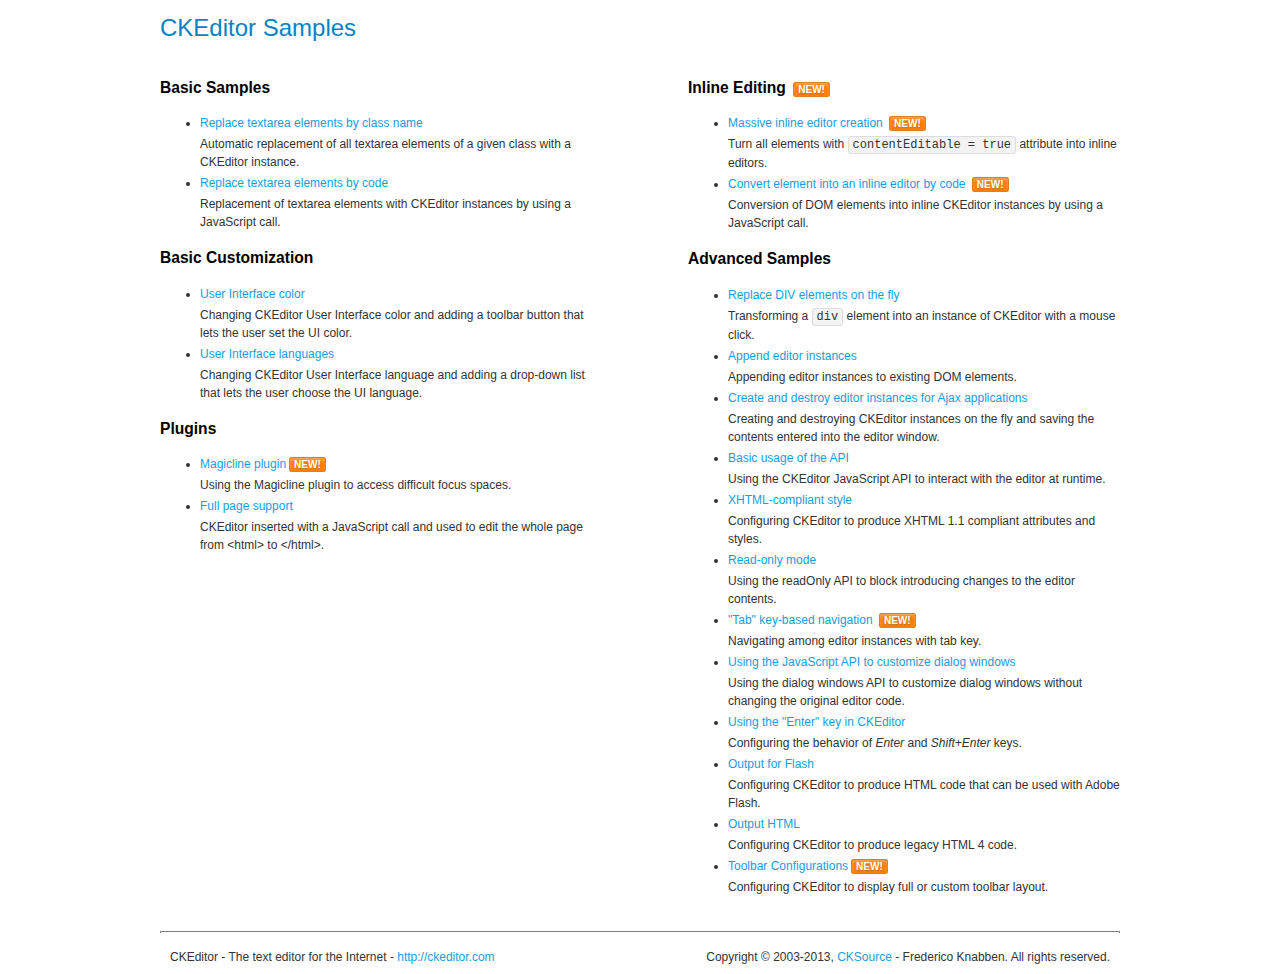
<file: web/sys_js/ckeditor/samples/index.html>
<!DOCTYPE html>
<!--
Copyright (c) 2003-2013, CKSource - Frederico Knabben. All rights reserved.
For licensing, see LICENSE.html or http://ckeditor.com/license
-->
<html>
<head>
	<title>CKEditor Samples</title>
	<meta charset="utf-8">
	<link rel="stylesheet" href="sample.css">
</head>
<body>
	<h1 class="samples">
		CKEditor Samples
	</h1>
	<div class="twoColumns">
		<div class="twoColumnsLeft">
			<h2 class="samples">
				Basic Samples
			</h2>
			<dl class="samples">
				<dt><a class="samples" href="replacebyclass.html">Replace textarea elements by class name</a></dt>
				<dd>Automatic replacement of all textarea elements of a given class with a CKEditor instance.</dd>

				<dt><a class="samples" href="replacebycode.html">Replace textarea elements by code</a></dt>
				<dd>Replacement of textarea elements with CKEditor instances by using a JavaScript call.</dd>
			</dl>

			<h2 class="samples">
				Basic Customization
			</h2>
			<dl class="samples">
				<dt><a class="samples" href="uicolor.html">User Interface color</a></dt>
				<dd>Changing CKEditor User Interface color and adding a toolbar button that lets the user set the UI color.</dd>

				<dt><a class="samples" href="uilanguages.html">User Interface languages</a></dt>
				<dd>Changing CKEditor User Interface language and adding a drop-down list that lets the user choose the UI language.</dd>
			</dl>


			<h2 class="samples">Plugins</h2>
<dl class="samples">
<dt><a class="samples" href="plugins/magicline/magicline.html">Magicline plugin</a><span class="new">New!</span></dt>
<dd>Using the Magicline plugin to access difficult focus spaces.</dd>

<dt><a class="samples" href="plugins/wysiwygarea/fullpage.html">Full page support</a></dt>
<dd>CKEditor inserted with a JavaScript call and used to edit the whole page from &lt;html&gt; to &lt;/html&gt;.</dd>
</dl>
		</div>
		<div class="twoColumnsRight">
			<h2 class="samples">
				Inline Editing <span class="new">New!</span>
			</h2>
			<dl class="samples">
				<dt><a class="samples" href="inlineall.html">Massive inline editor creation</a> <span class="new">New!</span></dt>
				<dd>Turn all elements with <code>contentEditable = true</code> attribute into inline editors.</dd>

				<dt><a class="samples" href="inlinebycode.html">Convert element into an inline editor by code</a> <span class="new">New!</span></dt>
				<dd>Conversion of DOM elements into inline CKEditor instances by using a JavaScript call.</dd>

				
			</dl>

			<h2 class="samples">
				Advanced Samples
			</h2>
			<dl class="samples">
				<dt><a class="samples" href="divreplace.html">Replace DIV elements on the fly</a></dt>
				<dd>Transforming a <code>div</code> element into an instance of CKEditor with a mouse click.</dd>

				<dt><a class="samples" href="appendto.html">Append editor instances</a></dt>
				<dd>Appending editor instances to existing DOM elements.</dd>

				<dt><a class="samples" href="ajax.html">Create and destroy editor instances for Ajax applications</a></dt>
				<dd>Creating and destroying CKEditor instances on the fly and saving the contents entered into the editor window.</dd>

				<dt><a class="samples" href="api.html">Basic usage of the API</a></dt>
				<dd>Using the CKEditor JavaScript API to interact with the editor at runtime.</dd>

				<dt><a class="samples" href="xhtmlstyle.html">XHTML-compliant style</a></dt>
				<dd>Configuring CKEditor to produce XHTML 1.1 compliant attributes and styles.</dd>

				<dt><a class="samples" href="readonly.html">Read-only mode</a></dt>
				<dd>Using the readOnly API to block introducing changes to the editor contents.</dd>

				<dt><a class="samples" href="tabindex.html">"Tab" key-based navigation</a> <span class="new">New!</span></dt>
				<dd>Navigating among editor instances with tab key.</dd>


				
<dt><a class="samples" href="plugins/dialog/dialog.html">Using the JavaScript API to customize dialog windows</a></dt>
<dd>Using the dialog windows API to customize dialog windows without changing the original editor code.</dd>

<dt><a class="samples" href="plugins/enterkey/enterkey.html">Using the &quot;Enter&quot; key in CKEditor</a></dt>
<dd>Configuring the behavior of <em>Enter</em> and <em>Shift+Enter</em> keys.</dd>

<dt><a class="samples" href="plugins/htmlwriter/outputforflash.html">Output for Flash</a></dt>
<dd>Configuring CKEditor to produce HTML code that can be used with Adobe Flash.</dd>

<dt><a class="samples" href="plugins/htmlwriter/outputhtml.html">Output HTML</a></dt>
<dd>Configuring CKEditor to produce legacy HTML 4 code.</dd>

<dt><a class="samples" href="plugins/toolbar/toolbar.html">Toolbar Configurations</a><span class="new">New!</span></dt>
<dd>Configuring CKEditor to display full or custom toolbar layout.</dd>

			</dl>
		</div>
	</div>
	<div id="footer">
		<hr>
		<p>
			CKEditor - The text editor for the Internet - <a class="samples" href="http://ckeditor.com/">http://ckeditor.com</a>
		</p>
		<p id="copy">
			Copyright &copy; 2003-2013, <a class="samples" href="http://cksource.com/">CKSource</a> - Frederico Knabben. All rights reserved.
		</p>
	</div>
</body>
</html>
</file>
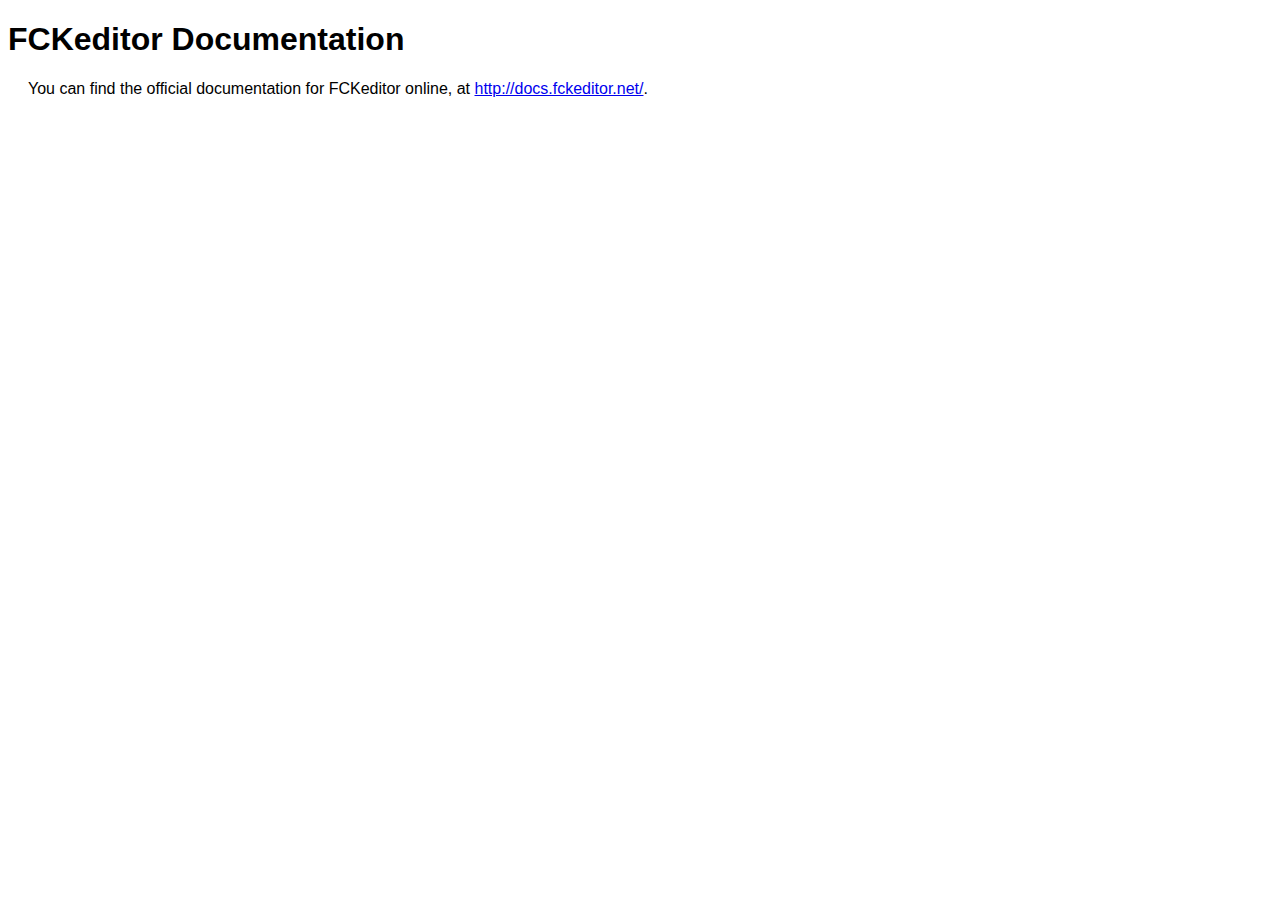
<file: web/fckeditor/_documentation.html>
<!DOCTYPE html PUBLIC "-//W3C//DTD XHTML 1.0 Transitional//EN" "http://www.w3.org/TR/xhtml1/DTD/xhtml1-transitional.dtd">
<!--
 * FCKeditor - The text editor for Internet - http://www.fckeditor.net
 * Copyright (C) 2003-2009 Frederico Caldeira Knabben
 *
 * == BEGIN LICENSE ==
 *
 * Licensed under the terms of any of the following licenses at your
 * choice:
 *
 *  - GNU General Public License Version 2 or later (the "GPL")
 *    http://www.gnu.org/licenses/gpl.html
 *
 *  - GNU Lesser General Public License Version 2.1 or later (the "LGPL")
 *    http://www.gnu.org/licenses/lgpl.html
 *
 *  - Mozilla Public License Version 1.1 or later (the "MPL")
 *    http://www.mozilla.org/MPL/MPL-1.1.html
 *
 * == END LICENSE ==
-->
<html xmlns="http://www.w3.org/1999/xhtml">
<head>
	<title>FCKeditor - Documentation</title>
	<meta http-equiv="Content-Type" content="text/html; charset=utf-8" />
	<style type="text/css">
		body { font-family: arial, verdana, sans-serif }
		p { margin-left: 20px }
	</style>
</head>
<body>
	<h1>
		FCKeditor Documentation</h1>
	<p>
		You can find the official documentation for FCKeditor online, at <a href="http://docs.fckeditor.net/">
			http://docs.fckeditor.net/</a>.</p>
</body>
</html>
</file>
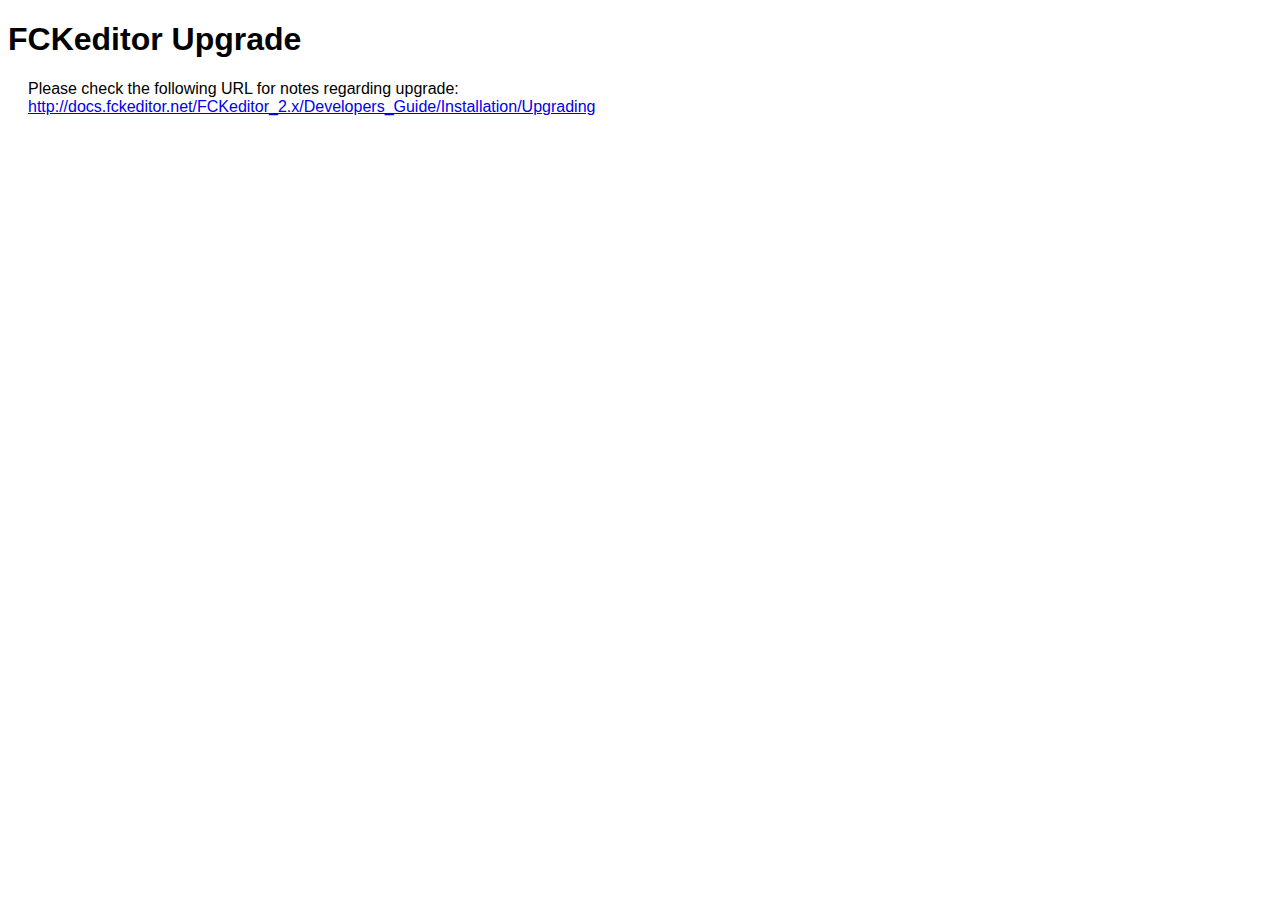
<file: web/fckeditor/_upgrade.html>
<!DOCTYPE html PUBLIC "-//W3C//DTD XHTML 1.0 Transitional//EN" "http://www.w3.org/TR/xhtml1/DTD/xhtml1-transitional.dtd">
<!--
 * FCKeditor - The text editor for Internet - http://www.fckeditor.net
 * Copyright (C) 2003-2009 Frederico Caldeira Knabben
 *
 * == BEGIN LICENSE ==
 *
 * Licensed under the terms of any of the following licenses at your
 * choice:
 *
 *  - GNU General Public License Version 2 or later (the "GPL")
 *    http://www.gnu.org/licenses/gpl.html
 *
 *  - GNU Lesser General Public License Version 2.1 or later (the "LGPL")
 *    http://www.gnu.org/licenses/lgpl.html
 *
 *  - Mozilla Public License Version 1.1 or later (the "MPL")
 *    http://www.mozilla.org/MPL/MPL-1.1.html
 *
 * == END LICENSE ==
-->
<html xmlns="http://www.w3.org/1999/xhtml">
<head>
	<title>FCKeditor - Upgrade</title>
	<meta http-equiv="Content-Type" content="text/html; charset=utf-8" />
	<style type="text/css">
		body { font-family: arial, verdana, sans-serif }
		p { margin-left: 20px }
	</style>
</head>
<body>
	<h1>
		FCKeditor Upgrade</h1>
	<p>
		Please check the following URL for notes regarding upgrade:<br />
		<a href="http://docs.fckeditor.net/FCKeditor_2.x/Developers_Guide/Installation/Upgrading">
			http://docs.fckeditor.net/FCKeditor_2.x/Developers_Guide/Installation/Upgrading</a></p>
</body>
</html>
</file>
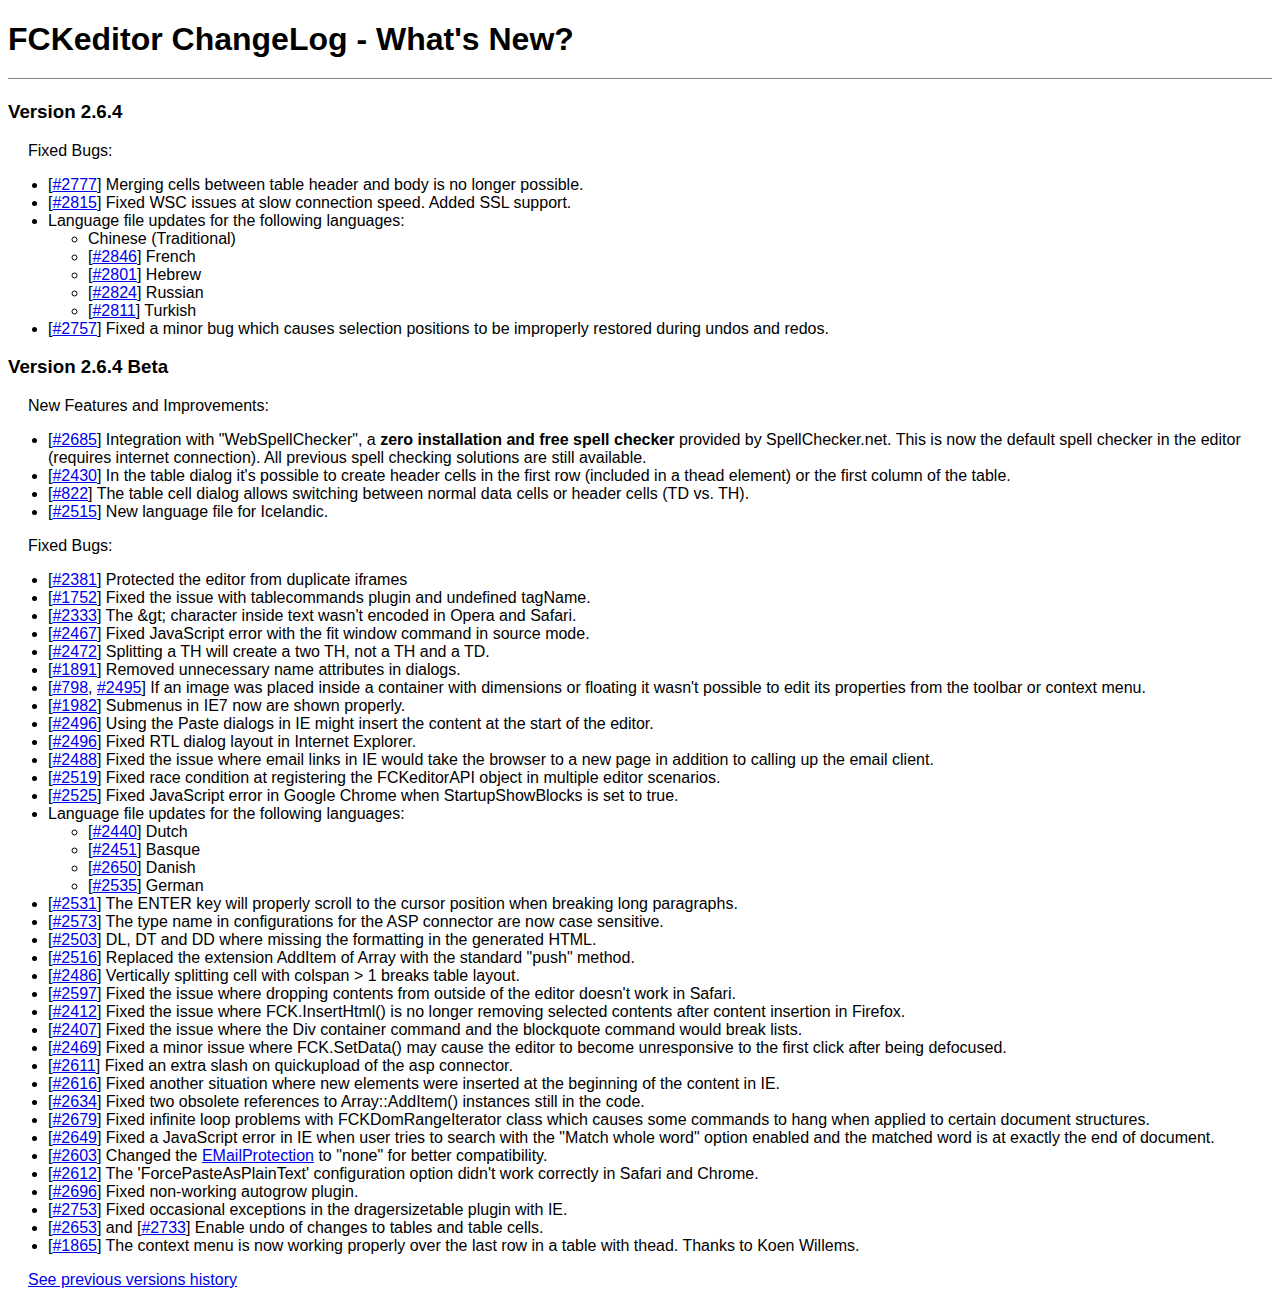
<file: web/fckeditor/_whatsnew.html>
<!DOCTYPE html PUBLIC "-//W3C//DTD XHTML 1.0 Transitional//EN" "http://www.w3.org/TR/xhtml1/DTD/xhtml1-transitional.dtd">
<!--
 * FCKeditor - The text editor for Internet - http://www.fckeditor.net
 * Copyright (C) 2003-2009 Frederico Caldeira Knabben
 *
 * == BEGIN LICENSE ==
 *
 * Licensed under the terms of any of the following licenses at your
 * choice:
 *
 *  - GNU General Public License Version 2 or later (the "GPL")
 *    http://www.gnu.org/licenses/gpl.html
 *
 *  - GNU Lesser General Public License Version 2.1 or later (the "LGPL")
 *    http://www.gnu.org/licenses/lgpl.html
 *
 *  - Mozilla Public License Version 1.1 or later (the "MPL")
 *    http://www.mozilla.org/MPL/MPL-1.1.html
 *
 * == END LICENSE ==
-->
<html xmlns="http://www.w3.org/1999/xhtml">
<head>
	<title>FCKeditor ChangeLog - What's New?</title>
	<meta http-equiv="Content-Type" content="text/html; charset=utf-8" />
	<style type="text/css">
		body { font-family: arial, verdana, sans-serif }
		p { margin-left: 20px }
		h1 { border-bottom: solid 1px gray; padding-bottom: 20px }
	</style>
</head>
<body>
	<h1>
		FCKeditor ChangeLog - What's New?</h1>
	<h3>
		Version 2.6.4</h3>
	<p>
		Fixed Bugs:</p>
	<ul>
		<li>[<a target="_blank" href="http://dev.fckeditor.net/ticket/2777">#2777</a>] Merging
			cells between table header and body is no longer possible.</li>
		<li>[<a target="_blank" href="http://dev.fckeditor.net/ticket/2815">#2815</a>] Fixed
			WSC issues at slow connection speed. Added SSL support.</li>
		<li>Language file updates for the following languages:
			<ul>
				<li>Chinese (Traditional)</li>
				<li>[<a target="_blank" href="http://dev.fckeditor.net/ticket/2846">#2846</a>] French</li>
				<li>[<a target="_blank" href="http://dev.fckeditor.net/ticket/2801">#2801</a>] Hebrew</li>
				<li>[<a target="_blank" href="http://dev.fckeditor.net/ticket/2824">#2824</a>] Russian</li>
				<li>[<a target="_blank" href="http://dev.fckeditor.net/ticket/2811">#2811</a>] Turkish</li>
			</ul>
		</li>
		<li>[<a target="_blank" href="http://dev.fckeditor.net/ticket/2757">#2757</a>] Fixed
			a minor bug which causes selection positions to be improperly restored during undos
			and redos.</li>
	</ul>
	<h3>
		Version 2.6.4 Beta</h3>
	<p>
		New Features and Improvements:</p>
	<ul>
		<li>[<a target="_blank" href="http://dev.fckeditor.net/ticket/2685">#2685</a>] Integration
			with "WebSpellChecker", a <strong>zero installation and free spell checker</strong>
			provided by SpellChecker.net. This is now the default spell checker in the editor
			(requires internet connection). All previous spell checking solutions are still
			available.</li>
		<li>[<a target="_blank" href="http://dev.fckeditor.net/ticket/2430">#2430</a>] In the
			table dialog it's possible to create header cells in the first row (included in
			a thead element) or the first column of the table. </li>
		<li>[<a target="_blank" href="http://dev.fckeditor.net/ticket/822">#822</a>] The table
			cell dialog allows switching between normal data cells or header cells (TD vs. TH).
		</li>
		<li>[<a target="_blank" href="http://dev.fckeditor.net/ticket/2515">#2515</a>] New language
			file for Icelandic.</li>
	</ul>
	<p>
		Fixed Bugs:</p>
	<ul>
		<li>[<a target="_blank" href="http://dev.fckeditor.net/ticket/2381">#2381</a>] Protected
			the editor from duplicate iframes</li>
		<li>[<a target="_blank" href="http://dev.fckeditor.net/ticket/1752">#1752</a>] Fixed
			the issue with tablecommands plugin and undefined tagName.</li>
		<li>[<a target="_blank" href="http://dev.fckeditor.net/ticket/2333">#2333</a>] The &amp;gt;
			character inside text wasn't encoded in Opera and Safari.</li>
		<li>[<a target="_blank" href="http://dev.fckeditor.net/ticket/2467">#2467</a>] Fixed
			JavaScript error with the fit window command in source mode.</li>
		<li>[<a target="_blank" href="http://dev.fckeditor.net/ticket/2472">#2472</a>] Splitting
			a TH will create a two TH, not a TH and a TD.</li>
		<li>[<a target="_blank" href="http://dev.fckeditor.net/ticket/1891">#1891</a>] Removed
			unnecessary name attributes in dialogs. </li>
		<li>[<a target="_blank" href="http://dev.fckeditor.net/ticket/798">#798</a>, <a target="_blank"
			href="http://dev.fckeditor.net/ticket/2495">#2495</a>] If an image was placed inside
			a container with dimensions or floating it wasn't possible to edit its properties
			from the toolbar or context menu.</li>
		<li>[<a target="_blank" href="http://dev.fckeditor.net/ticket/1982">#1982</a>] Submenus
			in IE7 now are shown properly.</li>
		<li>[<a target="_blank" href="http://dev.fckeditor.net/ticket/2496">#2496</a>] Using
			the Paste dialogs in IE might insert the content at the start of the editor.</li>
		<li>[<a target="_blank" href="http://dev.fckeditor.net/ticket/2349">#2496</a>] Fixed
			RTL dialog layout in Internet Explorer.</li>
		<li>[<a target="_blank" href="http://dev.fckeditor.net/ticket/2488">#2488</a>] Fixed
			the issue where email links in IE would take the browser to a new page in addition
			to calling up the email client.</li>
		<li>[<a target="_blank" href="http://dev.fckeditor.net/ticket/2519">#2519</a>] Fixed
			race condition at registering the FCKeditorAPI object in multiple editor scenarios.</li>
		<li>[<a target="_blank" href="http://dev.fckeditor.net/ticket/2525">#2525</a>] Fixed
			JavaScript error in Google Chrome when StartupShowBlocks is set to true.</li>
		<li>Language file updates for the following languages:
			<ul>
				<li>[<a target="_blank" href="http://dev.fckeditor.net/ticket/2440">#2440</a>] Dutch</li>
				<li>[<a target="_blank" href="http://dev.fckeditor.net/ticket/2451">#2451</a>] Basque</li>
				<li>[<a target="_blank" href="http://dev.fckeditor.net/ticket/2451">#2650</a>] Danish</li>
				<li>[<a target="_blank" href="http://dev.fckeditor.net/ticket/2208">#2535</a>] German
				</li>
			</ul>
		</li>
		<li>[<a target="_blank" href="http://dev.fckeditor.net/ticket/2531">#2531</a>] The ENTER
			key will properly scroll to the cursor position when breaking long paragraphs.</li>
		<li>[<a target="_blank" href="http://dev.fckeditor.net/ticket/2573">#2573</a>] The type
			name in configurations for the ASP connector are now case sensitive.</li>
		<li>[<a target="_blank" href="http://dev.fckeditor.net/ticket/2503">#2503</a>] DL, DT
			and DD where missing the formatting in the generated HTML.</li>
		<li>[<a target="_blank" href="http://dev.fckeditor.net/ticket/2516">#2516</a>] Replaced
			the extension AddItem of Array with the standard "push" method.</li>
		<li>[<a target="_blank" href="http://dev.fckeditor.net/ticket/2486">#2486</a>] Vertically
			splitting cell with colspan &gt; 1 breaks table layout.</li>
		<li>[<a target="_blank" href="http://dev.fckeditor.net/ticket/2597">#2597</a>] Fixed
			the issue where dropping contents from outside of the editor doesn't work in Safari.</li>
		<li>[<a target="_blank" href="http://dev.fckeditor.net/ticket/2412">#2412</a>] Fixed
			the issue where FCK.InsertHtml() is no longer removing selected contents after content
			insertion in Firefox.</li>
		<li>[<a target="_blank" href="http://dev.fckeditor.net/ticket/2407">#2407</a>] Fixed
			the issue where the Div container command and the blockquote command would break
			lists.</li>
		<li>[<a target="_blank" href="http://dev.fckeditor.net/ticket/2469">#2469</a>] Fixed
			a minor issue where FCK.SetData() may cause the editor to become unresponsive to
			the first click after being defocused.</li>
		<li>[<a target="_blank" href="http://dev.fckeditor.net/ticket/2611">#2611</a>] Fixed
			an extra slash on quickupload of the asp connector.</li>
		<li>[<a target="_blank" href="http://dev.fckeditor.net/ticket/2616">#2616</a>] Fixed
			another situation where new elements were inserted at the beginning of the content
			in IE.</li>
		<li>[<a target="_blank" href="http://dev.fckeditor.net/ticket/2634">#2634</a>] Fixed
			two obsolete references to Array::AddItem() instances still in the code.</li>
		<li>[<a target="_blank" href="http://dev.fckeditor.net/ticket/2679">#2679</a>] Fixed
			infinite loop problems with FCKDomRangeIterator class which causes some commands
			to hang when applied to certain document structures.</li>
		<li>[<a target="_blank" href="http://dev.fckeditor.net/ticket/2649">#2649</a>] Fixed
			a JavaScript error in IE when user tries to search with the "Match whole word" option
			enabled and the matched word is at exactly the end of document.</li>
		<li>[<a target="_blank" href="http://dev.fckeditor.net/ticket/2603">#2603</a>] Changed
			the <a href="http://docs.fckeditor.net/EMailProtection">EMailProtection</a> to "none"
			for better compatibility.</li>
		<li>[<a target="_blank" href="http://dev.fckeditor.net/ticket/2612">#2612</a>] The 'ForcePasteAsPlainText'
			configuration option didn't work correctly in Safari and Chrome.</li>
		<li>[<a target="_blank" href="http://dev.fckeditor.net/ticket/2696">#2696</a>] Fixed
			non-working autogrow plugin.</li>
		<li>[<a target="_blank" href="http://dev.fckeditor.net/ticket/2753">#2753</a>] Fixed
			occasional exceptions in the dragersizetable plugin with IE.</li>
		<li>[<a target="_blank" href="http://dev.fckeditor.net/ticket/2653">#2653</a>] and [<a
			target="_blank" href="http://dev.fckeditor.net/ticket/2733">#2733</a>] Enable undo
			of changes to tables and table cells.</li>
		<li>[<a target="_blank" href="http://dev.fckeditor.net/ticket/1865">#1865</a>] The context
			menu is now working properly over the last row in a table with thead. Thanks to
			Koen Willems.</li>
	</ul>
	<p>
		<a href="_whatsnew_history.html">See previous versions history</a></p>
</body>
</html>
</file>
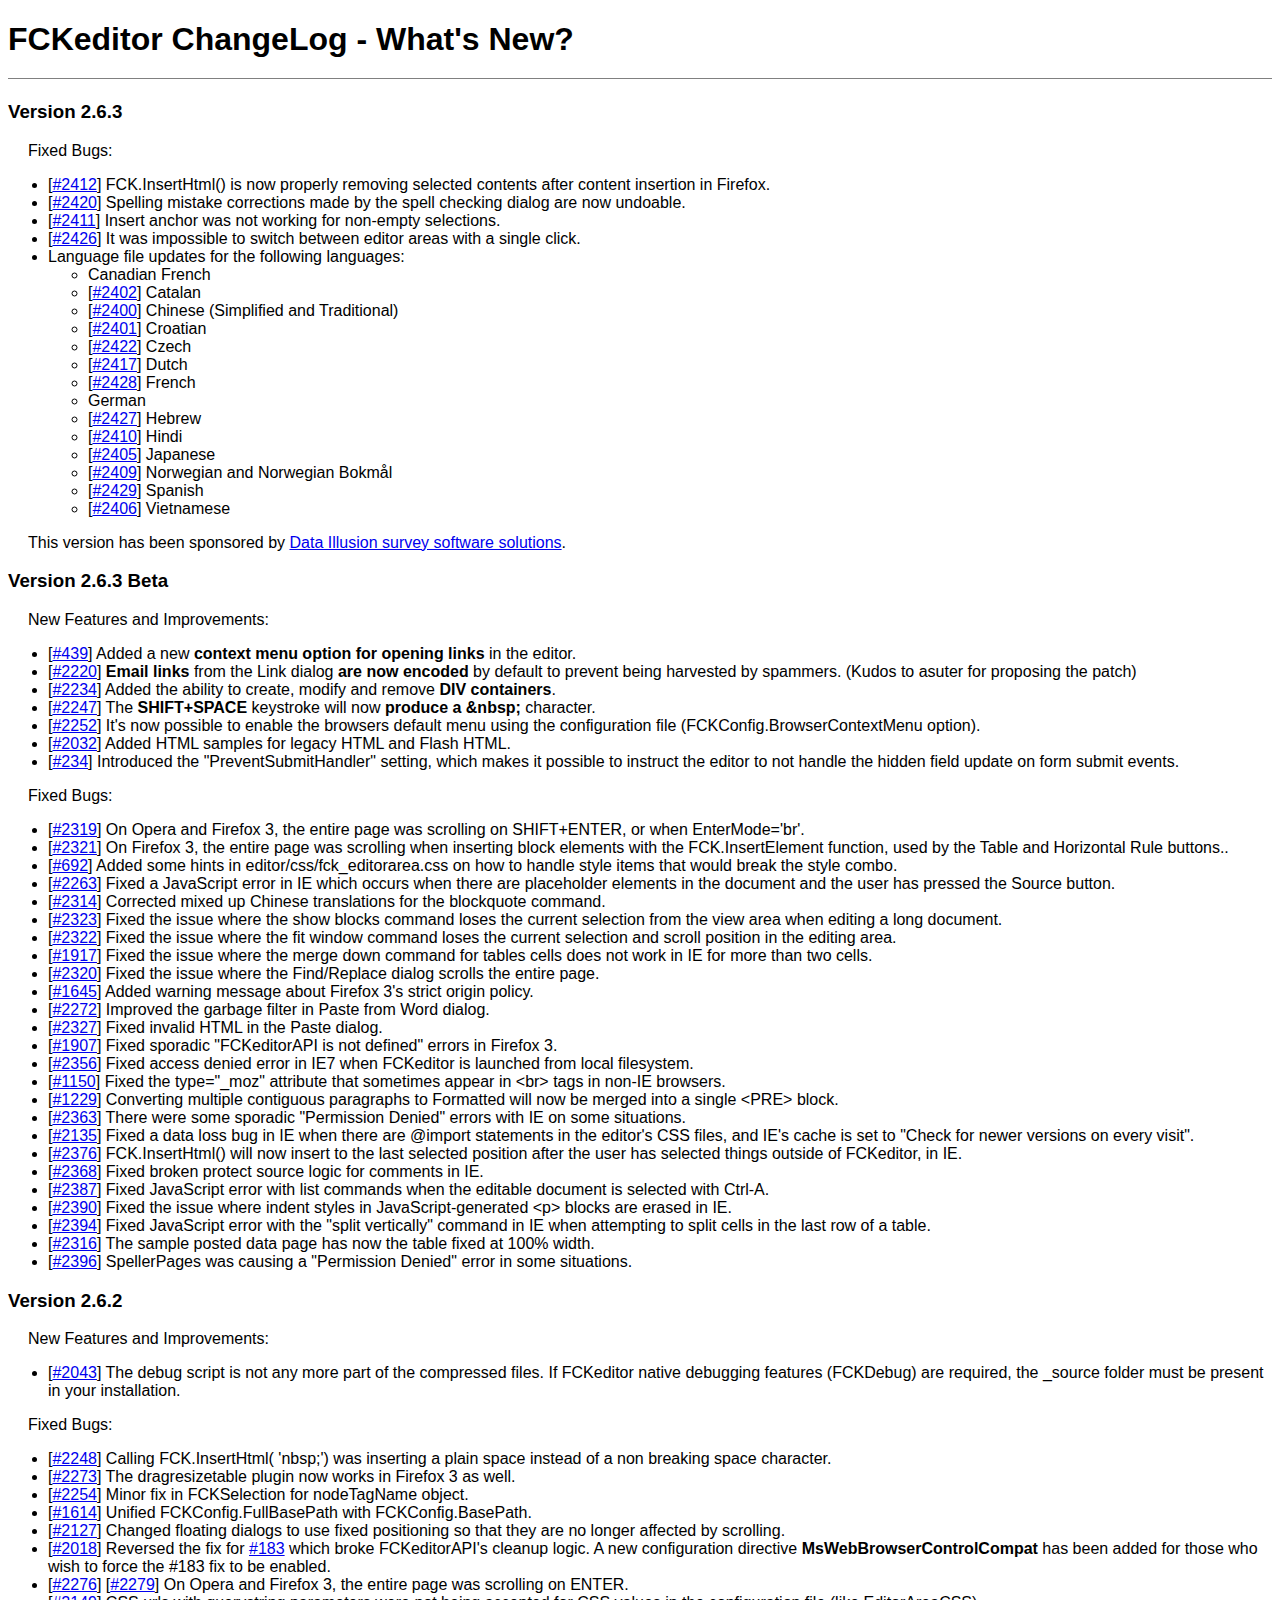
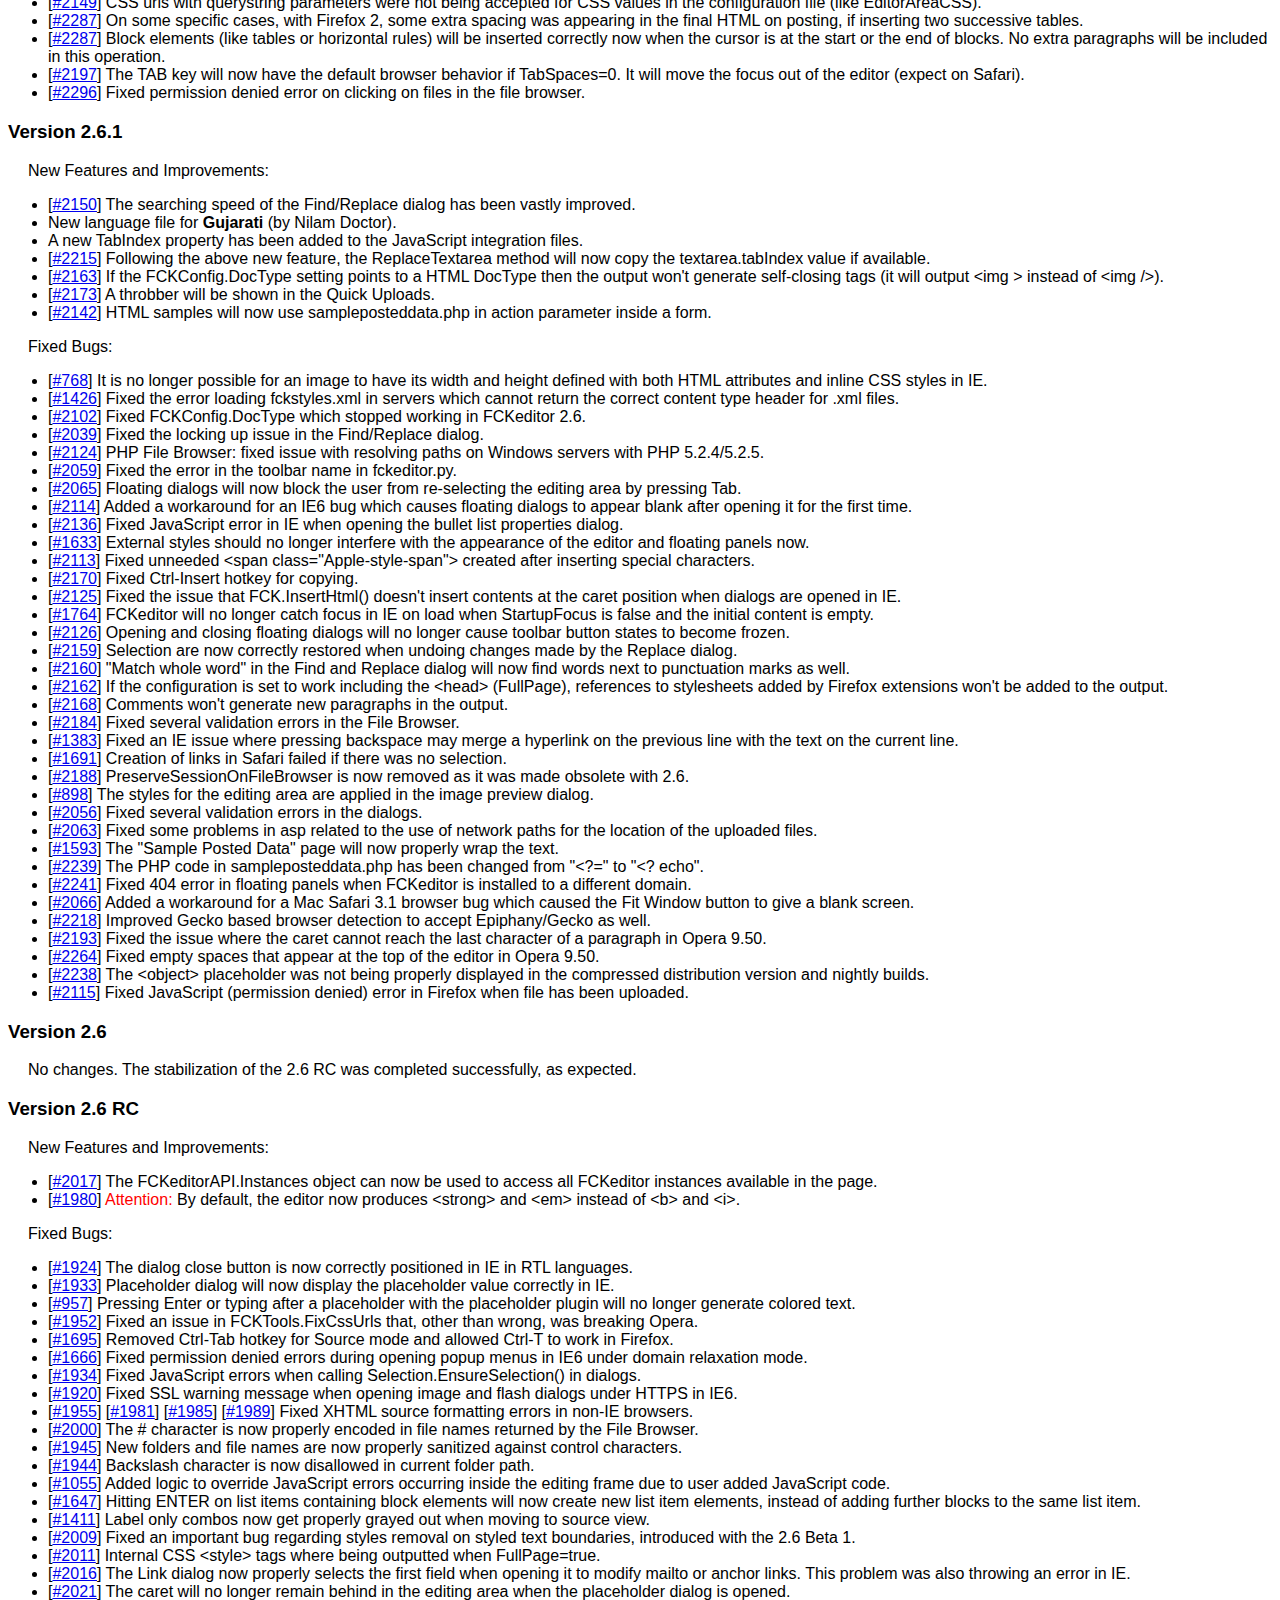
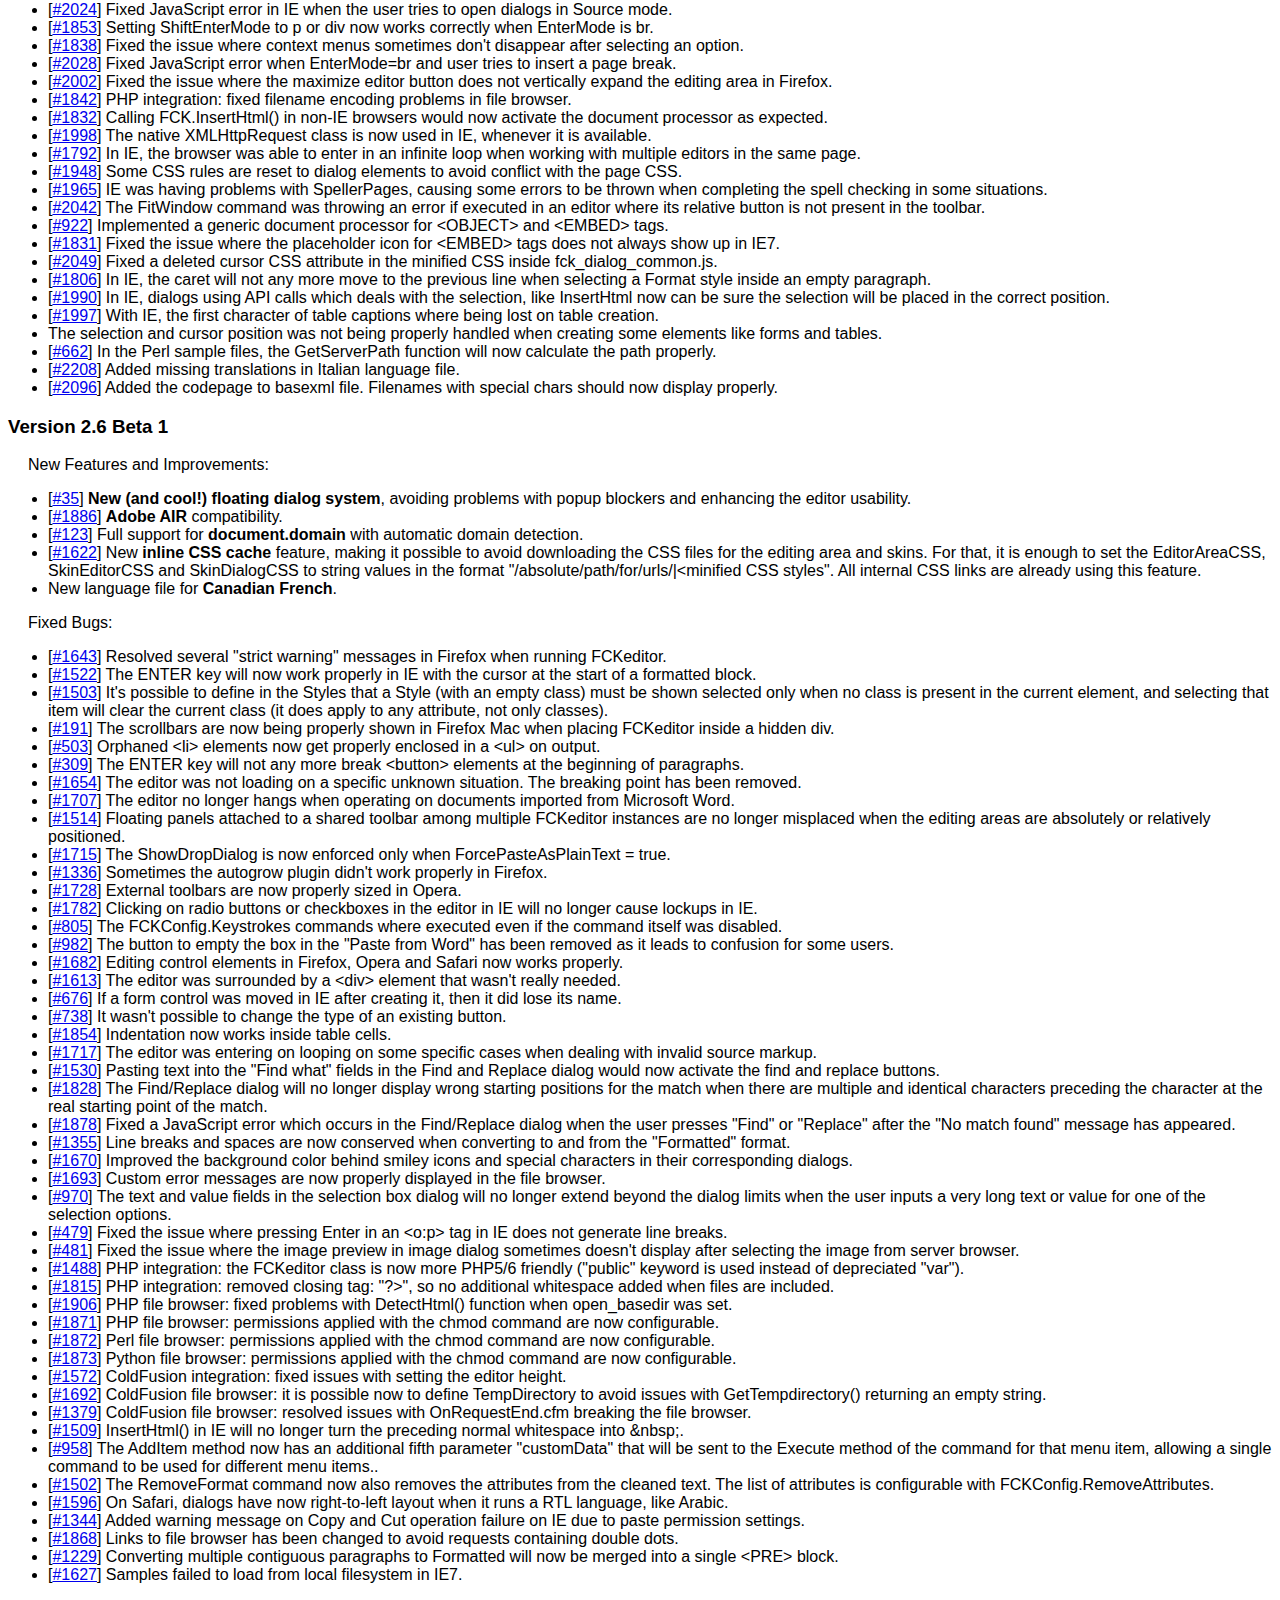
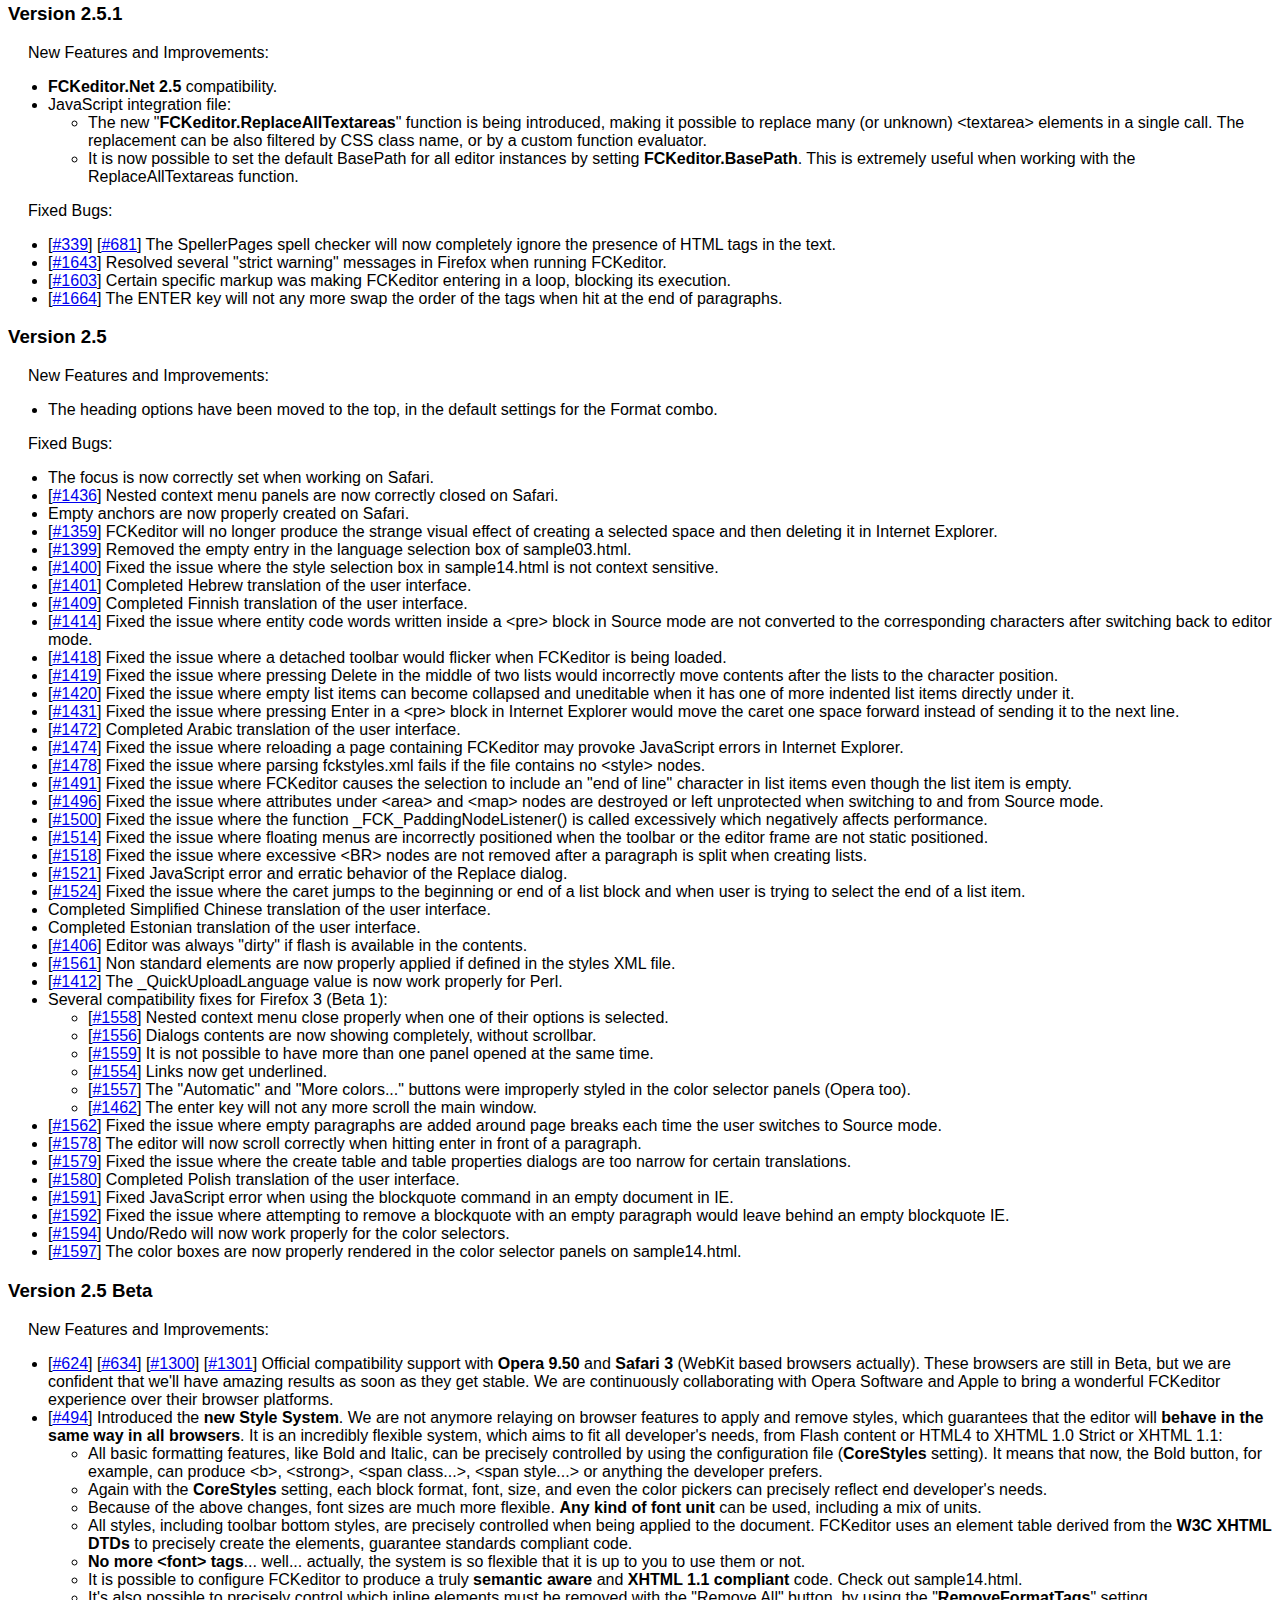
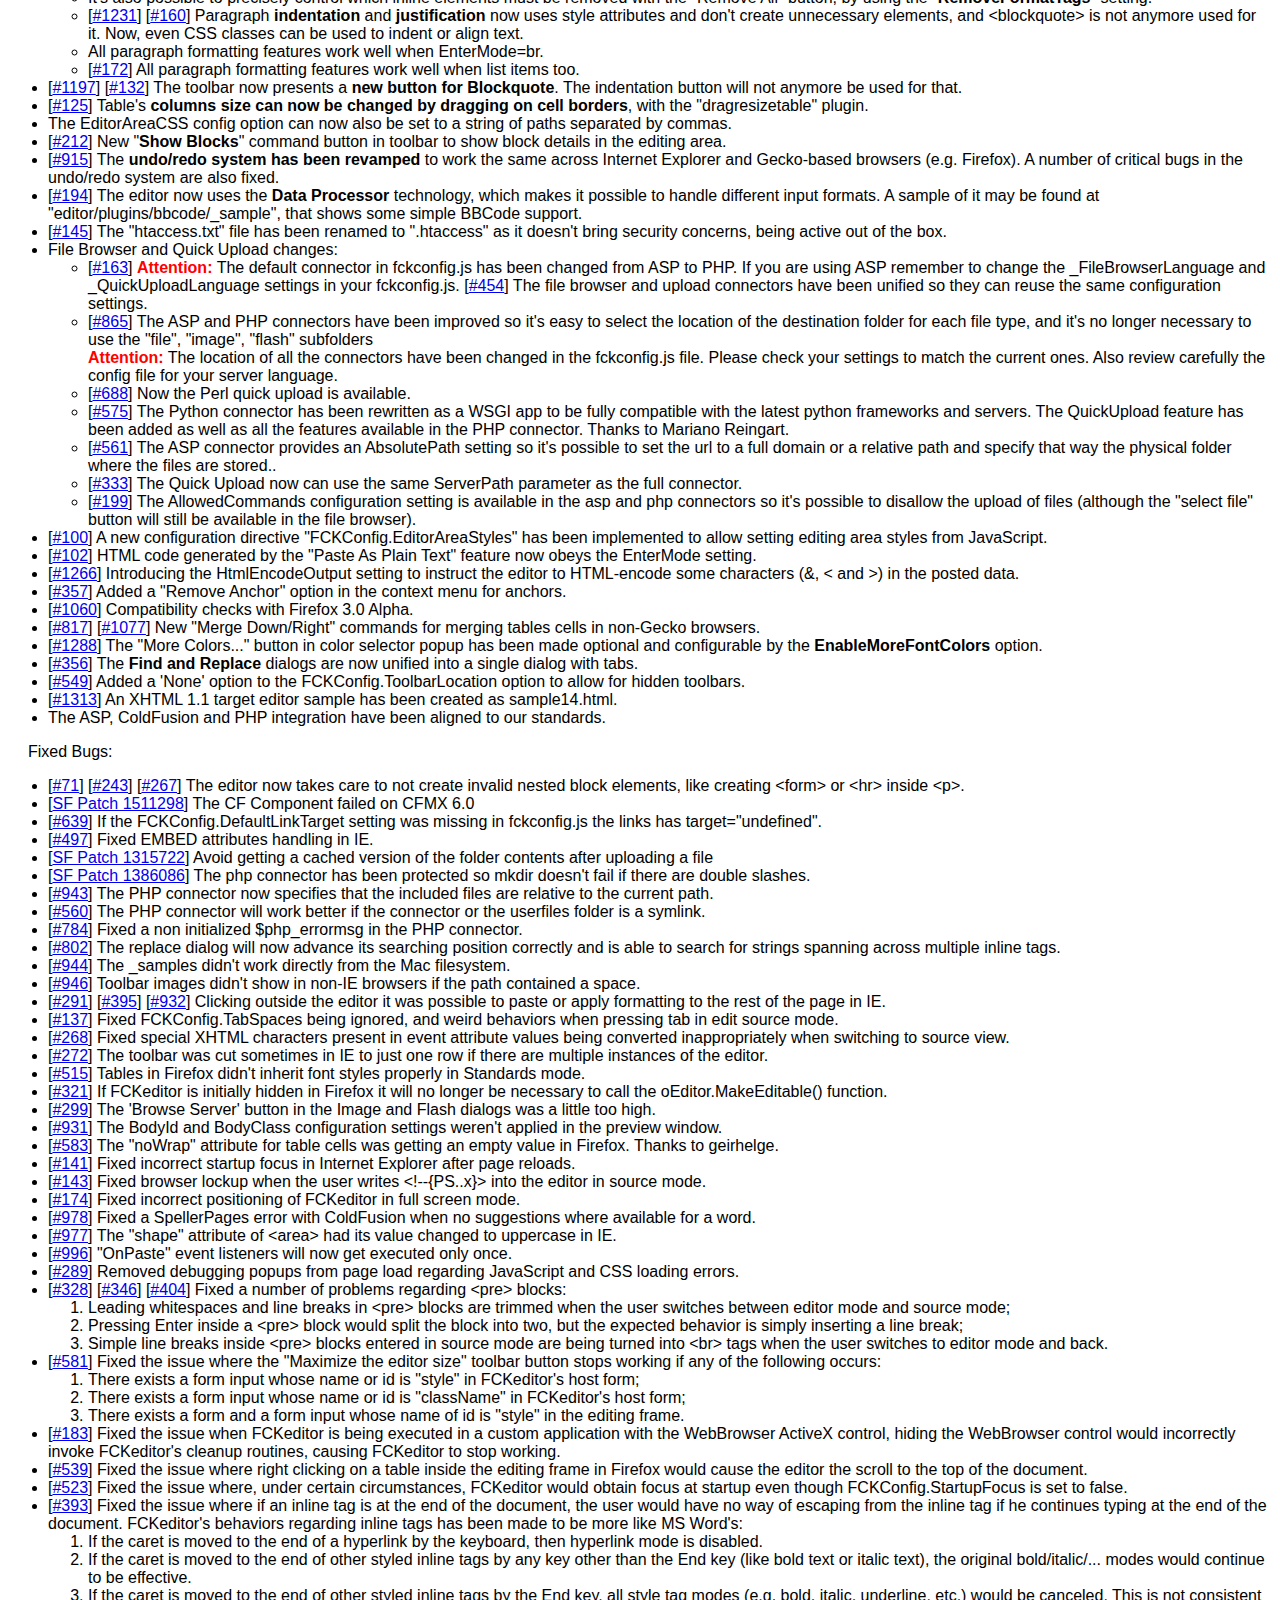
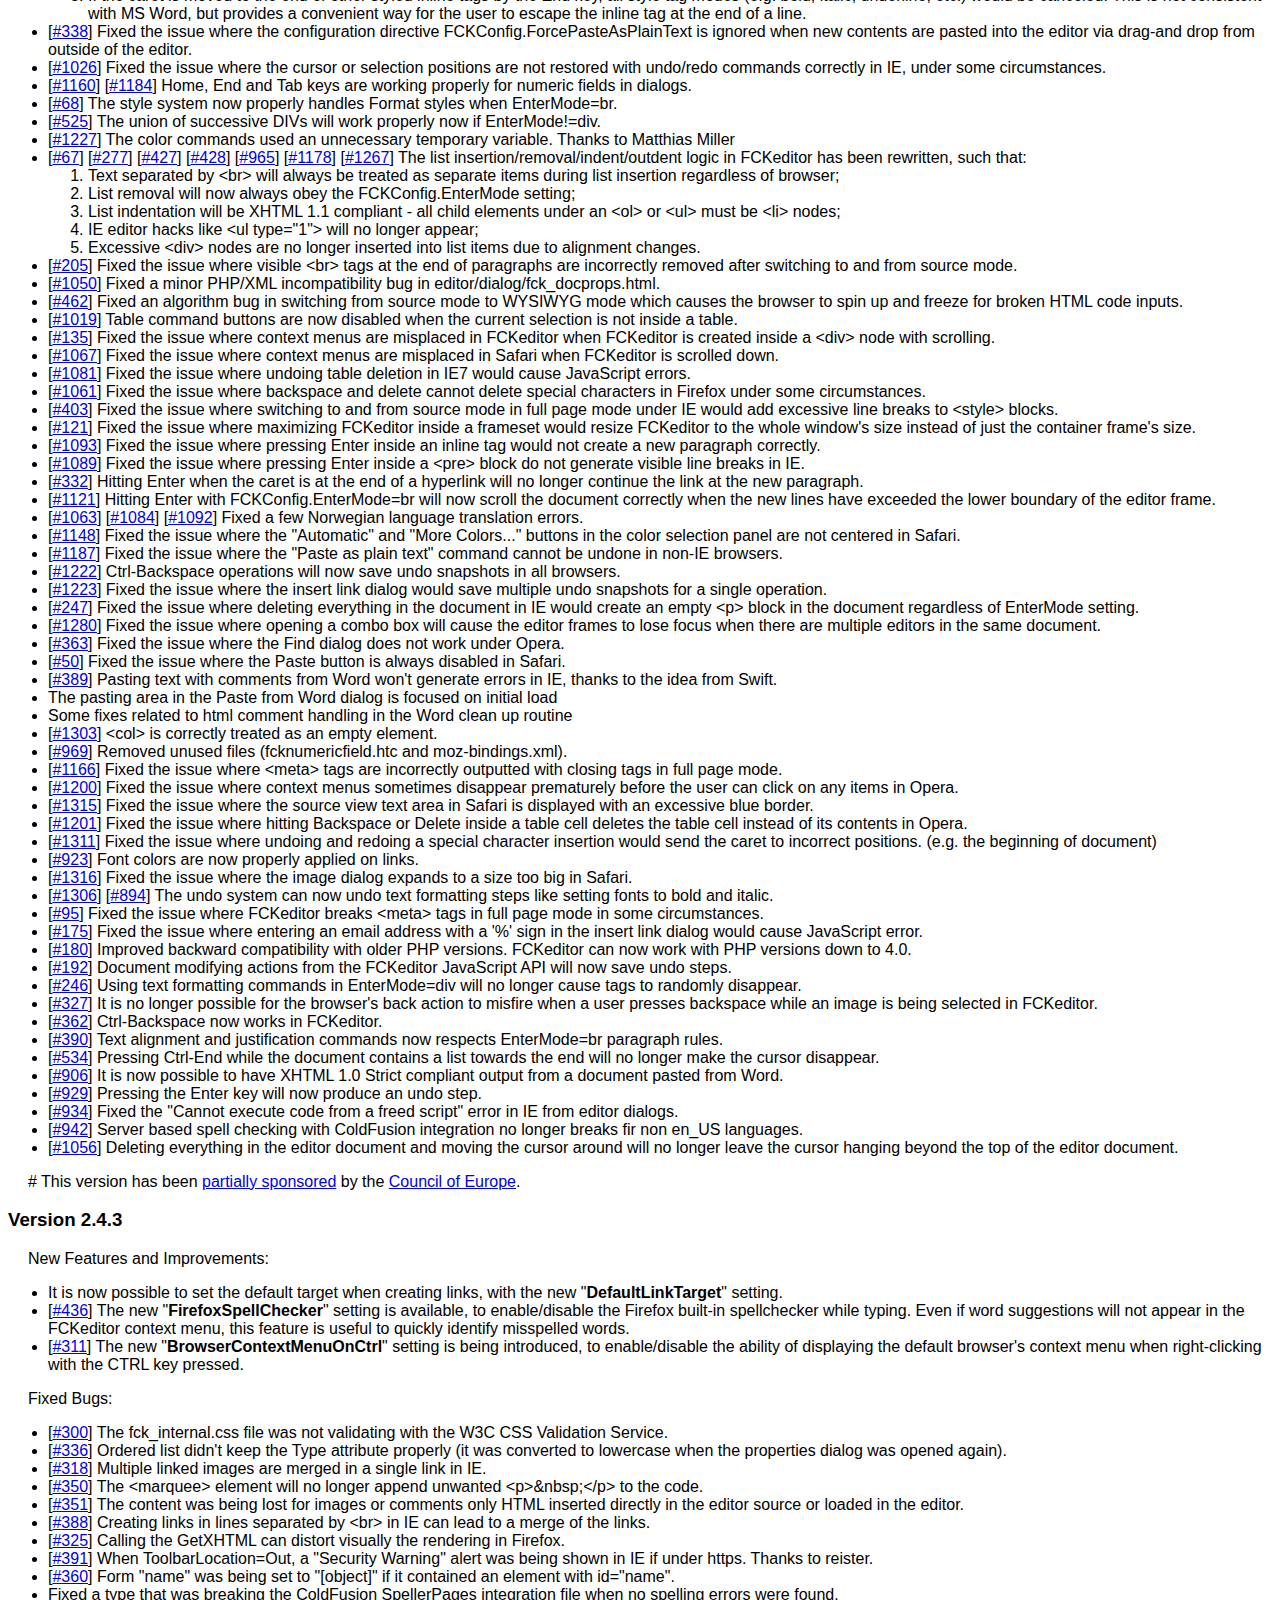
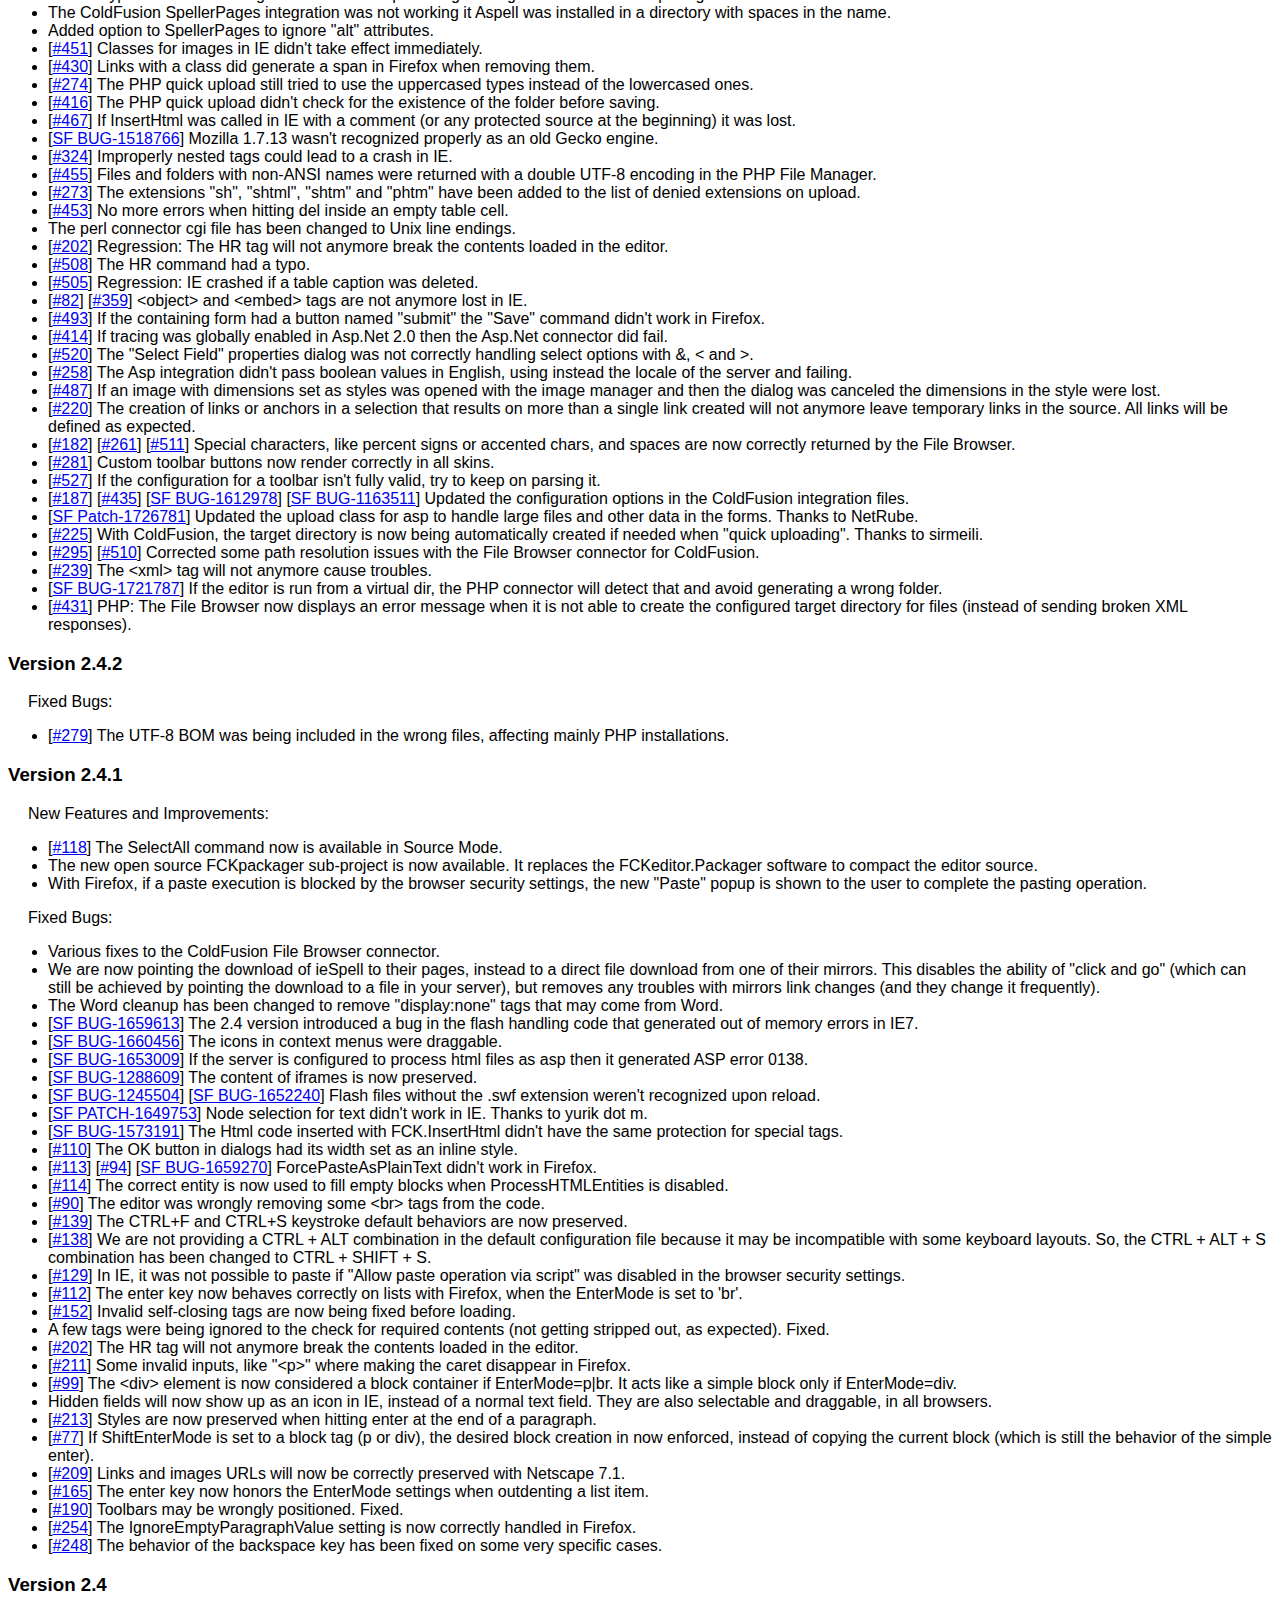
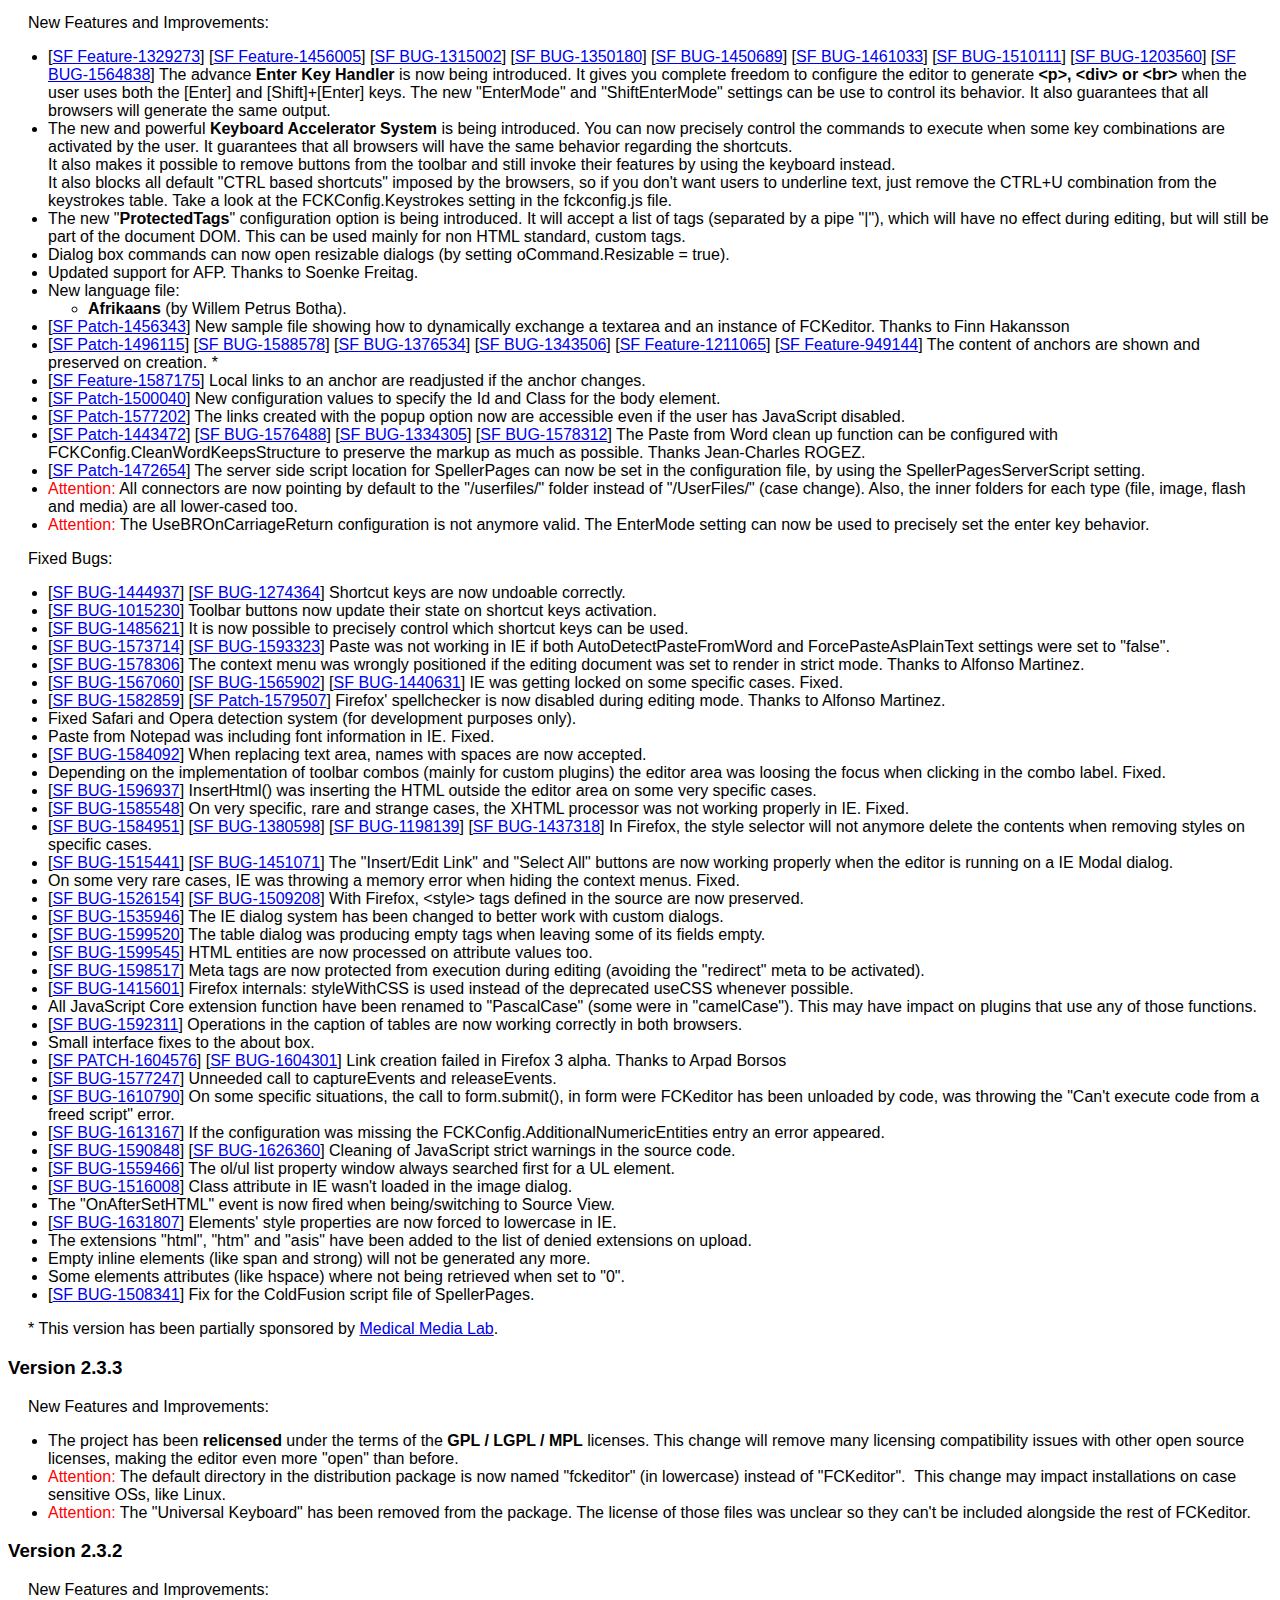
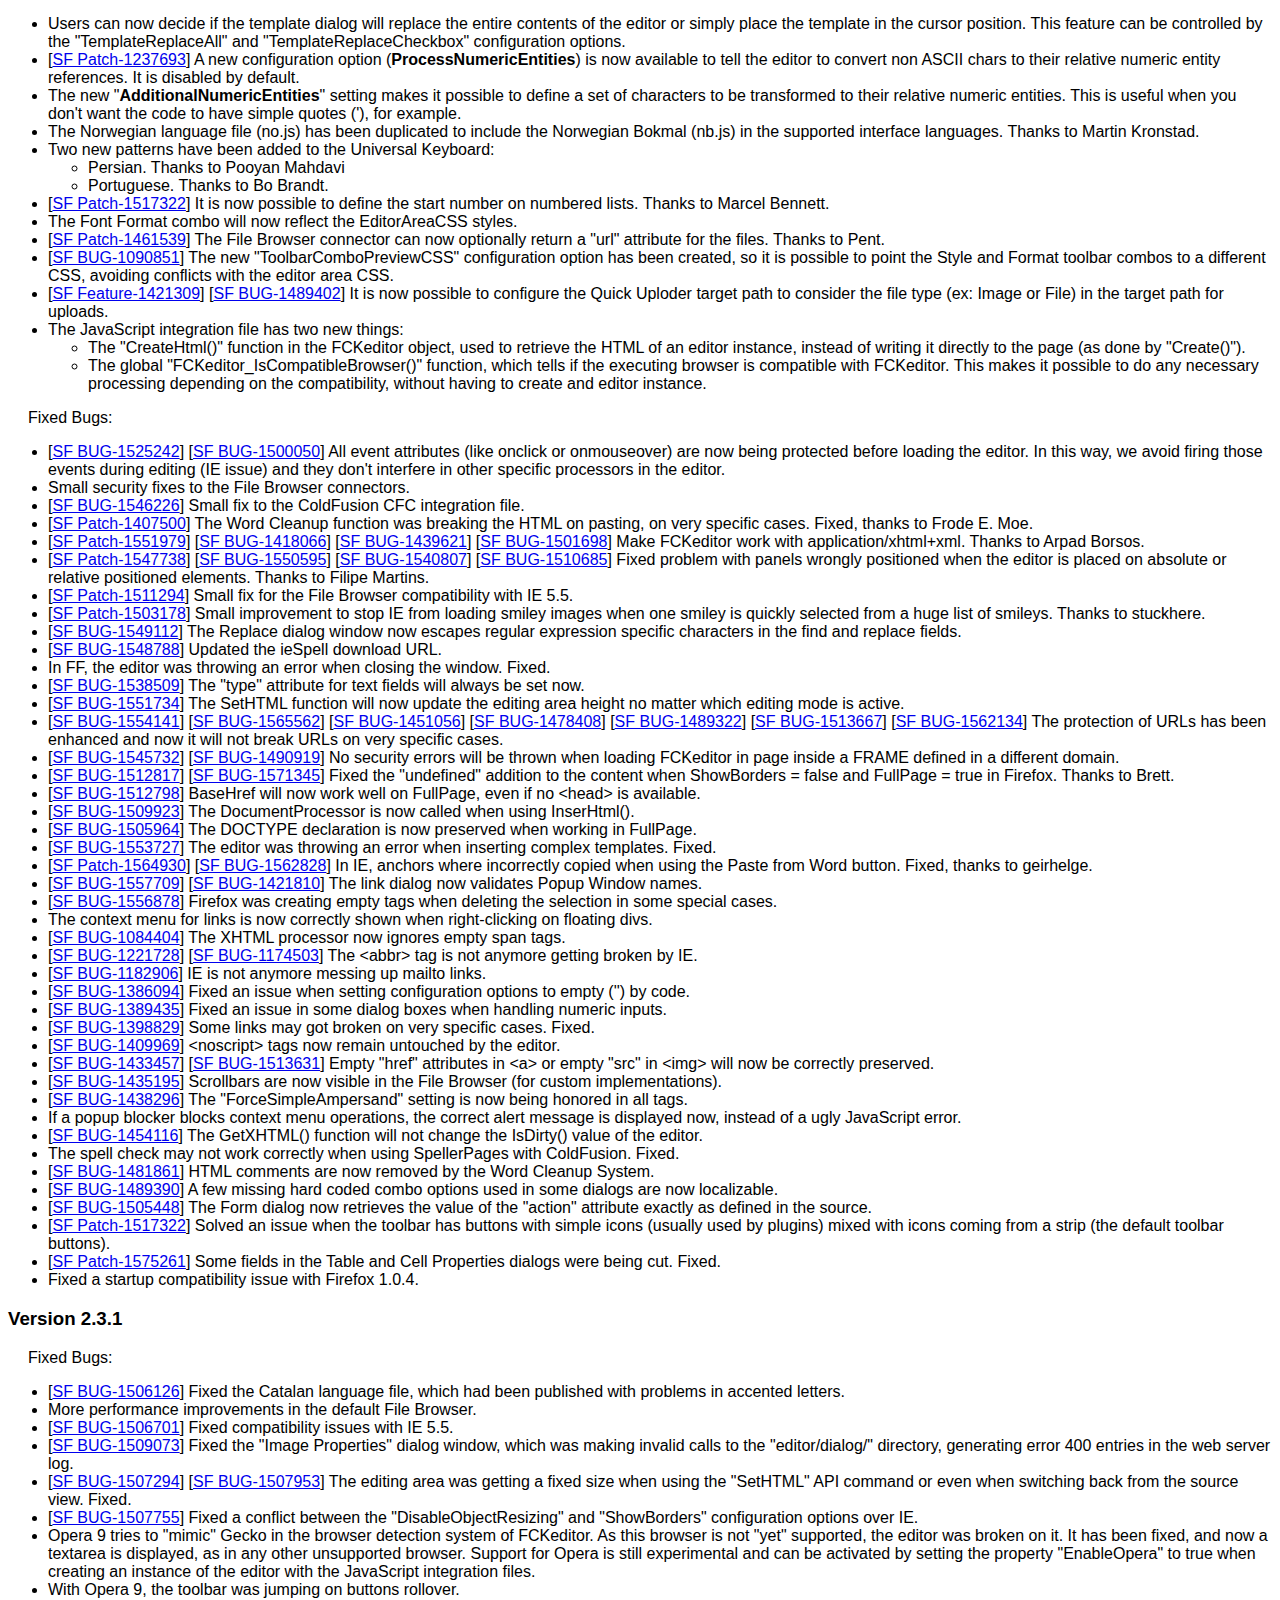
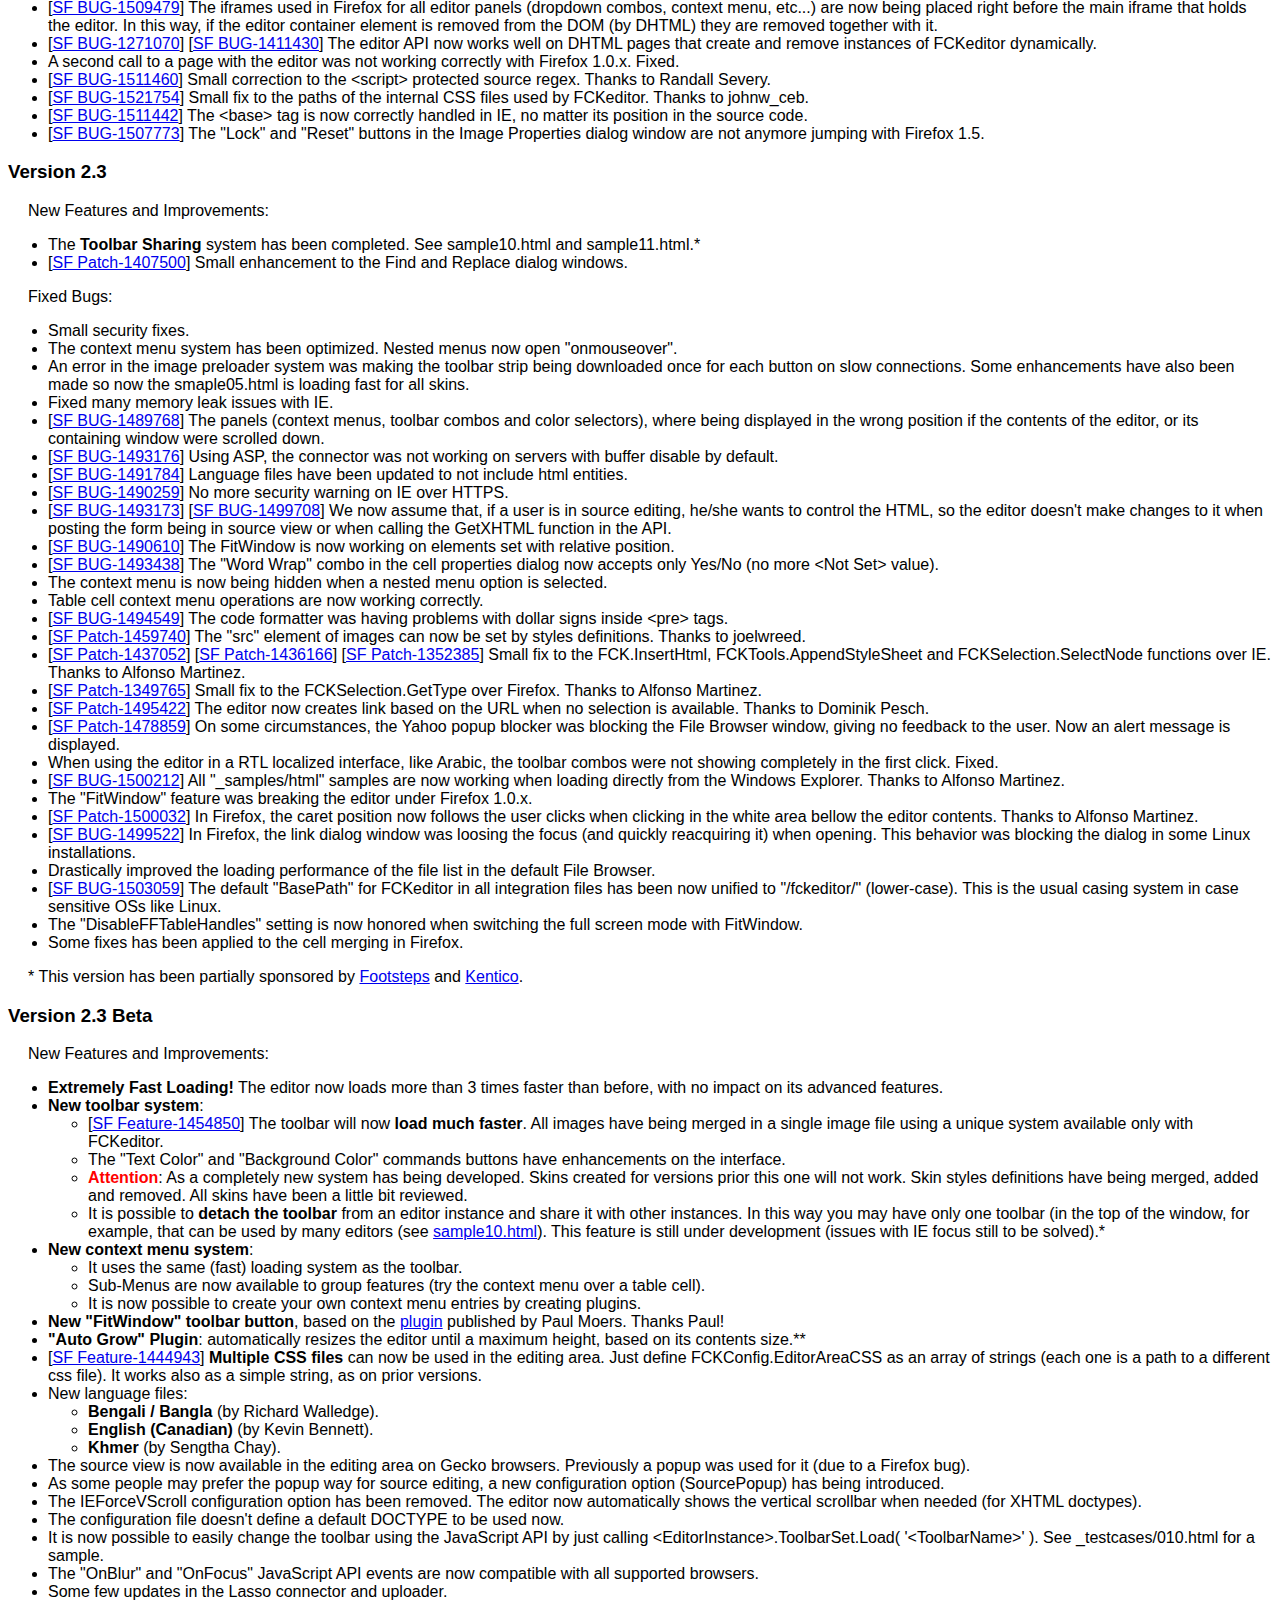
<file: web/fckeditor/_whatsnew_history.html>
<!DOCTYPE html PUBLIC "-//W3C//DTD XHTML 1.0 Transitional//EN" "http://www.w3.org/TR/xhtml1/DTD/xhtml1-transitional.dtd">
<!--
 * FCKeditor - The text editor for Internet - http://www.fckeditor.net
 * Copyright (C) 2003-2009 Frederico Caldeira Knabben
 *
 * == BEGIN LICENSE ==
 *
 * Licensed under the terms of any of the following licenses at your
 * choice:
 *
 *  - GNU General Public License Version 2 or later (the "GPL")
 *    http://www.gnu.org/licenses/gpl.html
 *
 *  - GNU Lesser General Public License Version 2.1 or later (the "LGPL")
 *    http://www.gnu.org/licenses/lgpl.html
 *
 *  - Mozilla Public License Version 1.1 or later (the "MPL")
 *    http://www.mozilla.org/MPL/MPL-1.1.html
 *
 * == END LICENSE ==
-->
<html xmlns="http://www.w3.org/1999/xhtml">
<head>
	<title>FCKeditor ChangeLog - What's New?</title>
	<meta http-equiv="Content-Type" content="text/html; charset=utf-8" />
	<style type="text/css">
		body { font-family: arial, verdana, sans-serif }
		p { margin-left: 20px }
		h1 { border-bottom: solid 1px gray; padding-bottom: 20px }
	</style>
</head>
<body>
	<h1>
		FCKeditor ChangeLog - What's New?</h1>
	<h3>
		Version 2.6.3</h3>
	<p>
		Fixed Bugs:</p>
	<ul>
		<li>[<a target="_blank" href="http://dev.fckeditor.net/ticket/2412">#2412</a>] FCK.InsertHtml()
			is now properly removing selected contents after content insertion in Firefox.</li>
		<li>[<a target="_blank" href="http://dev.fckeditor.net/ticket/2420">#2420</a>] Spelling
			mistake corrections made by the spell checking dialog are now undoable. </li>
		<li>[<a target="_blank" href="http://dev.fckeditor.net/ticket/2411">#2411</a>] Insert
			anchor was not working for non-empty selections.</li>
		<li>[<a target="_blank" href="http://dev.fckeditor.net/ticket/2426">#2426</a>] It was
			impossible to switch between editor areas with a single click.</li>
		<li>Language file updates for the following languages:
			<ul>
				<li>Canadian French</li>
				<li>[<a target="_blank" href="http://dev.fckeditor.net/ticket/2402">#2402</a>] Catalan
				</li>
				<li>[<a target="_blank" href="http://dev.fckeditor.net/ticket/2400">#2400</a>] Chinese
					(Simplified and Traditional)</li>
				<li>[<a target="_blank" href="http://dev.fckeditor.net/ticket/2401">#2401</a>] Croatian</li>
				<li>[<a target="_blank" href="http://dev.fckeditor.net/ticket/2422">#2422</a>] Czech</li>
				<li>[<a target="_blank" href="http://dev.fckeditor.net/ticket/2417">#2417</a>] Dutch</li>
				<li>[<a target="_blank" href="http://dev.fckeditor.net/ticket/2428">#2428</a>] French</li>
				<li>German</li>
				<li>[<a target="_blank" href="http://dev.fckeditor.net/ticket/2427">#2427</a>] Hebrew</li>
				<li>[<a target="_blank" href="http://dev.fckeditor.net/ticket/2410">#2410</a>] Hindi</li>
				<li>[<a target="_blank" href="http://dev.fckeditor.net/ticket/2405">#2405</a>] Japanese</li>
				<li>[<a target="_blank" href="http://dev.fckeditor.net/ticket/2409">#2409</a>] Norwegian
					and Norwegian Bokmål</li>
				<li>[<a target="_blank" href="http://dev.fckeditor.net/ticket/2429">#2429</a>] Spanish</li>
				<li>[<a target="_blank" href="http://dev.fckeditor.net/ticket/2406">#2406</a>] Vietnamese</li>
			</ul>
		</li>
	</ul>
	<p>
		This version has been sponsored by <a href="http://www.dataillusion.com/fs/">Data Illusion
			survey software solutions</a>.</p>
	<h3>
		Version 2.6.3 Beta</h3>
	<p>
		New Features and Improvements:</p>
	<ul>
		<li>[<a target="_blank" href="http://dev.fckeditor.net/ticket/439">#439</a>] Added a
			new <strong>context menu option for opening links</strong> in the editor.</li>
		<li>[<a target="_blank" href="http://dev.fckeditor.net/ticket/2220">#2220</a>] <strong>
			Email links</strong> from the Link dialog <strong>are now encoded</strong> by default
			to prevent being harvested by spammers. (Kudos to asuter for proposing the patch)
		</li>
		<li>[<a target="_blank" href="http://dev.fckeditor.net/ticket/2234">#2234</a>] Added
			the ability to create, modify and remove <strong>DIV containers</strong>. </li>
		<li>[<a target="_blank" href="http://dev.fckeditor.net/ticket/2247">#2247</a>] The <strong>
			SHIFT+SPACE</strong> keystroke will now <strong>produce a &amp;nbsp;</strong> character.
		</li>
		<li>[<a target="_blank" href="http://dev.fckeditor.net/ticket/2252">#2252</a>] It's
			now possible to enable the browsers default menu using the configuration file (FCKConfig.BrowserContextMenu
			option). </li>
		<li>[<a target="_blank" href="http://dev.fckeditor.net/ticket/2032">#2032</a>] Added
			HTML samples for legacy HTML and Flash HTML. </li>
		<li>[<a target="_blank" href="http://dev.fckeditor.net/ticket/234">#234</a>] Introduced
			the "PreventSubmitHandler" setting, which makes it possible to instruct the editor
			to not handle the hidden field update on form submit events.</li>
	</ul>
	<p>
		Fixed Bugs:</p>
	<ul>
		<li>[<a target="_blank" href="http://dev.fckeditor.net/ticket/2319">#2319</a>] On Opera
			and Firefox 3, the entire page was scrolling on SHIFT+ENTER, or when EnterMode='br'.</li>
		<li>[<a target="_blank" href="http://dev.fckeditor.net/ticket/2321">#2321</a>] On Firefox
			3, the entire page was scrolling when inserting block elements with the FCK.InsertElement
			function, used by the Table and Horizontal Rule buttons.. </li>
		<li>[<a target="_blank" href="http://dev.fckeditor.net/ticket/692">#692</a>] Added some
			hints in editor/css/fck_editorarea.css on how to handle style items that would break
			the style combo. </li>
		<li>[<a target="_blank" href="http://dev.fckeditor.net/ticket/2263">#2263</a>] Fixed
			a JavaScript error in IE which occurs when there are placeholder elements in the
			document and the user has pressed the Source button.</li>
		<li>[<a target="_blank" href="http://dev.fckeditor.net/ticket/2314">#2314</a>] Corrected
			mixed up Chinese translations for the blockquote command.</li>
		<li>[<a target="_blank" href="http://dev.fckeditor.net/ticket/2323">#2323</a>] Fixed
			the issue where the show blocks command loses the current selection from the view
			area when editing a long document.</li>
		<li>[<a target="_blank" href="http://dev.fckeditor.net/ticket/2322">#2322</a>] Fixed
			the issue where the fit window command loses the current selection and scroll position
			in the editing area.</li>
		<li>[<a target="_blank" href="http://dev.fckeditor.net/ticket/1917">#1917</a>] Fixed
			the issue where the merge down command for tables cells does not work in IE for
			more than two cells.</li>
		<li>[<a target="_blank" href="http://dev.fckeditor.net/ticket/2320">#2320</a>] Fixed
			the issue where the Find/Replace dialog scrolls the entire page.</li>
		<li>[<a target="_blank" href="http://dev.fckeditor.net/ticket/1645">#1645</a>] Added
			warning message about Firefox 3's strict origin policy.</li>
		<li>[<a target="_blank" href="http://dev.fckeditor.net/ticket/2272">#2272</a>] Improved
			the garbage filter in Paste from Word dialog.</li>
		<li>[<a target="_blank" href="http://dev.fckeditor.net/ticket/2327">#2327</a>] Fixed
			invalid HTML in the Paste dialog.</li>
		<li>[<a target="_blank" href="http://dev.fckeditor.net/ticket/1907">#1907</a>] Fixed
			sporadic "FCKeditorAPI is not defined" errors in Firefox 3.</li>
		<li>[<a target="_blank" href="http://dev.fckeditor.net/ticket/2356">#2356</a>] Fixed
			access denied error in IE7 when FCKeditor is launched from local filesystem.</li>
		<li>[<a target="_blank" href="http://dev.fckeditor.net/ticket/1150">#1150</a>] Fixed
			the type="_moz" attribute that sometimes appear in &lt;br&gt; tags in non-IE browsers.</li>
		<li>[<a target="_blank" href="http://dev.fckeditor.net/ticket/1229">#1229</a>] Converting
			multiple contiguous paragraphs to Formatted will now be merged into a single &lt;PRE&gt;
			block.</li>
		<li>[<a target="_blank" href="http://dev.fckeditor.net/ticket/2363">#2363</a>] There
			were some sporadic "Permission Denied" errors with IE on some situations.</li>
		<li>[<a target="_blank" href="http://dev.fckeditor.net/ticket/2135">#2135</a>] Fixed
			a data loss bug in IE when there are @import statements in the editor's CSS files,
			and IE's cache is set to "Check for newer versions on every visit".</li>
		<li>[<a target="_blank" href="http://dev.fckeditor.net/ticket/2376">#2376</a>] FCK.InsertHtml()
			will now insert to the last selected position after the user has selected things
			outside of FCKeditor, in IE.</li>
		<li>[<a target="_blank" href="http://dev.fckeditor.net/ticket/2368">#2368</a>] Fixed
			broken protect source logic for comments in IE.</li>
		<li>[<a target="_blank" href="http://dev.fckeditor.net/ticket/2387">#2387</a>] Fixed
			JavaScript error with list commands when the editable document is selected with
			Ctrl-A.</li>
		<li>[<a target="_blank" href="http://dev.fckeditor.net/ticket/2390">#2390</a>] Fixed
			the issue where indent styles in JavaScript-generated &lt;p&gt; blocks are erased
			in IE.</li>
		<li>[<a target="_blank" href="http://dev.fckeditor.net/ticket/2394">#2394</a>] Fixed
			JavaScript error with the "split vertically" command in IE when attempting to split
			cells in the last row of a table.</li>
		<li>[<a target="_blank" href="http://dev.fckeditor.net/ticket/2316">#2316</a>] The sample
			posted data page has now the table fixed at 100% width. </li>
		<li>[<a target="_blank" href="http://dev.fckeditor.net/ticket/2396">#2396</a>] SpellerPages
			was causing a "Permission Denied" error in some situations. </li>
	</ul>
	<h3>
		Version 2.6.2</h3>
	<p>
		New Features and Improvements:</p>
	<ul>
		<li>[<a target="_blank" href="http://dev.fckeditor.net/ticket/2043">#2043</a>] The debug
			script is not any more part of the compressed files. If FCKeditor native debugging
			features (FCKDebug) are required, the _source folder must be present in your installation.</li>
	</ul>
	<p>
		Fixed Bugs:</p>
	<ul>
		<li>[<a target="_blank" href="http://dev.fckeditor.net/ticket/2248">#2248</a>] Calling
			FCK.InsertHtml( 'nbsp;') was inserting a plain space instead of a non breaking space
			character.</li>
		<li>[<a target="_blank" href="http://dev.fckeditor.net/ticket/2273">#2273</a>] The dragresizetable
			plugin now works in Firefox 3 as well.</li>
		<li>[<a target="_blank" href="http://dev.fckeditor.net/ticket/2254">#2254</a>] Minor
			fix in FCKSelection for nodeTagName object.</li>
		<li>[<a target="_blank" href="http://dev.fckeditor.net/ticket/1614">#1614</a>] Unified
			FCKConfig.FullBasePath with FCKConfig.BasePath.</li>
		<li>[<a target="_blank" href="http://dev.fckeditor.net/ticket/2127">#2127</a>] Changed
			floating dialogs to use fixed positioning so that they are no longer affected by
			scrolling.</li>
		<li>[<a target="_blank" href="http://dev.fckeditor.net/ticket/2018">#2018</a>] Reversed
			the fix for <a target="_blank" href="http://dev.fckeditor.net/ticket/183">#183</a>
			which broke FCKeditorAPI's cleanup logic. A new configuration directive <strong>MsWebBrowserControlCompat</strong>
			has been added for those who wish to force the #183 fix to be enabled.</li>
		<li>[<a target="_blank" href="http://dev.fckeditor.net/ticket/2276">#2276</a>] [<a
			target="_blank" href="http://dev.fckeditor.net/ticket/2279">#2279</a>] On Opera
			and Firefox 3, the entire page was scrolling on ENTER.</li>
		<li>[<a target="_blank" href="http://dev.fckeditor.net/ticket/2149">#2149</a>] CSS urls
			with querystring parameters were not being accepted for CSS values in the configuration
			file (like EditorAreaCSS).</li>
		<li>[<a target="_blank" href="http://dev.fckeditor.net/ticket/2287">#2287</a>] On some
			specific cases, with Firefox 2, some extra spacing was appearing in the final HTML
			on posting, if inserting two successive tables.</li>
		<li>[<a target="_blank" href="http://dev.fckeditor.net/ticket/2287">#2287</a>] Block
			elements (like tables or horizontal rules) will be inserted correctly now when the
			cursor is at the start or the end of blocks. No extra paragraphs will be included
			in this operation.</li>
		<li>[<a target="_blank" href="http://dev.fckeditor.net/ticket/2149">#2197</a>] The TAB
			key will now have the default browser behavior if TabSpaces=0. It will move the
			focus out of the editor (expect on Safari).</li>
		<li>[<a target="_blank" href="http://dev.fckeditor.net/ticket/2296">#2296</a>] Fixed
			permission denied error on clicking on files in the file browser.</li>
	</ul>
	<h3>
		Version 2.6.1</h3>
	<p>
		New Features and Improvements:</p>
	<ul>
		<li>[<a target="_blank" href="http://dev.fckeditor.net/ticket/2150">#2150</a>] The searching
			speed of the Find/Replace dialog has been vastly improved.</li>
		<li>New language file for <strong>Gujarati</strong> (by Nilam Doctor).</li>
		<li>A new TabIndex property has been added to the JavaScript integration files.</li>
		<li>[<a target="_blank" href="http://dev.fckeditor.net/ticket/2215">#2215</a>] Following
			the above new feature, the ReplaceTextarea method will now copy the textarea.tabIndex
			value if available.</li>
		<li>[<a target="_blank" href="http://dev.fckeditor.net/ticket/2163">#2163</a>] If the
			FCKConfig.DocType setting points to a HTML DocType then the output won't generate
			self-closing tags (it will output &lt;img &gt; instead of &lt;img /&gt;).</li>
		<li>[<a target="_blank" href="http://dev.fckeditor.net/ticket/2173">#2173</a>] A throbber
			will be shown in the Quick Uploads.</li>
		<li>[<a target="_blank" href="http://dev.fckeditor.net/ticket/2142">#2142</a>] HTML
			samples will now use sampleposteddata.php in action parameter inside a form.</li>
	</ul>
	<p>
		Fixed Bugs:</p>
	<ul>
		<li>[<a target="_blank" href="http://dev.fckeditor.net/ticket/768">#768</a>] It is no
			longer possible for an image to have its width and height defined with both HTML
			attributes and inline CSS styles in IE.</li>
		<li>[<a target="_blank" href="http://dev.fckeditor.net/ticket/1426">#1426</a>] Fixed
			the error loading fckstyles.xml in servers which cannot return the correct content
			type header for .xml files.</li>
		<li>[<a target="_blank" href="http://dev.fckeditor.net/ticket/2102">#2102</a>] Fixed
			FCKConfig.DocType which stopped working in FCKeditor 2.6.</li>
		<li>[<a target="_blank" href="http://dev.fckeditor.net/ticket/2039">#2039</a>] Fixed
			the locking up issue in the Find/Replace dialog.</li>
		<li>[<a target="_blank" href="http://dev.fckeditor.net/ticket/2124">#2124</a>] PHP File
			Browser: fixed issue with resolving paths on Windows servers with PHP 5.2.4/5.2.5.</li>
		<li>[<a target="_blank" href="http://dev.fckeditor.net/ticket/2059">#2059</a>] Fixed
			the error in the toolbar name in fckeditor.py.</li>
		<li>[<a target="_blank" href="http://dev.fckeditor.net/ticket/2065">#2065</a>] Floating
			dialogs will now block the user from re-selecting the editing area by pressing Tab.</li>
		<li>[<a target="_blank" href="http://dev.fckeditor.net/ticket/2114">#2114</a>] Added
			a workaround for an IE6 bug which causes floating dialogs to appear blank after
			opening it for the first time.</li>
		<li>[<a target="_blank" href="http://dev.fckeditor.net/ticket/2136">#2136</a>] Fixed
			JavaScript error in IE when opening the bullet list properties dialog.</li>
		<li>[<a target="_blank" href="http://dev.fckeditor.net/ticket/1633">#1633</a>] External
			styles should no longer interfere with the appearance of the editor and floating
			panels now.</li>
		<li>[<a target="_blank" href="http://dev.fckeditor.net/ticket/2113">#2113</a>] Fixed
			unneeded &lt;span class=&quot;Apple-style-span&quot;&gt; created after inserting
			special characters.</li>
		<li>[<a target="_blank" href="http://dev.fckeditor.net/ticket/2170">#2170</a>] Fixed
			Ctrl-Insert hotkey for copying.</li>
		<li>[<a target="_blank" href="http://dev.fckeditor.net/ticket/2125">#2125</a>] Fixed
			the issue that FCK.InsertHtml() doesn't insert contents at the caret position when
			dialogs are opened in IE. </li>
		<li>[<a target="_blank" href="http://dev.fckeditor.net/ticket/1764">#1764</a>] FCKeditor
			will no longer catch focus in IE on load when StartupFocus is false and the initial
			content is empty.</li>
		<li>[<a target="_blank" href="http://dev.fckeditor.net/ticket/2126">#2126</a>] Opening
			and closing floating dialogs will no longer cause toolbar button states to become
			frozen.</li>
		<li>[<a target="_blank" href="http://dev.fckeditor.net/ticket/2159">#2159</a>] Selection
			are now correctly restored when undoing changes made by the Replace dialog.</li>
		<li>[<a target="_blank" href="http://dev.fckeditor.net/ticket/2160">#2160</a>] "Match
			whole word" in the Find and Replace dialog will now find words next to punctuation
			marks as well.</li>
		<li>[<a target="_blank" href="http://dev.fckeditor.net/ticket/2162">#2162</a>] If the
			configuration is set to work including the &lt;head&gt; (FullPage), references to
			stylesheets added by Firefox extensions won't be added to the output.</li>
		<li>[<a target="_blank" href="http://dev.fckeditor.net/ticket/2168">#2168</a>] Comments
			won't generate new paragraphs in the output.</li>
		<li>[<a target="_blank" href="http://dev.fckeditor.net/ticket/2184">#2184</a>] Fixed
			several validation errors in the File Browser.</li>
		<li>[<a target="_blank" href="http://dev.fckeditor.net/ticket/1383">#1383</a>] Fixed
			an IE issue where pressing backspace may merge a hyperlink on the previous line
			with the text on the current line.</li>
		<li>[<a target="_blank" href="http://dev.fckeditor.net/ticket/1691">#1691</a>] Creation
			of links in Safari failed if there was no selection.</li>
		<li>[<a target="_blank" href="http://dev.fckeditor.net/ticket/2188">#2188</a>] PreserveSessionOnFileBrowser
			is now removed as it was made obsolete with 2.6.</li>
		<li>[<a target="_blank" href="http://dev.fckeditor.net/ticket/898">#898</a>] The styles
			for the editing area are applied in the image preview dialog.</li>
		<li>[<a target="_blank" href="http://dev.fckeditor.net/ticket/2056">#2056</a>] Fixed
			several validation errors in the dialogs.</li>
		<li>[<a target="_blank" href="http://dev.fckeditor.net/ticket/2063">#2063</a>] Fixed
			some problems in asp related to the use of network paths for the location of the
			uploaded files.</li>
		<li>[<a target="_blank" href="http://dev.fckeditor.net/ticket/1593">#1593</a>] The "Sample
			Posted Data" page will now properly wrap the text.</li>
		<li>[<a target="_blank" href="http://dev.fckeditor.net/ticket/2239">#2239</a>] The PHP
			code in sampleposteddata.php has been changed from "&lt;?=" to "&lt;? echo".</li>
		<li>[<a target="_blank" href="http://dev.fckeditor.net/ticket/2241">#2241</a>] Fixed
			404 error in floating panels when FCKeditor is installed to a different domain.</li>
		<li>[<a target="_blank" href="http://dev.fckeditor.net/ticket/2066">#2066</a>] Added
			a workaround for a Mac Safari 3.1 browser bug which caused the Fit Window button
			to give a blank screen.</li>
		<li>[<a target="_blank" href="http://dev.fckeditor.net/ticket/2218">#2218</a>] Improved
			Gecko based browser detection to accept Epiphany/Gecko as well.</li>
		<li>[<a target="_blank" href="http://dev.fckeditor.net/ticket/2193">#2193</a>] Fixed
			the issue where the caret cannot reach the last character of a paragraph in Opera
			9.50.</li>
		<li>[<a target="_blank" href="http://dev.fckeditor.net/ticket/2264">#2264</a>] Fixed
			empty spaces that appear at the top of the editor in Opera 9.50.</li>
		<li>[<a target="_blank" href="http://dev.fckeditor.net/ticket/2238">#2238</a>] The &lt;object&gt;
			placeholder was not being properly displayed in the compressed distribution version
			and nightly builds.</li>
		<li>[<a target="_blank" href="http://dev.fckeditor.net/ticket/2115">#2115</a>] Fixed
			JavaScript (permission denied) error in Firefox when file has been uploaded.</li>
	</ul>
	<h3>
		Version 2.6</h3>
	<p>
		No changes. The stabilization of the 2.6 RC was completed successfully, as expected.</p>
	<h3>
		Version 2.6 RC</h3>
	<p>
		New Features and Improvements:</p>
	<ul>
		<li>[<a target="_blank" href="http://dev.fckeditor.net/ticket/2017">#2017</a>] The FCKeditorAPI.Instances
			object can now be used to access all FCKeditor instances available in the page.</li>
		<li>[<a target="_blank" href="http://dev.fckeditor.net/ticket/1980">#1980</a>] <span
			style="color: #ff0000">Attention:</span> By default, the editor now produces &lt;strong&gt;
			and &lt;em&gt; instead of &lt;b&gt; and &lt;i&gt;.</li>
	</ul>
	<p>
		Fixed Bugs:</p>
	<ul>
		<li>[<a target="_blank" href="http://dev.fckeditor.net/ticket/1924">#1924</a>] The dialog
			close button is now correctly positioned in IE in RTL languages.</li>
		<li>[<a target="_blank" href="http://dev.fckeditor.net/ticket/1933">#1933</a>] Placeholder
			dialog will now display the placeholder value correctly in IE.</li>
		<li>[<a target="_blank" href="http://dev.fckeditor.net/ticket/957">#957</a>] Pressing
			Enter or typing after a placeholder with the placeholder plugin will no longer generate
			colored text.</li>
		<li>[<a target="_blank" href="http://dev.fckeditor.net/ticket/1952">#1952</a>] Fixed
			an issue in FCKTools.FixCssUrls that, other than wrong, was breaking Opera.</li>
		<li>[<a target="_blank" href="http://dev.fckeditor.net/ticket/1695">#1695</a>] Removed
			Ctrl-Tab hotkey for Source mode and allowed Ctrl-T to work in Firefox.</li>
		<li>[<a target="_blank" href="http://dev.fckeditor.net/ticket/1666">#1666</a>] Fixed
			permission denied errors during opening popup menus in IE6 under domain relaxation
			mode.</li>
		<li>[<a target="_blank" href="http://dev.fckeditor.net/ticket/1934">#1934</a>] Fixed
			JavaScript errors when calling Selection.EnsureSelection() in dialogs.</li>
		<li>[<a target="_blank" href="http://dev.fckeditor.net/ticket/1920">#1920</a>] Fixed
			SSL warning message when opening image and flash dialogs under HTTPS in IE6.</li>
		<li>[<a target="_blank" href="http://dev.fckeditor.net/ticket/1955">#1955</a>] [<a
			target="_blank" href="http://dev.fckeditor.net/ticket/1981">#1981</a>] [<a target="_blank"
				href="http://dev.fckeditor.net/ticket/1985">#1985</a>] [<a target="_blank" href="http://dev.fckeditor.net/ticket/1989">#1989</a>]
			Fixed XHTML source formatting errors in non-IE browsers.</li>
		<li>[<a target="_blank" href="http://dev.fckeditor.net/ticket/2000">#2000</a>] The #
			character is now properly encoded in file names returned by the File Browser.</li>
		<li>[<a target="_blank" href="http://dev.fckeditor.net/ticket/1945">#1945</a>] New folders
			and file names are now properly sanitized against control characters. </li>
		<li>[<a target="_blank" href="http://dev.fckeditor.net/ticket/1944">#1944</a>] Backslash
			character is now disallowed in current folder path.</li>
		<li>[<a target="_blank" href="http://dev.fckeditor.net/ticket/1055">#1055</a>] Added
			logic to override JavaScript errors occurring inside the editing frame due to user
			added JavaScript code.</li>
		<li>[<a target="_blank" href="http://dev.fckeditor.net/ticket/1647">#1647</a>] Hitting
			ENTER on list items containing block elements will now create new list item elements,
			instead of adding further blocks to the same list item.</li>
		<li>[<a target="_blank" href="http://dev.fckeditor.net/ticket/1411">#1411</a>] Label
			only combos now get properly grayed out when moving to source view.</li>
		<li>[<a target="_blank" href="http://dev.fckeditor.net/ticket/2009">#2009</a>] Fixed
			an important bug regarding styles removal on styled text boundaries, introduced
			with the 2.6 Beta 1. </li>
		<li>[<a target="_blank" href="http://dev.fckeditor.net/ticket/2011">#2011</a>] Internal
			CSS &lt;style&gt; tags where being outputted when FullPage=true.</li>
		<li>[<a target="_blank" href="http://dev.fckeditor.net/ticket/2016">#2016</a>] The Link
			dialog now properly selects the first field when opening it to modify mailto or
			anchor links. This problem was also throwing an error in IE.</li>
		<li>[<a target="_blank" href="http://dev.fckeditor.net/ticket/2021">#2021</a>] The caret
			will no longer remain behind in the editing area when the placeholder dialog is
			opened.</li>
		<li>[<a target="_blank" href="http://dev.fckeditor.net/ticket/2024">#2024</a>] Fixed
			JavaScript error in IE when the user tries to open dialogs in Source mode.</li>
		<li>[<a target="_blank" href="http://dev.fckeditor.net/ticket/1853">#1853</a>] Setting
			ShiftEnterMode to p or div now works correctly when EnterMode is br.</li>
		<li>[<a target="_blank" href="http://dev.fckeditor.net/ticket/1838">#1838</a>] Fixed
			the issue where context menus sometimes don't disappear after selecting an option.
		</li>
		<li>[<a target="_blank" href="http://dev.fckeditor.net/ticket/2028">#2028</a>] Fixed
			JavaScript error when EnterMode=br and user tries to insert a page break.</li>
		<li>[<a target="_blank" href="http://dev.fckeditor.net/ticket/2002">#2002</a>] Fixed
			the issue where the maximize editor button does not vertically expand the editing
			area in Firefox.</li>
		<li>[<a target="_blank" href="http://dev.fckeditor.net/ticket/1842">#1842</a>] PHP integration:
			fixed filename encoding problems in file browser.</li>
		<li>[<a target="_blank" href="http://dev.fckeditor.net/ticket/1832">#1832</a>] Calling
			FCK.InsertHtml() in non-IE browsers would now activate the document processor as
			expected.</li>
		<li>[<a target="_blank" href="http://dev.fckeditor.net/ticket/1998">#1998</a>] The native
			XMLHttpRequest class is now used in IE, whenever it is available.</li>
		<li>[<a target="_blank" href="http://dev.fckeditor.net/ticket/1792">#1792</a>] In IE,
			the browser was able to enter in an infinite loop when working with multiple editors
			in the same page. </li>
		<li>[<a target="_blank" href="http://dev.fckeditor.net/ticket/1948">#1948</a>] Some
			CSS rules are reset to dialog elements to avoid conflict with the page CSS.</li>
		<li>[<a target="_blank" href="http://dev.fckeditor.net/ticket/1965">#1965</a>] IE was
			having problems with SpellerPages, causing some errors to be thrown when completing
			the spell checking in some situations.</li>
		<li>[<a target="_blank" href="http://dev.fckeditor.net/ticket/2042">#2042</a>] The FitWindow
			command was throwing an error if executed in an editor where its relative button
			is not present in the toolbar.</li>
		<li>[<a target="_blank" href="http://dev.fckeditor.net/ticket/922">#922</a>] Implemented
			a generic document processor for &lt;OBJECT&gt; and &lt;EMBED&gt; tags.</li>
		<li>[<a target="_blank" href="http://dev.fckeditor.net/ticket/1831">#1831</a>] Fixed
			the issue where the placeholder icon for &lt;EMBED&gt; tags does not always show
			up in IE7.</li>
		<li>[<a target="_blank" href="http://dev.fckeditor.net/ticket/2049">#2049</a>] Fixed
			a deleted cursor CSS attribute in the minified CSS inside fck_dialog_common.js.</li>
		<li>[<a target="_blank" href="http://dev.fckeditor.net/ticket/1806">#1806</a>] In IE,
			the caret will not any more move to the previous line when selecting a Format style
			inside an empty paragraph.</li>
		<li>[<a target="_blank" href="http://dev.fckeditor.net/ticket/1990">#1990</a>] In IE,
			dialogs using API calls which deals with the selection, like InsertHtml now can
			be sure the selection will be placed in the correct position.</li>
		<li>[<a target="_blank" href="http://dev.fckeditor.net/ticket/1997">#1997</a>] With
			IE, the first character of table captions where being lost on table creation.</li>
		<li>The selection and cursor position was not being properly handled when creating some
			elements like forms and tables.</li>
		<li>[<a target="_blank" href="http://dev.fckeditor.net/ticket/662">#662</a>] In the
			Perl sample files, the GetServerPath function will now calculate the path properly.</li>
		<li>[<a target="_blank" href="http://dev.fckeditor.net/ticket/2208">#2208</a>] Added
			missing translations in Italian language file.</li>
		<li>[<a target="_blank" href="http://dev.fckeditor.net/ticket/2096">#2096</a>] Added
			the codepage to basexml file. Filenames with special chars should now display properly.</li>
	</ul>
	<h3>
		Version 2.6 Beta 1</h3>
	<p>
		New Features and Improvements:</p>
	<ul>
		<li>[<a target="_blank" href="http://dev.fckeditor.net/ticket/35">#35</a>] <strong>New
			(and cool!) floating dialog system</strong>, avoiding problems with popup blockers
			and enhancing the editor usability.</li>
		<li>[<a target="_blank" href="http://dev.fckeditor.net/ticket/1886">#1886</a>] <strong>
			Adobe AIR</strong> compatibility.</li>
		<li>[<a target="_blank" href="http://dev.fckeditor.net/ticket/123">#123</a>] Full support
			for <strong>document.domain</strong> with automatic domain detection.</li>
		<li>[<a target="_blank" href="http://dev.fckeditor.net/ticket/1622">#1622</a>] New <strong>
			inline CSS cache</strong> feature, making it possible to avoid downloading the CSS
			files for the editing area and skins. For that, it is enough to set the EditorAreaCSS,
			SkinEditorCSS and SkinDialogCSS to string values in the format "/absolute/path/for/urls/|&lt;minified
			CSS styles". All internal CSS links are already using this feature. </li>
		<li>New language file for <strong>Canadian French</strong>.</li>
	</ul>
	<p>
		Fixed Bugs:</p>
	<ul>
		<li>[<a target="_blank" href="http://dev.fckeditor.net/ticket/1643">#1643</a>] Resolved
			several "strict warning" messages in Firefox when running FCKeditor.</li>
		<li>[<a target="_blank" href="http://dev.fckeditor.net/ticket/1522">#1522</a>] The ENTER
			key will now work properly in IE with the cursor at the start of a formatted block.</li>
		<li>[<a target="_blank" href="http://dev.fckeditor.net/ticket/1503">#1503</a>] It's
			possible to define in the Styles that a Style (with an empty class) must be shown
			selected only when no class is present in the current element, and selecting that
			item will clear the current class (it does apply to any attribute, not only classes).</li>
		<li>[<a target="_blank" href="http://dev.fckeditor.net/ticket/191">#191</a>] The scrollbars
			are now being properly shown in Firefox Mac when placing FCKeditor inside a hidden
			div.</li>
		<li>[<a target="_blank" href="http://dev.fckeditor.net/ticket/503">#503</a>] Orphaned
			&lt;li&gt; elements now get properly enclosed in a &lt;ul&gt; on output.</li>
		<li>[<a target="_blank" href="http://dev.fckeditor.net/ticket/309">#309</a>] The ENTER
			key will not any more break &lt;button&gt; elements at the beginning of paragraphs.</li>
		<li>[<a target="_blank" href="http://dev.fckeditor.net/ticket/1654">#1654</a>] The editor
			was not loading on a specific unknown situation. The breaking point has been removed.</li>
		<li>[<a target="_blank" href="http://dev.fckeditor.net/ticket/1707">#1707</a>] The editor
			no longer hangs when operating on documents imported from Microsoft Word.</li>
		<li>[<a target="_blank" href="http://dev.fckeditor.net/ticket/1514">#1514</a>] Floating
			panels attached to a shared toolbar among multiple FCKeditor instances are no longer
			misplaced when the editing areas are absolutely or relatively positioned.</li>
		<li>[<a target="_blank" href="http://dev.fckeditor.net/ticket/1715">#1715</a>] The ShowDropDialog
			is now enforced only when ForcePasteAsPlainText = true.</li>
		<li>[<a target="_blank" href="http://dev.fckeditor.net/ticket/1336">#1336</a>] Sometimes
			the autogrow plugin didn't work properly in Firefox.</li>
		<li>[<a target="_blank" href="http://dev.fckeditor.net/ticket/1728">#1728</a>] External
			toolbars are now properly sized in Opera.</li>
		<li>[<a target="_blank" href="http://dev.fckeditor.net/ticket/1782">#1782</a>] Clicking
			on radio buttons or checkboxes in the editor in IE will no longer cause lockups
			in IE.</li>
		<li>[<a target="_blank" href="http://dev.fckeditor.net/ticket/805">#805</a>] The FCKConfig.Keystrokes
			commands where executed even if the command itself was disabled.</li>
		<li>[<a target="_blank" href="http://dev.fckeditor.net/ticket/982">#982</a>] The button
			to empty the box in the "Paste from Word" has been removed as it leads to confusion
			for some users.</li>
		<li>[<a target="_blank" href="http://dev.fckeditor.net/ticket/1682">#1682</a>] Editing
			control elements in Firefox, Opera and Safari now works properly.</li>
		<li>[<a target="_blank" href="http://dev.fckeditor.net/ticket/1613">#1613</a>] The editor
			was surrounded by a &lt;div&gt; element that wasn't really needed.</li>
		<li>[<a target="_blank" href="http://dev.fckeditor.net/ticket/676">#676</a>] If a form
			control was moved in IE after creating it, then it did lose its name.</li>
		<li>[<a target="_blank" href="http://dev.fckeditor.net/ticket/738">#738</a>] It wasn't
			possible to change the type of an existing button.</li>
		<li>[<a target="_blank" href="http://dev.fckeditor.net/ticket/1854">#1854</a>] Indentation
			now works inside table cells.</li>
		<li>[<a target="_blank" href="http://dev.fckeditor.net/ticket/1717">#1717</a>] The editor
			was entering on looping on some specific cases when dealing with invalid source
			markup.</li>
		<li>[<a target="_blank" href="http://dev.fckeditor.net/ticket/1530">#1530</a>] Pasting
			text into the "Find what" fields in the Find and Replace dialog would now activate
			the find and replace buttons.</li>
		<li>[<a target="_blank" href="http://dev.fckeditor.net/ticket/1828">#1828</a>] The Find/Replace
			dialog will no longer display wrong starting positions for the match when there
			are multiple and identical characters preceding the character at the real starting
			point of the match.</li>
		<li>[<a target="_blank" href="http://dev.fckeditor.net/ticket/1878">#1878</a>] Fixed
			a JavaScript error which occurs in the Find/Replace dialog when the user presses
			"Find" or "Replace" after the "No match found" message has appeared.</li>
		<li>[<a target="_blank" href="http://dev.fckeditor.net/ticket/1355">#1355</a>] Line
			breaks and spaces are now conserved when converting to and from the "Formatted"
			format.</li>
		<li>[<a target="_blank" href="http://dev.fckeditor.net/ticket/1670">#1670</a>] Improved
			the background color behind smiley icons and special characters in their corresponding
			dialogs.</li>
		<li>[<a target="_blank" href="http://dev.fckeditor.net/ticket/1693">#1693</a>] Custom
			error messages are now properly displayed in the file browser.</li>
		<li>[<a target="_blank" href="http://dev.fckeditor.net/ticket/970">#970</a>] The text
			and value fields in the selection box dialog will no longer extend beyond the dialog
			limits when the user inputs a very long text or value for one of the selection options.</li>
		<li>[<a target="_blank" href="http://dev.fckeditor.net/ticket/479">#479</a>] Fixed the
			issue where pressing Enter in an &lt;o:p&gt; tag in IE does not generate line breaks.</li>
		<li>[<a target="_blank" href="http://dev.fckeditor.net/ticket/481">#481</a>] Fixed the
			issue where the image preview in image dialog sometimes doesn't display after selecting
			the image from server browser.</li>
		<li>[<a target="_blank" href="http://dev.fckeditor.net/ticket/1488">#1488</a>] PHP integration:
			the FCKeditor class is now more PHP5/6 friendly ("public" keyword is used instead
			of depreciated "var").</li>
		<li>[<a target="_blank" href="http://dev.fckeditor.net/ticket/1815">#1815</a>] PHP integration:
			removed closing tag: "?&gt;", so no additional whitespace added when files are included.</li>
		<li>[<a target="_blank" href="http://dev.fckeditor.net/ticket/1906">#1906</a>] PHP file
			browser: fixed problems with DetectHtml() function when open_basedir was set.</li>
		<li>[<a target="_blank" href="http://dev.fckeditor.net/ticket/1871">#1871</a>] PHP file
			browser: permissions applied with the chmod command are now configurable.</li>
		<li>[<a target="_blank" href="http://dev.fckeditor.net/ticket/1872">#1872</a>] Perl
			file browser: permissions applied with the chmod command are now configurable.</li>
		<li>[<a target="_blank" href="http://dev.fckeditor.net/ticket/1873">#1873</a>] Python
			file browser: permissions applied with the chmod command are now configurable.</li>
		<li>[<a target="_blank" href="http://dev.fckeditor.net/ticket/1572">#1572</a>] ColdFusion
			integration: fixed issues with setting the editor height.</li>
		<li>[<a target="_blank" href="http://dev.fckeditor.net/ticket/1692">#1692</a>] ColdFusion
			file browser: it is possible now to define TempDirectory to avoid issues with GetTempdirectory()
			returning an empty string.</li>
		<li>[<a target="_blank" href="http://dev.fckeditor.net/ticket/1379">#1379</a>] ColdFusion
			file browser: resolved issues with OnRequestEnd.cfm breaking the file browser.</li>
		<li>[<a target="_blank" href="http://dev.fckeditor.net/ticket/1509">#1509</a>] InsertHtml()
			in IE will no longer turn the preceding normal whitespace into &amp;nbsp;.</li>
		<li>[<a target="_blank" href="http://dev.fckeditor.net/ticket/958">#958</a>] The AddItem
			method now has an additional fifth parameter "customData" that will be sent to the
			Execute method of the command for that menu item, allowing a single command to be
			used for different menu items..</li>
		<li>[<a target="_blank" href="http://dev.fckeditor.net/ticket/1502">#1502</a>] The RemoveFormat
			command now also removes the attributes from the cleaned text. The list of attributes
			is configurable with FCKConfig.RemoveAttributes.</li>
		<li>[<a target="_blank" href="http://dev.fckeditor.net/ticket/1596">#1596</a>] On Safari,
			dialogs have now right-to-left layout when it runs a RTL language, like Arabic.</li>
		<li>[<a target="_blank" href="http://dev.fckeditor.net/ticket/1344">#1344</a>] Added
			warning message on Copy and Cut operation failure on IE due to paste permission
			settings.</li>
		<li>[<a target="_blank" href="http://dev.fckeditor.net/ticket/1868">#1868</a>] Links
			to file browser has been changed to avoid requests containing double dots.</li>
		<li>[<a target="_blank" href="http://dev.fckeditor.net/ticket/1229">#1229</a>] Converting
			multiple contiguous paragraphs to Formatted will now be merged into a single &lt;PRE&gt;
			block.</li>
		<li>[<a target="_blank" href="http://dev.fckeditor.net/ticket/1627">#1627</a>] Samples
			failed to load from local filesystem in IE7.</li>
	</ul>
	<h3>
		Version 2.5.1</h3>
	<p>
		New Features and Improvements:</p>
	<ul>
		<li><strong>FCKeditor.Net 2.5</strong> compatibility.</li>
		<li>JavaScript integration file:
			<ul>
				<li>The new "<strong>FCKeditor.ReplaceAllTextareas</strong>" function is being introduced,
					making it possible to replace many (or unknown) &lt;textarea&gt; elements in a single
					call. The replacement can be also filtered by CSS class name, or by a custom function
					evaluator. </li>
				<li>It is now possible to set the default BasePath for all editor instances by setting
					<strong>FCKeditor.BasePath</strong>. This is extremely useful when working with
					the ReplaceAllTextareas function. </li>
			</ul>
		</li>
	</ul>
	<p>
		Fixed Bugs:</p>
	<ul>
		<li>[<a href="http://dev.fckeditor.net/ticket/339" target="_blank">#339</a>] [<a
			href="http://dev.fckeditor.net/ticket/681" target="_blank">#681</a>] The SpellerPages
			spell checker will now completely ignore the presence of HTML tags in the text.
		</li>
		<li>[<a href="http://dev.fckeditor.net/ticket/1643" target="_blank">#1643</a>] Resolved
			several "strict warning" messages in Firefox when running FCKeditor. </li>
		<li>[<a href="http://dev.fckeditor.net/ticket/1603" target="_blank">#1603</a>] Certain
			specific markup was making FCKeditor entering in a loop, blocking its execution.
		</li>
		<li>[<a href="http://dev.fckeditor.net/ticket/1664" target="_blank">#1664</a>] The ENTER
			key will not any more swap the order of the tags when hit at the end of paragraphs.
		</li>
	</ul>
	<h3>
		Version 2.5</h3>
	<p>
		New Features and Improvements:</p>
	<ul>
		<li>The heading options have been moved to the top, in the default settings for the
			Format combo.</li>
	</ul>
	<p>
		Fixed Bugs:</p>
	<ul>
		<li>The focus is now correctly set when working on Safari.</li>
		<li>[<a target="_blank" href="http://dev.fckeditor.net/ticket/1436">#1436</a>] Nested
			context menu panels are now correctly closed on Safari.</li>
		<li>Empty anchors are now properly created on Safari.</li>
		<li>[<a target="_blank" href="http://dev.fckeditor.net/ticket/1359">#1359</a>] FCKeditor
			will no longer produce the strange visual effect of creating a selected space and
			then deleting it in Internet Explorer.</li>
		<li>[<a target="_blank" href="http://dev.fckeditor.net/ticket/1399">#1399</a>] Removed
			the empty entry in the language selection box of sample03.html.</li>
		<li>[<a target="_blank" href="http://dev.fckeditor.net/ticket/1400">#1400</a>] Fixed
			the issue where the style selection box in sample14.html is not context sensitive.</li>
		<li>[<a target="_blank" href="http://dev.fckeditor.net/ticket/1401">#1401</a>] Completed
			Hebrew translation of the user interface.</li>
		<li>[<a target="_blank" href="http://dev.fckeditor.net/ticket/1409">#1409</a>] Completed
			Finnish translation of the user interface.</li>
		<li>[<a target="_blank" href="http://dev.fckeditor.net/ticket/1414">#1414</a>] Fixed
			the issue where entity code words written inside a &lt;pre&gt; block in Source mode
			are not converted to the corresponding characters after switching back to editor
			mode.</li>
		<li>[<a target="_blank" href="http://dev.fckeditor.net/ticket/1418">#1418</a>] Fixed
			the issue where a detached toolbar would flicker when FCKeditor is being loaded.</li>
		<li>[<a target="_blank" href="http://dev.fckeditor.net/ticket/1419">#1419</a>] Fixed
			the issue where pressing Delete in the middle of two lists would incorrectly move
			contents after the lists to the character position.</li>
		<li>[<a target="_blank" href="http://dev.fckeditor.net/ticket/1420">#1420</a>] Fixed
			the issue where empty list items can become collapsed and uneditable when it has
			one of more indented list items directly under it. </li>
		<li>[<a target="_blank" href="http://dev.fckeditor.net/ticket/1431">#1431</a>] Fixed
			the issue where pressing Enter in a &lt;pre&gt; block in Internet Explorer would
			move the caret one space forward instead of sending it to the next line.</li>
		<li>[<a target="_blank" href="http://dev.fckeditor.net/ticket/1472">#1472</a>] Completed
			Arabic translation of the user interface.</li>
		<li>[<a target="_blank" href="http://dev.fckeditor.net/ticket/1474">#1474</a>] Fixed
			the issue where reloading a page containing FCKeditor may provoke JavaScript errors
			in Internet Explorer.</li>
		<li>[<a target="_blank" href="http://dev.fckeditor.net/ticket/1478">#1478</a>] Fixed
			the issue where parsing fckstyles.xml fails if the file contains no &lt;style&gt;
			nodes.</li>
		<li>[<a target="_blank" href="http://dev.fckeditor.net/ticket/1491">#1491</a>] Fixed
			the issue where FCKeditor causes the selection to include an "end of line" character
			in list items even though the list item is empty.</li>
		<li>[<a target="_blank" href="http://dev.fckeditor.net/ticket/1496">#1496</a>] Fixed
			the issue where attributes under &lt;area&gt; and &lt;map&gt; nodes are destroyed
			or left unprotected when switching to and from Source mode.</li>
		<li>[<a target="_blank" href="http://dev.fckeditor.net/ticket/1500">#1500</a>] Fixed
			the issue where the function _FCK_PaddingNodeListener() is called excessively which
			negatively affects performance.</li>
		<li>[<a target="_blank" href="http://dev.fckeditor.net/ticket/1514">#1514</a>] Fixed
			the issue where floating menus are incorrectly positioned when the toolbar or the
			editor frame are not static positioned.</li>
		<li>[<a target="_blank" href="http://dev.fckeditor.net/ticket/1518">#1518</a>] Fixed
			the issue where excessive &lt;BR&gt; nodes are not removed after a paragraph is
			split when creating lists.</li>
		<li>[<a target="_blank" href="http://dev.fckeditor.net/ticket/1521">#1521</a>] Fixed
			JavaScript error and erratic behavior of the Replace dialog.</li>
		<li>[<a target="_blank" href="http://dev.fckeditor.net/ticket/1524">#1524</a>] Fixed
			the issue where the caret jumps to the beginning or end of a list block and when
			user is trying to select the end of a list item.</li>
		<li>Completed Simplified Chinese translation of the user interface.</li>
		<li>Completed Estonian translation of the user interface.</li>
		<li>[<a target="_blank" href="http://dev.fckeditor.net/ticket/1406">#1406</a>] Editor
			was always "dirty" if flash is available in the contents.</li>
		<li>[<a target="_blank" href="http://dev.fckeditor.net/ticket/1561">#1561</a>] Non standard
			elements are now properly applied if defined in the styles XML file.</li>
		<li>[<a target="_blank" href="http://dev.fckeditor.net/ticket/1412">#1412</a>] The _QuickUploadLanguage
			value is now work properly for Perl.</li>
		<li>Several compatibility fixes for Firefox 3 (Beta 1):
			<ul>
				<li>[<a target="_blank" href="http://dev.fckeditor.net/ticket/1558">#1558</a>] Nested
					context menu close properly when one of their options is selected.</li>
				<li>[<a target="_blank" href="http://dev.fckeditor.net/ticket/1556">#1556</a>] Dialogs
					contents are now showing completely, without scrollbar.</li>
				<li>[<a target="_blank" href="http://dev.fckeditor.net/ticket/1559">#1559</a>] It is
					not possible to have more than one panel opened at the same time.</li>
				<li>[<a target="_blank" href="http://dev.fckeditor.net/ticket/1554">#1554</a>] Links
					now get underlined.</li>
				<li>[<a target="_blank" href="http://dev.fckeditor.net/ticket/1557">#1557</a>] The "Automatic"
					and "More colors..." buttons were improperly styled in the color selector panels
					(Opera too).</li>
				<li>[<a target="_blank" href="http://dev.fckeditor.net/ticket/1462">#1462</a>] The enter
					key will not any more scroll the main window.</li>
			</ul>
		</li>
		<li>[<a target="_blank" href="http://dev.fckeditor.net/ticket/1562">#1562</a>] Fixed
			the issue where empty paragraphs are added around page breaks each time the user
			switches to Source mode.</li>
		<li>[<a target="_blank" href="http://dev.fckeditor.net/ticket/1578">#1578</a>] The editor
			will now scroll correctly when hitting enter in front of a paragraph.</li>
		<li>[<a target="_blank" href="http://dev.fckeditor.net/ticket/1579">#1579</a>] Fixed
			the issue where the create table and table properties dialogs are too narrow for
			certain translations.</li>
		<li>[<a target="_blank" href="http://dev.fckeditor.net/ticket/1580">#1580</a>] Completed
			Polish translation of the user interface.</li>
		<li>[<a target="_blank" href="http://dev.fckeditor.net/ticket/1591">#1591</a>] Fixed
			JavaScript error when using the blockquote command in an empty document in IE.</li>
		<li>[<a target="_blank" href="http://dev.fckeditor.net/ticket/1592">#1592</a>] Fixed
			the issue where attempting to remove a blockquote with an empty paragraph would
			leave behind an empty blockquote IE.</li>
		<li>[<a target="_blank" href="http://dev.fckeditor.net/ticket/1594">#1594</a>] Undo/Redo
			will now work properly for the color selectors.</li>
		<li>[<a target="_blank" href="http://dev.fckeditor.net/ticket/1597">#1597</a>] The color
			boxes are now properly rendered in the color selector panels on sample14.html.</li>
	</ul>
	<h3>
		Version 2.5 Beta</h3>
	<p>
		New Features and Improvements:</p>
	<ul>
		<li>[<a target="_blank" href="http://dev.fckeditor.net/ticket/624">#624</a>] [<a
			target="_blank" href="http://dev.fckeditor.net/ticket/634">#634</a>] [<a target="_blank"
				href="http://dev.fckeditor.net/ticket/1300">#1300</a>] [<a target="_blank" href="http://dev.fckeditor.net/ticket/1301">#1301</a>]
			Official compatibility support with <strong>Opera 9.50</strong> and <strong>Safari 3</strong>
			(WebKit based browsers actually). These browsers are still in Beta, but we are confident
			that we'll have amazing results as soon as they get stable. We are continuously
			collaborating with Opera Software and Apple to bring a wonderful FCKeditor experience
			over their browser platforms.</li>
		<li>[<a target="_blank" href="http://dev.fckeditor.net/ticket/494">#494</a>] Introduced
			the <strong>new Style System</strong>. We are not anymore relaying on browser features
			to apply and remove styles, which guarantees that the editor will <strong>behave in
				the same way in all browsers</strong>. It is an incredibly flexible system,
			which aims to fit all developer's needs, from Flash content or HTML4 to XHTML 1.0
			Strict or XHTML 1.1:
			<ul>
				<li>All basic formatting features, like Bold and Italic, can be precisely controlled
					by using the configuration file (<b>CoreStyles</b> setting). It means that now,
					the Bold button, for example, can produce &lt;b&gt;, &lt;strong&gt;, &lt;span class...&gt;,
					&lt;span style...&gt; or anything the developer prefers.</li>
				<li>Again with the <b>CoreStyles</b> setting, each block format, font, size, and even
					the color pickers can precisely reflect end developer's needs.</li>
				<li>Because of the above changes, font sizes are much more flexible. <b>Any kind of
					font unit</b> can be used, including a mix of units.</li>
				<li>All styles, including toolbar bottom styles, are precisely controlled when being
					applied to the document. FCKeditor uses an element table derived from the <b>W3C XHTML
						DTDs</b> to precisely create the elements, guarantee standards compliant code.</li>
				<li><b>No more &lt;font&gt; tags</b>... well... actually, the system is so flexible
					that it is up to you to use them or not.</li>
				<li>It is possible to configure FCKeditor to produce a truly <b>semantic aware </b>and<b>
					XHTML 1.1 compliant </b>code. Check out sample14.html.</li>
				<li>It's also possible to precisely control which inline elements must be removed with
					the &quot;Remove All&quot; button, by using the &quot;<b>RemoveFormatTags</b>&quot;
					setting.</li>
				<li>[<a target="_blank" href="http://dev.fckeditor.net/ticket/1231">#1231</a>] [<a
					target="_blank" href="http://dev.fckeditor.net/ticket/160">#160</a>] Paragraph <b>indentation</b>
					and <b>justification</b> now uses style attributes and don't create unnecessary
					elements, and &lt;blockquote&gt; is not anymore used for it. Now, even CSS classes
					can be used to indent or align text.</li>
				<li>All paragraph formatting features work well when EnterMode=br.</li>
				<li>[<a target="_blank" href="http://dev.fckeditor.net/ticket/172">#172</a>] All paragraph
					formatting features work well when list items too.</li>
			</ul>
		</li>
		<li>[<a target="_blank" href="http://dev.fckeditor.net/ticket/1197">#1197</a>] [<a
			target="_blank" href="http://dev.fckeditor.net/ticket/132">#132</a>] The toolbar
			now presents a <strong>new button for Blockquote</strong>. The indentation button
			will not anymore be used for that.</li>
		<li>[<a target="_blank" href="http://dev.fckeditor.net/ticket/125">#125</a>] Table's
			<strong>columns size can now be changed by dragging on cell borders</strong>, with
			the "dragresizetable" plugin. </li>
		<li>The EditorAreaCSS config option can now also be set to a string of paths separated
			by commas.</li>
		<li>[<a target="_blank" href="http://dev.fckeditor.net/ticket/212">#212</a>] New "<strong>Show
			Blocks</strong>" command button in toolbar to show block details in the editing
			area. </li>
		<li>[<a target="_blank" href="http://dev.fckeditor.net/ticket/915">#915</a>] The <strong>
			undo/redo system has been revamped</strong> to work the same across Internet Explorer
			and Gecko-based browsers (e.g. Firefox). A number of critical bugs in the undo/redo
			system are also fixed. </li>
		<li>[<a target="_blank" href="http://dev.fckeditor.net/ticket/194">#194</a>] The editor
			now uses the <strong>Data Processor</strong> technology, which makes it possible
			to handle different input formats. A sample of it may be found at "editor/plugins/bbcode/_sample",
			that shows some simple BBCode support. </li>
		<li>[<a target="_blank" href="http://dev.fckeditor.net/ticket/145">#145</a>] The "htaccess.txt"
			file has been renamed to ".htaccess" as it doesn't bring security concerns, being
			active out of the box.</li>
		<li>File Browser and Quick Upload changes:
			<ul>
				<li>[<a target="_blank" href="http://dev.fckeditor.net/ticket/163">#163</a>] <span
					style="color: #ff0000"><strong>Attention:</strong></span> The default connector
					in fckconfig.js has been changed from ASP to PHP. If you are using ASP remember
					to change the _FileBrowserLanguage and _QuickUploadLanguage settings in your fckconfig.js.
					[<a target="_blank" href="http://dev.fckeditor.net/ticket/454">#454</a>] The file
					browser and upload connectors have been unified so they can reuse the same configuration
					settings.</li>
				<li>[<a target="_blank" href="http://dev.fckeditor.net/ticket/865">#865</a>] The ASP
					and PHP connectors have been improved so it's easy to select the location of the
					destination folder for each file type, and it's no longer necessary to use the "file",
					"image", "flash" subfolders<br />
					<span style="color: #ff0000"><strong>Attention:</strong></span> The location of
					all the connectors have been changed in the fckconfig.js file. Please check your
					settings to match the current ones. Also review carefully the config file for your
					server language. </li>
				<li>[<a target="_blank" href="http://dev.fckeditor.net/ticket/688">#688</a>] Now the
					Perl quick upload is available. </li>
				<li>[<a target="_blank" href="http://dev.fckeditor.net/ticket/575">#575</a>] The Python
					connector has been rewritten as a WSGI app to be fully compatible with the latest
					python frameworks and servers. The QuickUpload feature has been added as well as
					all the features available in the PHP connector. Thanks to Mariano Reingart.</li>
				<li>[<a target="_blank" href="http://dev.fckeditor.net/ticket/561">#561</a>] The ASP
					connector provides an AbsolutePath setting so it's possible to set the url to a
					full domain or a relative path and specify that way the physical folder where the
					files are stored..</li>
				<li>[<a target="_blank" href="http://dev.fckeditor.net/ticket/333">#333</a>] The Quick
					Upload now can use the same ServerPath parameter as the full connector.</li>
				<li>[<a target="_blank" href="http://dev.fckeditor.net/ticket/199">#199</a>] The AllowedCommands
					configuration setting is available in the asp and php connectors so it's possible
					to disallow the upload of files (although the "select file" button will still be
					available in the file browser).</li>
			</ul>
		</li>
		<li>[<a target="_blank" href="http://dev.fckeditor.net/ticket/100">#100</a>] A new configuration
			directive "FCKConfig.EditorAreaStyles" has been implemented to allow setting editing
			area styles from JavaScript. </li>
		<li>[<a target="_blank" href="http://dev.fckeditor.net/ticket/102">#102</a>] HTML code
			generated by the "Paste As Plain Text" feature now obeys the EnterMode setting.</li>
		<li>[<a target="_blank" href="http://dev.fckeditor.net/ticket/1266">#1266</a>] Introducing
			the HtmlEncodeOutput setting to instruct the editor to HTML-encode some characters
			(&amp;, &lt; and &gt;) in the posted data.</li>
		<li>[<a target="_blank" href="http://dev.fckeditor.net/ticket/357">#357</a>] Added a
			"Remove Anchor" option in the context menu for anchors. </li>
		<li>[<a target="_blank" href="http://dev.fckeditor.net/ticket/1060">#1060</a>] Compatibility
			checks with Firefox 3.0 Alpha. </li>
		<li>[<a target="_blank" href="http://dev.fckeditor.net/ticket/817">#817</a>] [<a
			target="_blank" href="http://dev.fckeditor.net/ticket/1077">#1077</a>] New "Merge
			Down/Right" commands for merging tables cells in non-Gecko browsers.</li>
		<li>[<a target="_blank" href="http://dev.fckeditor.net/ticket/1288">#1288</a>] The "More
			Colors..." button in color selector popup has been made optional and configurable
			by the <strong>EnableMoreFontColors</strong> option. </li>
		<li>[<a target="_blank" href="http://dev.fckeditor.net/ticket/356">#356</a>] The <strong>
			Find and Replace</strong> dialogs are now unified into a single dialog with tabs.</li>
		<li>[<a target="_blank" href="http://dev.fckeditor.net/ticket/549">#549</a>] Added a
			'None' option to the FCKConfig.ToolbarLocation option to allow for hidden toolbars.
		</li>
		<li>[<a target="_blank" href="http://dev.fckeditor.net/ticket/1313">#1313</a>] An XHTML
			1.1 target editor sample has been created as sample14.html. </li>
		<li>The ASP, ColdFusion and PHP integration have been aligned to our standards.</li>
	</ul>
	<p>
		Fixed Bugs:</p>
	<ul>
		<li>[<a target="_blank" href="http://dev.fckeditor.net/ticket/71">#71</a>] [<a target="_blank"
			href="http://dev.fckeditor.net/ticket/243">#243</a>] [<a target="_blank" href="http://dev.fckeditor.net/ticket/267">#267</a>]
			The editor now takes care to not create invalid nested block elements, like creating
			&lt;form&gt; or &lt;hr&gt; inside &lt;p&gt;. &nbsp;</li>
		<li>[<a target="_blank" href="https://sourceforge.net/tracker/?func=detail&aid=1511298&group_id=75348&atid=543655">SF
			Patch 1511298</a>] The CF Component failed on CFMX 6.0</li>
		<li>[<a target="_blank" href="http://dev.fckeditor.net/ticket/639">#639</a>] If the
			FCKConfig.DefaultLinkTarget setting was missing in fckconfig.js the links has target="undefined".</li>
		<li>[<a target="_blank" href="http://dev.fckeditor.net/ticket/497">#497</a>] Fixed EMBED
			attributes handling in IE.</li>
		<li>[<a target="_blank" href="https://sourceforge.net/tracker/?func=detail&aid=1315722&group_id=75348&atid=543655">SF
			Patch 1315722</a>] Avoid getting a cached version of the folder contents after uploading
			a file</li>
		<li>[<a target="_blank" href="https://sourceforge.net/tracker/?func=detail&aid=1386086&group_id=75348&atid=543655">SF
			Patch 1386086</a>] The php connector has been protected so mkdir doesn't fail if
			there are double slashes.</li>
		<li>[<a target="_blank" href="http://dev.fckeditor.net/ticket/943">#943</a>] The PHP
			connector now specifies that the included files are relative to the current path.</li>
		<li>[<a target="_blank" href="http://dev.fckeditor.net/ticket/560">#560</a>] The PHP
			connector will work better if the connector or the userfiles folder is a symlink.</li>
		<li>[<a target="_blank" href="http://dev.fckeditor.net/ticket/784">#784</a>] Fixed a
			non initialized $php_errormsg in the PHP connector.</li>
		<li>[<a target="_blank" href="http://dev.fckeditor.net/ticket/802">#802</a>] The replace
			dialog will now advance its searching position correctly and is able to search for
			strings spanning across multiple inline tags.</li>
		<li>[<a target="_blank" href="http://dev.fckeditor.net/ticket/944">#944</a>] The _samples
			didn't work directly from the Mac filesystem.</li>
		<li>[<a target="_blank" href="http://dev.fckeditor.net/ticket/946">#946</a>] Toolbar
			images didn't show in non-IE browsers if the path contained a space.</li>
		<li>[<a target="_blank" href="http://dev.fckeditor.net/ticket/291">#291</a>] [<a
			target="_blank" href="http://dev.fckeditor.net/ticket/395">#395</a>] [<a target="_blank"
				href="http://dev.fckeditor.net/ticket/932">#932</a>] Clicking outside the editor
			it was possible to paste or apply formatting to the rest of the page in IE.</li>
		<li>[<a target="_blank" href="http://dev.fckeditor.net/ticket/137">#137</a>] Fixed FCKConfig.TabSpaces
			being ignored, and weird behaviors when pressing tab in edit source mode.</li>
		<li>[<a target="_blank" href="http://dev.fckeditor.net/ticket/268">#268</a>] Fixed special
			XHTML characters present in event attribute values being converted inappropriately
			when switching to source view.</li>
		<li>[<a target="_blank" href="http://dev.fckeditor.net/ticket/272">#272</a>] The toolbar
			was cut sometimes in IE to just one row if there are multiple instances of the editor.</li>
		<li>[<a target="_blank" href="http://dev.fckeditor.net/ticket/515">#515</a>] Tables
			in Firefox didn't inherit font styles properly in Standards mode.</li>
		<li>[<a target="_blank" href="http://dev.fckeditor.net/ticket/321">#321</a>] If FCKeditor
			is initially hidden in Firefox it will no longer be necessary to call the oEditor.MakeEditable()
			function.</li>
		<li>[<a target="_blank" href="http://dev.fckeditor.net/ticket/299">#299</a>] The 'Browse
			Server' button in the Image and Flash dialogs was a little too high.</li>
		<li>[<a target="_blank" href="http://dev.fckeditor.net/ticket/931">#931</a>] The BodyId
			and BodyClass configuration settings weren't applied in the preview window.</li>
		<li>[<a target="_blank" href="http://dev.fckeditor.net/ticket/583">#583</a>] The "noWrap"
			attribute for table cells was getting an empty value in Firefox. Thanks to geirhelge.</li>
		<li>[<a target="_blank" href="http://dev.fckeditor.net/ticket/141">#141</a>] Fixed incorrect
			startup focus in Internet Explorer after page reloads. </li>
		<li>[<a target="_blank" href="http://dev.fckeditor.net/ticket/143">#143</a>] Fixed browser
			lockup when the user writes &lt;!--{PS..x}&gt; into the editor in source mode. </li>
		<li>[<a target="_blank" href="http://dev.fckeditor.net/ticket/174">#174</a>] Fixed incorrect
			positioning of FCKeditor in full screen mode. </li>
		<li>[<a target="_blank" href="http://dev.fckeditor.net/ticket/978">#978</a>] Fixed a
			SpellerPages error with ColdFusion when no suggestions where available for a word.</li>
		<li>[<a target="_blank" href="http://dev.fckeditor.net/ticket/977">#977</a>] The "shape"
			attribute of &lt;area&gt; had its value changed to uppercase in IE.</li>
		<li>[<a target="_blank" href="http://dev.fckeditor.net/ticket/996">#996</a>] "OnPaste"
			event listeners will now get executed only once.</li>
		<li>[<a target="_blank" href="http://dev.fckeditor.net/ticket/289">#289</a>] Removed
			debugging popups from page load regarding JavaScript and CSS loading errors.</li>
		<li>[<a target="_blank" href="http://dev.fckeditor.net/ticket/328">#328</a>] [<a
			target="_blank" href="http://dev.fckeditor.net/ticket/346">#346</a>] [<a target="_blank"
				href="http://dev.fckeditor.net/ticket/404">#404</a>] Fixed a number of problems
			regarding &lt;pre&gt; blocks:
			<ol>
				<li>Leading whitespaces and line breaks in &lt;pre&gt; blocks are trimmed when the user
					switches between editor mode and source mode;</li>
				<li>Pressing Enter inside a &lt;pre&gt; block would split the block into two, but the
					expected behavior is simply inserting a line break;</li>
				<li>Simple line breaks inside &lt;pre&gt; blocks entered in source mode are being turned
					into &lt;br&gt; tags when the user switches to editor mode and back.</li>
			</ol>
		</li>
		<li>[<a target="_blank" href="http://dev.fckeditor.net/ticket/581">#581</a>] Fixed the
			issue where the "Maximize the editor size" toolbar button stops working if any of
			the following occurs:
			<ol>
				<li>There exists a form input whose name or id is "style" in FCKeditor's host form;</li>
				<li>There exists a form input whose name or id is "className" in FCKeditor's host form;</li>
				<li>There exists a form and a form input whose name of id is "style" in the editing
					frame.</li>
			</ol>
		</li>
		<li>[<a target="_blank" href="http://dev.fckeditor.net/ticket/183">#183</a>] Fixed the
			issue when FCKeditor is being executed in a custom application with the WebBrowser
			ActiveX control, hiding the WebBrowser control would incorrectly invoke FCKeditor's
			cleanup routines, causing FCKeditor to stop working.</li>
		<li>[<a target="_blank" href="http://dev.fckeditor.net/ticket/539">#539</a>] Fixed the
			issue where right clicking on a table inside the editing frame in Firefox would
			cause the editor the scroll to the top of the document.</li>
		<li>[<a target="_blank" href="http://dev.fckeditor.net/ticket/523">#523</a>] Fixed the
			issue where, under certain circumstances, FCKeditor would obtain focus at startup
			even though FCKConfig.StartupFocus is set to false. </li>
		<li>[<a target="_blank" href="http://dev.fckeditor.net/ticket/393">#393</a>] Fixed the
			issue where if an inline tag is at the end of the document, the user would have
			no way of escaping from the inline tag if he continues typing at the end of the
			document. FCKeditor's behaviors regarding inline tags has been made to be more like
			MS Word's:
			<ol>
				<li>If the caret is moved to the end of a hyperlink by the keyboard, then hyperlink
					mode is disabled. </li>
				<li>If the caret is moved to the end of other styled inline tags by any key other than
					the End key (like bold text or italic text), the original bold/italic/... modes
					would continue to be effective. </li>
				<li>If the caret is moved to the end of other styled inline tags by the End key, all
					style tag modes (e.g. bold, italic, underline, etc.) would be canceled. This is
					not consistent with MS Word, but provides a convenient way for the user to escape
					the inline tag at the end of a line.</li>
			</ol>
		</li>
		<li>[<a target="_blank" href="http://dev.fckeditor.net/ticket/338">#338</a>] Fixed the
			issue where the configuration directive FCKConfig.ForcePasteAsPlainText is ignored
			when new contents are pasted into the editor via drag-and drop from outside of the
			editor. </li>
		<li>[<a target="_blank" href="http://dev.fckeditor.net/ticket/1026">#1026</a>] Fixed
			the issue where the cursor or selection positions are not restored with undo/redo
			commands correctly in IE, under some circumstances. </li>
		<li>[<a target="_blank" href="http://dev.fckeditor.net/ticket/1160">#1160</a>] [<a
			target="_blank" href="http://dev.fckeditor.net/ticket/1184">#1184</a>] Home, End
			and Tab keys are working properly for numeric fields in dialogs. </li>
		<li>[<a target="_blank" href="http://dev.fckeditor.net/ticket/68">#68</a>] The style
			system now properly handles Format styles when EnterMode=br.</li>
		<li>[<a target="_blank" href="http://dev.fckeditor.net/ticket/525">#525</a>] The union
			of successive DIVs will work properly now if EnterMode!=div.</li>
		<li>[<a target="_blank" href="http://dev.fckeditor.net/ticket/1227">#1227</a>] The color
			commands used an unnecessary temporary variable. Thanks to Matthias Miller</li>
		<li>[<a target="_blank" href="http://dev.fckeditor.net/ticket/67">#67</a>] [<a target="_blank"
			href="http://dev.fckeditor.net/ticket/277">#277</a>] [<a target="_blank" href="http://dev.fckeditor.net/ticket/427">#427</a>]
			[<a target="_blank" href="http://dev.fckeditor.net/ticket/428">#428</a>] [<a target="_blank"
				href="http://dev.fckeditor.net/ticket/965">#965</a>] [<a target="_blank" href="http://dev.fckeditor.net/ticket/1178">#1178</a>]
			[<a target="_blank" href="http://dev.fckeditor.net/ticket/1267">#1267</a>] The list
			insertion/removal/indent/outdent logic in FCKeditor has been rewritten, such that:
			<ol>
				<li>Text separated by &lt;br&gt; will always be treated as separate items during list
					insertion regardless of browser;</li>
				<li>List removal will now always obey the FCKConfig.EnterMode setting;</li>
				<li>List indentation will be XHTML 1.1 compliant - all child elements under an &lt;ol&gt;
					or &lt;ul&gt; must be &lt;li&gt; nodes;</li>
				<li>IE editor hacks like &lt;ul type=&quot;1&quot;&gt; will no longer appear;</li>
				<li>Excessive &lt;div&gt; nodes are no longer inserted into list items due to alignment
					changes.</li>
			</ol>
		</li>
		<li>[<a target="_blank" href="http://dev.fckeditor.net/ticket/205">#205</a>] Fixed the
			issue where visible &lt;br&gt; tags at the end of paragraphs are incorrectly removed
			after switching to and from source mode.</li>
		<li>[<a target="_blank" href="http://dev.fckeditor.net/ticket/1050">#1050</a>] Fixed
			a minor PHP/XML incompatibility bug in editor/dialog/fck_docprops.html.</li>
		<li>[<a target="_blank" href="http://dev.fckeditor.net/ticket/462">#462</a>] Fixed an
			algorithm bug in switching from source mode to WYSIWYG mode which causes the browser
			to spin up and freeze for broken HTML code inputs.</li>
		<li>[<a target="_blank" href="http://dev.fckeditor.net/ticket/1019">#1019</a>] Table
			command buttons are now disabled when the current selection is not inside a table.</li>
		<li>[<a target="_blank" href="http://dev.fckeditor.net/ticket/135">#135</a>] Fixed the
			issue where context menus are misplaced in FCKeditor when FCKeditor is created inside
			a &lt;div&gt; node with scrolling. </li>
		<li>[<a target="_blank" href="http://dev.fckeditor.net/ticket/1067">#1067</a>] Fixed
			the issue where context menus are misplaced in Safari when FCKeditor is scrolled
			down.</li>
		<li>[<a target="_blank" href="http://dev.fckeditor.net/ticket/1081">#1081</a>] Fixed
			the issue where undoing table deletion in IE7 would cause JavaScript errors.</li>
		<li>[<a target="_blank" href="http://dev.fckeditor.net/ticket/1061">#1061</a>] Fixed
			the issue where backspace and delete cannot delete special characters in Firefox
			under some circumstances.</li>
		<li>[<a target="_blank" href="http://dev.fckeditor.net/ticket/403">#403</a>] Fixed the
			issue where switching to and from source mode in full page mode under IE would add
			excessive line breaks to &lt;style&gt; blocks.</li>
		<li>[<a target="_blank" href="http://dev.fckeditor.net/ticket/121">#121</a>] Fixed the
			issue where maximizing FCKeditor inside a frameset would resize FCKeditor to the
			whole window's size instead of just the container frame's size.</li>
		<li>[<a target="_blank" href="http://dev.fckeditor.net/ticket/1093">#1093</a>] Fixed
			the issue where pressing Enter inside an inline tag would not create a new paragraph
			correctly.</li>
		<li>[<a target="_blank" href="http://dev.fckeditor.net/ticket/1089">#1089</a>] Fixed
			the issue where pressing Enter inside a &lt;pre&gt; block do not generate visible
			line breaks in IE.</li>
		<li>[<a target="_blank" href="http://dev.fckeditor.net/ticket/332">#332</a>] Hitting
			Enter when the caret is at the end of a hyperlink will no longer continue the link
			at the new paragraph.</li>
		<li>[<a target="_blank" href="http://dev.fckeditor.net/ticket/1121">#1121</a>] Hitting
			Enter with FCKConfig.EnterMode=br will now scroll the document correctly when the
			new lines have exceeded the lower boundary of the editor frame.</li>
		<li>[<a target="_blank" href="http://dev.fckeditor.net/ticket/1063">#1063</a>] [<a
			target="_blank" href="http://dev.fckeditor.net/ticket/1084">#1084</a>] [<a target="_blank"
				href="http://dev.fckeditor.net/ticket/1092">#1092</a>] Fixed a few Norwegian
			language translation errors.</li>
		<li>[<a target="_blank" href="http://dev.fckeditor.net/ticket/1148">#1148</a>] Fixed
			the issue where the &quot;Automatic&quot; and &quot;More Colors...&quot; buttons
			in the color selection panel are not centered in Safari.</li>
		<li>[<a target="_blank" href="http://dev.fckeditor.net/ticket/1187">#1187</a>] Fixed
			the issue where the &quot;Paste as plain text&quot; command cannot be undone in
			non-IE browsers.</li>
		<li>[<a target="_blank" href="http://dev.fckeditor.net/ticket/1222">#1222</a>] Ctrl-Backspace
			operations will now save undo snapshots in all browsers.</li>
		<li>[<a target="_blank" href="http://dev.fckeditor.net/ticket/1223">#1223</a>] Fixed
			the issue where the insert link dialog would save multiple undo snapshots for a
			single operation.</li>
		<li>[<a target="_blank" href="http://dev.fckeditor.net/ticket/247">#247</a>] Fixed the
			issue where deleting everything in the document in IE would create an empty &lt;p&gt;
			block in the document regardless of EnterMode setting. </li>
		<li>[<a target="_blank" href="http://dev.fckeditor.net/ticket/1280">#1280</a>] Fixed
			the issue where opening a combo box will cause the editor frames to lose focus when
			there are multiple editors in the same document.</li>
		<li>[<a target="_blank" href="http://dev.fckeditor.net/ticket/363">#363</a>] Fixed the
			issue where the Find dialog does not work under Opera.</li>
		<li>[<a target="_blank" href="http://dev.fckeditor.net/ticket/50">#50</a>] Fixed the
			issue where the Paste button is always disabled in Safari.</li>
		<li>[<a target="_blank" href="http://dev.fckeditor.net/ticket/389">#389</a>] Pasting
			text with comments from Word won't generate errors in IE, thanks to the idea from
			Swift.</li>
		<li>The pasting area in the Paste from Word dialog is focused on initial load</li>
		<li>Some fixes related to html comment handling in the Word clean up routine</li>
		<li>[<a target="_blank" href="http://dev.fckeditor.net/ticket/1303">#1303</a>] &lt;col&gt;
			is correctly treated as an empty element.</li>
		<li>[<a target="_blank" href="http://dev.fckeditor.net/ticket/969">#969</a>] Removed
			unused files (fcknumericfield.htc and moz-bindings.xml).</li>
		<li>[<a target="_blank" href="http://dev.fckeditor.net/ticket/1166">#1166</a>] Fixed
			the issue where &lt;meta&gt; tags are incorrectly outputted with closing tags in
			full page mode.</li>
		<li>[<a target="_blank" href="http://dev.fckeditor.net/ticket/1200">#1200</a>] Fixed
			the issue where context menus sometimes disappear prematurely before the user can
			click on any items in Opera.</li>
		<li>[<a target="_blank" href="http://dev.fckeditor.net/ticket/1315">#1315</a>] Fixed
			the issue where the source view text area in Safari is displayed with an excessive
			blue border.</li>
		<li>[<a target="_blank" href="http://dev.fckeditor.net/ticket/1201">#1201</a>] Fixed
			the issue where hitting Backspace or Delete inside a table cell deletes the table
			cell instead of its contents in Opera.</li>
		<li>[<a target="_blank" href="http://dev.fckeditor.net/ticket/1311">#1311</a>] Fixed
			the issue where undoing and redoing a special character insertion would send the
			caret to incorrect positions. (e.g. the beginning of document)</li>
		<li>[<a target="_blank" href="http://dev.fckeditor.net/ticket/923">#923</a>] Font colors
			are now properly applied on links.</li>
		<li>[<a target="_blank" href="http://dev.fckeditor.net/ticket/1316">#1316</a>] Fixed
			the issue where the image dialog expands to a size too big in Safari.</li>
		<li>[<a target="_blank" href="http://dev.fckeditor.net/ticket/1306">#1306</a>] [<a
			target="_blank" href="http://dev.fckeditor.net/ticket/894">#894</a>] The undo system
			can now undo text formatting steps like setting fonts to bold and italic.</li>
		<li>[<a target="_blank" href="http://dev.fckeditor.net/ticket/95">#95</a>] Fixed the
			issue where FCKeditor breaks &lt;meta&gt; tags in full page mode in some circumstances.</li>
		<li>[<a target="_blank" href="http://dev.fckeditor.net/ticket/175">#175</a>] Fixed the
			issue where entering an email address with a '%' sign in the insert link dialog
			would cause JavaScript error.</li>
		<li>[<a target="_blank" href="http://dev.fckeditor.net/ticket/180">#180</a>] Improved
			backward compatibility with older PHP versions. FCKeditor can now work with PHP
			versions down to 4.0.</li>
		<li>[<a target="_blank" href="http://dev.fckeditor.net/ticket/192">#192</a>] Document
			modifying actions from the FCKeditor JavaScript API will now save undo steps.</li>
		<li>[<a target="_blank" href="http://dev.fckeditor.net/ticket/246">#246</a>] Using text
			formatting commands in EnterMode=div will no longer cause tags to randomly disappear.</li>
		<li>[<a target="_blank" href="http://dev.fckeditor.net/ticket/327">#327</a>] It is no
			longer possible for the browser's back action to misfire when a user presses backspace
			while an image is being selected in FCKeditor.</li>
		<li>[<a target="_blank" href="http://dev.fckeditor.net/ticket/362">#362</a>] Ctrl-Backspace
			now works in FCKeditor.</li>
		<li>[<a target="_blank" href="http://dev.fckeditor.net/ticket/390">#390</a>] Text alignment
			and justification commands now respects EnterMode=br paragraph rules.</li>
		<li>[<a target="_blank" href="http://dev.fckeditor.net/ticket/534">#534</a>] Pressing
			Ctrl-End while the document contains a list towards the end will no longer make
			the cursor disappear.</li>
		<li>[<a target="_blank" href="http://dev.fckeditor.net/ticket/906">#906</a>] It is now
			possible to have XHTML 1.0 Strict compliant output from a document pasted from Word.</li>
		<li>[<a target="_blank" href="http://dev.fckeditor.net/ticket/929">#929</a>] Pressing
			the Enter key will now produce an undo step.</li>
		<li>[<a target="_blank" href="http://dev.fckeditor.net/ticket/934">#934</a>] Fixed the
			"Cannot execute code from a freed script" error in IE from editor dialogs.</li>
		<li>[<a target="_blank" href="http://dev.fckeditor.net/ticket/942">#942</a>] Server
			based spell checking with ColdFusion integration no longer breaks fir non en_US
			languages.</li>
		<li>[<a target="_blank" href="http://dev.fckeditor.net/ticket/942">#1056</a>] Deleting
			everything in the editor document and moving the cursor around will no longer leave
			the cursor hanging beyond the top of the editor document.</li>
	</ul>
	<p>
		# This version has been <a href="http://dev.fckeditor.net/wiki/SD/COE">partially sponsored</a>
		by the <a href="http://www.coe.int/">Council of Europe</a>.
	</p>
	<h3>
		Version 2.4.3</h3>
	<p>
		New Features and Improvements:</p>
	<ul>
		<li>It is now possible to set the default target when creating links, with the new "<strong>DefaultLinkTarget</strong>"
			setting. </li>
		<li>[<a target="_blank" href="http://dev.fckeditor.net/ticket/436">#436</a>] The new
			"<strong>FirefoxSpellChecker</strong>" setting is available, to enable/disable the
			Firefox built-in spellchecker while typing. Even if word suggestions will not appear
			in the FCKeditor context menu, this feature is useful to quickly identify misspelled
			words.</li>
		<li>[<a target="_blank" href="http://dev.fckeditor.net/ticket/311">#311</a>] The new
			"<strong>BrowserContextMenuOnCtrl</strong>" setting is being introduced, to enable/disable
			the ability of displaying the default browser's context menu when right-clicking
			with the CTRL key pressed.</li>
	</ul>
	<p>
		Fixed Bugs:</p>
	<ul>
		<li>[<a target="_blank" href="http://dev.fckeditor.net/ticket/300">#300</a>] The fck_internal.css
			file was not validating with the W3C CSS Validation Service.</li>
		<li>[<a target="_blank" href="http://dev.fckeditor.net/ticket/336">#336</a>] Ordered
			list didn't keep the Type attribute properly (it was converted to lowercase when
			the properties dialog was opened again).</li>
		<li>[<a target="_blank" href="http://dev.fckeditor.net/ticket/318">#318</a>] Multiple
			linked images are merged in a single link in IE.</li>
		<li>[<a target="_blank" href="http://dev.fckeditor.net/ticket/350">#350</a>] The &lt;marquee&gt;
			element will no longer append unwanted &lt;p&gt;&amp;nbsp;&lt;/p&gt; to the code.</li>
		<li>[<a target="_blank" href="http://dev.fckeditor.net/ticket/351">#351</a>] The content
			was being lost for images or comments only HTML inserted directly in the editor
			source or loaded in the editor.</li>
		<li>[<a target="_blank" href="http://dev.fckeditor.net/ticket/388">#388</a>] Creating
			links in lines separated by &lt;br&gt; in IE can lead to a merge of the links.</li>
		<li>[<a target="_blank" href="http://dev.fckeditor.net/ticket/325">#325</a>] Calling
			the GetXHTML can distort visually the rendering in Firefox.</li>
		<li>[<a target="_blank" href="http://dev.fckeditor.net/ticket/391">#391</a>] When ToolbarLocation=Out,
			a "Security Warning" alert was being shown in IE if under https. Thanks to reister.</li>
		<li>[<a target="_blank" href="http://dev.fckeditor.net/ticket/360">#360</a>] Form "name"
			was being set to "[object]" if it contained an element with id="name".</li>
		<li>Fixed a type that was breaking the ColdFusion SpellerPages integration file when
			no spelling errors were found.</li>
		<li>The ColdFusion SpellerPages integration was not working it Aspell was installed
			in a directory with spaces in the name.</li>
		<li>Added option to SpellerPages to ignore "alt" attributes.</li>
		<li>[<a target="_blank" href="http://dev.fckeditor.net/ticket/451">#451</a>] Classes
			for images in IE didn't take effect immediately.</li>
		<li>[<a target="_blank" href="http://dev.fckeditor.net/ticket/430">#430</a>] Links with
			a class did generate a span in Firefox when removing them.</li>
		<li>[<a target="_blank" href="http://dev.fckeditor.net/ticket/274">#274</a>] The PHP
			quick upload still tried to use the uppercased types instead of the lowercased ones.
		</li>
		<li>[<a target="_blank" href="http://dev.fckeditor.net/ticket/416">#416</a>] The PHP
			quick upload didn't check for the existence of the folder before saving.</li>
		<li>[<a target="_blank" href="http://dev.fckeditor.net/ticket/467">#467</a>] If InsertHtml
			was called in IE with a comment (or any protected source at the beginning) it was
			lost.</li>
		<li>[<a target="_blank" href="https://sourceforge.net/tracker/?func=detail&aid=1518766&group_id=75348&atid=543653">SF
			BUG-1518766</a>] Mozilla 1.7.13 wasn't recognized properly as an old Gecko engine.</li>
		<li>[<a target="_blank" href="http://dev.fckeditor.net/ticket/324">#324</a>] Improperly
			nested tags could lead to a crash in IE.</li>
		<li>[<a target="_blank" href="http://dev.fckeditor.net/ticket/455">#455</a>] Files and
			folders with non-ANSI names were returned with a double UTF-8 encoding in the PHP
			File Manager.</li>
		<li>[<a target="_blank" href="http://dev.fckeditor.net/ticket/273">#273</a>] The extensions
			"sh", "shtml", "shtm" and "phtm" have been added to the list of denied extensions
			on upload.</li>
		<li>[<a target="_blank" href="http://dev.fckeditor.net/ticket/453">#453</a>] No more
			errors when hitting del inside an empty table cell.</li>
		<li>The perl connector cgi file has been changed to Unix line endings.</li>
		<li>[<a target="_blank" href="http://dev.fckeditor.net/ticket/202">#202</a>] Regression:
			The HR tag will not anymore break the contents loaded in the editor. </li>
		<li>[<a target="_blank" href="http://dev.fckeditor.net/ticket/508">#508</a>] The HR
			command had a typo.</li>
		<li>[<a target="_blank" href="http://dev.fckeditor.net/ticket/505">#505</a>] Regression:
			IE crashed if a table caption was deleted.</li>
		<li>[<a target="_blank" href="http://dev.fckeditor.net/ticket/82">#82</a>] [<a target="_blank"
			href="http://dev.fckeditor.net/ticket/359">#359</a>] &lt;object&gt; and &lt;embed&gt;
			tags are not anymore lost in IE.</li>
		<li>[<a target="_blank" href="http://dev.fckeditor.net/ticket/493">#493</a>] If the
			containing form had a button named "submit" the "Save" command didn't work in Firefox.</li>
		<li>[<a target="_blank" href="http://dev.fckeditor.net/ticket/414">#414</a>] If tracing
			was globally enabled in Asp.Net 2.0 then the Asp.Net connector did fail.</li>
		<li>[<a target="_blank" href="http://dev.fckeditor.net/ticket/520">#520</a>] The "Select
			Field" properties dialog was not correctly handling select options with &amp;, &lt;
			and &gt;.</li>
		<li>[<a target="_blank" href="http://dev.fckeditor.net/ticket/258">#258</a>] The Asp
			integration didn't pass boolean values in English, using instead the locale of the
			server and failing.</li>
		<li>[<a target="_blank" href="http://dev.fckeditor.net/ticket/487">#487</a>] If an image
			with dimensions set as styles was opened with the image manager and then the dialog
			was canceled the dimensions in the style were lost.</li>
		<li>[<a target="_blank" href="http://dev.fckeditor.net/ticket/220">#220</a>] The creation
			of links or anchors in a selection that results on more than a single link created
			will not anymore leave temporary links in the source. All links will be defined
			as expected.</li>
		<li>[<a target="_blank" href="http://dev.fckeditor.net/ticket/220">#182</a>] [<a
			target="_blank" href="http://dev.fckeditor.net/ticket/220">#261</a>] [<a target="_blank"
				href="http://dev.fckeditor.net/ticket/220">#511</a>] Special characters, like
			percent signs or accented chars, and spaces are now correctly returned by the File
			Browser.</li>
		<li>[<a target="_blank" href="http://dev.fckeditor.net/ticket/281">#281</a>] Custom
			toolbar buttons now render correctly in all skins.</li>
		<li>[<a target="_blank" href="http://dev.fckeditor.net/ticket/527">#527</a>] If the
			configuration for a toolbar isn't fully valid, try to keep on parsing it.</li>
		<li>[<a target="_blank" href="http://dev.fckeditor.net/ticket/187">#187</a>] [<a
			target="_blank" href="http://dev.fckeditor.net/ticket/435">#435</a>] [<a target="_blank"
				href="https://sourceforge.net/tracker/?func=detail&aid=1612978&group_id=75348&atid=543653">SF
				BUG-1612978</a>] [<a target="_blank" href="https://sourceforge.net/tracker/?func=detail&aid=1163511&group_id=75348&atid=543653">SF
					BUG-1163511</a>] Updated the configuration options in the ColdFusion integration
			files.</li>
		<li>[<a target="_blank" href="https://sourceforge.net/tracker/?func=detail&aid=1726781&group_id=75348&atid=543655">SF
			Patch-1726781</a>] Updated the upload class for asp to handle large files and other
			data in the forms. Thanks to NetRube.</li>
		<li>[<a target="_blank" href="http://dev.fckeditor.net/ticket/225">#225</a>] With ColdFusion,
			the target directory is now being automatically created if needed when "quick uploading".
			Thanks to sirmeili.</li>
		<li>[<a target="_blank" href="http://dev.fckeditor.net/ticket/295">#295</a>] [<a
			target="_blank" href="http://dev.fckeditor.net/ticket/510">#510</a>] Corrected some
			path resolution issues with the File Browser connector for ColdFusion.</li>
		<li>[<a target="_blank" href="http://dev.fckeditor.net/ticket/239">#239</a>] The &lt;xml&gt;
			tag will not anymore cause troubles.</li>
		<li>[<a target="_blank" href="https://sourceforge.net/tracker/?func=detail&aid=1721787&group_id=75348&atid=543653">SF
			BUG-1721787</a>] If the editor is run from a virtual dir, the PHP connector will
			detect that and avoid generating a wrong folder.</li>
		<li>[<a target="_blank" href="http://dev.fckeditor.net/ticket/431">#431</a>] PHP: The
			File Browser now displays an error message when it is not able to create the configured
			target directory for files (instead of sending broken XML responses).</li>
	</ul>
	<h3>
		Version 2.4.2</h3>
	<p>
		Fixed Bugs:</p>
	<ul>
		<li>[<a target="_blank" href="http://dev.fckeditor.net/ticket/279">#279</a>] The UTF-8
			BOM was being included in the wrong files, affecting mainly PHP installations.</li>
	</ul>
	<h3>
		Version 2.4.1</h3>
	<p>
		New Features and Improvements:</p>
	<ul>
		<li>[<a target="_blank" href="http://dev.fckeditor.net/ticket/118">#118</a>] The SelectAll
			command now is available in Source Mode.</li>
		<li>The new open source FCKpackager sub-project is now available. It replaces the FCKeditor.Packager
			software to compact the editor source.</li>
		<li>With Firefox, if a paste execution is blocked by the browser security settings,
			the new "Paste" popup is shown to the user to complete the pasting operation. </li>
	</ul>
	<p>
		Fixed Bugs:</p>
	<ul>
		<li>Various fixes to the ColdFusion File Browser connector.</li>
		<li>We are now pointing the download of ieSpell to their pages, instead to a direct
			file download from one of their mirrors. This disables the ability of "click and
			go" (which can still be achieved by pointing the download to a file in your server),
			but removes any troubles with mirrors link changes (and they change it frequently).</li>
		<li>The Word cleanup has been changed to remove "display:none" tags that may come from
			Word.</li>
		<li>[<a target="_blank" href="https://sourceforge.net/tracker/?func=detail&atid=543653&aid=1659613&group_id=75348">SF
			BUG-1659613</a>] The 2.4 version introduced a bug in the flash handling code that
			generated out of memory errors in IE7.</li>
		<li>[<a target="_blank" href="https://sourceforge.net/tracker/?func=detail&atid=543653&aid=1660456&group_id=75348">SF
			BUG-1660456</a>] The icons in context menus were draggable.</li>
		<li>[<a target="_blank" href="https://sourceforge.net/tracker/?func=detail&atid=543653&aid=1653009&group_id=75348">SF
			BUG-1653009</a>] If the server is configured to process html files as asp then it
			generated ASP error 0138.</li>
		<li>[<a target="_blank" href="https://sourceforge.net/tracker/?func=detail&atid=543653&aid=1288609&group_id=75348">SF
			BUG-1288609</a>] The content of iframes is now preserved.</li>
		<li>[<a target="_blank" href="https://sourceforge.net/tracker/?func=detail&atid=543653&aid=1245504&group_id=75348">SF
			BUG-1245504</a>] [<a target="_blank" href="https://sourceforge.net/tracker/?func=detail&atid=543653&aid=1652240&group_id=75348">SF
				BUG-1652240</a>] Flash files without the .swf extension weren't recognized upon
			reload.</li>
		<li>[<a target="_blank" href="https://sourceforge.net/tracker/?func=detail&aid=1649753&group_id=75348&atid=543655">SF
			PATCH-1649753</a>] Node selection for text didn't work in IE. Thanks to yurik dot
			m.</li>
		<li>[<a target="_blank" href="https://sourceforge.net/tracker/?func=detail&aid=1573191&group_id=75348&atid=543653">SF
			BUG-1573191</a>] The Html code inserted with FCK.InsertHtml didn't have the same
			protection for special tags.</li>
		<li>[<a target="_blank" href="http://dev.fckeditor.net/ticket/110">#110</a>] The OK
			button in dialogs had its width set as an inline style.</li>
		<li>[<a target="_blank" href="http://dev.fckeditor.net/ticket/113">#113</a>] [<a
			target="_blank" href="http://dev.fckeditor.net/ticket/94">#94</a>] [<a target="_blank"
				href="https://sourceforge.net/tracker/?func=detail&aid=1659270&group_id=75348&atid=543653">SF
				BUG-1659270</a>] ForcePasteAsPlainText didn't work in Firefox.</li>
		<li>[<a target="_blank" href="http://dev.fckeditor.net/ticket/114">#114</a>] The correct
			entity is now used to fill empty blocks when ProcessHTMLEntities is disabled.</li>
		<li>[<a target="_blank" href="http://dev.fckeditor.net/ticket/90">#90</a>] The editor
			was wrongly removing some &lt;br&gt; tags from the code.</li>
		<li>[<a target="_blank" href="http://dev.fckeditor.net/ticket/139">#139</a>] The CTRL+F
			and CTRL+S keystroke default behaviors are now preserved.</li>
		<li>[<a target="_blank" href="http://dev.fckeditor.net/ticket/138">#138</a>] We are
			not providing a CTRL + ALT combination in the default configuration file because
			it may be incompatible with some keyboard layouts. So, the CTRL + ALT + S combination
			has been changed to CTRL + SHIFT + S.</li>
		<li>[<a target="_blank" href="http://dev.fckeditor.net/ticket/129">#129</a>] In IE,
			it was not possible to paste if "Allow paste operation via script" was disabled
			in the browser security settings.</li>
		<li>[<a target="_blank" href="http://dev.fckeditor.net/ticket/112">#112</a>] The enter
			key now behaves correctly on lists with Firefox, when the EnterMode is set to 'br'.</li>
		<li>[<a target="_blank" href="http://dev.fckeditor.net/ticket/152">#152</a>] Invalid
			self-closing tags are now being fixed before loading. </li>
		<li>A few tags were being ignored to the check for required contents (not getting stripped
			out, as expected). Fixed.</li>
		<li>[<a target="_blank" href="http://dev.fckeditor.net/ticket/202">#202</a>] The HR
			tag will not anymore break the contents loaded in the editor.</li>
		<li>[<a target="_blank" href="http://dev.fckeditor.net/ticket/211">#211</a>] Some invalid
			inputs, like "&lt;p&gt;" where making the caret disappear in Firefox.</li>
		<li>[<a target="_blank" href="http://dev.fckeditor.net/ticket/99">#99</a>] The &lt;div&gt;
			element is now considered a block container if EnterMode=p|br. It acts like a simple
			block only if EnterMode=div.</li>
		<li>Hidden fields will now show up as an icon in IE, instead of a normal text field.
			They are also selectable and draggable, in all browsers.</li>
		<li>[<a target="_blank" href="http://dev.fckeditor.net/ticket/213">#213</a>] Styles
			are now preserved when hitting enter at the end of a paragraph.</li>
		<li>[<a target="_blank" href="http://dev.fckeditor.net/ticket/77">#77</a>] If ShiftEnterMode
			is set to a block tag (p or div), the desired block creation in now enforced, instead
			of copying the current block (which is still the behavior of the simple enter).</li>
		<li>[<a target="_blank" href="http://dev.fckeditor.net/ticket/209">#209</a>] Links and
			images URLs will now be correctly preserved with Netscape 7.1.</li>
		<li>[<a target="_blank" href="http://dev.fckeditor.net/ticket/165">#165</a>] The enter
			key now honors the EnterMode settings when outdenting a list item.</li>
		<li>[<a target="_blank" href="http://dev.fckeditor.net/ticket/190">#190</a>] Toolbars
			may be wrongly positioned. Fixed.</li>
		<li>[<a target="_blank" href="http://dev.fckeditor.net/ticket/254">#254</a>] The IgnoreEmptyParagraphValue
			setting is now correctly handled in Firefox.</li>
		<li>[<a target="_blank" href="http://dev.fckeditor.net/ticket/254">#248</a>] The behavior
			of the backspace key has been fixed on some very specific cases.</li>
	</ul>
	<h3>
		Version 2.4</h3>
	<p>
		New Features and Improvements:</p>
	<ul>
		<li>[<a target="_blank" href="https://sourceforge.net/tracker/?func=detail&aid=1329273&group_id=75348&atid=543656">SF
			Feature-1329273</a>] [<a target="_blank" href="https://sourceforge.net/tracker/?func=detail&aid=1456005&group_id=75348&atid=543656">SF
				Feature-1456005</a>] [<a target="_blank" href="https://sourceforge.net/tracker/?func=detail&aid=1315002&group_id=75348&atid=543653">SF
					BUG-1315002</a>] [<a target="_blank" href="https://sourceforge.net/tracker/?func=detail&aid=1350180&group_id=75348&atid=543653">SF
						BUG-1350180</a>] [<a target="_blank" href="https://sourceforge.net/tracker/?func=detail&aid=1450689&group_id=75348&atid=543653">SF
							BUG-1450689</a>] [<a target="_blank" href="https://sourceforge.net/tracker/?func=detail&aid=1461033&group_id=75348&atid=543653">SF
								BUG-1461033</a>] [<a target="_blank" href="https://sourceforge.net/tracker/?func=detail&aid=1510111&group_id=75348&atid=543653">SF
									BUG-1510111</a>] [<a target="_blank" href="https://sourceforge.net/tracker/?func=detail&aid=1203560&group_id=75348&atid=543653">SF
										BUG-1203560</a>] [<a target="_blank" href="https://sourceforge.net/tracker/?func=detail&aid=1564838&group_id=75348&atid=543653">SF
											BUG-1564838</a>] The advance <strong>Enter Key Handler</strong>
			is now being introduced. It gives you complete freedom to configure the editor to
			generate <strong>&lt;p&gt;, &lt;div&gt; or &lt;br&gt;</strong> when the user uses
			both the [Enter] and [Shift]+[Enter] keys. The new "EnterMode" and "ShiftEnterMode"
			settings can be use to control its behavior. It also guarantees that all browsers
			will generate the same output. </li>
		<li>The new and powerful <strong>Keyboard Accelerator System</strong> is being introduced.
			You can now precisely control the commands to execute when some key combinations
			are activated by the user. It guarantees that all browsers will have the same behavior
			regarding the shortcuts.<br />
			It also makes it possible to remove buttons from the toolbar and still invoke their
			features by using the keyboard instead.
			<br />
			It also blocks all default "CTRL based shortcuts" imposed by the browsers, so if
			you don't want users to underline text, just remove the CTRL+U combination from
			the keystrokes table. Take a look at the FCKConfig.Keystrokes setting in the fckconfig.js
			file. </li>
		<li>The new "<strong>ProtectedTags</strong>" configuration option is being introduced.
			It will accept a list of tags (separated by a pipe "|"), which will have no effect
			during editing, but will still be part of the document DOM. This can be used mainly
			for non HTML standard, custom tags.</li>
		<li>Dialog box commands can now open resizable dialogs (by setting oCommand.Resizable
			= true).</li>
		<li>Updated support for AFP. Thanks to Soenke Freitag.</li>
		<li>New language file:<ul>
			<li><strong>Afrikaans</strong> (by Willem Petrus Botha). </li>
		</ul>
		</li>
		<li>[<a target="_blank" href="https://sourceforge.net/tracker/?func=detail&aid=1456343&group_id=75348&atid=543655">SF
			Patch-1456343</a>] New sample file showing how to dynamically exchange a textarea
			and an instance of FCKeditor. Thanks to Finn Hakansson</li>
		<li>[<a target="_blank" href="https://sourceforge.net/tracker/?func=detail&aid=1496115&group_id=75348&atid=543655">SF
			Patch-1496115</a>] [<a target="_blank" href="https://sourceforge.net/tracker/?func=detail&aid=1588578&group_id=75348&atid=543653">SF
				BUG-1588578</a>] [<a target="_blank" href="https://sourceforge.net/tracker/?func=detail&aid=1376534&group_id=75348&atid=543653">SF
					BUG-1376534</a>] [<a target="_blank" href="https://sourceforge.net/tracker/?func=detail&aid=1343506&group_id=75348&atid=543653">SF
						BUG-1343506</a>] [<a target="_blank" href="https://sourceforge.net/tracker/?func=detail&aid=1211065&group_id=75348&atid=543656">SF
							Feature-1211065</a>] [<a target="_blank" href="https://sourceforge.net/tracker/?func=detail&aid=949144&group_id=75348&atid=543656">SF
								Feature-949144</a>] The content of anchors are shown and preserved
			on creation. * </li>
		<li>[<a target="_blank" href="https://sourceforge.net/tracker/?func=detail&aid=1587175&group_id=75348&atid=543656">SF
			Feature-1587175</a>] Local links to an anchor are readjusted if the anchor changes.</li>
		<li>[<a target="_blank" href="https://sourceforge.net/tracker/?func=detail&aid=1500040&group_id=75348&atid=543655">SF
			Patch-1500040</a>] New configuration values to specify the Id and Class for the
			body element.</li>
		<li>[<a target="_blank" href="https://sourceforge.net/tracker/?func=detail&aid=1577202&group_id=75348&atid=543655">SF
			Patch-1577202</a>] The links created with the popup option now are accessible even
			if the user has JavaScript disabled.</li>
		<li>[<a target="_blank" href="https://sourceforge.net/tracker/?func=detail&aid=1443472&group_id=75348&atid=543655">SF
			Patch-1443472</a>] [<a target="_blank" href="https://sourceforge.net/tracker/?func=detail&aid=1576488&group_id=75348&atid=543653">SF
				BUG-1576488</a>] [<a target="_blank" href="https://sourceforge.net/tracker/?func=detail&aid=1334305&group_id=75348&atid=543653">SF
					BUG-1334305</a>] [<a target="_blank" href="https://sourceforge.net/tracker/?func=detail&aid=1578312&group_id=75348&atid=543653">SF
						BUG-1578312</a>] The Paste from Word clean up function can be configured
			with FCKConfig.CleanWordKeepsStructure to preserve the markup as much as possible.
			Thanks Jean-Charles ROGEZ. </li>
		<li>[<a target="_blank" href="https://sourceforge.net/tracker/?func=detail&aid=1472654&group_id=75348&atid=543655">SF
			Patch-1472654</a>] The server side script location for SpellerPages can now be set
			in the configuration file, by using the SpellerPagesServerScript setting.</li>
		<li><span style="color: #ff0000">Attention:</span> All connectors are now pointing by
			default to the "/userfiles/" folder instead of "/UserFiles/" (case change). Also,
			the inner folders for each type (file, image, flash and media) are all lower-cased
			too.</li>
		<li><span style="color: #ff0000">Attention:</span> The UseBROnCarriageReturn configuration
			is not anymore valid. The EnterMode setting can now be used to precisely set the
			enter key behavior.</li>
	</ul>
	<p>
		Fixed Bugs:</p>
	<ul>
		<li>[<a target="_blank" href="https://sourceforge.net/tracker/?func=detail&atid=543653&aid=1444937&group_id=75348">SF
			BUG-1444937</a>] [<a target="_blank" href="https://sourceforge.net/tracker/?func=detail&atid=543653&aid=1274364&group_id=75348">SF
				BUG-1274364</a>] Shortcut keys are now undoable correctly.</li>
		<li>[<a target="_blank" href="https://sourceforge.net/tracker/?func=detail&atid=543653&aid=1015230&group_id=75348">SF
			BUG-1015230</a>] Toolbar buttons now update their state on shortcut keys activation.</li>
		<li>[<a target="_blank" href="https://sourceforge.net/tracker/?func=detail&atid=543653&aid=1485621&group_id=75348">SF
			BUG-1485621</a>] It is now possible to precisely control which shortcut keys can
			be used.</li>
		<li>[<a target="_blank" href="https://sourceforge.net/tracker/?func=detail&atid=543653&aid=1573714&group_id=75348">SF
			BUG-1573714</a>] [<a target="_blank" href="https://sourceforge.net/tracker/?func=detail&atid=543653&aid=1593323&group_id=75348">SF
				BUG-1593323</a>] Paste was not working in IE if both AutoDetectPasteFromWord
			and ForcePasteAsPlainText settings were set to "false". </li>
		<li>[<a target="_blank" href="https://sourceforge.net/tracker/?func=detail&atid=543653&aid=1578306&group_id=75348">SF
			BUG-1578306</a>] The context menu was wrongly positioned if the editing document
			was set to render in strict mode. Thanks to Alfonso Martinez.</li>
		<li>[<a target="_blank" href="https://sourceforge.net/tracker/?func=detail&atid=543653&aid=1567060&group_id=75348">SF
			BUG-1567060</a>] [<a target="_blank" href="https://sourceforge.net/tracker/?func=detail&atid=543653&aid=1565902&group_id=75348">SF
				BUG-1565902</a>] [<a target="_blank" href="https://sourceforge.net/tracker/?func=detail&atid=543653&aid=1440631&group_id=75348">SF
					BUG-1440631</a>] IE was getting locked on some specific cases. Fixed.</li>
		<li>[<a target="_blank" href="https://sourceforge.net/tracker/?func=detail&atid=543653&aid=1582859&group_id=75348">SF
			BUG-1582859</a>] [<a target="_blank" href="http://sourceforge.net/tracker/index.php?func=detail&aid=1579507&group_id=75348&atid=543655">SF
				Patch-1579507</a>] Firefox' spellchecker is now disabled during editing mode.
			Thanks to Alfonso Martinez.</li>
		<li>Fixed Safari and Opera detection system (for development purposes only).</li>
		<li>Paste from Notepad was including font information in IE. Fixed.</li>
		<li>[<a target="_blank" href="https://sourceforge.net/tracker/?func=detail&atid=543653&aid=1584092&group_id=75348">SF
			BUG-1584092</a>] When replacing text area, names with spaces are now accepted.</li>
		<li>Depending on the implementation of toolbar combos (mainly for custom plugins) the
			editor area was loosing the focus when clicking in the combo label. Fixed.</li>
		<li>[<a target="_blank" href="https://sourceforge.net/tracker/?func=detail&aid=1596937&group_id=75348&atid=543653">SF
			BUG-1596937</a>] InsertHtml() was inserting the HTML outside the editor area on
			some very specific cases.</li>
		<li>[<a target="_blank" href="https://sourceforge.net/tracker/?func=detail&atid=543653&aid=1585548&group_id=75348">SF
			BUG-1585548</a>] On very specific, rare and strange cases, the XHTML processor was
			not working properly in IE. Fixed.</li>
		<li>[<a target="_blank" href="https://sourceforge.net/tracker/?func=detail&atid=543653&aid=1584951&group_id=75348">SF
			BUG-1584951</a>] [<a target="_blank" href="https://sourceforge.net/tracker/?func=detail&atid=543653&aid=1380598&group_id=75348">SF
				BUG-1380598</a>] [<a target="_blank" href="https://sourceforge.net/tracker/?func=detail&atid=543653&aid=1198139&group_id=75348">SF
					BUG-1198139</a>] [<a target="_blank" href="https://sourceforge.net/tracker/?func=detail&atid=543653&aid=1437318&group_id=75348">SF
						BUG-1437318</a>] In Firefox, the style selector will not anymore delete
			the contents when removing styles on specific cases.</li>
		<li>[<a target="_blank" href="https://sourceforge.net/tracker/?func=detail&atid=543653&aid=1515441&group_id=75348">SF
			BUG-1515441</a>] [<a target="_blank" href="https://sourceforge.net/tracker/?func=detail&atid=543653&aid=1451071&group_id=75348">SF
				BUG-1451071</a>] The "Insert/Edit Link" and "Select All" buttons are now working
			properly when the editor is running on a IE Modal dialog.</li>
		<li>On some very rare cases, IE was throwing a memory error when hiding the context
			menus. Fixed.</li>
		<li>[<a target="_blank" href="https://sourceforge.net/tracker/?func=detail&atid=543653&aid=1526154&group_id=75348">SF
			BUG-1526154</a>] [<a target="_blank" href="https://sourceforge.net/tracker/?func=detail&aid=1509208&group_id=75348&atid=543653">SF
				BUG-1509208</a>] With Firefox, &lt;style&gt; tags defined in the source are
			now preserved.</li>
		<li>[<a target="_blank" href="https://sourceforge.net/tracker/?func=detail&atid=543653&aid=1535946&group_id=75348">SF
			BUG-1535946</a>] The IE dialog system has been changed to better work with custom
			dialogs.</li>
		<li>[<a target="_blank" href="https://sourceforge.net/tracker/?func=detail&atid=543653&aid=1599520&group_id=75348">SF
			BUG-1599520</a>] The table dialog was producing empty tags when leaving some of
			its fields empty.</li>
		<li>[<a target="_blank" href="https://sourceforge.net/tracker/?func=detail&atid=543653&aid=1599545&group_id=75348">SF
			BUG-1599545</a>] HTML entities are now processed on attribute values too.</li>
		<li>[<a target="_blank" href="https://sourceforge.net/tracker/?func=detail&atid=543653&aid=1598517&group_id=75348">SF
			BUG-1598517</a>] Meta tags are now protected from execution during editing (avoiding
			the "redirect" meta to be activated).</li>
		<li>[<a target="_blank" href="https://sourceforge.net/tracker/?func=detail&atid=543653&aid=1415601&group_id=75348">SF
			BUG-1415601</a>] Firefox internals: styleWithCSS is used instead of the deprecated
			useCSS whenever possible.</li>
		<li>All JavaScript Core extension function have been renamed to "PascalCase" (some were
			in "camelCase"). This may have impact on plugins that use any of those functions.</li>
		<li>[<a target="_blank" href="https://sourceforge.net/tracker/?func=detail&atid=543653&aid=1592311&group_id=75348">SF
			BUG-1592311</a>] Operations in the caption of tables are now working correctly in
			both browsers.</li>
		<li>Small interface fixes to the about box.</li>
		<li>[<a target="_blank" href="https://sourceforge.net/tracker/?func=detail&aid=1604576&group_id=75348&atid=543655">SF
			PATCH-1604576</a>] [<a target="_blank" href="https://sourceforge.net/tracker/?func=detail&atid=543653&aid=1604301&group_id=75348">SF
				BUG-1604301</a>] Link creation failed in Firefox 3 alpha. Thanks to Arpad Borsos</li>
		<li>[<a target="_blank" href="https://sourceforge.net/tracker/?func=detail&aid=1577247&group_id=75348&atid=543653">SF
			BUG-1577247</a>] Unneeded call to captureEvents and releaseEvents.</li>
		<li>[<a target="_blank" href="https://sourceforge.net/tracker/?func=detail&atid=543653&aid=1610790&group_id=75348">SF
			BUG-1610790</a>] On some specific situations, the call to form.submit(), in form
			were FCKeditor has been unloaded by code, was throwing the "Can't execute code from
			a freed script" error.</li>
		<li>[<a target="_blank" href="https://sourceforge.net/tracker/?func=detail&aid=1613167&group_id=75348&atid=543653">SF
			BUG-1613167</a>] If the configuration was missing the FCKConfig.AdditionalNumericEntities
			entry an error appeared.</li>
		<li>[<a target="_blank" href="https://sourceforge.net/tracker/?func=detail&aid=1590848&group_id=75348&atid=543653">SF
			BUG-1590848</a>] [<a target="_blank" href="https://sourceforge.net/tracker/?func=detail&aid=1626360&group_id=75348&atid=543653">SF
				BUG-1626360</a>] Cleaning of JavaScript strict warnings in the source code.</li>
		<li>[<a target="_blank" href="https://sourceforge.net/tracker/?func=detail&aid=1559466&group_id=75348&atid=543653">SF
			BUG-1559466</a>] The ol/ul list property window always searched first for a UL element.</li>
		<li>[<a target="_blank" href="https://sourceforge.net/tracker/?func=detail&aid=1516008&group_id=75348&atid=543653">SF
			BUG-1516008</a>] Class attribute in IE wasn't loaded in the image dialog.</li>
		<li>The "OnAfterSetHTML" event is now fired when being/switching to Source View.</li>
		<li>[<a target="_blank" href="https://sourceforge.net/tracker/?func=detail&aid=1631807&group_id=75348&atid=543653">SF
			BUG-1631807</a>] Elements' style properties are now forced to lowercase in IE.</li>
		<li>The extensions "html", "htm" and "asis" have been added to the list of denied extensions
			on upload.</li>
		<li>Empty inline elements (like span and strong) will not be generated any more.</li>
		<li>Some elements attributes (like hspace) where not being retrieved when set to "0".</li>
		<li>[<a target="_blank" href="https://sourceforge.net/tracker/?func=detail&aid=1508341&group_id=75348&atid=543653">SF
			BUG-1508341</a>] Fix for the ColdFusion script file of SpellerPages.</li>
	</ul>
	<p>
		* This version has been partially sponsored by <a href="http://www.imedi.org/">Medical
			Media Lab</a>.</p>
	<h3>
		Version 2.3.3</h3>
	<p>
		New Features and Improvements:</p>
	<ul>
		<li>The project has been <strong>relicensed</strong> under the terms of the <strong>
			GPL / LGPL / MPL</strong> licenses. This change will remove many licensing compatibility
			issues with other open source licenses, making the editor even more "open" than
			before. </li>
		<li><font color="#ff0000">Attention:</font> The default directory in the distribution
			package is now named "fckeditor" (in lowercase) instead of "FCKeditor".&nbsp; This
			change may impact installations on case sensitive OSs, like Linux. </li>
		<li><font color="#ff0000">Attention:</font> The "Universal Keyboard" has been removed
			from the package. The license of those files was unclear so they can't be included
			alongside the rest of FCKeditor.</li>
	</ul>
	<h3>
		Version 2.3.2</h3>
	<p>
		New Features and Improvements:</p>
	<ul>
		<li>Users can now decide if the template dialog will replace the entire contents of
			the editor or simply place the template in the cursor position. This feature can
			be controlled by the "TemplateReplaceAll" and "TemplateReplaceCheckbox" configuration
			options.</li>
		<li>[<a target="_blank" href="http://sourceforge.net/tracker/index.php?func=detail&aid=1237693&group_id=75348&atid=543655">SF
			Patch-1237693</a>] A new configuration option (<strong>ProcessNumericEntities</strong>)
			is now available to tell the editor to convert non ASCII chars to their relative
			numeric entity references. It is disabled by default.</li>
		<li>The new "<strong>AdditionalNumericEntities</strong>" setting makes it possible to
			define a set of characters to be transformed to their relative numeric entities.
			This is useful when you don't want the code to have simple quotes ('), for example.</li>
		<li>The Norwegian language file (no.js) has been duplicated to include the Norwegian
			Bokmal (nb.js) in the supported interface languages. Thanks to Martin Kronstad.
		</li>
		<li>Two new patterns have been added to the Universal Keyboard:
			<ul>
				<li>Persian. Thanks to Pooyan Mahdavi</li>
				<li>Portuguese. Thanks to Bo Brandt.</li>
			</ul>
		</li>
		<li>[<a target="_blank" href="http://sourceforge.net/tracker/index.php?func=detail&aid=1517322&group_id=75348&atid=543655">SF
			Patch-1517322</a>] It is now possible to define the start number on numbered lists.
			Thanks to Marcel Bennett.</li>
		<li>The Font Format combo will now reflect the EditorAreaCSS styles.</li>
		<li>[<a target="_blank" href="https://sourceforge.net/tracker/index.php?func=detail&aid=1461539&group_id=75348&atid=543655">SF
			Patch-1461539</a>] The File Browser connector can now optionally return a "url"
			attribute for the files. Thanks to Pent.</li>
		<li>[<a target="_blank" href="https://sourceforge.net/tracker/?func=detail&atid=543653&aid=1090851&group_id=75348">SF
			BUG-1090851</a>] The new "ToolbarComboPreviewCSS" configuration option has been
			created, so it is possible to point the Style and Format toolbar combos to a different
			CSS, avoiding conflicts with the editor area CSS.</li>
		<li>[<a target="_blank" href="https://sourceforge.net/tracker/index.php?func=detail&amp;aid=1421309&amp;group_id=75348&amp;atid=543656">SF
			Feature-1421309</a>] [<a target="_blank" href="https://sourceforge.net/tracker/?func=detail&atid=543653&aid=1489402&group_id=75348">SF
				BUG-1489402</a>] It is now possible to configure the Quick Uploder target path
			to consider the file type (ex: Image or File) in the target path for uploads.</li>
		<li>The JavaScript integration file has two new things:
			<ul>
				<li>The "CreateHtml()" function in the FCKeditor object, used to retrieve the HTML of
					an editor instance, instead of writing it directly to the page (as done by "Create()").</li>
				<li>The global "FCKeditor_IsCompatibleBrowser()" function, which tells if the executing
					browser is compatible with FCKeditor. This makes it possible to do any necessary
					processing depending on the compatibility, without having to create and editor instance.</li>
			</ul>
		</li>
	</ul>
	<p>
		Fixed Bugs:</p>
	<ul>
		<li>[<a target="_blank" href="https://sourceforge.net/tracker/?func=detail&atid=543653&aid=1525242&group_id=75348">SF
			BUG-1525242</a>] [<a target="_blank" href="https://sourceforge.net/tracker/?func=detail&atid=543653&aid=1500050&group_id=75348">SF
				BUG-1500050</a>] All event attributes (like onclick or onmouseover) are now
			being protected before loading the editor. In this way, we avoid firing those events
			during editing (IE issue) and they don't interfere in other specific processors
			in the editor.</li>
		<li>Small security fixes to the File Browser connectors. </li>
		<li>[<a target="_blank" href="https://sourceforge.net/tracker/?func=detail&atid=543653&aid=1546226&group_id=75348">SF
			BUG-1546226</a>] Small fix to the ColdFusion CFC integration file.</li>
		<li>[<a target="_blank" href="http://sourceforge.net/tracker/index.php?func=detail&atid=543655&aid=1547768&group_id=75348">SF
			Patch-1407500</a>] The Word Cleanup function was breaking the HTML on pasting, on
			very specific cases. Fixed, thanks to Frode E. Moe.</li>
		<li>[<a target="_blank" href="http://sourceforge.net/tracker/index.php?func=detail&aid=1551979&group_id=75348&atid=543655">SF
			Patch-1551979</a>] [<a target="_blank" href="https://sourceforge.net/tracker/?func=detail&atid=543653&aid=1418066&group_id=75348">SF
				BUG-1418066</a>] [<a target="_blank" href="https://sourceforge.net/tracker/?func=detail&atid=543653&aid=1439621&group_id=75348">SF
					BUG-1439621</a>] [<a target="_blank" href="http://sourceforge.net/tracker/index.php?func=detail&aid=1501698&group_id=75348&atid=543653">SF
						BUG-1501698</a>] Make FCKeditor work with application/xhtml+xml. Thanks
			to Arpad Borsos.</li>
		<li>[<a target="_blank" href="http://sourceforge.net/tracker/index.php?func=detail&aid=1547738&group_id=75348&atid=543655">SF
			Patch-1547738</a>] [<a target="_blank" href="http://sourceforge.net/tracker/index.php?func=detail&aid=1550595&group_id=75348&atid=543653">SF
				BUG-1550595</a>] [<a target="_blank" href="http://sourceforge.net/tracker/index.php?func=detail&aid=1540807&group_id=75348&atid=543653">SF
					BUG-1540807</a>] [<a target="_blank" href="http://sourceforge.net/tracker/index.php?func=detail&aid=1510685&group_id=75348&atid=543653">SF
						BUG-1510685</a>] Fixed problem with panels wrongly positioned when the
			editor is placed on absolute or relative positioned elements. Thanks to Filipe Martins.</li>
		<li>[<a target="_blank" href="http://sourceforge.net/tracker/index.php?func=detail&aid=1511294&group_id=75348&atid=543655">SF
			Patch-1511294</a>] Small fix for the File Browser compatibility with IE 5.5.</li>
		<li>[<a target="_blank" href="http://sourceforge.net/tracker/index.php?func=detail&aid=1503178&group_id=75348&atid=543655">SF
			Patch-1503178</a>] Small improvement to stop IE from loading smiley images when
			one smiley is quickly selected from a huge list of smileys. Thanks to stuckhere.</li>
		<li>[<a target="_blank" href="http://sourceforge.net/tracker/index.php?func=detail&aid=1549112&group_id=75348&atid=543653">SF
			BUG-1549112</a>] The Replace dialog window now escapes regular expression specific
			characters in the find and replace fields.</li>
		<li>[<a target="_blank" href="http://sourceforge.net/tracker/index.php?func=detail&aid=1548788&group_id=75348&atid=543653">SF
			BUG-1548788</a>] Updated the ieSpell download URL.</li>
		<li>In FF, the editor was throwing an error when closing the window. Fixed.</li>
		<li>[<a target="_blank" href="http://sourceforge.net/tracker/index.php?func=detail&aid=1538509&group_id=75348&atid=543653">SF
			BUG-1538509</a>] The "type" attribute for text fields will always be set now.</li>
		<li>[<a target="_blank" href="http://sourceforge.net/tracker/index.php?func=detail&aid=1551734&group_id=75348&atid=543653">SF
			BUG-1551734</a>] The SetHTML function will now update the editing area height no
			matter which editing mode is active.</li>
		<li>[<a target="_blank" href="http://sourceforge.net/tracker/index.php?func=detail&aid=1554141&group_id=75348&atid=543653">SF
			BUG-1554141</a>] [<a target="_blank" href="http://sourceforge.net/tracker/index.php?func=detail&aid=1565562&group_id=75348&atid=543653">SF
				BUG-1565562</a>] [<a target="_blank" href="http://sourceforge.net/tracker/index.php?func=detail&aid=1451056&group_id=75348&atid=543653">SF
					BUG-1451056</a>] [<a target="_blank" href="http://sourceforge.net/tracker/index.php?func=detail&aid=1478408&group_id=75348&atid=543653">SF
						BUG-1478408</a>] [<a target="_blank" href="http://sourceforge.net/tracker/index.php?func=detail&aid=1489322&group_id=75348&atid=543653">SF
							BUG-1489322</a>] [<a target="_blank" href="http://sourceforge.net/tracker/index.php?func=detail&aid=1513667&group_id=75348&atid=543653">SF
								BUG-1513667</a>] [<a target="_blank" href="http://sourceforge.net/tracker/index.php?func=detail&aid=1562134&group_id=75348&atid=543653">SF
									BUG-1562134</a>] The protection of URLs has been enhanced
			and now it will not break URLs on very specific cases.</li>
		<li>[<a target="_blank" href="http://sourceforge.net/tracker/index.php?func=detail&aid=1545732&group_id=75348&atid=543653">SF
			BUG-1545732</a>] [<a target="_blank" href="http://sourceforge.net/tracker/index.php?func=detail&aid=1490919&group_id=75348&atid=543653">SF
				BUG-1490919</a>] No security errors will be thrown when loading FCKeditor in
			page inside a FRAME defined in a different domain.</li>
		<li>[<a target="_blank" href="http://sourceforge.net/tracker/index.php?func=detail&aid=1512817&group_id=75348&atid=543653">SF
			BUG-1512817</a>] [<a target="_blank" href="http://sourceforge.net/tracker/index.php?func=detail&aid=1571345&group_id=75348&atid=543653">SF
				BUG-1571345</a>] Fixed the "undefined" addition to the content when ShowBorders
			= false and FullPage = true in Firefox. Thanks to Brett.</li>
		<li>[<a target="_blank" href="http://sourceforge.net/tracker/index.php?func=detail&aid=1512798&group_id=75348&atid=543653">SF
			BUG-1512798</a>] BaseHref will now work well on FullPage, even if no &lt;head&gt;
			is available.</li>
		<li>[<a target="_blank" href="http://sourceforge.net/tracker/index.php?func=detail&aid=1509923&group_id=75348&atid=543653">SF
			BUG-1509923</a>] The DocumentProcessor is now called when using InserHtml().</li>
		<li>[<a target="_blank" href="http://sourceforge.net/tracker/index.php?func=detail&aid=1505964&group_id=75348&atid=543653">SF
			BUG-1505964</a>] The DOCTYPE declaration is now preserved when working in FullPage.</li>
		<li>[<a target="_blank" href="http://sourceforge.net/tracker/index.php?func=detail&aid=1553727&group_id=75348&atid=543653">SF
			BUG-1553727</a>] The editor was throwing an error when inserting complex templates.
			Fixed.</li>
		<li>[<a target="_blank" href="http://sourceforge.net/tracker/index.php?func=detail&aid=1564930&group_id=75348&atid=543655">SF
			Patch-1564930</a>] [<a target="_blank" href="https://sourceforge.net/tracker/?func=detail&atid=543653&aid=1562828&group_id=75348">SF
				BUG-1562828</a>] In IE, anchors where incorrectly copied when using the Paste
			from Word button. Fixed, thanks to geirhelge.</li>
		<li>[<a target="_blank" href="http://sourceforge.net/tracker/index.php?func=detail&aid=1557709&group_id=75348&atid=543653">SF
			BUG-1557709</a>] [<a target="_blank" href="http://sourceforge.net/tracker/index.php?func=detail&aid=1421810&group_id=75348&atid=543653">SF
				BUG-1421810</a>] The link dialog now validates Popup Window names.</li>
		<li>[<a target="_blank" href="http://sourceforge.net/tracker/index.php?func=detail&aid=1556878&group_id=75348&atid=543653">SF
			BUG-1556878</a>] Firefox was creating empty tags when deleting the selection in
			some special cases.</li>
		<li>The context menu for links is now correctly shown when right-clicking on floating
			divs.</li>
		<li>[<a target="_blank" href="http://sourceforge.net/tracker/index.php?func=detail&aid=1084404&group_id=75348&atid=543653">SF
			BUG-1084404</a>] The XHTML processor now ignores empty span tags.</li>
		<li>[<a target="_blank" href="http://sourceforge.net/tracker/index.php?func=detail&aid=1221728&group_id=75348&atid=543653">SF
			BUG-1221728</a>] [<a target="_blank" href="http://sourceforge.net/tracker/index.php?func=detail&aid=1174503&group_id=75348&atid=543653">SF
				BUG-1174503</a>] The &lt;abbr&gt; tag is not anymore getting broken by IE.</li>
		<li>[<a target="_blank" href="http://sourceforge.net/tracker/index.php?func=detail&aid=1182906&group_id=75348&atid=543653">SF
			BUG-1182906</a>] IE is not anymore messing up mailto links.</li>
		<li>[<a target="_blank" href="http://sourceforge.net/tracker/index.php?func=detail&aid=1386094&group_id=75348&atid=543653">SF
			BUG-1386094</a>] Fixed an issue when setting configuration options to empty ('')
			by code.</li>
		<li>[<a target="_blank" href="http://sourceforge.net/tracker/index.php?func=detail&aid=1389435&group_id=75348&atid=543653">SF
			BUG-1389435</a>] Fixed an issue in some dialog boxes when handling numeric inputs.</li>
		<li>[<a target="_blank" href="http://sourceforge.net/tracker/index.php?func=detail&aid=1398829&group_id=75348&atid=543653">SF
			BUG-1398829</a>] Some links may got broken on very specific cases. Fixed.</li>
		<li>[<a target="_blank" href="http://sourceforge.net/tracker/index.php?func=detail&aid=1409969&group_id=75348&atid=543653">SF
			BUG-1409969</a>] &lt;noscript&gt; tags now remain untouched by the editor.</li>
		<li>[<a target="_blank" href="http://sourceforge.net/tracker/index.php?func=detail&aid=1433457&group_id=75348&atid=543653">SF
			BUG-1433457</a>] [<a target="_blank" href="http://sourceforge.net/tracker/index.php?func=detail&aid=1513631&group_id=75348&atid=543653">SF
				BUG-1513631</a>] Empty "href" attributes in &lt;a&gt; or empty "src" in &lt;img&gt;
			will now be correctly preserved.</li>
		<li>[<a target="_blank" href="http://sourceforge.net/tracker/index.php?func=detail&aid=1435195&group_id=75348&atid=543653">SF
			BUG-1435195</a>] Scrollbars are now visible in the File Browser (for custom implementations).</li>
		<li>[<a target="_blank" href="http://sourceforge.net/tracker/index.php?func=detail&aid=1438296&group_id=75348&atid=543653">SF
			BUG-1438296</a>] The "ForceSimpleAmpersand" setting is now being honored in all
			tags.</li>
		<li>If a popup blocker blocks context menu operations, the correct alert message is
			displayed now, instead of a ugly JavaScript error.</li>
		<li>[<a target="_blank" href="http://sourceforge.net/tracker/index.php?func=detail&aid=1454116&group_id=75348&atid=543653">SF
			BUG-1454116</a>] The GetXHTML() function will not change the IsDirty() value of
			the editor.</li>
		<li>The spell check may not work correctly when using SpellerPages with ColdFusion.
			Fixed.</li>
		<li>[<a target="_blank" href="http://sourceforge.net/tracker/index.php?func=detail&aid=1481861&group_id=75348&atid=543653">SF
			BUG-1481861</a>] HTML comments are now removed by the Word Cleanup System.</li>
		<li>[<a target="_blank" href="http://sourceforge.net/tracker/index.php?func=detail&aid=1489390&group_id=75348&atid=543653">SF
			BUG-1489390</a>] A few missing hard coded combo options used in some dialogs are
			now localizable.</li>
		<li>[<a target="_blank" href="http://sourceforge.net/tracker/index.php?func=detail&aid=1505448&group_id=75348&atid=543653">SF
			BUG-1505448</a>] The Form dialog now retrieves the value of the "action" attribute
			exactly as defined in the source.</li>
		<li>[<a target="_blank" href="http://sourceforge.net/tracker/index.php?func=detail&aid=1517322&group_id=75348&atid=543655">SF
			Patch-1517322</a>] Solved an issue when the toolbar has buttons with simple icons
			(usually used by plugins) mixed with icons coming from a strip (the default toolbar
			buttons).</li>
		<li>[<a target="_blank" href="http://sourceforge.net/tracker/index.php?func=detail&aid=1575261&group_id=75348&atid=543655">SF
			Patch-1575261</a>] Some fields in the Table and Cell Properties dialogs were being
			cut. Fixed.</li>
		<li>Fixed a startup compatibility issue with Firefox 1.0.4.</li>
	</ul>
	<h3>
		Version 2.3.1</h3>
	<p>
		Fixed Bugs:</p>
	<ul>
		<li>[<a target="_blank" href="https://sourceforge.net/support/tracker.php?aid=1506126">SF
			BUG-1506126</a>] Fixed the Catalan language file, which had been published with
			problems in accented letters. </li>
		<li>More performance improvements in the default File Browser.</li>
		<li>[<a target="_blank" href="https://sourceforge.net/tracker/index.php?func=detail&aid=1506701&group_id=75348&atid=543653">SF
			BUG-1506701</a>] Fixed compatibility issues with IE 5.5.</li>
		<li>[<a target="_blank" href="https://sourceforge.net/tracker/index.php?func=detail&aid=1509073&group_id=75348&atid=543653">SF
			BUG-1509073</a>] Fixed the "Image Properties" dialog window, which was making invalid
			calls to the "editor/dialog/" directory, generating error 400 entries in the web
			server log.</li>
		<li>[<a target="_blank" href="https://sourceforge.net/tracker/index.php?func=detail&aid=1507294&group_id=75348&atid=543653">SF
			BUG-1507294</a>] [<a target="_blank" href="https://sourceforge.net/tracker/index.php?func=detail&aid=1507953&group_id=75348&atid=543653">SF
				BUG-1507953</a>] The editing area was getting a fixed size when using the "SetHTML"
			API command or even when switching back from the source view. Fixed.</li>
		<li>[<a target="_blank" href="https://sourceforge.net/tracker/?func=detail&atid=543653&aid=1507755&group_id=75348">SF
			BUG-1507755</a>] Fixed a conflict between the "DisableObjectResizing" and "ShowBorders"
			configuration options over IE.</li>
		<li>Opera 9 tries to "mimic" Gecko in the browser detection system of FCKeditor. As
			this browser is not "yet" supported, the editor was broken on it. It has been fixed,
			and now a textarea is displayed, as in any other unsupported browser. Support for
			Opera is still experimental and can be activated by setting the property "EnableOpera"
			to true when creating an instance of the editor with the JavaScript integration
			files.</li>
		<li>With Opera 9, the toolbar was jumping on buttons rollover. </li>
		<li>[<a target="_blank" href="https://sourceforge.net/tracker/index.php?func=detail&aid=1509479&group_id=75348&atid=543656">SF
			BUG-1509479</a>] The iframes used in Firefox for all editor panels (dropdown combos,
			context menu, etc...) are now being placed right before the main iframe that holds
			the editor. In this way, if the editor container element is removed from the DOM
			(by DHTML) they are removed together with it.</li>
		<li>[<a target="_blank" href="https://sourceforge.net/tracker/index.php?func=detail&aid=1271070&group_id=75348&atid=543653">SF
			BUG-1271070</a>] [<a target="_blank" href="https://sourceforge.net/tracker/index.php?func=detail&aid=1411430&group_id=75348&atid=543653">SF
				BUG-1411430</a>] The editor API now works well on DHTML pages that create and
			remove instances of FCKeditor dynamically. </li>
		<li>A second call to a page with the editor was not working correctly with Firefox 1.0.x.
			Fixed.</li>
		<li>[<a target="_blank" href="https://sourceforge.net/tracker/index.php?func=detail&aid=1511460&group_id=75348&atid=543653">SF
			BUG-1511460</a>] Small correction to the &lt;script&gt; protected source regex.
			Thanks to Randall Severy.</li>
		<li>[<a target="_blank" href="https://sourceforge.net/tracker/?func=detail&atid=543653&aid=1521754&group_id=75348">SF
			BUG-1521754</a>] Small fix to the paths of the internal CSS files used by FCKeditor.
			Thanks to johnw_ceb.</li>
		<li>[<a target="_blank" href="https://sourceforge.net/tracker/index.php?func=detail&aid=1511442&group_id=75348&atid=543653">SF
			BUG-1511442</a>] The &lt;base&gt; tag is now correctly handled in IE, no matter
			its position in the source code.</li>
		<li>[<a target="_blank" href="https://sourceforge.net/tracker/index.php?func=detail&aid=1507773&group_id=75348&atid=543653">SF
			BUG-1507773</a>] The "Lock" and "Reset" buttons in the Image Properties dialog window
			are not anymore jumping with Firefox 1.5.</li>
	</ul>
	<h3>
		Version 2.3</h3>
	<p>
		New Features and Improvements:</p>
	<ul>
		<li>The <strong>Toolbar Sharing</strong> system has been completed. See sample10.html
			and sample11.html.*</li>
		<li>[<a target="_blank" href="https://sourceforge.net/tracker/index.php?func=detail&aid=1407500&group_id=75348&atid=543655">SF
			Patch-1407500</a>] Small enhancement to the Find and Replace dialog windows.</li>
	</ul>
	<p>
		Fixed Bugs:</p>
	<ul>
		<li>Small security fixes.</li>
		<li>The context menu system has been optimized. Nested menus now open "onmouseover".
		</li>
		<li>An error in the image preloader system was making the toolbar strip being downloaded
			once for each button on slow connections. Some enhancements have also been made
			so now the smaple05.html is loading fast for all skins.</li>
		<li>Fixed many memory leak issues with IE.</li>
		<li>[<a target="_blank" href="https://sourceforge.net/tracker/index.php?func=detail&aid=1489768&group_id=75348&atid=543653">SF
			BUG-1489768</a>] The panels (context menus, toolbar combos and color selectors),
			where being displayed in the wrong position if the contents of the editor, or its
			containing window were scrolled down. </li>
		<li>[<a target="_blank" href="https://sourceforge.net/tracker/?func=detail&atid=543653&aid=1493176&group_id=75348">SF
			BUG-1493176</a>] Using ASP, the connector was not working on servers with buffer
			disable by default.</li>
		<li>[<a target="_blank" href="https://sourceforge.net/tracker/index.php?func=detail&aid=1491784&group_id=75348&atid=543653">SF
			BUG-1491784</a>] Language files have been updated to not include html entities.</li>
		<li>[<a target="_blank" href="https://sourceforge.net/tracker/index.php?func=detail&aid=1490259&group_id=75348&atid=543653">SF
			BUG-1490259</a>] No more security warning on IE over HTTPS.</li>
		<li>[<a target="_blank" href="https://sourceforge.net/tracker/index.php?func=detail&aid=1493173&group_id=75348&atid=543653">SF
			BUG-1493173</a>] [<a target="_blank" href="https://sourceforge.net/tracker/?func=detail&atid=543653&aid=1499708&group_id=75348">SF
				BUG-1499708</a>] We now assume that, if a user is in source editing, he/she
			wants to control the HTML, so the editor doesn't make changes to it when posting
			the form being in source view or when calling the GetXHTML function in the API.
		</li>
		<li>[<a target="_blank" href="https://sourceforge.net/tracker/index.php?func=detail&aid=1490610&group_id=75348&atid=543653">SF
			BUG-1490610</a>] The FitWindow is now working on elements set with relative position.</li>
		<li>[<a target="_blank" href="https://sourceforge.net/tracker/index.php?func=detail&aid=1493438&group_id=75348&atid=543653">SF
			BUG-1493438</a>] The "Word Wrap" combo in the cell properties dialog now accepts
			only Yes/No (no more &lt;Not Set&gt; value).</li>
		<li>The context menu is now being hidden when a nested menu option is selected.</li>
		<li>Table cell context menu operations are now working correctly.</li>
		<li>[<a target="_blank" href="https://sourceforge.net/tracker/index.php?func=detail&aid=1494549&group_id=75348&atid=543653">SF
			BUG-1494549</a>] The code formatter was having problems with dollar signs inside
			&lt;pre&gt; tags.</li>
		<li>[<a target="_blank" href="https://sourceforge.net/tracker/index.php?func=detail&aid=1459740&group_id=75348&atid=543655">SF
			Patch-1459740</a>] The "src" element of images can now be set by styles definitions.
			Thanks to joelwreed.</li>
		<li>[<a target="_blank" href="https://sourceforge.net/tracker/index.php?func=detail&aid=1437052&group_id=75348&atid=543655">SF
			Patch-1437052</a>] [<a target="_blank" href="https://sourceforge.net/tracker/index.php?func=detail&aid=1436166&group_id=75348&atid=543655">SF
				Patch-1436166</a>] [<a target="_blank" href="https://sourceforge.net/tracker/index.php?func=detail&aid=1352385&group_id=75348&atid=543655">SF
					Patch-1352385</a>] Small fix to the FCK.InsertHtml, FCKTools.AppendStyleSheet
			and FCKSelection.SelectNode functions over IE. Thanks to Alfonso Martinez.</li>
		<li>[<a target="_blank" href="https://sourceforge.net/tracker/index.php?func=detail&aid=1349765&group_id=75348&atid=543655">SF
			Patch-1349765</a>] Small fix to the FCKSelection.GetType over Firefox. Thanks to
			Alfonso Martinez.</li>
		<li>[<a target="_blank" href="https://sourceforge.net/tracker/?func=detail&atid=543655&aid=1495422&group_id=75348">SF
			Patch-1495422</a>] The editor now creates link based on the URL when no selection
			is available. Thanks to Dominik Pesch.</li>
		<li>[<a target="_blank" href="https://sourceforge.net/tracker/?func=detail&atid=543655&aid=1478859&group_id=75348">SF
			Patch-1478859</a>] On some circumstances, the Yahoo popup blocker was blocking the
			File Browser window, giving no feedback to the user. Now an alert message is displayed.</li>
		<li>When using the editor in a RTL localized interface, like Arabic, the toolbar combos
			were not showing completely in the first click. Fixed.</li>
		<li>[<a target="_blank" href="https://sourceforge.net/tracker/?func=detail&atid=543653&aid=1500212&group_id=75348">SF
			BUG-1500212</a>] All "_samples/html" samples are now working when loading directly
			from the Windows Explorer. Thanks to Alfonso Martinez.</li>
		<li>The "FitWindow" feature was breaking the editor under Firefox 1.0.x.</li>
		<li>[<a target="_blank" href="https://sourceforge.net/tracker/index.php?func=detail&aid=1500032&group_id=75348&atid=543655">SF
			Patch-1500032</a>] In Firefox, the caret position now follows the user clicks when
			clicking in the white area bellow the editor contents. Thanks to Alfonso Martinez.</li>
		<li>[<a target="_blank" href="https://sourceforge.net/tracker/?func=detail&atid=543653&aid=1499522&group_id=75348">SF
			BUG-1499522</a>] In Firefox, the link dialog window was loosing the focus (and quickly
			reacquiring it) when opening. This behavior was blocking the dialog in some Linux
			installations. </li>
		<li>Drastically improved the loading performance of the file list in the default File
			Browser.</li>
		<li>[<a target="_blank" href="https://sourceforge.net/tracker/?func=detail&atid=543653&aid=1503059&group_id=75348">SF
			BUG-1503059</a>] The default "BasePath" for FCKeditor in all integration files has
			been now unified to "/fckeditor/" (lower-case). This is the usual casing system
			in case sensitive OSs like Linux.</li>
		<li>The "DisableFFTableHandles" setting is now honored when switching the full screen
			mode with FitWindow.</li>
		<li>Some fixes has been applied to the cell merging in Firefox.</li>
	</ul>
	<p>
		* This version has been partially sponsored by <a href="http://www.footsteps.nl/">Footsteps</a>
		and <a href="http://www.kentico.com/">Kentico</a>.</p>
	<h3>
		Version 2.3 Beta</h3>
	<p>
		New Features and Improvements:</p>
	<ul>
		<li><span><strong>Extremely Fast Loading!</strong> The editor now loads more than 3
			times faster than before, with no impact on its advanced features.</span> </li>
		<li><span><strong>New toolbar system</strong>:</span>
			<ul>
				<li>[<a target="_blank" href="https://sourceforge.net/tracker/index.php?func=detail&amp;aid=1454850&amp;group_id=75348&amp;atid=543656">SF
					Feature-1454850</a>] The toolbar will now <strong>load much faster</strong>. All
					images have being merged in a single image file using a unique system available
					only with FCKeditor. </li>
				<li>The &quot;Text Color&quot; and &quot;Background Color&quot; commands buttons have
					enhancements on the interface.</li>
				<li><strong><span style="color: #ff0000">Attention</span></strong>: As a completely
					new system has being developed. Skins created for versions prior this one will not
					work. Skin styles definitions have being merged, added and removed. All skins have
					been a little bit reviewed. </li>
				<li>It is possible to <strong>detach the toolbar</strong> from an editor instance and
					share it with other instances. In this way you may have only one toolbar (in the
					top of the window, for example, that can be used by many editors (see <a href="_samples/html/sample10.html">
						sample10.html</a>). This feature is still under development (issues with IE
					focus still to be solved).* </li>
			</ul>
		</li>
		<li><strong><span>New context menu system</span></strong>:
			<ul>
				<li>It uses the same (fast) loading system as the toolbar. </li>
				<li>Sub-Menus are now available to group features (try the context menu over a table
					cell). </li>
				<li>It is now possible to create your own context menu entries by creating plugins.
				</li>
			</ul>
		</li>
		<li><strong>New "FitWindow" toolbar button</strong>, based on the <a href="https://sourceforge.net/tracker/index.php?func=detail&aid=1431638&group_id=75348&atid=737639">
			plugin</a> published by Paul Moers. Thanks Paul!</li>
		<li><strong>&quot;Auto Grow&quot; Plugin</strong>: automatically resizes the editor
			until a maximum height, based on its contents size.** </li>
		<li>[<a target="_blank" href="https://sourceforge.net/tracker/index.php?func=detail&amp;aid=1444943&amp;group_id=75348&amp;atid=543656">SF
			Feature-1444943</a>] <strong>Multiple CSS files</strong> can now be used in the
			editing area. Just define FCKConfig.EditorAreaCSS as an array of strings (each one
			is a path to a different css file). It works also as a simple string, as on prior
			versions. </li>
		<li>New language files:<ul>
			<li><strong>Bengali / Bangla</strong> (by Richard Walledge).</li>
			<li><strong>English (Canadian)</strong> (by Kevin Bennett). </li>
			<li><strong>Khmer</strong> (by Sengtha Chay).</li>
		</ul>
		</li>
		<li>The source view is now available in the editing area on Gecko browsers. Previously
			a popup was used for it (due to a Firefox bug). </li>
		<li><span>As some people may prefer the popup way for source editing, a new configuration
			option (SourcePopup) has being introduced.</span> </li>
		<li>The IEForceVScroll configuration option has been removed. The editor now automatically
			shows the vertical scrollbar when needed (for XHTML doctypes). </li>
		<li>The configuration file doesn't define a default DOCTYPE to be used now. </li>
		<li>It is now possible to easily change the toolbar using the JavaScript API by just
			calling &lt;EditorInstance&gt;.ToolbarSet.Load( '&lt;ToolbarName&gt;' ). See _testcases/010.html
			for a sample. </li>
		<li>The &quot;OnBlur&quot; and &quot;OnFocus&quot; JavaScript API events are now compatible
			with all supported browsers. </li>
		<li>Some few updates in the Lasso connector and uploader. </li>
		<li>The GeckoUseSPAN setting is now set to "false" by default. In this way, the code
			produced by the bold, italic and underline commands are the same on all browsers.</li>
	</ul>
	<p>
		Fixed Bugs:</p>
	<ul>
		<li><strong>Important security fixes have been applied to the File Manager, Uploader
			and Connectors. Upgrade is highly recommended.</strong> Thanks to Alberto Moro,
			Baudouin Lamourere and James Bercegay.</li>
		<li>[<a target="_blank" href="https://sourceforge.net/tracker/index.php?func=detail&amp;aid=1399966&amp;group_id=75348&amp;atid=543653">SF
			BUG-1399966</a>] [<a target="_blank" href="https://sourceforge.net/tracker/index.php?func=detail&amp;aid=1249853&amp;group_id=75348&amp;atid=543653">SF
				BUG-1249853</a>] The &quot;BaseHref&quot; configuration is now working with
			Firefox in both normal and full page modes.</li>
		<li>[<a target="_blank" href="https://sourceforge.net/tracker/index.php?func=detail&amp;aid=1405263&amp;group_id=75348&amp;atid=543653">SF
			BUG-1405263</a>] A typo in the configuration file was impacting the Quick Upload
			feature. </li>
		<li>Nested &lt;ul&gt; and &lt;ol&gt; tags are now generating valid html.</li>
		<li>The &quot;wmode&quot; and &quot;quality&quot; attributes are now preserved for Flash
			embed tags, in case they are entered manually in the source view. Also, empty attributes
			are removed from that tag. </li>
		<li>Tables where not being created correctly on Opera. </li>
		<li>The XHTML processor will ignore invalid tags with names ending with &quot;:&quot;,
			like http:. </li>
		<li><span>On Firefox, the scrollbar is not anymore displayed on toolbar dropdown commands
			when not needed.</span> </li>
		<li><span>Some small fixes have being done to the dropdown commands rendering for FF</span>.
		</li>
		<li>The table dialog window has been a little bit enlarged to avoid contents being cropped
			on some languages, like Russian. </li>
		<li>[<a target="_blank" href="https://sourceforge.net/tracker/index.php?func=detail&amp;aid=1465203&amp;group_id=75348&amp;atid=543653">SF
			BUG-1465203</a>] The ieSpell download URL has been updated. The problem is that
			they don't have a fixed URL for it, so let's hope the mirror will be up for it.
		</li>
		<li>[<a target="_blank" href="https://sourceforge.net/tracker/index.php?func=detail&amp;aid=1456332&amp;group_id=75348&amp;atid=543653">SF
			BUG-1456332</a>] Small fix in the Spanish language file. </li>
		<li>[<a target="_blank" href="https://sourceforge.net/tracker/index.php?func=detail&amp;aid=1457078&amp;group_id=75348&amp;atid=543653">SF
			BUG-1457078</a>] The File Manager was generating 404 calls in the server. </li>
		<li>[<a target="_blank" href="https://sourceforge.net/tracker/index.php?func=detail&amp;aid=1459846&amp;group_id=75348&amp;atid=543653">SF
			BUG-1459846</a>] Fixed a problem with the config file if PHP is set to parse .js
			files. </li>
		<li>[<a target="_blank" href="https://sourceforge.net/tracker/index.php?func=detail&amp;aid=1432120&amp;group_id=75348&amp;atid=543653">SF
			BUG-1432120</a>] The &quot;UserFilesAbsolutePath&quot; setting is not correctly
			used in the PHP uploader. </li>
		<li>[<a target="_blank" href="https://sourceforge.net/tracker/index.php?func=detail&amp;aid=1432120&amp;group_id=75348&amp;atid=543653">SF
			BUG-1408869</a>] The collapse handler is now rendering correctly in Firefox 1.5.
		</li>
		<li>[<a target="_blank" href="https://sourceforge.net/tracker/index.php?func=detail&amp;aid=1410082&amp;group_id=75348&amp;atid=543653">SF
			BUG-1410082</a>] [<a target="_blank" href="https://sourceforge.net/tracker/index.php?func=detail&amp;aid=1424240&amp;group_id=75348&amp;atid=543653">SF
				BUG-1424240</a>] The &quot;moz-bindings.xml&quot; file is now well formed. </li>
		<li>[<a target="_blank" href="https://sourceforge.net/tracker/index.php?func=detail&amp;aid=1413980&amp;group_id=75348&amp;atid=543653">SF
			BUG-1413980</a>] All frameborder &quot;yes/no&quot; values have been changes to
			&quot;1/0&quot;. </li>
		<li>[<a target="_blank" href="https://sourceforge.net/tracker/index.php?func=detail&amp;aid=1414101&amp;group_id=75348&amp;atid=543653">SF
			BUG-1414101</a>] The fake table borders are now showing correctly when running under
			the &quot;file://&quot; protocol. </li>
		<li>[<a target="_blank" href="https://sourceforge.net/tracker/index.php?func=detail&amp;aid=1414155&amp;group_id=75348&amp;atid=543653">SF
			BUG-1414155</a>] Small typo in the cell properties dialog window.</li>
		<li>Fixed a problem in the File Manager. It was not working well with folder or file
			names with apostrophes ('). Thanks to René de Jong.</li>
		<li>Small "lenght" type corrected in the select dialog window. Thanks to Bernd Nussbaumer.</li>
		<li>The about box is now showing correctly in Firefox 1.5.</li>
		<li>[<a target="_blank" href="https://sourceforge.net/tracker/index.php?func=detail&aid=1464020&group_id=75348&atid=543655">SF
			Patch-1464020</a>] [<a target="_blank" href="http://sourceforge.net/tracker/index.php?func=detail&aid=1155793&group_id=75348&atid=543653">SF
				BUG-1155793</a>] The "Unlink" command is now working correctly under Firefox
			if you don't have a complete link selection. Thanks to Johnny Egeland.</li>
		<li>In the File Manager, it was not possible to upload files to folders with ampersands
			in the name. Thanks to Mike Pone.</li>
		<li>[<a target="_blank" href="https://sourceforge.net/tracker/index.php?func=detail&aid=1178359&group_id=75348&atid=543653">SF
			BUG-1178359</a>] Elements from the toolbar are not anymore draggable in the editing
			area.</li>
		<li>[<a target="_blank" href="http://sourceforge.net/tracker/index.php?func=detail&aid=1487544&group_id=75348&atid=543653">SF
			BUG-1487544</a>] Fixed a small issue in the code formatter for &lt;br /&gt; and
			&lt;hr /&gt; tags.</li>
		<li>The "Background Color" command now works correctly when the GeckoUseSPAN setting
			is disabled (default).</li>
		<li>Links are now rendered in blue with Firefox (they were black before). Actually,
			an entry for it has been added to the editing area CSS, so you can customize with
			the color you prefer. </li>
	</ul>
	<p>
		* This version has been partially sponsored by <a href="http://www.footsteps.nl/">Footsteps</a>
		and <a href="http://www.kentico.com/">Kentico</a>.
		<br />
		** This version has been partially sponsored by <a href="http://www.nextide.ca/">Nextide</a>.</p>
	<h3>
		Version 2.2</h3>
	<p>
		New Features and Improvements:</p>
	<ul>
		<li>Let's welcome Wim Lemmens (didgiman). He's our new responsible for the ColdFusion
			integration. In this version we are introducing his new files with the following
			changes:
			<ul>
				<li>The &quot;<strong>Uploader</strong>&quot;, used for quick uploads,&nbsp;is now available
					<strong>natively for ColdFusion</strong>. </li>
				<li>Small bugs have been corrected in the <strong>File Browser connector</strong>. </li>
				<li>The samples now work as is, even if you don't install the editor in the &quot;/FCKeditor&quot;
					directory.</li>
			</ul>
		</li>
		<li>And a big welcome also to &quot;Andrew Liu&quot;, our responsible for the <strong>
			Python</strong> integration. This version is bringing <strong>native support for Python</strong>
			, including the File Browser connector and Quick Upload. </li>
		<li>The &quot;<strong>IsDirty()</strong>&quot; and &quot;<strong>ResetIsDirty()</strong>&quot;
			functions have been&nbsp;added to the&nbsp;JavaScript API&nbsp;to check if the editor
			content has been changed.* </li>
		<li>New language files:
			<ul>
				<li><strong>Hindi</strong> (by Utkarshraj Atmaram) </li>
				<li><strong>Latvian </strong>(by Janis Klavin&scaron;)</li>
			</ul>
		</li>
		<li>For&nbsp;the interface, now we have complete <strong>RTL support</strong> also for
			the drop-down toolbar commands, color selectors and context menu. </li>
		<li>[<a target="_blank" href="https://sourceforge.net/tracker/index.php?func=detail&amp;aid=1325113&amp;group_id=75348&amp;atid=543653">SF
			BUG-1325113</a>] [<a target="_blank" href="https://sourceforge.net/tracker/index.php?func=detail&amp;aid=1277661&amp;group_id=75348&amp;atid=543653">SF
				BUG-1277661</a>] The new &quot;Delete Table&quot; command is available in the
			Context Menu when right-clicking inside a table. </li>
		<li>The &quot;FCKConfig.DisableTableHandles&quot; configuration option is now working
			on Firefox 1.5. </li>
		<li>The new &quot;<strong>OnBlur</strong>&quot; and &quot;<strong>OnFocus</strong>&quot;
			events have been added to the JavaScript API (IE only). See&nbsp;&quot;_samples/html/sample09.html&quot;&nbsp;*
		</li>
		<li><strong><font color="#ff0000">Attention</font></strong>: The &quot;<strong>GetHTML</strong>&quot;
			function has been deprecated. It now returns the same value as &quot;<strong>GetXHTML</strong>&quot;.
			The same is valid for the &quot;EnableXHTML&quot; and &quot;EnableSourceXHTML&quot;
			that have no effects now. The editor now works with XHTML output only. </li>
		<li><strong><font color="#ff0000">Attention</font></strong>: A new &quot;<strong>PreserveSessionOnFileBrowser</strong>&quot;
			configuration option has been introduced. It makes it possible to set whenever is
			needed to maintain the user session in the File Browser. It is disabled by default,
			as it has very specific usage and may cause the File Browser to be blocked by popup
			blockers. If you have custom File Browsers that depends on session information,
			remember to activate it. </li>
		<li><strong><font color="#ff0000">Attention</font></strong>: The &quot;<strong>fun</strong>&quot;
			smileys set has been removed from the package. If you are using it, you must manually
			copy it to newer installations and upgrades. </li>
		<li><strong><font color="#ff0000">Attention</font></strong>: The &quot;<strong>mcpuk</strong>&quot;
			file browser has been removed from the package. We have no ways to support it. There
			were also some licensing issues with it. Its web site can still be found at <a href="http://mcpuk.net/fbxp/">
				http://mcpuk.net/fbxp/</a>. </li>
		<li>It is now possible to set different CSS styles for the chars in the Special Chars
			dialog window by adding the &quot;SpecialCharsOut&quot; and &quot;SpecialCharsOver&quot;
			in the &quot;fck_dialog.css&quot; skin file.* </li>
		<li>[<a target="_blank" href="https://sourceforge.net/tracker/index.php?func=detail&amp;aid=1268726&amp;group_id=75348&amp;atid=543655">SF
			Patch-1268726</a>] Added table &quot;summary&quot; support in the table dialog.
			Thanks to Sebastien-Mahe. </li>
		<li>[<a target="_blank" href="https://sourceforge.net/tracker/index.php?func=detail&amp;aid=1284380&amp;group_id=75348&amp;atid=543655">SF
			Patch-1284380</a>] It is now possible to define the icon of a FCKToolbarPanelButton
			object without being tied to the skin path (just like FCKToolbarButton). Thanks
			to Ian Sullivan. </li>
		<li>[<a target="_blank" href="https://sourceforge.net/tracker/index.php?func=detail&amp;aid=1338610&amp;group_id=75348&amp;atid=543655">SF
			Patch-1338610</a>] [<a target="_blank" href="https://sourceforge.net/tracker/index.php?func=detail&amp;aid=1263009&amp;group_id=75348&amp;atid=543656">SF
				Patch-1263009</a>] New characters have been added to the &quot;Special Characters&quot;
			dialog window. Thanks to Deian. </li>
		<li>You can set the QueryString value &quot;fckdebug=true&quot; to activate &quot;debug
			mode&quot; in the editor (showing the debug window), overriding the configurations.
			The &quot;AllowQueryStringDebug&quot; configuration option is also available so
			you can disable this feature.</li>
	</ul>
	<p>
		Fixed Bugs:</p>
	<ul>
		<li>[<a target="_blank" href="https://sourceforge.net/tracker/index.php?func=detail&amp;aid=1363548&amp;group_id=75348&amp;atid=543653">SF
			BUG-1363548</a>] [<a target="_blank" href="https://sourceforge.net/tracker/index.php?func=detail&amp;aid=1364425&amp;group_id=75348&amp;atid=543653">SF
				BUG-1364425</a>] [<a target="_blank" href="https://sourceforge.net/tracker/index.php?func=detail&amp;aid=1335045&amp;group_id=75348&amp;atid=543653">SF
					BUG-1335045</a>] [<a target="_blank" href="https://sourceforge.net/tracker/index.php?func=detail&amp;aid=1289661&amp;group_id=75348&amp;atid=543653">SF
						BUG-1289661</a>] [<a target="_blank" href="https://sourceforge.net/tracker/index.php?func=detail&amp;aid=1225370&amp;group_id=75348&amp;atid=543653">SF
							BUG-1225370</a>] [<a target="_blank" href="https://sourceforge.net/tracker/index.php?func=detail&amp;aid=1156291&amp;group_id=75348&amp;atid=543653">SF
								BUG-1156291</a>] [<a target="_blank" href="https://sourceforge.net/tracker/index.php?func=detail&amp;aid=1165914&amp;group_id=75348&amp;atid=543653">SF
									BUG-1165914</a>] [<a target="_blank" href="https://sourceforge.net/tracker/index.php?func=detail&amp;aid=1111877&amp;group_id=75348&amp;atid=543653">SF
										BUG-1111877</a>] [<a target="_blank" href="https://sourceforge.net/tracker/index.php?func=detail&amp;aid=1092373&amp;group_id=75348&amp;atid=543653">SF
											BUG-1092373</a>] [<a target="_blank" href="https://sourceforge.net/tracker/index.php?func=detail&amp;aid=1101596&amp;group_id=75348&amp;atid=543653">SF
												BUG-1101596</a>] [<a target="_blank" href="https://sourceforge.net/tracker/index.php?func=detail&amp;aid=1246952&amp;group_id=75348&amp;atid=543653">SF
													BUG-1246952</a>] The URLs for links and
			images are now correctly preserved as entered, no matter if you are using relative
			or absolute paths. </li>
		<li>[<a target="_blank" href="https://sourceforge.net/tracker/index.php?func=detail&amp;aid=1162809&amp;group_id=75348&amp;atid=543653">SF
			BUG-1162809</a>] [<a target="_blank" href="https://sourceforge.net/tracker/index.php?func=detail&amp;aid=1205638&amp;group_id=75348&amp;atid=543653">SF
				BUG-1205638</a>] The &quot;Image&quot; and &quot;Flash&quot;&nbsp;dialog windows
			now loads the preview correctly if the &quot;BaseHref&quot; configuration option
			is set. </li>
		<li>[<a target="_blank" href="https://sourceforge.net/tracker/index.php?func=detail&amp;aid=1329807&amp;group_id=75348&amp;atid=543653">SF
			BUG-1329807</a>] The alert boxes are now showing correctly when doing cut/copy/paste
			operations on Firefox installations when it is not possible to execute that operations
			due to security settings. </li>
		<li>A new &quot;Panel&quot; system (used in the drop-dowm toolbar commands, color selectors
			and context menu) has been developed. The following bugs have been fixed with it:
			<ul>
				<li>[<a target="_blank" href="https://sourceforge.net/tracker/index.php?func=detail&amp;aid=1186927&amp;group_id=75348&amp;atid=543653">SF
					BUG-1186927</a>] On IE, sometimes the context menu was being partially hidden.*
				</li>
				<li>On Firefox, the context menu was flashing in the wrong position before showing.
				</li>
				<li>On Firefox 1.5, the Color Selector was not working. </li>
				<li>On Firefox 1.5, the fonts in the panels were too big. </li>
				<li>[<a target="_blank" href="https://sourceforge.net/tracker/index.php?func=detail&amp;aid=1076435&amp;group_id=75348&amp;atid=543653">SF
					BUG-1076435</a>] [<a target="_blank" href="https://sourceforge.net/tracker/index.php?func=detail&amp;aid=1200631&amp;group_id=75348&amp;atid=543653">SF
						BUG-1200631</a>] On Firefox, sometimes the context menu was being shown in the
					wrong position.</li>
			</ul>
		</li>
		<li>[<a target="_blank" href="https://sourceforge.net/tracker/?func=detail&amp;atid=543653&amp;aid=1364094&amp;group_id=75348">SF
			BUG-1364094</a>] Font families were <a target="_blank" href="https://bugzilla.mozilla.org/show_bug.cgi?id=317572">
				not being rendered correctly on Firefox</a> . </li>
		<li>[<a target="_blank" href="https://sourceforge.net/tracker/?func=detail&amp;atid=543653&amp;aid=1315954&amp;group_id=75348">SF
			BUG-1315954</a>] No error is thrown when pasting some case specific code from editor
			to editor. </li>
		<li>[<a target="_blank" href="https://sourceforge.net/tracker/index.php?func=detail&amp;aid=1341553&amp;group_id=75348&amp;atid=543653">SF
			BUG-1341553</a>] A small fix for a security alert in the File&nbsp;Browser has been
			applied. </li>
		<li>[<a target="_blank" href="https://sourceforge.net/tracker/index.php?func=detail&amp;aid=1370953&amp;group_id=75348&amp;atid=543653">SF
			BUG-1370953</a>] [<a target="_blank" href="https://sourceforge.net/tracker/index.php?func=detail&amp;aid=1339898&amp;group_id=75348&amp;atid=543653">SF
				BUG-1339898</a>] [<a target="_blank" href="https://sourceforge.net/tracker/index.php?func=detail&amp;aid=1323319&amp;group_id=75348&amp;atid=543653">SF
					BUG-1323319</a>] A message will be shown to the user (instead of a JS error)&nbsp;if
			a &quot;popup blocker&quot; blocks the &quot;Browser Server&quot; button. Thanks
			to Erwin Verdonk. </li>
		<li>[<a target="_blank" href="https://sourceforge.net/tracker/index.php?func=detail&amp;aid=1370355&amp;group_id=75348&amp;atid=543653">SF
			BUG-1370355</a>] Anchor links that points to a single character anchor, like &quot;#A&quot;,
			are now correctly detected in the Link dialog window. Thanks to Ricky Casey. </li>
		<li>[<a target="_blank" href="https://sourceforge.net/tracker/index.php?func=detail&amp;aid=1368998&amp;group_id=75348&amp;atid=543653">SF
			BUG-1368998</a>] Custom error processing has been added to the file upload on the
			File Browser. </li>
		<li>[<a target="_blank" href="https://sourceforge.net/tracker/index.php?func=detail&amp;aid=1367802&amp;group_id=75348&amp;atid=543653">SF
			BUG-1367802</a>] [<a target="_blank" href="https://sourceforge.net/tracker/index.php?func=detail&amp;aid=1207740&amp;group_id=75348&amp;atid=543653">SF
				BUG-1207740</a>] A message is shown to the user if a dialog box is blocked by
			a popup blocker in Firefox. </li>
		<li>[<a target="_blank" href="https://sourceforge.net/tracker/index.php?func=detail&amp;aid=1358891&amp;group_id=75348&amp;atid=543653">SF
			BUG-1358891</a>] [<a target="_blank" href="https://sourceforge.net/tracker/index.php?func=detail&amp;aid=1340960&amp;group_id=75348&amp;atid=543653">SF
				BUG-1340960</a>] The editor not works locally (without a web server) on directories
			where the path contains spaces. </li>
		<li>[<a target="_blank" href="https://sourceforge.net/tracker/index.php?func=detail&amp;aid=1357247&amp;group_id=75348&amp;atid=543653">SF
			BUG-1357247</a>] The editor now intercepts SHIFT + INS keystrokes when needed. </li>
		<li>[<a target="_blank" href="https://sourceforge.net/tracker/index.php?func=detail&amp;aid=1328488&amp;group_id=75348&amp;atid=543653">SF
			BUG-1328488</a>] <strong><font color="#ff0000">Attention</font></strong>: The Page
			Break command now produces different tags&nbsp;to avoid&nbsp;XHTML compatibility
			issues. Any Page Break previously applied to content produced with previous versions
			of FCKeditor will not me rendered now, even if&nbsp;they will still be working correctly.
		</li>
		<li>It is now possible to allow cut/copy/past operations on Firefox using the <a
			href="http://kb.mozillazine.org/Granting_JavaScript_access_to_the_clipboard"
			target="_blank">user.js</a> file. </li>
		<li>[<a target="_blank" href="https://sourceforge.net/tracker/index.php?func=detail&amp;aid=1336792&amp;group_id=75348&amp;atid=543653">SF
			BUG-1336792</a>] A fix has been applied to the XHTML processor to allow tag names
			with the &quot;minus&quot; char (-). </li>
		<li>[<a target="_blank" href="https://sourceforge.net/tracker/index.php?func=detail&amp;aid=1339560&amp;group_id=75348&amp;atid=543653">SF
			BUG-1339560</a>] The editor now correctly removes the &quot;selected&quot; option
			for checkboxes and radio buttons. </li>
		<li>The Table dialog box now selects the table correctly when right-clicking on objects
			(like images) placed inside the table. </li>
		<li><strong><font color="#ff0000">Attention</font></strong>: A few changes have been
			made in the skins. If you have a custom skin, it is recommended you to make a diff
			of the fck_contextmenu.css file of the default skin with your implementation. </li>
		<li>Mouse select (marking&nbsp;things in blue, like selecting text) has been disabled
			on panels (drop-down menu commands, color selector and context menu) and toolbar,
			for both IE and Firefox. </li>
		<li>On Gecko, fake borders will not be applied to tables with the border attribute set
			to more than 0, but placed inside tables with border set to 0. </li>
		<li>[<a target="_blank" href="https://sourceforge.net/tracker/index.php?func=detail&amp;aid=1360717&amp;group_id=75348&amp;atid=543653">SF
			BUG-1360717</a>] A wrapping issue in the &quot;Silver&quot; skin has been corrected.
			Thanks to Ricky Casey. </li>
		<li>[<a target="_blank" href="https://sourceforge.net/tracker/index.php?func=detail&amp;aid=1251145&amp;group_id=75348&amp;atid=543653">SF
			BUG-1251145</a>] In IE, the focus is now maintained in the text when clicking in
			the empty area&nbsp;following it. </li>
		<li>[<a target="_blank" href="https://sourceforge.net/tracker/index.php?func=detail&amp;aid=1181386&amp;group_id=75348&amp;atid=543653">SF
			BUG-1181386</a>] [<a target="_blank" href="https://sourceforge.net/tracker/index.php?func=detail&amp;aid=1237791&amp;group_id=75348&amp;atid=543653">SF
				BUG-1237791</a>] The &quot;Stylesheet Classes&quot; field in the Link dialog
			window in now applied correctly on IE. Thanks to Andrew Crowe. </li>
		<li>The &quot;Past from Word&quot; dialog windows is now showing correctly on Firefox
			on some languages. </li>
		<li>[<a target="_blank" href="https://sourceforge.net/tracker/index.php?func=detail&amp;aid=1315008&amp;group_id=75348&amp;atid=543653">SF
			BUG-1315008</a>] [<a target="_blank" href="https://sourceforge.net/tracker/index.php?func=detail&amp;aid=1241992&amp;group_id=75348&amp;atid=543653">SF
				BUG-1241992</a>] IE, when selecting objects (like images) and hitting the &quot;Backspace&quot;
			button, the browser's &quot;back&quot; will not get executed anymore and the object
			will be correctly deleted. </li>
		<li>The &quot;AutoDetectPasteFromWord&quot; is now working correctly in IE. Thanks to
			Juan Ant. G&oacute;mez. </li>
		<li>A small enhancement has been made in the Word pasting detection. Thanks to Juan
			Ant. G&oacute;mez. </li>
		<li>[<a target="_blank" href="https://sourceforge.net/tracker/index.php?func=detail&amp;aid=1090686&amp;group_id=75348&amp;atid=543653">SF
			BUG-1090686</a>] No more conflict with Firefox &quot;Type-Ahead Find&quot; feature.
		</li>
		<li>[<a target="_blank" href="https://sourceforge.net/tracker/index.php?func=detail&amp;aid=942653&amp;group_id=75348&amp;atid=543653">SF
			BUG-942653</a>] [<a target="_blank" href="https://sourceforge.net/tracker/index.php?func=detail&amp;aid=1155856&amp;group_id=75348&amp;atid=543653">SF
				BUG-1155856</a>] The &quot;width&quot; and &quot;height&quot; of images sized
			using the inline handlers are now correctly loaded in the image dialog box. </li>
		<li>[<a target="_blank" href="https://sourceforge.net/tracker/index.php?func=detail&amp;aid=1209093&amp;group_id=75348&amp;atid=543653">SF
			BUG-1209093</a>] When &quot;Full Page Editing&quot; is active, in the &quot;Document
			Properties&quot; dialog, the &quot;Browse Server&quot; button for the page background
			is now correctly hidden if &quot;ImageBrowser&quot; is set to &quot;false&quot;
			in the configurations file. Thanks to Richard. </li>
		<li>[<a target="_blank" href="https://sourceforge.net/tracker/index.php?func=detail&amp;aid=1120266&amp;group_id=75348&amp;atid=543653">SF
			BUG-1120266</a>] [<a target="_blank" href="https://sourceforge.net/tracker/index.php?func=detail&amp;aid=1186196&amp;group_id=75348&amp;atid=543653">SF
				BUG-1186196</a>] The editor now retains the focus when selecting commands in
			the toolbar. </li>
		<li>[<a target="_blank" href="https://sourceforge.net/tracker/index.php?func=detail&amp;aid=1244480&amp;group_id=75348&amp;atid=543653">SF
			BUG-1244480</a>] The editor now will look first to linked fields &quot;ids&quot;
			and&nbsp;second to &quot;names&quot;. </li>
		<li>[<a target="_blank" href="https://sourceforge.net/tracker/index.php?func=detail&amp;aid=1252905&amp;group_id=75348&amp;atid=543653">SF
			BUG-1252905</a>] The &quot;InsertHtml&quot; function now preserves URLs as entered.
		</li>
		<li>[<a target="_blank" href="https://sourceforge.net/tracker/index.php?func=detail&amp;aid=1266317&amp;group_id=75348&amp;atid=543653">SF
			BUG-1266317</a>] Toolbar commands are not anymore executed outside the editor. </li>
		<li>[<a target="_blank" href="https://sourceforge.net/tracker/index.php?func=detail&amp;aid=1365664&amp;group_id=75348&amp;atid=543653">SF
			BUG-1365664</a>] The &quot;wrap=virtual&quot; attribute has been removed from the
			integration files for validation purposes. No big impact. </li>
		<li>[<a target="_blank" href="https://sourceforge.net/tracker/index.php?func=detail&amp;aid=972193&amp;group_id=75348&amp;atid=543653">SF
			BUG-972193</a>] Now just one click is needed to active the cursor inside the editor.
		</li>
		<li>The hidden fields used by the editor are now protected from changes using the &quot;Web
			Developer Add-On &gt; Forms &gt; Display Forms Details&quot; extension. Thanks to
			Jean-Marie Griess. </li>
		<li>On IE, the &quot;Format&quot; toolbar dropdown now reflects the current paragraph
			type on IE. Because of a bug in the browser, it is quite dependent on the browser
			language and the editor interface language (both must be the same). Also, as the
			&quot;Normal (DIV)&quot; type is seen by IE as &quot;Normal&quot;, to avoid confusion,
			both types are ignored by this fix. </li>
		<li>On some very rare cases, IE was loosing the &quot;align&quot; attribute for DIV
			tags. Fixed. </li>
		<li>[<a target="_blank" href="https://sourceforge.net/tracker/?func=detail&amp;atid=543653&amp;aid=1388799&amp;group_id=75348">SF
			BUG-1388799</a>] The code formatter was removing spaces on the beginning of lines
			inside PRE tags. Fixed. </li>
		<li>[<a target="_blank" href="https://sourceforge.net/tracker/index.php?func=detail&amp;aid=1387135&amp;group_id=75348&amp;atid=543653">SF
			BUG-1387135</a>] No more &quot;NaN&quot; values in the image dialog, when changing
			the sizes in some situations. </li>
		<li>Corrected a small type in the table handler. </li>
		<li>You can now set the &quot;z-index&quot; for floating panels (toolbar dropdowns,
			color selectors, context menu) in Firefox, avoiding having them hidden under another
			objects. By default it is set to 10,000. Use the FloatingPanelsZIndex configuration
			option to change this value.</li>
	</ul>
	<p>
		<strong>Special thanks</strong> to <a target="_blank" href="https://sourceforge.net/users/alfonsoml/">
			Alfonso Martinez</a>, who have provided many patches and suggestions for the
		following features / fixes present in this version. I encourage all you to <a href="https://sourceforge.net/donate/index.php?user_id=1356422">
			donate</a> to Alfonso, as a way to say thanks for his nice open source approach.
		Thanks Alfonso!. Check out his contributions:</p>
	<ul>
		<li>[<a target="_blank" href="https://sourceforge.net/tracker/?func=detail&amp;atid=543653&amp;aid=1364094&amp;group_id=75348">SF
			BUG-1352539</a>] [<a target="_blank" href="https://sourceforge.net/tracker/index.php?func=detail&amp;aid=1208348&amp;group_id=75348&amp;atid=543653">SF
				BUG-1208348</a>] With Firefox, no more &quot;fake&quot; selections are appearing
			when inserting images, tables, special chars or when using the &quot;insertHtml&quot;
			function. </li>
		<li>[<a target="_blank" href="https://sourceforge.net/tracker/?func=detail&amp;atid=543655&amp;aid=1382588&amp;group_id=75348">SF
			Patch-1382588</a>] The &quot;FCKConfig.DisableImageHandles&quot; configuration option
			is not working on Firefox 1.5. </li>
		<li>[<a target="_blank" href="https://sourceforge.net/tracker/index.php?func=detail&amp;aid=1368586&amp;group_id=75348&amp;atid=543655">SF
			Patch-1368586</a>] Some fixes have been applied to the Flash dialog box and the
			Flash pre-processor. </li>
		<li>[<a target="_blank" href="https://sourceforge.net/tracker/index.php?func=detail&amp;aid=1360253&amp;group_id=75348&amp;atid=543655">SF
			Patch-1360253</a>] [<a target="_blank" href="https://sourceforge.net/tracker/index.php?func=detail&amp;aid=1378782&amp;group_id=75348&amp;atid=543653">SF
				BUG-1378782</a>] [<a target="_blank" href="https://sourceforge.net/tracker/index.php?func=detail&amp;aid=1305899&amp;group_id=75348&amp;atid=543653">SF
					BUG-1305899</a>] [<a target="_blank" href="https://sourceforge.net/tracker/index.php?func=detail&amp;aid=1344738&amp;group_id=75348&amp;atid=543653">SF
						BUG-1344738</a>] [<a target="_blank" href="https://sourceforge.net/tracker/index.php?func=detail&amp;aid=1347808&amp;group_id=75348&amp;atid=543653">SF
							BUG-1347808</a>] On dialogs, some fields&nbsp;became impossible
			to select or change when using Firefox. It has been fixed. </li>
		<li>[<a target="_blank" href="https://sourceforge.net/tracker/index.php?func=detail&amp;aid=1357445&amp;group_id=75348&amp;atid=543655">SF
			Patch-1357445</a>] Add support for DIV in the Format drop-down combo for Firefox.
		</li>
		<li>[<a target="_blank" href="https://sourceforge.net/tracker/index.php?func=detail&amp;aid=1350465&amp;group_id=75348&amp;atid=543653">SF
			BUG-1350465</a>] [<a target="_blank" href="https://sourceforge.net/tracker/index.php?func=detail&amp;aid=1376175&amp;group_id=75348&amp;atid=543653">SF
				BUG-1376175</a>] The &quot;Cell Properties&quot; dialog now works correctly
			when right-clicking in an object (image, for example) placed inside the cell itself.
		</li>
		<li>[<a target="_blank" href="https://sourceforge.net/tracker/index.php?func=detail&amp;aid=1349166&amp;group_id=75348&amp;atid=543655">SF
			Patch-1349166</a>] On IE, there is now support for namespaces on tags names. </li>
		<li>[<a target="_blank" href="https://sourceforge.net/tracker/index.php?func=detail&amp;aid=1350552&amp;group_id=75348&amp;atid=543655">SF
			Patch-1350552</a>] Fix the display issue when applying styles on tables. </li>
		<li>[<a target="_blank" href="https://sourceforge.net/tracker/index.php?func=detail&amp;aid=1352320&amp;group_id=75348&amp;atid=543655">SF
			Patch-1352320</a> ] Fixed&nbsp;a wrong&nbsp;usage of the &quot;parentElement&quot;
			property on Gecko. </li>
		<li>[<a target="_blank" href="https://sourceforge.net/tracker/index.php?func=detail&amp;aid=1355007&amp;group_id=75348&amp;atid=543655">SF
			Patch-1355007</a>] The new &quot;FCKDebug.OutputObject&quot; function is available
			to dump all object information in the debug window. </li>
		<li>[<a target="_blank" href="https://sourceforge.net/tracker/index.php?func=detail&amp;aid=1329500&amp;group_id=75348&amp;atid=543655">SF
			Patch-1329500</a>] It is now possible to delete table columns when clicking on a
			TH cell of the column. </li>
		<li>[<a target="_blank" href="https://sourceforge.net/tracker/index.php?func=detail&amp;aid=1315351&amp;group_id=75348&amp;atid=543655">SF
			Patch-1315351</a>] It is now possible to pass the image width and height to the
			&quot;SetUrl&quot; function of the Flash dialog box. </li>
		<li>[<a target="_blank" href="https://sourceforge.net/tracker/index.php?func=detail&amp;aid=1327384&amp;group_id=75348&amp;atid=543655">SF
			Patch-1327384</a>] TH tags are now correctly handled by the source code formatter
			and the &quot;FillEmptyBlocks&quot; configuration option. </li>
		<li>[<a target="_blank" href="https://sourceforge.net/tracker/index.php?func=detail&amp;aid=1327406&amp;group_id=75348&amp;atid=543655">SF
			Patch-1327406</a>] Fake borders are now displayed for TH elements on tables with
			border set to 0. Also, on Firefox, it will now work even if the border attribute
			is not defined and the borders are not dotted. </li>
		<li>Hidden fields now get rendered on Firefox. </li>
		<li>The BasePath is now included in the debugger URL to avoid problems when calling
			it from plugins.</li>
	</ul>
	<p>
		* This version has been partially sponsored by <a target="_blank" href="http://www.alkacon.com">
			Alkacon Software</a>.</p>
	<h3>
		Version 2.1.1</h3>
	<p>
		New Features and Improvements:</p>
	<ul>
		<li>The new &quot;<strong>Insert Page Break</strong>&quot;&nbsp;command (for printing)&nbsp;has
			been introduced.* </li>
		<li>The editor package now has a root directory called &quot;FCKeditor&quot;.</li>
	</ul>
	<p>
		Fixed Bugs:</p>
	<ul>
		<li>[<a target="_blank" href="https://sourceforge.net/tracker/index.php?func=detail&amp;aid=1326285&amp;group_id=75348&amp;atid=543653">SF
			BUG-1326285</a>] [<a target="_blank" href="https://sourceforge.net/tracker/index.php?func=detail&amp;aid=1316430&amp;group_id=75348&amp;atid=543653">SF
				BUG-1316430</a>] [<a target="_blank" href="https://sourceforge.net/tracker/index.php?func=detail&amp;aid=1323662&amp;group_id=75348&amp;atid=543653">SF
					BUG-1323662</a>] [<a target="_blank" href="https://sourceforge.net/tracker/index.php?func=detail&amp;aid=1326223&amp;group_id=75348&amp;atid=543653">SF
						BUG-1326223</a>] We are doing a little step back with this version.
			The ENTER and BACKSPACE behavior changes for Firefox have been remove. It is a nice
			feature, but we need much more testing&nbsp;on it. It introduced some bugs and so
			its preferable to not have that feature, avoiding problems (even if that feature
			was intended to solve some issues). </li>
		<li>[<a target="_blank" href="https://sourceforge.net/tracker/index.php?func=detail&amp;aid=1289372&amp;group_id=75348&amp;atid=543653">SF
			BUG-1275714</a>] Comments in the beginning of the source are now preserved when
			using the &quot;undo&quot; and &quot;redo&quot; commands. </li>
		<li>The &quot;undo&quot; and &quot;redo&quot; commands now work for the Style command.
		</li>
		<li>An error in the execution of the pasting commands on Firefox has been fixed. </li>
		<li>[<a target="_blank" href="https://sourceforge.net/tracker/?func=detail&amp;atid=543653&amp;aid=1326184&amp;group_id=75348">SF
			BUG-1326184</a>] No strange (invalid) entities are created when using Firefox. Also,
			the &amp;nbsp; used by the FillEmptyBlocks setting is maintained even if you disable
			the ProcessHTMLEntities setting.</li>
	</ul>
	<p>
		* This version has been partially sponsored by <a target="_blank" href="http://www.acttive.com.br/">
			Acctive Software&nbsp;S.A.</a>.</p>
	<h3>
		Version 2.1</h3>
	<p>
		New Features and Improvements:</p>
	<ul>
		<li>[<a target="_blank" href="https://sourceforge.net/tracker/index.php?func=detail&amp;aid=1200328&amp;group_id=75348&amp;atid=543653">SF
			BUG-1200328</a>] The editor now offers a way to &quot;protect&quot; part of the
			source to remain untouched while editing or changing views.&nbsp;Just use the &quot;FCKConfig.ProtectedSource&quot;
			object to configure it and customize to your needs. It is based on regular expressions.
			See fckconfig.js for some samples. </li>
		<li>The editor now offers native support for <strong>Lasso</strong>. Thanks and welcome&nbsp;to
			our new developer Jason Huck. </li>
		<li>New language files are available:
			<ul>
				<li><strong>Faraose</strong> (by S&iacute;min Lassaberg and&nbsp;Helgi Arnthorsson)
				</li>
				<li><strong>Malay</strong> (by Fairul Izham Mohd Mokhlas) </li>
				<li><strong>Mongolian</strong> (by Lkamtseren Odonbaatar) </li>
				<li><strong>Vietnamese</strong> (by Phan Binh Giang)</li>
			</ul>
		</li>
		<li>A new configurable&nbsp;ColdFusion connector is available. Thanks to Mark Woods.
			Many enhancements has been introduced with it. </li>
		<li>The PHP connector for the default File Browser now sorts the folders and files names.
		</li>
		<li>[<a target="_blank" href="https://sourceforge.net/tracker/index.php?func=detail&amp;aid=1289372&amp;group_id=75348&amp;atid=543653">SF
			BUG-1289372</a>] [<a target="_blank" href="https://sourceforge.net/tracker/index.php?func=detail&amp;aid=1282758&amp;group_id=75348&amp;atid=543653">SF
				BUG-1282758</a>] In the PHP connector it is now possible to set the absolute
			(server) path to the User Files directory, avoiding problems with Virtual Directories,
			Symbolic Links or Aliases. Take a look at the config.php file. </li>
		<li>The ASP.Net uploader (for Quick Uploads) has been added to the package. </li>
		<li>A new way to define <strong>simple &quot;combo&quot; toolbar items</strong> , like
			Style and Font, has been introduced.&nbsp;Thanks&nbsp;to Steve Lineberry.&nbsp;See
			sample06.html and the &quot;simplecommands&quot; plugin&nbsp;to fully understand
			it. </li>
		<li>A new test case has been added that shows how to set the editor background dynamically
			without using a CSS. </li>
		<li>[<a target="_blank" href="http://sourceforge.net/tracker/index.php?func=detail&amp;aid=1155906&amp;group_id=75348&amp;atid=543653">SF
			BUG-1155906</a>] [<a target="_blank" href="http://sourceforge.net/tracker/index.php?func=detail&amp;aid=1110116&amp;group_id=75348&amp;atid=543653">SF
				BUG-1110116</a>] [<a target="_blank" href="https://sourceforge.net/tracker/index.php?func=detail&amp;aid=1216332&amp;group_id=75348&amp;atid=543653">SF
					BUG-1216332</a>] The &quot;AutoDetectPasteFromWord&quot; configuration option
			is back (IE only feature). </li>
		<li>The&nbsp;new &quot;OnAfterLinkedFieldUpdate&quot; event has been introduced. If
			is fired when the editor updates its hidden associated field. </li>
		<li>Attention: The color of the right border of the toolbar (left on RTL interfaces)
			has been moved from code to the CSS (TB_SideBorder class). Update your custom skins.
		</li>
		<li>A&nbsp;sample &quot;htaccess.txt&quot; file has been added to the editor's package
			to show how to configure some Linux sites that could present problems on Firefox
			with &quot;Illegal characters&quot; errors. Respectively the &quot;&iuml;&raquo;&iquest;&quot;
			chars. </li>
		<li>With the JavaScript, ASP and PHP integration files, you can set the QueryString
			value &quot;fcksource=true&quot; to load the editor using the source files (located
			in the _source directory) instead of the compressed ones. Thanks to Kae Verens for
			the suggestion. </li>
		<li>[<a target="_blank" href="https://sourceforge.net/tracker/index.php?func=detail&amp;aid=1246623&amp;group_id=75348&amp;atid=543656">SF
			Feature-1246623</a>] The new configuration option &quot;ForceStrongEm&quot; has
			been introduced so you can force the editor to convert all &lt;B&gt; and &lt;I&gt;
			tags to &lt;STRONG&gt; and &lt;EM&gt; respectively. </li>
		<li>A nice contribution has been done by Goss Interactive Ltd:
			<ul>
				<li>[<a target="_blank" href="https://sourceforge.net/tracker/index.php?func=detail&amp;aid=1246949&amp;group_id=75348&amp;atid=543653">SF
					BUG-1246949</a>] Implemented ENTER key and BACKSPACE key handlers for Gecko so that
					P tags (or an appropriate block element) get inserted instead of BR tags when not
					in the UseBROnCarriageReturn config mode.
					<br />
					The ENTER key handling has been written to function much the same as the ENTER key
					handling on IE : as soon as the ENTER key is pressed, existing content will be wrapped
					with a suitable block element (P tag) as appropriate and a new block element (P
					tag) will be started.
					<br />
					The ENTER key handler also caters for pressing ENTER within empty list items - ENTER
					in an empty item at the top of a list will remove that list item and start a new
					P tag above the list; ENTER in an empty item at the bottom of a list will remove
					that list item and start a new P tag below the list; ENTER in an empty item in the
					middle of a list will remove that list item, split the list into two, and start
					a new P tag between the two lists. </li>
				<li>Any tables that are found to be incorrectly nested within a block element (P tag)
					will be moved out of the block element when loaded into the editor. This is required
					for the new ENTER/BACKSPACE key handlers and it also avoids non-compliant HTML.&nbsp;
				</li>
				<li>The InsertOrderedList and InsertUnorderedList commands have been overridden on Gecko
					to ensure that block elements (P tags) are placed around a list item's content when
					it is moved out of the list due to clicking on the editor's list toolbar buttons
					(when not in the UseBROnCarriageReturn config mode). </li>
			</ul>
		</li>
	</ul>
	<p>
		Fixed Bugs:</p>
	<ul>
		<li>[<a target="_blank" href="http://sourceforge.net/tracker/index.php?func=detail&amp;aid=1253255&amp;group_id=75348&amp;atid=543653">SF
			BUG-1253255</a>] [<a target="_blank" href="http://sourceforge.net/tracker/index.php?func=detail&amp;aid=1253255&amp;group_id=75348&amp;atid=543653">SF
				BUG-1265520</a>] Due to changes on version 2.0, the anchor list was not anymore
			visible in the link dialog window. It has been fixed. </li>
		<li>[<a target="_blank" href="https://sourceforge.net/tracker/?func=detail&amp;atid=543653&amp;aid=1242979&amp;group_id=75348">SF
			BUG-1242979</a>] [<a target="_blank" href="http://sourceforge.net/tracker/index.php?func=detail&amp;aid=1251354&amp;group_id=75348&amp;atid=543653">SF
				BUG-1251354</a>] [<a target="_blank" href="https://sourceforge.net/tracker/index.php?func=detail&amp;aid=1256178&amp;group_id=75348&amp;atid=543653">SF
					BUG-1256178</a>] [<a target="_blank" href="https://sourceforge.net/tracker/index.php?func=detail&amp;aid=1274841&amp;group_id=75348&amp;atid=543653">SF
						BUG-1274841</a>] [<a target="_blank" href="https://sourceforge.net/tracker/index.php?func=detail&amp;aid=1303949&amp;group_id=75348&amp;atid=543653">SF
							BUG-1303949</a>] Due to a bug on Firefox, some keys stopped working
			on startup over Firefox. It has been fixed. </li>
		<li>[<a target="_blank" href="https://sourceforge.net/tracker/index.php?func=detail&amp;aid=1251373&amp;group_id=75348&amp;atid=543653">SF
			BUG-1251373</a> ] The above fix also has&nbsp;corrected some strange behaviors on
			Firefox. </li>
		<li>[<a target="_blank" href="https://sourceforge.net/tracker/?group_id=75348&amp;atid=543653&amp;func=detail&amp;aid=1144258">SF
			BUG-1144258</a>] [<a target="_blank" href="https://sourceforge.net/tracker/?group_id=75348&amp;atid=543653&amp;func=detail&amp;aid=1092081">SF
				BUG-1092081</a>] The File Browsers now run on the&nbsp;same server session used
			in the page where the editor is placed in (IE issue). Thanks to Simone Chiaretta.
		</li>
		<li>[<a target="_blank" href="https://sourceforge.net/tracker/index.php?func=detail&amp;aid=1305619&amp;group_id=75348&amp;atid=543653">SF
			BUG-1305619</a> ] No more repeated login dialogs when running the editor with Windows
			Integrated Security with IIS. </li>
		<li>[<a target="_blank" href="https://sourceforge.net/tracker/index.php?func=detail&amp;aid=1245304&amp;group_id=75348&amp;atid=543655">SF
			Patch-1245304</a>] The Test Case 004 is now working correctly. It has been changed
			to set the editor hidden at startup. </li>
		<li>[<a target="_blank" href="https://sourceforge.net/tracker/index.php?func=detail&amp;aid=1290610&amp;group_id=75348&amp;atid=543653">SF
			BUG-1290610</a> ] Over HTTPS, there were some warnings when loading the Images,
			Flash and Link dialogs. Fixed. </li>
		<li>Due to Gecko bugs, two errors were thrown when loading the editor in a hidden div.
			Workarounds have been introduced. In any case, the testcase 004 hack is needed when
			showing the editor (as in a tabbed interface). </li>
		<li>An invalid path in the dialogs CSS file has been corrected. </li>
		<li>On IE, the Undo/Redo can now be controlled using the Ctrl+Z and Ctrl+Y shortcut
			keys. </li>
		<li>[<a target="_blank" href="https://sourceforge.net/tracker/index.php?func=detail&amp;aid=1295538&amp;group_id=75348&amp;atid=543653">SF
			BUG-1295538</a> ] A few Undo/Redo fixes for IE have been done. </li>
		<li>[<a target="_blank" href="https://sourceforge.net/tracker/index.php?func=detail&amp;aid=1247070&amp;group_id=75348&amp;atid=543653">SF
			BUG-1247070</a>] On Gecko, it is now possible to use the shortcut keys for Bold
			(CTRL+B), Italic (CTRL+I) and Underline (CTRL+U), like in IE. </li>
		<li>[<a target="_blank" href="https://sourceforge.net/tracker/index.php?func=detail&amp;aid=1274303&amp;group_id=75348&amp;atid=543653">SF
			BUG-1274303</a>] The &quot;Insert Column&quot; command is now working correctly
			on TH cells. It also copies any attribute applied to the source cells. </li>
		<li>[<a target="_blank" href="https://sourceforge.net/tracker/index.php?func=detail&amp;aid=1287070&amp;group_id=75348&amp;atid=543655">SF
			Patch-1287070</a> ] In the Universal Keyboard, the Arabic keystrokes translator
			is now working with Firefox. Thanks again to Abdul-Aziz Al-Oraij. </li>
		<li>The editor now handles AJAX requests with HTTP status 304. </li>
		<li>[<a target="_blank" href="http://sourceforge.net/tracker/index.php?func=detail&amp;aid=1157780&amp;group_id=75348&amp;atid=543653">SF
			BUG-1157780</a>] [<a target="_blank" href="http://sourceforge.net/tracker/index.php?func=detail&amp;aid=1229077&amp;group_id=75348&amp;atid=543653">SF
				BUG-1229077</a>] Weird comments are now handled correctly (ignored on some cases).
		</li>
		<li>[<a target="_blank" href="http://sourceforge.net/tracker/index.php?func=detail&amp;aid=1155774&amp;group_id=75348&amp;atid=543653">SF
			BUG-1155774</a>] A spelling error in the Bulleted List Properties dialog has been
			corrected. </li>
		<li>[<a target="_blank" href="https://sourceforge.net/tracker/index.php?func=detail&amp;aid=1272018&amp;group_id=75348&amp;atid=543653">SF
			BUG-1272018</a>] The ampersand character can now be added from the Special Chars
			dialog. </li>
		<li>[<a target="_blank" href="https://sourceforge.net/tracker/index.php?func=detail&amp;aid=1263161&amp;group_id=75348&amp;atid=543653">SF
			BUG-1263161</a>] A small fix has been applied to the sampleposteddata.php file.
			Thanks to Mike Wallace. </li>
		<li>[<a target="_blank" href="http://sourceforge.net/tracker/index.php?func=detail&amp;aid=1241504&amp;group_id=75348&amp;atid=543653">SF
			BUG-1241504</a>] The editor now looks also for the ID of the hidden linked field.
		</li>
		<li>The caption property on tables is now working on Gecko. Thanks to Helen Somers (Goss
			Interactive Ltd). </li>
		<li>[<a target="_blank" href="https://sourceforge.net/tracker/index.php?func=detail&amp;aid=1297431&amp;group_id=75348&amp;atid=543653">SF
			BUG-1297431</a>] With IE, the editor now works locally when its files are placed
			in a directory path that contains spaces. </li>
		<li>[<a target="_blank" href="https://sourceforge.net/tracker/index.php?func=detail&amp;aid=1279551&amp;group_id=75348&amp;atid=543653">SF
			BUG-1279551</a>] [<a target="_blank" href="https://sourceforge.net/tracker/index.php?func=detail&amp;aid=1242105&amp;group_id=75348&amp;atid=543653">SF
				BUG-1242105</a>] On IE, some features are dependant of ActiveX components (secure...
			distributed&nbsp;with IE itself). Some security setting could avoid the usage of
			those components and the editor would stop working. Now a message is shown, indicating
			the use the minimum necessary settings need&nbsp;by the editor to run. </li>
		<li>[<a target="_blank" href="https://sourceforge.net/tracker/index.php?func=detail&amp;aid=1298880&amp;group_id=75348&amp;atid=543653">SF
			BUG-1298880</a>] Firefox can't handle the STRONG and EM tags. Those tags are now
			converted to B and I so it works accordingly. </li>
		<li>[<a target="_blank" href="https://sourceforge.net/tracker/index.php?func=detail&amp;aid=1271723&amp;group_id=75348&amp;atid=543653">SF
			BUG-1271723</a>] On IE, it is now possible to select the text and work correctly
			in the contents of absolute positioned/dimensioned divs. </li>
		<li>On IE, there is no need to click twice in the editor to&nbsp;activate the cursor
			in the editing area. </li>
		<li>[<a target="_blank" href="https://sourceforge.net/tracker/?func=detail&amp;atid=543653&amp;aid=1221621&amp;group_id=75348">SF
			BUG-1221621</a>] Many &quot;warnings&quot; in the Firefox console are not thrown
			anymore. </li>
		<li>[<a target="_blank" href="https://sourceforge.net/tracker/index.php?func=detail&amp;aid=1295526&amp;group_id=75348&amp;atid=543653">SF
			BUG-1295526</a>] While&nbsp;editing on &quot;FullPage&quot; mode the basehref is
			now active for CSS &quot;link&quot; tags. </li>
		<li>[<a target="_blank" href="https://sourceforge.net/tracker/index.php?func=detail&amp;aid=1222584&amp;group_id=75348&amp;atid=543655">SF
			Patch-1222584</a>] A small fix to the PHP connector has been applied. </li>
		<li>[<a target="_blank" href="https://sourceforge.net/tracker/index.php?func=detail&amp;aid=1281313&amp;group_id=75348&amp;atid=543655">SF
			Patch-1281313</a>] A few small changes to avoid problems with Plone. Thanks to Jean-mat.
		</li>
		<li>[<a target="_blank" href="https://sourceforge.net/tracker/index.php?func=detail&amp;aid=1275911&amp;group_id=75348&amp;atid=543653">SF
			BUG-1275911</a>] A check for double dots sequences on directory names on creation
			has been introduced to the PHP and ASP connectors.</li>
	</ul>
	<h3>
		Version 2.0</h3>
	<p>
		New Features and Improvements:</p>
	<ul>
		<li>The&nbsp;new &quot;<strong>Flash</strong>&quot; command is available. Now you can
			easily handle Flash content, over IE and Gecko, including server browser integration
			and context menu support. Due to limitations of the browsers, it is not possible
			to see the preview of the movie while editing, so a nice &quot;placeholder&quot;
			is used instead. * </li>
		<li>A&nbsp;&quot;<strong>Quick Upload</strong> &quot; option is now available in the
			link, image and flash dialog windows, so the user don't need to go (or have) the
			File Browser for this operations. The ASP and PHP uploader&nbsp;are included.&nbsp;Take
			a look at the configuration file.*** </li>
		<li>Added support for <strong>Active FoxPro Pages</strong> . Thanks to our new developer,
			S&ouml;nke Freitag. </li>
		<li>It is now possible to <strong>disable the size handles</strong> for images and tables
			(IE only feature). Take a look at the DisableImageHandles and DisableTableHandles
			configuration options. </li>
		<li>The handles on form fields&nbsp;(small squares around them) and the inline editing
			of&nbsp;its contents&nbsp;have been disabled. This makes it easier to users to use
			the controls. </li>
		<li>A much better support for Word pasting operations has been introduced. Now it uses
			a dialog box, in this way we have better results and more control.** </li>
		<li>[<a target="_blank" href="http://sourceforge.net/tracker/index.php?func=detail&amp;aid=1225372&amp;group_id=75348&amp;atid=543655">SF
			Patch-1225372</a>] A small change has been done to the PHP integration file. The
			generic __construct constructor has been added for better PHP 5 sub-classing&nbsp;compatibility
			(backward compatible). Thanks to Marcus Bointon.</li>
	</ul>
	<p>
		Fixed Bugs:</p>
	<ul>
		<li>ATTENTION: Some security changes have been made to the connectors. Now you must
			explicitly enable the connector you want to use. Please test your application before
			deploying this update. </li>
		<li>[<a target="_blank" href="http://sourceforge.net/tracker/?group_id=75348&amp;atid=543653&amp;func=detail&amp;aid=1211591">SF
			BUG-1211591</a>] [<a target="_blank" href="http://sourceforge.net/tracker/index.php?func=detail&amp;aid=1204273&amp;group_id=75348&amp;atid=543653">SF
				BUG-1204273</a>] The connectors have been changed so it is not possible to use
			&quot;..&quot; on directory names. </li>
		<li>[<a target="_blank" href="http://sourceforge.net/tracker/index.php?func=detail&amp;aid=1219734&amp;group_id=75348&amp;atid=543655">SF
			Patch-1219734</a>] [<a target="_blank" href="http://sourceforge.net/tracker/index.php?func=detail&amp;aid=1219728&amp;group_id=75348&amp;atid=543653">SF
				BUG-1219728</a>] [<a target="_blank" href="http://sourceforge.net/tracker/index.php?func=detail&amp;aid=1208654&amp;group_id=75348&amp;atid=543653">SF
					BUG-1208654</a>] [<a target="_blank" href="http://sourceforge.net/tracker/index.php?func=detail&amp;aid=1205442&amp;group_id=75348&amp;atid=543653">SF
						BUG-1205442</a>] There was an error in the page unload on some cases
			that has been fixed. </li>
		<li>[<a target="_blank" href="http://sourceforge.net/tracker/?group_id=75348&amp;atid=543653&amp;func=detail&amp;aid=1209708">SF
			BUG-1209708</a>] [<a target="_blank" href="http://sourceforge.net/tracker/?group_id=75348&amp;atid=543653&amp;func=detail&amp;aid=1214125">SF
				BUG-1214125</a>] The undo on IE is now working correctly when the user starts
			typing. </li>
		<li>The preview now loads &quot;Full Page&quot; editing correctly. It also uses the
			same XHTML code produced by the final output. </li>
		<li>The &quot;Templates&quot; dialog was not working on some very specific (and strange)
			occasions over IE. </li>
		<li>[<a target="_blank" href="https://sourceforge.net/tracker/?func=detail&amp;atid=543653&amp;aid=1199631&amp;group_id=75348">SF
			BUG-1199631</a>] [<a target="_blank" href="http://sourceforge.net/tracker/index.php?func=detail&amp;aid=1171944&amp;group_id=75348&amp;atid=543653">SF
				BUG-1171944</a>] A new option is available to avoid a bad IE behavior that shows
			the horizontal scrollbar even when not needed. You can now force the vertical scrollbar
			to be always visible. Just set the &quot;IEForceVScroll&quot; configuration option
			to &quot;true&quot;. Thanks to Grant Bartlett. </li>
		<li>[<a target="_blank" href="https://sourceforge.net/tracker/index.php?func=detail&amp;aid=1212026&amp;group_id=75348&amp;atid=543655">SF
			Patch-1212026</a>] [<a target="_blank" href="https://sourceforge.net/tracker/index.php?func=detail&amp;aid=1228860&amp;group_id=75348&amp;atid=543653">SF
				BUG-1228860</a>] [<a target="_blank" href="http://sourceforge.net/tracker/index.php?func=detail&amp;aid=1211775&amp;group_id=75348&amp;atid=543653">SF
					BUG-1211775</a>] [<a target="_blank" href="http://sourceforge.net/tracker/?group_id=75348&amp;atid=543653&amp;func=detail&amp;aid=1199824">SF
						BUG-1199824</a>] An error in the Packager has been corrected. </li>
		<li>[<a target="_blank" href="http://sourceforge.net/tracker/?group_id=75348&amp;atid=543653&amp;func=detail&amp;aid=1163669">SF
			BUG-1163669</a>] The XHTML processor now adds a space before the closing slash of
			tags that don't have a closing tag, like &lt;br /&gt;. </li>
		<li>[<a target="_blank" href="http://sourceforge.net/tracker/index.php?func=detail&amp;aid=1213733&amp;group_id=75348&amp;atid=543653">SF
			BUG-1213733</a>] [<a target="_blank" href="http://sourceforge.net/tracker/index.php?func=detail&amp;aid=1216866&amp;group_id=75348&amp;atid=543653">SF
				BUG-1216866</a>]&nbsp;[<a target="_blank" href="http://sourceforge.net/tracker/index.php?func=detail&amp;aid=1209673&amp;group_id=75348&amp;atid=543653">SF
					BUG-1209673</a>]&nbsp;[<a target="_blank" href="http://sourceforge.net/tracker/index.php?func=detail&amp;aid=1155454&amp;group_id=75348&amp;atid=543653">SF
						BUG-1155454</a>]&nbsp;[<a target="_blank" href="http://sourceforge.net/tracker/index.php?func=detail&amp;aid=1187936&amp;group_id=75348&amp;atid=543653">SF
							BUG-1187936</a> ]&nbsp;Now, on Gecko, the source is opened in a
			dialog window to avoid fatal errors (Gecko bugs). </li>
		<li>Some pages have been changed to avoid importing errors on Plone. Thanks to Arthur
			Kalmenson. </li>
		<li>[<a target="_blank" href="http://sourceforge.net/tracker/index.php?func=detail&amp;aid=1171606&amp;group_id=75348&amp;atid=543653">SF
			BUG-1171606</a>] There&nbsp;is a bug on IE that makes the editor to not work if
			the instance name matches a meta tag name. Fixed. </li>
		<li>On Firefox, the source code is now opened in a dialog box, to avoid error on pages
			with more than one editor. </li>
		<li>[<a target="_blank" href="https://sourceforge.net/tracker/index.php?func=detail&amp;aid=1225703&amp;group_id=75348&amp;atid=543655">SF
			Patch-1225703</a>] [<a target="_blank" href="http://sourceforge.net/tracker/index.php?func=detail&amp;aid=1214941&amp;group_id=75348&amp;atid=543653">SF
				BUG-1214941</a>] The &quot;ForcePasteAsPlainText&quot; configuration option
			is now working correctly on Gecko browsers. Thanks to Manuel Polo. </li>
		<li>[<a target="_blank" href="http://sourceforge.net/tracker/index.php?func=detail&amp;aid=1228836&amp;group_id=75348&amp;atid=543653">SF
			BUG-1228836</a>] The &quot;Show Table Borders&quot; feature is now working on Gecko
			browsers. </li>
		<li>[<a target="_blank" href="https://sourceforge.net/tracker/index.php?func=detail&amp;aid=1212529&amp;group_id=75348&amp;atid=543655">SF
			Patch-1212529</a>] [<a target="_blank" href="http://sourceforge.net/tracker/index.php?func=detail&amp;aid=1212517&amp;group_id=75348&amp;atid=543653">SF
				BUG-1212517</a>] The default File Browser now accepts connectors with querystring
			parameters (with &quot;?&quot;). Thanks to Tomas Jucius. </li>
		<li>[<a target="_blank" href="http://sourceforge.net/tracker/index.php?func=detail&amp;aid=1233318&amp;group_id=75348&amp;atid=543653">SF
			BUG-1233318</a>] A JavaScript error thrown when using the Print command has been
			fixed. </li>
		<li>[<a target="_blank" href="http://sourceforge.net/tracker/index.php?func=detail&amp;aid=1229696&amp;group_id=75348&amp;atid=543653">SF
			BUG-1229696</a>] A regular expression has been escaped to avoid problems when opening
			the code in some editors. It has been moved to a&nbsp;dialog window. </li>
		<li>[<a target="_blank" href="http://sourceforge.net/tracker/index.php?func=detail&amp;aid=1231978&amp;group_id=75348&amp;atid=543653">SF
			BUG-1231978</a>] [<a target="_blank" href="http://sourceforge.net/tracker/index.php?func=detail&amp;aid=1228939&amp;group_id=75348&amp;atid=543653">SF
				BUG-1228939</a>] The Preview window is now using the Content Type and Base href.
		</li>
		<li>[<a target="_blank" href="http://sourceforge.net/tracker/index.php?func=detail&amp;aid=1232056&amp;group_id=75348&amp;atid=543653">SF
			BUG-1232056</a>] The&nbsp;anchor icon is now working correctly on IE. </li>
		<li>[<a target="_blank" href="http://sourceforge.net/tracker/index.php?func=detail&amp;aid=1232056&amp;group_id=75348&amp;atid=543653">SF
			BUG-1202468</a>] The anchor icon is now available on Gecko too. </li>
		<li>[<a target="_blank" href="http://sourceforge.net/tracker/index.php?func=detail&amp;aid=1236279&amp;group_id=75348&amp;atid=543653">SF
			BUG-1236279</a>] A security warning has been corrected when using the File Browser
			over HTTPS. </li>
		<li>The ASP implementation now avoid errors when setting the editor value to null values.
		</li>
		<li>[<a target="_blank" href="http://sourceforge.net/tracker/index.php?func=detail&amp;aid=1237359&amp;group_id=75348&amp;atid=543653">SF
			BUG-1237359</a>] The trailing &lt;BR&gt; added by Gecko at the end of the source
			is now removed. </li>
		<li>[<a target="_blank" href="http://sourceforge.net/tracker/?group_id=75348&amp;atid=543653&amp;func=detail&amp;aid=1170828">SF
			BUG-1170828</a>] No more &amp;nbsp; is added to the source when using the &quot;New
			Page&quot; button. </li>
		<li>[<a target="_blank" href="http://sourceforge.net/tracker/index.php?func=detail&amp;aid=1165264&amp;group_id=75348&amp;atid=543653">SF
			BUG-1165264</a>] A&nbsp;new configuration option has been included to force the
			editor to ignore empty paragraph values&nbsp;(&lt;p&gt;&amp;nbsp;&lt;/p&gt;), returning
			empty (&quot;&quot;). </li>
		<li>No more &amp;nbsp; is added when creating a table or adding columns, rows or cells.
		</li>
		<li>The &lt;TD&gt; tags are now included in the FillEmptyBlocks configuration handling.
		</li>
		<li>[<a target="_blank" href="http://sourceforge.net/tracker/index.php?func=detail&amp;aid=1224829&amp;group_id=75348&amp;atid=543653">SF
			BUG-1224829</a>] A small bug in the &quot;Find&quot; dialog has been fixed. </li>
		<li>[<a target="_blank" href="http://sourceforge.net/tracker/index.php?func=detail&amp;aid=1221307&amp;group_id=75348&amp;atid=543653">SF
			BUG-1221307</a>] A small bug in the &quot;Image&quot; dialog has been fixed. </li>
		<li>[<a target="_blank" href="http://sourceforge.net/tracker/index.php?func=detail&amp;aid=1219981&amp;group_id=75348&amp;atid=543653">SF
			BUG-1219981</a>] [<a target="_blank" href="http://sourceforge.net/tracker/index.php?func=detail&amp;aid=1155726&amp;group_id=75348&amp;atid=543653">SF
				BUG-1155726</a>] [<a target="_blank" href="http://sourceforge.net/tracker/index.php?func=detail&amp;aid=1178473&amp;group_id=75348&amp;atid=543653">SF
					BUG-1178473</a>] It is handling the &lt;FORM&gt;, &lt;TEXTAREA&gt; and &lt;SELECT&gt;
			tags &quot;name&quot; attribute correctly. Thanks to thc33. </li>
		<li>[<a target="_blank" href="http://sourceforge.net/tracker/index.php?func=detail&amp;aid=1205403&amp;group_id=75348&amp;atid=543653">SF
			BUG-1205403</a>] The checkbox and radio button values are now handled correctly
			in their dialog windows. Thanks to thc33. </li>
		<li>[<a target="_blank" href="http://sourceforge.net/tracker/index.php?func=detail&amp;aid=1236626&amp;group_id=75348&amp;atid=543653">SF
			BUG-1236626</a>] The toolbar now doesn't need to collapse when unloading the page
			(IE only). </li>
		<li>[<a target="_blank" href="http://sourceforge.net/tracker/index.php?func=detail&amp;aid=1212559&amp;group_id=75348&amp;atid=543653">SF
			BUG-1212559</a>] [<a target="_blank" href="http://sourceforge.net/tracker/index.php?func=detail&amp;aid=1017231&amp;group_id=75348&amp;atid=543653">SF
				BUG-1017231</a>] The &quot;Save&quot; button now calls the &quot;onsubmit&quot;
			event before posting the form. The submit can be cancelled if the onsubmit returns
			&quot;false&quot;. </li>
		<li>[<a target="_blank" href="http://sourceforge.net/tracker/index.php?func=detail&amp;aid=1215823&amp;group_id=75348&amp;atid=543653">SF
			BUG-1215823</a>] The editor now works correctly on Firefox if it values is set to
			&quot;&lt;p&gt;&lt;/p&gt;&quot;. </li>
		<li>[<a target="_blank" href="http://sourceforge.net/tracker/index.php?func=detail&amp;aid=1217546&amp;group_id=75348&amp;atid=543653">SF
			BUG-1217546</a>] No error is thrown when &quot;pasting as plain text&quot; and no
			text is available for pasting (as an image for example). </li>
		<li>[<a target="_blank" href="http://sourceforge.net/tracker/index.php?func=detail&amp;aid=1207031&amp;group_id=75348&amp;atid=543653">SF
			BUG-1207031</a>] [<a target="_blank" href="http://sourceforge.net/tracker/?group_id=75348&amp;atid=543653&amp;func=detail&amp;aid=1223978">SF
				BUG-1223978</a>] The context menu is now available in the source view. </li>
		<li>[<a target="_blank" href="http://sourceforge.net/tracker/?group_id=75348&amp;atid=543653&amp;func=detail&amp;aid=1213871">SF
			BUG-1213871</a>] Undo has been added to table creation and table operation commands.
		</li>
		<li>[<a target="_blank" href="http://sourceforge.net/tracker/index.php?func=detail&amp;aid=1205211&amp;group_id=75348&amp;atid=543653">SF
			BUG-1205211</a>] [<a target="_blank" href="http://sourceforge.net/tracker/index.php?func=detail&amp;aid=1229941&amp;group_id=75348&amp;atid=543653">SF
				BUG-1229941</a>] Small bug in the mcpuk file browser&nbsp;have been corrected.</li>
	</ul>
	<p>
		* This version has been partially sponsored by <a target="_blank" href="http://www.infineon.com/">
			Infineon Technologies AG</a>.<br />
		** This version has been partially sponsored by <a href="http://www.visualsoft.co.uk">
			Visualsoft</a> <a href="http://www.visualsoft.co.uk/websolutions.html">Web Solutions</a>.<br />
		*** This version has been partially sponsored by <a target="_blank" href="http://www.webcrossing.com">
			Web Crossing, Inc</a>.</p>
	<h3>
		Version 2.0&nbsp;FC (Final Candidate)</h3>
	<p>
		New Features and Improvements:</p>
	<ul>
		<li>A new tab called &quot;<strong>Link</strong>&quot; is available in the<strong> Image
			Dialog</strong> window. In this way you can insert or modify the image link directly
			from that dialog.* </li>
		<li>The new &quot;<strong>Templates</strong>&quot; command is now available. Now the
			user can select from a list of pre-build HTML and fill the editor with it. Take
			a look at the &quot;_docs&quot; for more info.** </li>
		<li>The <a target="_blank" href="http://mcpuk.net/fbxp/">mcpuk's</a> File Browser for
			PHP has been included in the package. He became the official developer of the File
			Manager for FCKeditor, so we can expect good news in the future. </li>
		<li>New configuration options are available to <strong>hide tabs</strong> from the <strong>
			Image</strong> Dialog&nbsp;and <strong>Link</strong> Dialog windows: LinkDlgHideTarget,
			LinkDlgHideAdvanced, ImageDlgHideLink and ImageDlgHideAdvanced. </li>
		<li>[<a target="_blank" href="https://sourceforge.net/tracker/index.php?func=detail&amp;aid=1189442&amp;group_id=75348&amp;atid=543653">SF
			BUG-1189442</a>] [<a target="_blank" href="https://sourceforge.net/tracker/index.php?func=detail&amp;aid=1187164&amp;group_id=75348&amp;atid=543653">SF
				BUG-1187164</a>] [<a target="_blank" href="https://sourceforge.net/tracker/index.php?func=detail&amp;aid=1185905&amp;group_id=75348&amp;atid=543653">SF
					BUG-1185905</a>] It is now possible to configure the editor to <strong>not convert Greek</strong>
			or special&nbsp;<strong>Latin </strong>letters to ther specific HTML entities. You
			can also configure it to not convert any character at all. Take a look at the &quot;ProcessHTMLEntities&quot;,
			&quot;IncludeLatinEntities&quot; and &quot;IncludeGreekEntities&quot; configuration
			options. </li>
		<li>New language files are available:
			<ul>
				<li><strong>Basque</strong> (by Ibon Igartua) </li>
				<li><strong>English (Australia / United Kingdom)</strong> (by Christopher Dawes) </li>
				<li><strong>Ukrainian</strong> (by Alexander Pervak)</li>
			</ul>
		</li>
		<li>The version and date information have been removed from the files headers to avoid
			unecessary diffs in source control systems when new versions are released (from
			now on). </li>
		<li>[<a target="_blank" href="https://sourceforge.net/tracker/index.php?func=detail&amp;aid=1159854&amp;group_id=75348&amp;atid=543655">SF
			Patch-1159854</a>] Ther HTML output rendered by the server side integration files
			are now XHTML compatible. </li>
		<li>[<a target="_blank" href="http://sourceforge.net/tracker/index.php?func=detail&amp;aid=1181823&amp;group_id=75348&amp;atid=543653">SF
			BUG-1181823</a>] It is now possible to set the desired DOCTYPE to use when edit
			HTML fragments (not in Full Page mode). </li>
		<li>There is now an optional way to implement different &quot;mouse over&quot; effects
			to the buttons when they are &quot;on&quot; of &quot;off&quot;.</li>
	</ul>
	<p>
		Fixed Bugs:</p>
	<ul>
		<li>[<a target="_blank" href="http://sourceforge.net/tracker/index.php?func=detail&amp;aid=1162200&amp;group_id=75348&amp;atid=543653">SF
			BUG-1162200</a>] [<a target="_blank" href="http://sourceforge.net/tracker/index.php?func=detail&amp;aid=1161633&amp;group_id=75348&amp;atid=543653">SF
				BUG-1161633</a>] [<a target="_blank" href="http://sourceforge.net/tracker/index.php?func=detail&amp;aid=1050293&amp;group_id=75348&amp;atid=543653">SF
					BUG-1050293</a>] [<a target="_blank" href="http://sourceforge.net/tracker/index.php?func=detail&amp;aid=1058948&amp;group_id=75348&amp;atid=543653">SF
						BUG-1058948</a>] [<a target="_blank" href="http://sourceforge.net/tracker/index.php?func=detail&amp;aid=1109120&amp;group_id=75348&amp;atid=543653">SF
							BUG-1109120</a>] [<a target="_blank" href="http://sourceforge.net/tracker/index.php?func=detail&amp;aid=1155408&amp;group_id=75348&amp;atid=543653">SF
								BUG-1155408</a>] The IE memory leak bug has been solved. The
			code has been completely reviewed and many memory usage improvements have been done.
		</li>
		<li>[<a target="_blank" href="https://sourceforge.net/tracker/index.php?func=detail&amp;aid=1179645&amp;group_id=75348&amp;atid=543653">SF
			BUG-1179645</a>] [<a target="_blank" href="https://sourceforge.net/tracker/index.php?func=detail&amp;aid=1183252&amp;group_id=75348&amp;atid=543653">SF
				BUG-1183252</a> ] [<a target="_blank" href="http://sourceforge.net/tracker/index.php?func=detail&amp;aid=1166779&amp;group_id=75348&amp;atid=543653">SF
					BUG-1181647</a>] [<a target="_blank" href="http://sourceforge.net/tracker/index.php?func=detail&amp;aid=1155627&amp;group_id=75348&amp;atid=543653">SF
						BUG-1155627</a>] [<a target="_blank" href="http://sourceforge.net/tracker/index.php?func=detail&amp;aid=1155782&amp;group_id=75348&amp;atid=543653">SF
							BUG-1155782</a>] [<a target="_blank" href="http://sourceforge.net/tracker/index.php?func=detail&amp;aid=1155750&amp;group_id=75348&amp;atid=543653">SF
								BUG-1155750</a>] [<a target="_blank" href="http://sourceforge.net/tracker/index.php?func=detail&amp;aid=1157166&amp;group_id=75348&amp;atid=543653">SF
									BUG-1157166</a>] [<a target="_blank" href="http://sourceforge.net/tracker/index.php?func=detail&amp;aid=1157857&amp;group_id=75348&amp;atid=543653">SF
										BUG-1157857</a>] [<a target="_blank" href="http://sourceforge.net/tracker/index.php?func=detail&amp;aid=1158121&amp;group_id=75348&amp;atid=543653">SF
											BUG-1158121</a>] [<a target="_blank" href="http://sourceforge.net/tracker/index.php?func=detail&amp;aid=1177153&amp;group_id=75348&amp;atid=543653">SF
												BUG-1177153</a>] [<a target="_blank" href="http://sourceforge.net/tracker/index.php?func=detail&amp;aid=1175847&amp;group_id=75348&amp;atid=543653">SF
													BUG-1175847</a>] [<a target="_blank" href="http://sourceforge.net/tracker/index.php?func=detail&amp;aid=1155747&amp;group_id=75348&amp;atid=543653">SF
														BUG-1155747</a>] There was a loading
			problem in Gecko browsers in some cases. It has been solved. </li>
		<li>[<a target="_blank" href="http://sourceforge.net/tracker/index.php?func=detail&amp;aid=1161147&amp;group_id=75348&amp;atid=543653">SF
			BUG-1161147</a>] [<a target="_blank" href="http://sourceforge.net/tracker/index.php?func=detail&amp;aid=1157635&amp;group_id=75348&amp;atid=543653">SF
				BUG-1157635</a>] [<a target="_blank" href="http://sourceforge.net/tracker/index.php?func=detail&amp;aid=1149805&amp;group_id=75348&amp;atid=543653">SF
					BUG-1149805</a>] [<a target="_blank" href="http://sourceforge.net/tracker/index.php?func=detail&amp;aid=1124600&amp;group_id=75348&amp;atid=543653">SF
						BUG-1124600</a>] [<a target="_blank" href="http://sourceforge.net/tracker/index.php?func=detail&amp;aid=1117535&amp;group_id=75348&amp;atid=543653">SF
							BUG-1117535</a>] [<a target="_blank" href="http://sourceforge.net/tracker/index.php?func=detail&amp;aid=1118145&amp;group_id=75348&amp;atid=543653">SF
								BUG-1118145</a>] [<a target="_blank" href="http://sourceforge.net/tracker/index.php?func=detail&amp;aid=1098113&amp;group_id=75348&amp;atid=543653">SF
									BUG-1098113</a>] [<a target="_blank" href="http://sourceforge.net/tracker/index.php?func=detail&amp;aid=1092272&amp;group_id=75348&amp;atid=543653">SF
										BUG-1092272</a>] [<a target="_blank" href="http://sourceforge.net/tracker/index.php?func=detail&amp;aid=1086416&amp;group_id=75348&amp;atid=543653">SF
											BUG-1086416</a>] [<a target="_blank" href="http://sourceforge.net/tracker/index.php?func=detail&amp;aid=1027952&amp;group_id=75348&amp;atid=543653">SF
												BUG-1027952</a>] [<a target="_blank" href="http://sourceforge.net/tracker/index.php?func=detail&amp;aid=978441&amp;group_id=75348&amp;atid=543653">SF
													BUG-978441</a> ] A custom Undo/Redo system
			has been implemented for IE. </li>
		<li>The editor startup execution is now made in the right order (so configurations override
			works correctly). </li>
		<li>[<a target="_blank" href="http://sourceforge.net/tracker/index.php?func=detail&amp;aid=1166779&amp;group_id=75348&amp;atid=543653">SF
			BUG-1166779</a>] [<a target="_blank" href="http://sourceforge.net/tracker/index.php?func=detail&amp;aid=1166651&amp;group_id=75348&amp;atid=543653">SF
				BUG-1166651</a>] [<a target="_blank" href="http://sourceforge.net/tracker/index.php?func=detail&amp;aid=1066198&amp;group_id=75348&amp;atid=543653">SF
					BUG-1066198</a>]&nbsp;[<a target="_blank" href="http://sourceforge.net/tracker/index.php?func=detail&amp;aid=1090388&amp;group_id=75348&amp;atid=543653">SF
						BUG-1090388</a> ]&nbsp;No more &quot;illegible&quot; characters in the
			toolbar when &quot;ClearType&quot; is active. </li>
		<li>It is now possible to set the &quot;width&quot; style of the BODY tag in the EditorAreaCSS
			to limit the editing area size. </li>
		<li>[<a target="_blank" href="http://sourceforge.net/tracker/index.php?func=detail&amp;aid=1113620&amp;group_id=75348&amp;atid=543653">SF
			BUG-1113620</a>] In IE, the editor doesn't generate new entries in the browser history
			anymore. </li>
		<li>The editor now uses the same method used on version RC2 to load its contents on
			Gecko. It is now possible to have more than one editor in the page. This change
			has a negative impact: the BaseHref property is not working. </li>
		<li>Changes have been made to make the editor work with PHP versions&nbsp;older than&nbsp;2.1.0.
		</li>
		<li>[<a target="_blank" href="https://sourceforge.net/tracker/index.php?func=detail&amp;aid=1190835&amp;group_id=75348&amp;atid=543653">SF
			BUG-1190835</a>] [<a target="_blank" href="https://sourceforge.net/tracker/?func=detail&amp;atid=543653&amp;aid=1196547&amp;group_id=75348">SF
				BUG-1196547</a>] [<a target="_blank" href="http://sourceforge.net/tracker/index.php?func=detail&amp;aid=1156863&amp;group_id=75348&amp;atid=543653">SF
					BUG-1156863</a>] The &quot;Insert Horizontal Line&quot; command is now working
			correctly. Thanks to Hector Raul Colonia Coral. </li>
		<li>[<a target="_blank" href="http://sourceforge.net/tracker/index.php?func=detail&amp;aid=1101861&amp;group_id=75348&amp;atid=543653">SF
			BUG-1101861</a>] The editor now shows a normal textarea correctly (as expected)
			on Safari browsers (and all &quot;like Gecko&quot; browsers). Thanks to Bob Paul.
		</li>
		<li>[<a target="_blank" href="https://sourceforge.net/tracker/index.php?func=detail&amp;aid=1182224&amp;group_id=75348&amp;atid=543653">SF
			BUG-1182224</a>] The PHP connector can now handle file extensions in upper case,&nbsp;like
			JPG or Gif, correctly. Thanks to Georg Ivancsic. </li>
		<li>The &quot;sample06.html&quot; is now working correctly with Gecko browsers. </li>
		<li>[<a target="_blank" href="http://sourceforge.net/tracker/index.php?func=detail&amp;aid=1156660&amp;group_id=75348&amp;atid=543653">SF
			BUG-1156660</a>] Some fixes have been applied to the Universal Keyboard. Thanks
			to Abdul-Aziz Al-Oraij. </li>
		<li>[<a target="_blank" href="https://sourceforge.net/tracker/index.php?func=detail&amp;aid=1192881&amp;group_id=75348&amp;atid=543653">SF
			BUG-1192881</a>] [<a target="_blank" href="https://sourceforge.net/tracker/index.php?func=detail&amp;aid=1185006&amp;group_id=75348&amp;atid=543653">SF
				BUG-1185006</a>] [<a target="_blank" href="http://sourceforge.net/tracker/index.php?func=detail&amp;aid=1156068&amp;group_id=75348&amp;atid=543653">SF
					BUG-1156068</a>] The &quot;Browse Server&quot; button is now working correctly
			for the Background Image in the &quot;Document Properties&quot; dialog window (full
			page editing). The active &quot;BaseHref&quot; is also set to the preview window.
		</li>
		<li>[<a target="_blank" href="https://sourceforge.net/tracker/index.php?func=detail&amp;aid=1191704&amp;group_id=75348&amp;atid=543653">SF
			BUG-1191704</a>] Invalid HTML tags (according to the W3C naming standards for XHTML)
			are ignored with no errors. </li>
		<li>[<a target="_blank" href="https://sourceforge.net/tracker/index.php?func=detail&amp;aid=1185911&amp;group_id=75348&amp;atid=543653">SF
			BUG-1185911</a>] The Greek language file name has been corrected to &quot;el.js&quot;.
		</li>
		<li>[<a target="_blank" href="http://sourceforge.net/tracker/index.php?func=detail&amp;aid=1181572&amp;group_id=75348&amp;atid=543653">SF
			BUG-1181572</a>] [<a target="_blank" href="http://sourceforge.net/tracker/index.php?func=detail&amp;aid=1158421&amp;group_id=75348&amp;atid=543653">SF
				BUG-1158421</a>] The &quot;Print&quot; button is now active on startup. </li>
		<li>[<a target="_blank" href="http://sourceforge.net/tracker/index.php?func=detail&amp;aid=1181572&amp;group_id=75348&amp;atid=543653">SF
			BUG-1165219</a>] No error occours when the user defines just one color to the FontColors
			on &quot;in page&quot; configurations. </li>
		<li>[<a target="_blank" href="http://sourceforge.net/tracker/index.php?func=detail&amp;aid=1162957&amp;group_id=75348&amp;atid=543653">SF
			BUG-1162957</a>] The small problem with Zope (ZPT)&nbsp;has been solved. </li>
		<li>Some small RTL / LTR corrections has been done in the interface and the Farsi language
			has been added to the Universal Keyboard. Thanks to Silver Baghdasarian.</li>
	</ul>
	<p>
		* This version has been partially sponsored by the <a href="http://www.hamilton.edu">
			Hamilton College</a>.<br />
		** This version has been partially sponsored by <a target="_blank" href="http://www.infineon.com/">
			Infineon Technologies AG</a>.</p>
	<h3>
		Version 2.0 RC3 (Release Candidate 3)</h3>
	<p>
		New Features and Improvements:</p>
	<ul>
		<li>The editor now offers native <strong>Perl integration</strong>! Thanks and welcome
			to Takashi Yamaguchi, our official Perl developer. </li>
		<li>[<a target="_blank" href="http://sourceforge.net/tracker/index.php?func=detail&amp;aid=1026584&amp;group_id=75348&amp;atid=543656">SF
			Feature-1026584</a>] [<a target="_blank" href="http://sourceforge.net/tracker/index.php?func=detail&amp;aid=1112692&amp;group_id=75348&amp;atid=543656">SF
				Feature-1112692</a>] <strong>Formatting </strong>has been introduced to the
			<strong>Source View</strong>. The output HTML can also be formatted. You can choose
			to use spaces or tab for indentation. See the configuration file. </li>
		<li>[<a target="_blank" href="http://sourceforge.net/tracker/index.php?func=detail&amp;aid=1031492&amp;group_id=75348&amp;atid=543656">SF
			Feature-1031492</a>] [<a target="_blank" href="http://sourceforge.net/tracker/index.php?func=detail&amp;aid=1004293&amp;group_id=75348&amp;atid=543656">SF
				Feature-1004293</a>] [<a target="_blank" href="http://sourceforge.net/tracker/index.php?func=detail&amp;aid=784281&amp;group_id=75348&amp;atid=543656">SF
					Feature-784281</a>] It is now possible to edit <strong>full HTML pages</strong>
			with the editor. Use the &quot;FullPage&quot; configuration setting to activate
			it. </li>
		<li>The&nbsp;new toolbar command, &quot;<strong>Document Properties</strong>&quot;&nbsp;is
			available to edit document header info, title, colors, background, etc... Full page
			editing must be enabled. </li>
		<li>[<a target="_blank" href="http://sourceforge.net/tracker/index.php?func=detail&amp;aid=1151448&amp;group_id=75348&amp;atid=543656">SF
			Feature-1151448</a>] <strong>Spell Check</strong> is now available. You can use
			<strong>ieSpell</strong> or <strong>Speller Pages</strong> right from FCKeditor.
			More info about configuration can be found in the _docs folder. </li>
		<li>[<a target="_blank" href="http://sourceforge.net/tracker/index.php?func=detail&amp;aid=1041686&amp;group_id=75348&amp;atid=543656">SF
			Feature-1041686</a>] [<a target="_blank" href="http://sourceforge.net/tracker/index.php?func=detail&amp;aid=1086386&amp;group_id=75348&amp;atid=543656">SF
				Feature-1086386</a>] [<a target="_blank" href="http://sourceforge.net/tracker/index.php?func=detail&amp;aid=1124602&amp;group_id=75348&amp;atid=543656">SF
					Feature-1124602</a>] New &quot;<strong>Insert Anchor</strong>&quot; command
			has been introduced. (The anchor icon is visible only over&nbsp;IE for now). </li>
		<li>[<a target="_blank" href="http://sourceforge.net/tracker/index.php?func=detail&amp;aid=1123816&amp;group_id=75348&amp;atid=543656">SF
			Feature-1123816</a>] It is now possible to configure the editor to <strong>show &quot;fake&quot;
				table borders</strong> when the border size is set to zero. (It is working only
			on IE for now). </li>
		<li><strong>Numbered</strong> and <strong>Bulleted</strong> lists can now be <strong>
			configured</strong> . Just right click on then. </li>
		<li>[<a target="_blank" href="http://sourceforge.net/tracker/index.php?func=detail&amp;aid=1088608&amp;group_id=75348&amp;atid=543656">SF
			Feature-1088608</a>] [<a target="_blank" href="http://sourceforge.net/tracker/index.php?func=detail&amp;aid=1144047&amp;group_id=75348&amp;atid=543656">SF
				Feature-1144047</a>] [<a target="_blank" href="http://sourceforge.net/tracker/index.php?func=detail&amp;aid=1149808&amp;group_id=75348&amp;atid=543656">SF
					Feature-1149808</a>] A new configuration setting is available, &quot;<strong>BaseHref</strong>
			&quot;, to set the URL used to resolve relative links. </li>
		<li>It is now possible to set&nbsp;the <strong>content language direction</strong> .
			See the &quot;FCKConfig.ContentLangDirection&quot; configurations setting. </li>
		<li>All <strong>Field Commands</strong> available on version 1.6 have been upgraded
			and&nbsp;included in this version: <strong>form</strong>, <strong>checkbox</strong>,
			<strong>radio button</strong>, <strong>text field</strong>, text <strong>area</strong>,
			<strong>select field</strong>, <strong>button</strong>, <strong>image button</strong>
			and <strong>hidden field</strong> . </li>
		<li><strong>Context menu</strong> options (right-click) has been added for: <strong>
			anchors</strong>, <strong>select field</strong>, <strong>textarea</strong>, <strong>
				checkbox</strong>, <strong>radio button</strong>, <strong>text field</strong>,
			<strong>hidden field</strong>, <strong>textarea</strong>, <strong>button</strong>,
			<strong>image button</strong>, <strong>form</strong>, <strong>bulleted list</strong>
			and <strong>numbered list</strong> . </li>
		<li>The &quot;<strong>Universal Keyboard</strong>&quot; has been converted from version
			1.6 to this one and it's now available. </li>
		<li>It is now possible to <strong>configure</strong> the items to be shown in the <strong>
			context menu</strong> . Just use the FCKConfig.ContextMenu option&nbsp;at fckconfig.js.
		</li>
		<li>A new configuration (FillEmptyBlocks)&nbsp;is available to force the editor to <strong>
			automatically insert a &amp;nbsp;</strong> on empty block elements (p, div, pre,
			h1, etc...) to avoid differences from the editing and the final result. (Actually,
			the editor automatically &quot;grows&quot; empty elements to make the user able
			to enter text on it). Attention: the extra &amp;nbsp; will be added when switching
			from WYSIWYG to Source View, so the user may see an additional space on empty blocks.
			(XHTML support must be enabled). </li>
		<li>It is now possible to configure the <strong>toolbar</strong> to &quot;<strong>break</strong>
			&quot; between two toolbar strips. Just insert a &quot;/&quot; between then. Take
			a look at fckconfig.js for a sample. </li>
		<li>New Language files are available:
			<ul>
				<li><strong>Brazilian Portuguese</strong> (by Carlos Alberto Tomatis Loth) </li>
				<li><strong>Bulgarian</strong> (by Miroslav Ivanov) </li>
				<li><strong>Esperanto</strong> (by Tim Morley) </li>
				<li><strong>Galician</strong> (by Fernando Riveiro Lopez) </li>
				<li><strong>Japanese</strong> ( by Takashi Yamaguchi) </li>
				<li><strong>Persian</strong> (by Hamed Taj-Abadi) </li>
				<li><strong>Romanian</strong> (by Adrian Nicoara) </li>
				<li><strong>Slovak</strong> (by Gabriel Kiss) </li>
				<li><strong>Thai </strong>(by Audy Charin Arsakit) </li>
				<li><strong>Turkish</strong> (by Reha Bi&ccedil;er) </li>
				<li>The Chinese Traditional has been set as the default (zn) instead of zn-tw.</li>
			</ul>
		</li>
		<li>Warning: All toolbar image images have been changed. The &quot;button.&quot; prefix
			has been removed. If you have your custom skin, please rename your files. </li>
		<li>A new plugin is available in the package: &quot;<strong>Placeholders</strong>&quot;.
			In this way you can insert non editable tags in your document to be processed on
			server side (very specific usage). </li>
		<li>The ASPX files are no longer available in this package. They have been moved to
			the FCKeditor.Net package. In this way the ASP.Net integration is much better organized.
		</li>
		<li>The FCKeditor.Packager program is now part of the main package. It is not anymore&nbsp;distributed
			separately. </li>
		<li>The PHP connector now sets the uploaded file permissions (chmod)&nbsp;to 0777. </li>
		<li>[<a target="_blank" href="http://sourceforge.net/tracker/index.php?func=detail&amp;aid=1090215&amp;group_id=75348&amp;atid=543655">SF
			Patch-1090215</a>] It's now possible to give back more info from your custom image
			browser calling the SetUrl( url [, width] [, height] [, alt] ). Thanks to Ben Noblet.
		</li>
		<li>The package files now maintain their original &quot;Last Modified&quot; date, so
			incremental FTP uploads can be used to update to&nbsp;new versions of the editor
			(from now on). </li>
		<li>The &quot;Source&quot; view now forces its contents to be written in &quot;Left
			to Right&quot; direction even when the editor interface language is running a RTL
			language (like Arabic, Hebrew or Persian). </li>
	</ul>
	<p>
		Fixed Bugs:</p>
	<ul>
		<li>[<a target="_blank" href="http://sourceforge.net/tracker/index.php?func=detail&amp;aid=1124220&amp;group_id=75348&amp;atid=543653">SF
			BUG-1124220</a>] [<a target="_blank" href="https://sourceforge.net/tracker/index.php?func=detail&amp;aid=1119894&amp;group_id=75348&amp;atid=543653">SF
				BUG-1119894</a>] [<a target="_blank" href="http://sourceforge.net/tracker/index.php?func=detail&amp;aid=1090986&amp;group_id=75348&amp;atid=543653">SF
					BUG-1090986</a>] [<a target="_blank" href="http://sourceforge.net/tracker/index.php?func=detail&amp;aid=1100408&amp;group_id=75348&amp;atid=543653">SF
						BUG-1100408</a>] The editor now works correctly when starting with an
			empty value and switching to the Source mode. </li>
		<li>[<a target="_blank" href="http://sourceforge.net/tracker/index.php?func=detail&amp;aid=1119380&amp;group_id=75348&amp;atid=543653">SF
			BUG-1119380</a>] [<a target="_blank" href="http://sourceforge.net/tracker/index.php?func=detail&amp;aid=1115750&amp;group_id=75348&amp;atid=543653">SF
				BUG-1115750</a>] [<a target="_blank" href="http://sourceforge.net/tracker/index.php?func=detail&amp;aid=1101808&amp;group_id=75348&amp;atid=543653">SF
					BUG-1101808</a>] The problem with the scrollbar and the toolbar combos (Style,
			Font, etc...) over Mac has been fixed. </li>
		<li>[<a target="_blank" href="http://sourceforge.net/tracker/index.php?func=detail&amp;aid=1098460&amp;group_id=75348&amp;atid=543653">SF
			BUG-1098460</a>] [<a target="_blank" href="http://sourceforge.net/tracker/index.php?func=detail&amp;aid=1076544&amp;group_id=75348&amp;atid=543653">SF
				BUG-1076544</a>] [<a target="_blank" href="http://sourceforge.net/tracker/index.php?func=detail&amp;aid=1077845&amp;group_id=75348&amp;atid=543653">SF
					BUG-1077845</a>] [<a target="_blank" href="http://sourceforge.net/tracker/index.php?func=detail&amp;aid=1092395&amp;group_id=75348&amp;atid=543653">SF
						BUG-1092395</a>] A new upload class has been included for the ASP File
			Manager Connector. It uses the &quot;ADODB.Stream&quot; object. Many thanks to &quot;NetRube&quot;.
		</li>
		<li>I small correction has been made to the ColdFusion integration files. Thanks to
			Hendrik Kramer. </li>
		<li>There was a very specific problem when the editor was running over a FRAME executed
			on another domain. </li>
		<li>The performance problem on Gecko while typing&nbsp;quickly has been solved. </li>
		<li>The &lt;br type= &quot;_moz&quot;&gt;is not anymore shown on XHTML source. </li>
		<li>It has been introduced a mechanism to avoid automatic contents duplication on very
			specific occasions (bad formatted HTML). </li>
		<li>[<a target="_blank" href="http://sourceforge.net/tracker/index.php?func=detail&amp;aid=1146407&amp;group_id=75348&amp;atid=543653">SF
			BUG-1146407</a>] [<a target="_blank" href="http://sourceforge.net/tracker/index.php?func=detail&amp;aid=1145800&amp;group_id=75348&amp;atid=543653">SF
				BUG-1145800</a>] [<a target="_blank" href="http://sourceforge.net/tracker/index.php?func=detail&amp;aid=1118803&amp;group_id=75348&amp;atid=543653">SF
					BUG-1118803</a> ] Other&nbsp;issues in the XHTML processor have been solved.
		</li>
		<li>[<a target="_blank" href="http://sourceforge.net/tracker/index.php?func=detail&amp;aid=1143969&amp;group_id=75348&amp;atid=543653">SF
			BUG-1143969</a>] The editor now accepts the &quot;accept-charset&quot; attribute
			in the FORM tag (IE specific bug). </li>
		<li>[<a target="_blank" href="http://sourceforge.net/tracker/index.php?func=detail&amp;aid=1122742&amp;group_id=75348&amp;atid=543653">SF
			BUG-1122742</a>] [<a target="_blank" href="http://sourceforge.net/tracker/index.php?func=detail&amp;aid=1089548&amp;group_id=75348&amp;atid=543653">SF
				BUG-1089548</a> ] Now, the contents of the SCRIPT and STYLE tags remain untouched.
		</li>
		<li>[<a target="_blank" href="http://sourceforge.net/tracker/index.php?func=detail&amp;aid=1114748&amp;group_id=75348&amp;atid=543653">SF
			BUG-1114748</a>] The PHP File Manager Connector now sets the new folders permissions
			(chmod)&nbsp;to 0777 correctly. </li>
		<li>The PHP File Manager Connector now has a configuration file (editor/filemanager/browser/default/connectors/php/config.php)
			to set some security preferences. </li>
		<li>The&nbsp;ASP File Manager Connector now has a configuration file (editor/filemanager/browser/default/connectors/asp/config.asp)
			to set some security preferences. </li>
		<li>A small bug in the toolbar rendering (strips auto position) has been corrected.
		</li>
		<li>[<a target="_blank" href="http://sourceforge.net/tracker/index.php?func=detail&amp;aid=1093732&amp;group_id=75348&amp;atid=543653">SF
			BUG-1093732</a>] [<a target="_blank" href="http://sourceforge.net/tracker/index.php?func=detail&amp;aid=1091377&amp;group_id=75348&amp;atid=543653">SF
				BUG-1091377</a>] [<a target="_blank" href="http://sourceforge.net/tracker/index.php?func=detail&amp;aid=1083044&amp;group_id=75348&amp;atid=543653">SF
					BUG-1083044</a>] [<a target="_blank" href="http://sourceforge.net/tracker/index.php?func=detail&amp;aid=1096307&amp;group_id=75348&amp;atid=543653">SF
						BUG-1096307</a>] The configurations are now encoded so a user can use
			values that has special chars (&amp;=/). </li>
		<li>[<a target="_blank" href="http://sourceforge.net/tracker/index.php?func=detail&amp;aid=1103688&amp;group_id=75348&amp;atid=543653">SF
			BUG-1103688</a>] [<a target="_blank" href="http://sourceforge.net/tracker/index.php?func=detail&amp;aid=1092331&amp;group_id=75348&amp;atid=543653">SF
				BUG-1092331</a>] [<a target="_blank" href="http://sourceforge.net/tracker/index.php?func=detail&amp;aid=1088220&amp;group_id=75348&amp;atid=543653">SF
					BUG-1088220</a>] PHP samples now use PHP_SELF to automatically discover
			the editor's base path. </li>
		<li>Some small wrapping problems with some labels in the Image and Table dialog windows
			have been fixed. </li>
		<li>All .js files are now encoded in UTF-8 format with the BOM (byte order mask) to
			avoid some errors on specific Linux installations. </li>
		<li>[<a target="_blank" href="https://sourceforge.net/tracker/index.php?func=detail&amp;aid=1114449&amp;group_id=75348&amp;atid=543653">SF
			BUG-1114449</a>] The editor packager program has been modified so now it is possible
			to use the source files to run the editor as described in the documentation. The
			new packager must be downloaded. </li>
		<li>A small problem with the editor focus while in&nbsp;source&nbsp;mode has been corrected.
			Thanks to Eric (ric1607). </li>
		<li>[<a target="_blank" href="http://sourceforge.net/tracker/index.php?func=detail&amp;aid=1108167&amp;group_id=75348&amp;atid=543653">SF
			BUG-1108167</a>] [<a target="_blank" href="http://sourceforge.net/tracker/index.php?func=detail&amp;aid=1085149&amp;group_id=75348&amp;atid=543653">SF
				BUG-1085149</a>] [<a target="_blank" href="http://sourceforge.net/tracker/index.php?func=detail&amp;aid=1151296&amp;group_id=75348&amp;atid=543653">SF
					BUG-1151296</a>] [<a target="_blank" href="http://sourceforge.net/tracker/index.php?func=detail&amp;aid=1082433&amp;group_id=75348&amp;atid=543653">SF
						BUG-1082433</a>] No more IFRAMEs without src attribute. Now it points
			to a blank page located in the editor's package. In this way we avoid security warnings
			when using the editor over HTTPS. Thanks to Guillermo Bozovich. </li>
		<li>[<a target="_blank" href="https://sourceforge.net/tracker/index.php?func=detail&amp;aid=1117779&amp;group_id=75348&amp;atid=543653">SF
			BUG-1117779</a>] The editor now works well if you have more than one element named
			&quot;submit&quot;&nbsp;on its form (even if it is not correct to have this situation).
		</li>
		<li>The XHTML processor was duplicating the text on some specific situation. It has
			been fixed. </li>
		<li>[<a target="_blank" href="http://sourceforge.net/tracker/index.php?func=detail&amp;aid=1090213&amp;group_id=75348&amp;atid=543655">SF
			Patch-1090213</a>] [<a target="_blank" href="http://sourceforge.net/tracker/index.php?func=detail&amp;aid=1098929&amp;group_id=75348&amp;atid=543653">SF
				Patch-1098929</a>] With ASP, the editor now works correctly on pages using &quot;Option
			Explicit&quot;. Thanks to Ben Noblet. </li>
		<li>[<a target="_blank" href="http://sourceforge.net/tracker/index.php?func=detail&amp;aid=1100759&amp;group_id=75348&amp;atid=543653">SF
			BUG-1100759</a>] [<a target="_blank" href="http://sourceforge.net/tracker/index.php?func=detail&amp;aid=1029125&amp;group_id=75348&amp;atid=543653">SF
				BUG-1029125</a>] [<a target="_blank" href="http://sourceforge.net/tracker/index.php?func=detail&amp;aid=966130&amp;group_id=75348&amp;atid=543653">SF
					BUG-966130</a>] The editor was not working with old IE 5.5 browsers. There
			was a problem with the XML parser. It has been fixed. </li>
		<li>The localization engine is now working correctly over IE 5.5 browsers. </li>
		<li>Some commands where not working well over IE 5.5 (emoticons, image,...). It has
			been fixed. </li>
		<li>[<a target="_blank" href="http://sourceforge.net/tracker/index.php?func=detail&amp;aid=1146441&amp;group_id=75348&amp;atid=543653">SF
			BUG-1146441</a>] [<a target="_blank" href="http://sourceforge.net/tracker/index.php?func=detail&amp;aid=1149777&amp;group_id=75348&amp;atid=543653">SF
				BUG-1149777</a>] The editor now uses the TEXTAREA id&nbsp;in the ReplaceTextarea
			function. If the id is now found, it uses the &quot;name&quot;. The docs have been
			updated. </li>
		<li>[<a target="_blank" href="https://sourceforge.net/tracker/index.php?func=detail&amp;aid=1144297&amp;group_id=75348&amp;atid=543653">SF
			BUG-1144297</a>] Some corrections have been made to the Dutch language file. Thanks
			to Erwin Dondorp. </li>
		<li>[<a target="_blank" href="https://sourceforge.net/tracker/index.php?func=detail&amp;aid=1121365&amp;group_id=75348&amp;atid=543653">SF
			BUG-1121365</a>] [<a target="_blank" href="http://sourceforge.net/tracker/index.php?func=detail&amp;aid=1090102&amp;group_id=75348&amp;atid=543653">SF
				BUG-1090102</a>] [<a target="_blank" href="http://sourceforge.net/tracker/index.php?func=detail&amp;aid=1152171&amp;group_id=75348&amp;atid=543653">SF
					BUG-1152171</a>] [<a target="_blank" href="http://sourceforge.net/tracker/index.php?func=detail&amp;aid=1102907&amp;group_id=75348&amp;atid=543653">SF
						BUG-1102907</a>] There is no problem now to start the editor with values
			like &quot;&lt;div&gt;&lt;/div&gt;&quot; or &quot;&lt;p&gt;&lt;/p&gt;&quot;. </li>
		<li>[<a target="_blank" href="https://sourceforge.net/tracker/index.php?func=detail&amp;aid=1114059&amp;group_id=75348&amp;atid=543653">SF
			BUG-1114059</a>] [<a target="_blank" href="http://sourceforge.net/tracker/index.php?func=detail&amp;aid=1041861&amp;group_id=75348&amp;atid=543653">SF
				BUG-1041861</a>] The click on the disabled options in the Context Menu has no
			effects now. </li>
		<li>[<a target="_blank" href="http://sourceforge.net/tracker/index.php?func=detail&amp;aid=1152617&amp;group_id=75348&amp;atid=543653">SF
			BUG-1152617</a>] [<a target="_blank" href="http://sourceforge.net/tracker/index.php?func=detail&amp;aid=1102441&amp;group_id=75348&amp;atid=543653">SF
				BUG-1102441</a>] [<a target="_blank" href="http://sourceforge.net/tracker/index.php?func=detail&amp;aid=1095312&amp;group_id=75348&amp;atid=543653">SF
					BUG-1095312</a>] Some problems when setting the editor source to very specific
			values has been fixed. </li>
		<li>[<a target="_blank" href="http://sourceforge.net/tracker/index.php?func=detail&amp;aid=1093514&amp;group_id=75348&amp;atid=543653">SF
			BUG-1093514</a>] [<a target="_blank" href="http://sourceforge.net/tracker/index.php?func=detail&amp;aid=1089204&amp;group_id=75348&amp;atid=543653">SF
				BUG-1089204</a>] [<a target="_blank" href="http://sourceforge.net/tracker/index.php?func=detail&amp;aid=1077609&amp;group_id=75348&amp;atid=543653">SF
					BUG-1077609</a>] The editor now runs correctly if called directly (locally)&nbsp;without
			a server installation (just opening the HTML sample files). </li>
		<li>[<a target="_blank" href="http://sourceforge.net/tracker/index.php?func=detail&amp;aid=1088248&amp;group_id=75348&amp;atid=543653">SF
			BUG-1088248</a>] The editor now uses a different method to load its contents. In
			this way the URLs remain untouched. </li>
		<li>The PHP integration file now detects Internet Explorer 5.5 correctly.</li>
	</ul>
	<h3>
		Version 2.0 RC2 (Release Candidate 2)</h3>
	<ul>
		<li>[<a target="_blank" href="http://sourceforge.net/tracker/index.php?func=detail&amp;aid=1042034&amp;group_id=75348&amp;atid=543656">SF
			Feature-1042034</a>] [<a target="_blank" href="http://sourceforge.net/tracker/index.php?func=detail&amp;aid=1075961&amp;group_id=75348&amp;atid=543656">SF
				Feature-1075961</a>] [<a target="_blank" href="http://sourceforge.net/tracker/index.php?func=detail&amp;aid=1083200&amp;group_id=75348&amp;atid=543656">SF
					Feature-1083200</a>] A new dialog window for the <strong>table cell properties</strong>
			is now available (right-click). </li>
		<li>[<a target="_blank" href="http://sourceforge.net/tracker/index.php?func=detail&amp;aid=1042034&amp;group_id=75348&amp;atid=543656">SF
			Feature-1042034</a>] The new &quot;<strong>Split Cell</strong> &quot;, to split
			a table cell in two columns, has been introduced (right-click). </li>
		<li>[<a target="_blank" href="http://sourceforge.net/tracker/index.php?func=detail&amp;aid=1042034&amp;group_id=75348&amp;atid=543656">SF
			Feature-1042034</a>] The new &quot;<strong>Merge Cells</strong>&quot;, to merge
			table cells (in the same row), has been introduced (right-click). </li>
		<li>The &quot;fake&quot; <strong>TAB key support</strong> (available by default over
			Gecko browsers is now available over IE too. You can set the number of spaces to
			add setting the FCKConfig.TabSpaces configuration setting. Set it to 0 (zero) to
			disable this feature (IE). </li>
		<li>It now possible to tell IE to send a <strong>&lt;BR&gt;</strong> when the user presses
			the <strong>Enter key</strong>. Take a look at the FCKConfig.UseBROnCarriageReturn
			configuration setting. </li>
		<li>[<a target="_blank" href="http://sourceforge.net/tracker/index.php?func=detail&amp;aid=1085422&amp;group_id=75348&amp;atid=543656">SF
			Feature-1085422</a>] <strong>ColdFusion</strong>: The <strong>File Manager connector</strong>
			is now available! (Thanks to Hendrik Kramer). </li>
		<li>The editor is now available in <strong>29 languages!</strong> The new language files
			available are:&nbsp;
			<ul>
				<li>[<a target="_blank" href="http://sourceforge.net/tracker/index.php?func=detail&amp;aid=1067775&amp;group_id=75348&amp;atid=543656">SF
					Feature-1067775</a>] <strong>Chinese Simplified and Traditional</strong> (Taiwan
					and Hong Kong) (by NetRube). </li>
				<li><strong>Czech</strong> (by David Hor&aacute;k). </li>
				<li><strong>Danish</strong> (by Jesper Michelsen). </li>
				<li><strong>Dutch</strong> (by Bram Crins). </li>
				<li><strong>German</strong> (by Maik Unruh). </li>
				<li><strong>Portuguese</strong> (Portugal) (by Francisco Pereira). </li>
				<li><strong>Russian</strong> (by Andrey Grebnev). </li>
				<li><strong>Slovenian</strong> (by Boris Volaric).</li>
			</ul>
		</li>
		<li>Updates to the <strong>French</strong> language files (by Hubert Garrido). </li>
		<li>[<a target="_blank" href="http://sourceforge.net/tracker/index.php?func=detail&amp;aid=1085816&amp;group_id=75348&amp;atid=543653">SF
			BUG-1085816</a>] [<a target="_blank" href="http://sourceforge.net/tracker/index.php?func=detail&amp;aid=1083743&amp;group_id=75348&amp;atid=543653">SF
				BUG-1083743</a>] [<a target="_blank" href="http://sourceforge.net/tracker/index.php?func=detail&amp;aid=1078783&amp;group_id=75348&amp;atid=543653">SF
					BUG-1078783</a>] [<a target="_blank" href="http://sourceforge.net/tracker/index.php?func=detail&amp;aid=1077861&amp;group_id=75348&amp;atid=543653">SF
						BUG-1077861</a>] [<a target="_blank" href="http://sourceforge.net/tracker/index.php?func=detail&amp;aid=1077861&amp;group_id=75348&amp;atid=543653">SF
							BUG-1037404</a>] Many&nbsp;small bugs&nbsp;in the XHTML processor
			has been corrected (workarounds to browser specific bugs). These are some things
			to consider regarding the changes:
			<ul>
				<li>[<a target="_blank" href="http://sourceforge.net/tracker/index.php?func=detail&amp;aid=1083744&amp;group_id=75348&amp;atid=543653">SF
					BUG-1083744</a>] On Gecko browsers, any element attribute that the name starts with
					&quot;_moz&quot; will be ignored. </li>
				<li>[<a target="_blank" href="http://sourceforge.net/tracker/index.php?func=detail&amp;aid=1060073&amp;group_id=75348&amp;atid=543653">SF
					BUG-1060073</a>] The &lt;STYLE&gt; and &lt;SCRIPT&gt; elements contents will be
					handled as is, without CDATA tag surrounding. This may break XHTML validation. In
					any case the use of external files for scripts and styles is recommended (W3C recommendation).</li>
			</ul>
		</li>
		<li>[<a target="_blank" href="http://sourceforge.net/tracker/index.php?func=detail&amp;aid=1088310&amp;group_id=75348&amp;atid=543653">SF
			BUG-1088310</a>] [<a target="_blank" href="http://sourceforge.net/tracker/index.php?func=detail&amp;aid=1078837&amp;group_id=75348&amp;atid=543653">SF
				BUG-1078837</a>] [<a target="_blank" href="http://sourceforge.net/tracker/index.php?func=detail&amp;aid=999792&amp;group_id=75348&amp;atid=543653">SF
					BUG-999792</a>] URLs now remain untouched when initializing the editor or
			switching from WYSYWYG to Source and vice versa. </li>
		<li>[<a target="_blank" href="http://sourceforge.net/tracker/index.php?func=detail&amp;aid=1082323&amp;group_id=75348&amp;atid=543653">SF
			BUG-1082323</a>] The&nbsp;problem in the ASP and PHP connectors when handling non
			&quot;strange&quot; chars in file names has been corrected. </li>
		<li>[<a target="_blank" href="http://sourceforge.net/tracker/index.php?func=detail&amp;aid=1085034&amp;group_id=75348&amp;atid=543653">SF
			BUG-1085034</a>] [<a target="_blank" href="http://sourceforge.net/tracker/index.php?func=detail&amp;aid=1076796&amp;group_id=75348&amp;atid=543653">SF
				BUG-1076796</a>] Some bugs in the PHP connector have been corrected. </li>
		<li>A&nbsp;problem with the &quot;Format&quot; command on IE browsers on languages different
			of English has been solved. The negative side of this correction is that due to
			a IE bad design it is not possible to update the &quot;Format&quot; combo while
			moving throw the text (context sensitive). </li>
		<li>On Gecko browsers, when selecting an image and executing the &quot;New Page&quot;
			command, the image handles still appear, even if the image is not available anymore
			(this is a Gecko bug). When clicking in&nbsp;a &quot;phanton&quot; randle, the browser
			crashes. It doesn't&nbsp;happen (the crash)&nbsp;anymore. </li>
		<li>[<a target="_blank" href="http://sourceforge.net/tracker/index.php?func=detail&amp;aid=1082197&amp;group_id=75348&amp;atid=543653">SF
			BUG-1082197</a>] On ASP, the bug in the browser detection system for Gecko browsers
			has been corrected. Thanks to Alex Varga. </li>
		<li>Again on ASP, the browser detection for IE had some problems on servers that use
			comma for decimal separators on numbers. It has been corrected. Thanks to Agrotic.
		</li>
		<li>No error is thrown now when&nbsp;non existing&nbsp;language is configured in the
			editor. The English language file is loaded in that case. </li>
		<li>[<a target="_blank" href="http://sourceforge.net/tracker/index.php?func=detail&amp;aid=1077747&amp;group_id=75348&amp;atid=543653">SF
			BUG-1077747</a>] The missing images on the Office2003 and Silver skins are now included
			in the package. </li>
		<li>On some Gecko browsers, the dialog window was not loading correctly. I couldn't
			reproduce the problem, but a fix has been applied based on users tests. </li>
		<li>[<a target="_blank" href="http://sourceforge.net/tracker/index.php?func=detail&amp;aid=1004078&amp;group_id=75348&amp;atid=543653">SF
			BUG-1004078</a>] ColdFusion: The &quot;config&quot; structure/hash table with keys
			and values is in ColdFusion not(!) case sensitive. All keys returned by ColdFusion
			are in upper case format. Because the FCKeditor configuration keys must be case
			sensitive, we had to match all structure/hash keys with a list of the correct configuration
			names in mixed case. This has been added to the fckeditor.cfc and fckeditor.cfm.
		</li>
		<li>[<a target="_blank" href="http://sourceforge.net/tracker/index.php?func=detail&amp;aid=1075166&amp;group_id=75348&amp;atid=543653">SF
			BUG-1075166</a>] ColdFusion: The &quot;fallback&quot; variant of the texteditor
			(&lt;textarea&gt;) has a bug in the fckeditor.cfm. This has been fixed. </li>
		<li>A typo in the Polish language file has been corrected. Thanks to Pawel Tomicki.
		</li>
		<li>[<a target="_blank" href="http://sourceforge.net/tracker/index.php?func=detail&amp;aid=1086370&amp;group_id=75348&amp;atid=543653">SF
			BUG-1086370</a>] A small coding type in the Link dialog window has been corrected.
		</li>
	</ul>
	<h3>
		Version 2.0 RC1 (Release Candidate 1)</h3>
	<ul>
		<li><strong>ASP</strong> support is now available (including the&nbsp;File Manager connector).
		</li>
		<li><strong>PHP</strong> support is now available (including the File Manager connector).
		</li>
		<li>[<a target="_blank" href="http://sourceforge.net/tracker/index.php?func=detail&amp;aid=1063217&amp;group_id=75348&amp;atid=543656">SF
			Feature-1063217</a>] The new advanced&nbsp;<strong>Style</strong> command is available
			in the toolbar: full preview, context sensitive, style definitions are loaded from
			a XML file (see documentation for more instructions). </li>
		<li>The <strong>Font Format</strong>, <strong>Font Name</strong> and <strong>Font Size</strong>
			toolbar command now show a <strong>preview</strong> of the available options. </li>
		<li>The new <strong>Find</strong> and <strong>Replace</strong> features has been introduced.
		</li>
		<li>A new <strong>Plug-in</strong> system has been developed. Now it is quite easy to
			customize the editor to your needs. (Take a look at the html/sample06.html file).
		</li>
		<li>The editor now handles <strong>HTML entities</strong> in the right way (XHTML support
			must be set to &quot;true&quot;). It handles all entities defined in the W3C&nbsp;XHTML
			DTD file. </li>
		<li>A new &quot;_docs&quot; folder has been introduced for the <strong>documentation</strong>.
			It is not yet complete, but I hope the community will help us to fill it better.
		</li>
		<li>It is now possible (even if it is not recommended by the W3C) to force the use of
			simple ampersands (&amp;) on attributes (like the links href) instead of its entity
			&amp;amp;. Just set FCKConfig.ForceSimpleAmpersand = true in the&nbsp;configuration
			file. </li>
		<li>[<a target="_blank" href="http://sourceforge.net/tracker/index.php?func=detail&amp;aid=1026866&amp;group_id=75348&amp;atid=543656">SF
			Feature-1026866</a>] The &quot;<strong>EditorAreaCSS</strong>&quot; configuration
			option has been introduced. In this way you can set the CSS to use in the editor
			(editable area). </li>
		<li>The editing area is not anymore clipped if the toolbar is too large and exceeds
			the window width. </li>
		<li>[<a target="_blank" href="http://sourceforge.net/tracker/index.php?func=detail&amp;aid=1064902&amp;group_id=75348&amp;atid=543653">SF
			BUG-1064902</a>] [<a target="_blank" href="http://sourceforge.net/tracker/index.php?func=detail&amp;aid=1033933&amp;group_id=75348&amp;atid=543653">SF
				BUG-1033933</a>] The editor <strong>interface</strong> is now completely <strong>localizable</strong>.
			The version ships with 19 languages including: <b>Arabic</b>, <b>Bosnian</b>, <b>Catalan</b>,
			<b>English</b>, <b>Spanish</b>, <b>Estonian</b>, <b>Finnish</b>, <b>French</b>,
			<b>Greek</b>, <b>Hebrew</b>, <b>Croatian</b>, <b>Italian</b>, <b>Korean</b>, <b>Lithuanian</b>,
			<b>Norwegian</b>, <strong>Polish</strong>, <strong>Serbian (Cyrillic)</strong>,
			<strong>Serbian (Latin)</strong> and <strong>Swedish</strong>.</li>
		<li>[<a target="_blank" href="http://sourceforge.net/tracker/index.php?func=detail&amp;aid=1027858&amp;group_id=75348&amp;atid=543653">SF
			BUG-1027858</a>] Firefox 1.0 PR&nbsp;introduced&nbsp;a bug that made the editor
			stop working on it. A workaround has been developed to fix the problem. </li>
		<li>There was a positioning problem over IE&nbsp;with the color panel. It has been corrected.
		</li>
		<li>[<a target="_blank" href="http://sourceforge.net/tracker/index.php?func=detail&amp;aid=1049842&amp;group_id=75348&amp;atid=543653">SF
			BUG-1049842</a>] [<a target="_blank" href="http://sourceforge.net/tracker/index.php?func=detail&amp;aid=1033832&amp;group_id=75348&amp;atid=543653">SF
				BUG-1033832</a>] [<a target="_blank" href="http://sourceforge.net/tracker/index.php?func=detail&amp;aid=1028623&amp;group_id=75348&amp;atid=543653">SF
					BUG-1028623</a>] [<a target="_blank" href="http://sourceforge.net/tracker/index.php?func=detail&amp;aid=1026610&amp;group_id=75348&amp;atid=543653">SF
						BUG-1026610</a>] [<a target="_blank" href="http://sourceforge.net/tracker/index.php?func=detail&amp;aid=1064498&amp;group_id=75348&amp;atid=543653">SF
							BUG-1064498</a>] The combo commands in the toolbar were not opening
			in the right way. It has been fixed. </li>
		<li>[<a target="_blank" href="http://sourceforge.net/tracker/index.php?func=detail&amp;aid=1053399&amp;group_id=75348&amp;atid=543653">SF
			BUG-1053399</a>] [<a target="_blank" href="http://sourceforge.net/tracker/index.php?func=detail&amp;aid=965318&amp;group_id=75348&amp;atid=543653">SF
				BUG-965318</a>] [<a target="_blank" href="http://sourceforge.net/tracker/index.php?func=detail&amp;aid=1018296&amp;group_id=75348&amp;atid=543653">SF
					BUG-1018296</a>] The toolbar buttons icons were not showing on some IE and
			Firefox/Mac installations. It has been fixed. </li>
		<li>[<a target="_blank" href="http://sourceforge.net/tracker/index.php?func=detail&amp;aid=1054621&amp;group_id=75348&amp;atid=543653">SF
			BUG-1054621</a>] Color pickers are now working with the &quot;office2003&quot; and
			&quot;silver&quot; skins. </li>
		<li>[<a target="_blank" href="http://sourceforge.net/tracker/index.php?func=detail&amp;aid=1054108&amp;group_id=75348&amp;atid=543653">SF
			BUG-1054108</a>] IE doesn&rsquo;t recognize the &quot;&amp;apos;&quot; entity for
			apostrophes, so a workaround has been developed to replace it with &quot;&amp;#39;&quot;
			(its numeric entity representation). </li>
		<li>[<a target="_blank" href="http://sourceforge.net/tracker/index.php?func=detail&amp;aid=983434&amp;group_id=75348&amp;atid=543653">SF
			BUG-983434</a>] [<a target="_blank" href="http://sourceforge.net/tracker/index.php?func=detail&amp;aid=983398&amp;group_id=75348&amp;atid=543653">SF
				BUG-983398</a>] [<a target="_blank" href="http://sourceforge.net/tracker/index.php?func=detail&amp;aid=1028103&amp;group_id=75348&amp;atid=543653">SF
					BUG-1028103</a>] [<a target="_blank" href="http://sourceforge.net/tracker/index.php?func=detail&amp;aid=1072496&amp;group_id=75348&amp;atid=543653">SF
						BUG-1072496</a>] The problem with elements with name &quot;submit&quot;
			inside the editor's form has been solved. </li>
		<li>[<a target="_blank" href="http://sourceforge.net/tracker/index.php?func=detail&amp;aid=1018743&amp;group_id=75348&amp;atid=543653">SF
			BUG-1018743</a>] The problem with Gecko when collapsing the toolbar while in source
			mode has been fixed. </li>
		<li>[<a target="_blank" href="https://sourceforge.net/tracker/?func=detail&amp;atid=543653&amp;aid=1065268&amp;group_id=75348">SF
			BUG-1065268</a>] [<a target="_blank" href="http://sourceforge.net/tracker/index.php?func=detail&amp;aid=1034354&amp;group_id=75348&amp;atid=543653">SF
				BUG-1034354</a>] The XHTML processor now doesn&rsquo;t use the minimized tag
			syntax (like &lt;br/&gt;) for empty elements that are not marked as EMPTY in the
			W3C XHTML DTD specifications. </li>
		<li>[<a target="_blank" href="http://sourceforge.net/tracker/index.php?func=detail&amp;aid=1029654&amp;group_id=75348&amp;atid=543653">SF
			BUG-1029654</a>] [<a target="_blank" href="http://sourceforge.net/tracker/index.php?func=detail&amp;aid=1046500&amp;group_id=75348&amp;atid=543653">SF
				BUG-1046500</a>] Due to a bug on Gecko there was a problem when creating links.
			It has been fixed. </li>
		<li>[<a target="_blank" href="http://sourceforge.net/tracker/index.php?func=detail&amp;aid=1065973&amp;group_id=75348&amp;atid=543653">SF
			BUG-1065973</a>] [<a target="_blank" href="http://sourceforge.net/tracker/index.php?func=detail&amp;aid=999792&amp;group_id=75348&amp;atid=543653">SF
				BUG-999792</a>] The editor now handles relative URLs in IE. In effect IE transform
			all relative URLs to absolute links, pointing to the site the editor is running.
			So now the editor removes the protocol and host part of the link if it matches the
			running server. </li>
		<li>[<a target="_blank" href="http://sourceforge.net/tracker/index.php?func=detail&amp;aid=1071824&amp;group_id=75348&amp;atid=543653">SF
			BUG-1071824</a>] The color dialog box bug has been fixed. </li>
		<li>[<a target="_blank" href="http://sourceforge.net/tracker/index.php?func=detail&amp;aid=1052856&amp;group_id=75348&amp;atid=543653">SF
			BUG-1052856</a>] [<a target="_blank" href="http://sourceforge.net/tracker/index.php?func=detail&amp;aid=1046493&amp;group_id=75348&amp;atid=543653">SF
				BUG-1046493</a>] [<a target="_blank" href="http://sourceforge.net/tracker/index.php?func=detail&amp;aid=1023530&amp;group_id=75348&amp;atid=543653">SF
					BUG-1023530</a>] [<a target="_blank" href="http://sourceforge.net/tracker/index.php?func=detail&amp;aid=1025978&amp;group_id=75348&amp;atid=543653">SF
						BUG-1025978</a>] The editor now doesn&rsquo;t throw an error if no selection
			was made and the create link command is used. </li>
		<li>[<a target="_blank" href="http://sourceforge.net/tracker/index.php?func=detail&amp;aid=1036756&amp;group_id=75348&amp;atid=543653">SF
			BUG-1036756</a>] The XHTML processor has been reviewed. </li>
		<li>[<a target="_blank" href="http://sourceforge.net/tracker/index.php?func=detail&amp;aid=1029101&amp;group_id=75348&amp;atid=543653">SF
			BUG-1029101</a>] The Paste from Word feature is working correctly. </li>
		<li>[<a target="_blank" href="http://sourceforge.net/tracker/index.php?func=detail&amp;aid=1034623&amp;group_id=75348&amp;atid=543653">SF
			BUG-1034623</a>] There is an IE bug when setting the editor value to &quot;&lt;p&gt;&lt;hr&gt;&lt;/p&gt;&quot;.
			A workaround has been developed. </li>
		<li>[<a target="_blank" href="http://sourceforge.net/tracker/index.php?func=detail&amp;aid=1052695&amp;group_id=75348&amp;atid=543653">SF
			BUG-1052695</a>] There are some rendering differences between Netscape and Mozilla.
			(Actually that is a bug on both browsers). A workaround has been developed to solve
			it. </li>
		<li>[<a target="_blank" href="http://sourceforge.net/tracker/index.php?func=detail&amp;aid=1073053&amp;group_id=75348&amp;atid=543653">SF
			BUG-1073053</a>] [<a target="_blank" href="http://sourceforge.net/tracker/index.php?func=detail&amp;aid=1050394&amp;group_id=75348&amp;atid=543653">SF
				BUG-1050394</a>] The editor doesn&rsquo;t throw errors when hidden. </li>
		<li>[<a target="_blank" href="http://sourceforge.net/tracker/index.php?func=detail&amp;aid=1066321&amp;group_id=75348&amp;atid=543653">SF
			BUG-1066321</a>] Scrollbars should not appear on dialog boxes (at least for the
			Image and Link ones). </li>
		<li>[<a target="_blank" href="http://sourceforge.net/tracker/index.php?func=detail&amp;aid=1046490&amp;group_id=75348&amp;atid=543653">SF
			BUG-1046490</a>] Dialogs now are forced to show on foreground over Mac. </li>
		<li>[<a target="_blank" href="https://sourceforge.net/tracker/?func=detail&amp;atid=543653&amp;aid=1073955&amp;group_id=75348">SF
			BUG-1073955</a>] A small bug in the image dialog window has been corrected. </li>
		<li>[<a target="_blank" href="http://sourceforge.net/tracker/index.php?func=detail&amp;aid=1049534&amp;group_id=75348&amp;atid=543653">SF
			BUG-1049534</a>] The Resources Browser window is now working well over Gecko browsers.
		</li>
		<li>[<a target="_blank" href="http://sourceforge.net/tracker/index.php?func=detail&amp;aid=1036675&amp;group_id=75348&amp;atid=543653">SF
			BUG-1036675</a>] The Resources Browser window now displays the server error on bad
			installations.</li>
	</ul>
	<h3>
		Version 2.0 Beta 2</h3>
	<ul>
		<li>There is a new configuration - &quot;<strong>GeckoUseSPAN</strong>&quot; - that
			can be used to tell Gecko browsers to use &lt;SPAN style...&gt; or &lt;B&gt;, &lt;I&gt;
			and &lt;U&gt; for the bold, italic and underline commands. </li>
		<li>[<a target="_blank" href="http://sourceforge.net/tracker/index.php?func=detail&amp;aid=1002622&amp;group_id=75348&amp;atid=543656">SF
			Feature-1002622</a>] New <strong>Text Color</strong> and&nbsp;<strong>Background Color</strong>
			&nbsp;commands have been added to the editor. </li>
		<li>On Gecko browsers, a message is shown when,&nbsp;because of&nbsp;security settings,&nbsp;the
			user&nbsp;is not able to&nbsp;cut, copy or paste data from the clipboard using the
			toolbar buttons or the context menu. </li>
		<li>The new &quot;<strong>Paste as Plain Text</strong> &quot; command has been introduced.
		</li>
		<li>The new &quot;<strong>Paste from Word</strong> &quot; command has been introduced.
		</li>
		<li>A new configuration named&nbsp;&quot;StartupFocus&quot; can be used to tell the
			editor to get the focus when the page is loaded. </li>
		<li>All <strong>Java </strong>integration files has been moved to a new separated package.
		</li>
		<li>[<a target="_blank" href="http://sourceforge.net/tracker/index.php?func=detail&amp;aid=1016781&amp;group_id=75348&amp;atid=543653">SF
			BUG-1016781</a>] <strong>Table operations</strong> are now working when right click
			inside a table. The following commands has been introduced: <strong>Insert Row</strong>,
			<strong>Delete Row</strong>, <strong>Insert Column</strong>, <strong>Delete Column</strong>,
			<strong>Insert Cell</strong> and <strong>Delete Cells</strong> . </li>
		<li>[<a target="_blank" href="http://sourceforge.net/tracker/index.php?func=detail&amp;aid=965067&amp;group_id=75348&amp;atid=543653">SF
			BUG-965067</a>] [<a target="_blank" href="http://sourceforge.net/tracker/index.php?func=detail&amp;aid=1010379&amp;group_id=75348&amp;atid=543653">SF
				BUG-1010379</a>] [<a target="_blank" href="http://sourceforge.net/tracker/index.php?func=detail&amp;aid=977713&amp;group_id=75348&amp;atid=543653">SF
					BUG-977713</a>] XHTML support was not working with FireFox, blocking the
			editor when submitting data. It has been fixed. </li>
		<li>[<a target="_blank" href="http://sourceforge.net/tracker/index.php?func=detail&amp;aid=1007547&amp;group_id=75348&amp;atid=543653">SF
			BUG-1007547</a> ] [<a target="_blank" href="http://sourceforge.net/tracker/index.php?func=detail&amp;aid=974595&amp;group_id=75348&amp;atid=543653">SF
				BUG-974595</a> ]&nbsp;The &quot;FCKLang not defined&quot; error when loading
			has been fixed. </li>
		<li>[<a target="_blank" href="http://sourceforge.net/tracker/index.php?func=detail&amp;aid=1021028&amp;group_id=75348&amp;atid=543653">SF
			BUG-1021028</a>] If the editor doesn't have the focus, some commands were been executed
			outside the editor in the place where the focus is. It has been fixed. </li>
		<li>[<a target="_blank" href="http://sourceforge.net/tracker/index.php?func=detail&amp;aid=981191&amp;group_id=75348&amp;atid=543653">SF
			BUG-981191</a>] We are now using &lt;!--- ---&gt; for ColdFusion comments.</li>
	</ul>
	<h3>
		Version 2.0 Beta 1</h3>
	<p>
		This is the first beta of the 2.x series. It brings a lot of new and important things.
		Beta versions will be released until all features available on version 1.x will
		be introduced in the 2.0.<br />
		<br />
		<strong>Note:</strong> As it is a beta, it is not yet completely developed. Future
		versions can bring new features that can break backward compatibility with this
		version.
	</p>
	<ul>
		<li>Gecko browsers (<strong>Mozilla</strong> and <strong>Netscape</strong>) support.
		</li>
		<li><strong>Quick startup</strong> response times. </li>
		<li>Complete <strong>XHTML</strong> 1.0 support. </li>
		<li><strong>Advanced link</strong> dialog box:
			<ul>
				<li>Target selection. </li>
				<li>Popup configurator. </li>
				<li>E-Mail link. </li>
				<li>Anchor selector. </li>
			</ul>
		</li>
		<li>New <strong>File Manager</strong>. </li>
		<li>New dialog box system, with <strong>tabbed dialogs</strong> support. </li>
		<li>New <strong>context menus</strong> with icons. </li>
		<li>New toolbar with &quot;expand/collapse&quot; feature. </li>
		<li><strong>Skins</strong> support. </li>
		<li><strong>Right to left languages</strong> support. </li>
	</ul>
	<h3>
		Version 1.6.1</h3>
	<ul>
		<li>[<a target="_blank" href="http://sourceforge.net/tracker/index.php?func=detail&amp;aid=862364&amp;group_id=75348&amp;atid=543653">SF
			BUG-862364</a>] [<a target="_blank" href="http://sourceforge.net/tracker/index.php?func=detail&amp;aid=812733&amp;group_id=75348&amp;atid=543653">SF
				BUG-812733</a>] There was a problem when the user tried to delete the last row,
			collumn or cell in a table. It has been corrected.* </li>
		<li>New Estonian language file. Thanks to Kristjan Kivikangur </li>
		<li>New Croatian language file. Thanks to Alex Varga. </li>
		<li>Updated language file for Czech. Thanks to Plachow. </li>
		<li>Updated language file for Chineze (zh-cn). Thanks to Yanglin. </li>
		<li>Updated language file for Catalan. Thanks to Jordi Cerdan.</li>
	</ul>
	<p>
		* This version has been partially sponsored by <a href="http://www.genuitec.com/">Genuitec,
			LLC</a>.</p>
	<h3>
		Version 1.6</h3>
	<ul>
		<li><strong>Context Menu</strong> support for <strong>form</strong> elements.* </li>
		<li>New <strong>&quot;Selection Field&quot; command</strong> with advanced dialog box
			for options definitions.* </li>
		<li>New <strong>&quot;Image Button&quot; command</strong> is available.* </li>
		<li>[<a target="_blank" href="https://sourceforge.net/tracker/index.php?func=detail&amp;aid=936196&amp;group_id=75348&amp;atid=543656">SF
			Feature-936196</a>] Many form elements <strong>bugs has been fixed</strong> and
			<strong>many improvements</strong> has been done.* </li>
		<li>New <strong>Java Integration Module</strong>. There is a complete Java API and Tag
			Library implementations. Take a look at the _jsp directory. Thanks to Simone Chiaretta
			and Hao Jiang. </li>
		<li>The <strong>Word Spell Checker</strong> can be used. To be able to run it, your
			browser security configuration &quot;Initialize and script ActiveX controls not
			marked as safe&quot; must be set to &quot;Enable&quot; or &quot;Prompt&quot;. And
			easier and more secure way to do that is to add your site in the list of trusted
			sites. IeSpell can still be used. Take a look at the fck_config.js file for some
			configuration options. Thanks to EdwardRF. </li>
		<li>[<a target="_blank" href="https://sourceforge.net/tracker/index.php?func=detail&amp;aid=748807&amp;group_id=75348&amp;atid=543656">SF
			Feature-748807</a>] [<a target="_blank" href="https://sourceforge.net/tracker/index.php?func=detail&amp;aid=801030&amp;group_id=75348&amp;atid=543656">SF
				Feature-801030</a>] [<a target="_blank" href="https://sourceforge.net/tracker/index.php?func=detail&amp;aid=880684&amp;group_id=75348&amp;atid=543656">SF
					Feature-880684</a>] New &quot;<strong>Anchor&quot; command</strong>, including
			context menu support. Thanks to G.Meijer. </li>
		<li>Special characters are replaced with their decimal HTML entities when the XHMTL
			support is enabled (only over IE5.5+). </li>
		<li>New <strong>Office 2003 Style</strong> toolbar icons are available. Just uncomment
			the config.ToolbarImagesPath key in the fck_config.js file. Thanks to Abdul-Aziz
			A. Al-Oraij. <strong>Attention</strong>: the default toolbar items have been moved
			to the &quot;images/toolbar/default&quot; directory. </li>
		<li>[<a target="_blank" href="https://sourceforge.net/tracker/index.php?func=detail&amp;aid=934566&amp;group_id=75348&amp;atid=543655">SF
			Patch-934566</a>] <strong>Double click support</strong> for Images, Tables, Links,
			Anchors and all Form elements. Thanks to Top Man. </li>
		<li>New <strong>&quot;New Page&quot; command</strong> to start a typing from scratch.
			Thanks to Abdul-Aziz A. Al-Oraij. </li>
		<li>New <strong>&quot;Replace&quot; command</strong>. Thanks to Abdul-Aziz A. Al-Oraij.
		</li>
		<li>New <strong>&quot;Advanced Font Style&quot; command</strong>. Thanks to Abdul-Aziz
			A. Al-Oraij. </li>
		<li>[<a target="_blank" href="https://sourceforge.net/tracker/index.php?func=detail&amp;aid=738193&amp;group_id=75348&amp;atid=543656">SF
			Feature-738193</a>] New <strong>&quot;Save&quot; command</strong>. It can be used
			to simulate a save action, but in fact it just submits the form where the editor
			is placed in. Thanks to Abdul-Aziz A. Al-Oraij. </li>
		<li>New <strong>&quot;Universal Keyboard&quot; command</strong>. This 22 charsets are
			available: Arabic, Belarusian, Bulgarian, Croatian, Czech, Danish, Finnish, French,
			Greek, Hebrew, Hungarian, Diacritical, Macedonian, Norwegian, Polish, Russian, Serbian
			(Cyrillic), Serbian (Latin), Slovak, Spanish, Ukrainian and Vietnamese. Includes
			a keystroke listener to type Arabic on none Arabic OS or machine. Thanks to Abdul-Aziz
			A. Al-Oraij. </li>
		<li>[<a target="_blank" href="https://sourceforge.net/tracker/index.php?func=detail&amp;aid=935358&amp;group_id=75348&amp;atid=543655">SF
			Patch-935358</a>] New <strong>&quot;Preview&quot; command</strong>. Context menu
			option is included and can be deactivated throw the config.ShowPreviewContextMenu
			configuration. Thanks to Ben Ramsey. </li>
		<li>New &quot;<strong>Table Auto Format</strong>&quot; context menu command. Hack a
			little the fck_config.js and the fck_editorarea.css files. Thanks to Alexandros
			Lezos. </li>
		<li>New &quot;<strong>Bulleted List Properties</strong> &quot; context menu to define
			its type and class. Thanks to Alexandros Lezos. </li>
		<li>The <strong>image dialog</strong> box has been a <strong>redesigned</strong> . Thanks
			to Mark Fierling. </li>
		<li>Images now always have the <strong>&quot;alt&quot; attribute</strong> set, even
			when it's value is empty. Thanks to Andreas Barnet. </li>
		<li>[<a target="_blank" href="https://sourceforge.net/tracker/index.php?func=detail&amp;aid=942250&amp;group_id=75348&amp;atid=543655">SF
			Patch-942250</a>] You can set on fck_config.js to <strong>automatically clean Word</strong>
			pasting operations without a user confirmation. </li>
		<li>Forms element dialogs and other localization pending labels has been updated. </li>
		<li>A new <strong>Lithuanian</strong> language file is available. Thanks to Tauras Paliulis.
		</li>
		<li>A new <strong>Hebrew</strong> language file is available. Thanks to Ophir Radnitz.
		</li>
		<li>A new <strong>Serbian</strong> language file is available. Thanks to Zoran Subic.
		</li>
		<li><strong>Danish</strong> language file updates. Thanks to Flemming Jensen. </li>
		<li><strong>Catalan</strong> language file updates. Thanks to Jordi Cerdan. </li>
		<li>[<a target="_blank" href="https://sourceforge.net/tracker/index.php?func=detail&amp;aid=936514&amp;group_id=75348&amp;atid=543655">SF
			Patch-936514</a>] [<a href="https://sourceforge.net/tracker/?func=detail&amp;atid=543653&amp;aid=918716&amp;group_id=75348">SF
				BUG-918716</a>] [<a href="https://sourceforge.net/tracker/index.php?func=detail&amp;aid=931037&amp;group_id=75348&amp;atid=543653">SF
					BUG-931037</a>] [<a href="https://sourceforge.net/tracker/index.php?func=detail&amp;aid=865864&amp;group_id=75348&amp;atid=543653">SF
						BUG-865864</a>] [<a href="https://sourceforge.net/tracker/index.php?func=detail&amp;aid=915410&amp;group_id=75348&amp;atid=543653">SF
							BUG-915410</a>] [<a href="https://sourceforge.net/tracker/index.php?func=detail&amp;aid=918716&amp;group_id=75348&amp;atid=543653">SF
								BUG-918716</a>] Some <strong>languages files</strong> were not
			saved on <strong>UTF-8</strong> format causing some javascript errors on loading
			the editor or making &quot;undefined&quot; to show on editor labels. This problem
			was solved. </li>
		<li>Updates on the testsubmit.php file. Thanks to Geat and Gabriel Schillaci </li>
		<li>[<a href="https://sourceforge.net/tracker/?func=detail&amp;atid=543653&amp;aid=924620&amp;group_id=75348">SF
			BUG-924620</a>] There was a problem when setting a name to an editor instance when
			the name is used by another tag. For example when using &quot;description&quot;
			as the name in a page with the &lt;META name=&quot;description&quot;&gt; tag. </li>
		<li>[<a href="https://sourceforge.net/tracker/index.php?func=detail&amp;aid=935018&amp;group_id=75348&amp;atid=543653">SF
			BUG-935018</a>] The &quot;buletted&quot; typo has been corrected. </li>
		<li>[<a href="https://sourceforge.net/tracker/index.php?func=detail&amp;aid=902122&amp;group_id=75348&amp;atid=543653">SF
			BUG-902122</a>] Wrong css and js file references have been corrected. </li>
		<li>[<a href="https://sourceforge.net/tracker/index.php?func=detail&amp;aid=918942&amp;group_id=75348&amp;atid=543653">SF
			BUG-918942</a>] All dialog boxes now accept Enter and Escape keys as Ok and Cancel
			buttons.</li>
	</ul>
	<p>
		* This version has been partially sponsored by <a href="http://www.genuitec.com/">Genuitec,
			LLC</a>.</p>
	<h3>
		Version 1.5</h3>
	<ul>
		<li>[<a target="_blank" href="https://sourceforge.net/tracker/?func=detail&amp;atid=543656&amp;aid=913777&amp;group_id=75348">SF
			Feature-913777</a>] <strong>New Form Commands</strong> are now available! Special
			thanks to G.Meijer. </li>
		<li>[<a target="_blank" href="https://sourceforge.net/tracker/index.php?func=detail&amp;aid=861149&amp;group_id=75348&amp;atid=543656">SF
			Feature-861149</a>] <strong>Print Command</strong> is now available! </li>
		<li>[<a target="_blank" href="https://sourceforge.net/tracker/?func=detail&amp;atid=543653&amp;aid=743546&amp;group_id=75348">SF
			BUG-743546</a>] The <strong>XHTML content duplication problem </strong>has been
			<strong>solved</strong> . Thanks to Paul Hutchison. </li>
		<li>[<a target="_blank" href="https://sourceforge.net/tracker/?func=detail&amp;atid=543653&amp;aid=875853&amp;group_id=75348">SF
			BUG-875853</a>] The <strong>image dialog box</strong> now gives precedence for width
			and height values set as styles. In this way a user can change the size of the image
			directly inside the editor and the changes will be reflected in the dialog box.
		</li>
		<li>[<a target="_blank" href="https://sourceforge.net/tracker/?func=detail&amp;atid=543656&amp;aid=913777&amp;group_id=75348">SF
			Feature-788368</a>] The sample <strong>file upload </strong>manager for ASPX now
			uses <strong>guids</strong> for the file name generation. In this way a support
			XML file is not needed anymore. </li>
		<li>It's possible now to <strong>programmatically change the Base Path</strong> of the
			editor if it's installed in a directory different of &quot;/FCKeditor/&quot;. Something
			like this:<br />
			oFCKeditor.BasePath = '/FCKeditor/' ;<br />
			Take a look at the _test directory for samples. </li>
		<li>There was a little bug in the TAB feature that moved the insertion point if there
			were any object (images, tables) in the content. It has been fixed. </li>
		<li>The problem with <strong>accented and international characters</strong> on the PHP
			test page was solved. </li>
		<li>A new <strong>Chinese (Taiwan)</strong> language file is available. Thanks to Nil.
		</li>
		<li>A new <strong>Slovenian</strong> language file is available. Thanks to Pavel Rotar.
		</li>
		<li>A new <strong>Catalan</strong> language file is available. Thanks to Jordi Cerdan.
		</li>
		<li>A new <strong>Arabic</strong> language file is available. Thanks to Abdul-Aziz A.
			Al-Oraij. </li>
		<li>Small corrections on the <strong>Norwegian</strong> language file. </li>
		<li>A Java version for the test results (testsubmit.jsp) is now available. Thanks to
			Pritpal Dhaliwal. </li>
		<li>When using JavaScript to create a editor instance it's possible now to easily get
			the editor's value calling oFCKeditor.GetValue() (eg.). Better JavaScript API interfaces
			will be available on version 2.0. </li>
		<li>If <strong>XHTML</strong> is enabled the editor cleans the HTML before showing it
			on the Source View, so the exact result can be viewed by the user. This option can
			be activated setting config.EnableSourceXHTML = true in the fck_config.js file.
		</li>
		<li>The <strong>JS integration object</strong> now escapes all configuration settings,
			in this way a user can use <strong>reserved chars</strong> on it. For example:
			<br />
			oFCKeditor.Config[&quot;ImageBrowserURL&quot;] = '/imgs/browse.asp?filter=abc*.jpg&amp;userid=1';
		</li>
		<li>A minimal browse server sample is now available in ASP. Thanks to Andreas Barnet.
		</li>
	</ul>
	<h3>
		Version 1.4</h3>
	<ul>
		<li><strong>ATTENTION: For PHP users</strong>: The editor was changed and now uses <strong>
			htmlspecialchars</strong> instead of <strong>htmlentities</strong> when handling
			the initial value. It should works well, but please make some tests before upgrading
			definitively. If there is any problem just uncomment the line in the fckeditor.php
			file (and send me a message!). </li>
		<li>The editor is now integrated with <strong>ieSpell</strong> (<a href="http://www.iespell.com">http://www.iespell.com</a>)
			for <strong>Spell Checking</strong>. You can configure the download URL in then
			fck_config.js file. Thanks to Sanjay Sharma. (ieSpell is free for personal use but
			must be paid for commercial use) </li>
		<li><strong>Table</strong> and <strong>table cell</strong> dialogs has been changed.
			Now you can <strong>select the class</strong> you want to be applied. Thanks to
			Alexander Lezos. </li>
		<li>[<a target="_blank" href="http://sourceforge.net/tracker/index.php?func=detail&amp;aid=865378&amp;group_id=75348&amp;atid=543656">SF
			Feature-865378</a>]A new <strong>upload support is available for ASP</strong>. It
			uses the /UserImages/ folder in the root of the web site as the files container
			and a counter controlled by the upload.cnt file. Both must have write permissions
			set to the IUSR_xxx user. Thanks to Trax and Juanjo. </li>
		<li>[<a target="_blank" href="http://sourceforge.net/tracker/index.php?func=detail&amp;aid=798128&amp;group_id=75348&amp;atid=543655">SF
			Patch-798128</a>] The user (programmer) can now define a <strong>custom separator</strong>
			for the list items of a combo in the toolbar. Thanks to Wulff D. Heiss. </li>
		<li>[<a target="_blank" href="http://sourceforge.net/tracker/index.php?func=detail&amp;aid=741963&amp;group_id=75348&amp;atid=543656">SF
			Feature-741963</a>][<a target="_blank" href="http://sourceforge.net/tracker/index.php?func=detail&amp;aid=878941&amp;group_id=75348&amp;atid=543656">SF
				Feature-878941</a>][<a target="_blank" href="http://sourceforge.net/tracker/index.php?func=detail&amp;aid=869389&amp;group_id=75348&amp;atid=543655">SF
					Patch-869389</a>] A minimal support for a &ldquo;fake&rdquo; <strong>TAB is now available</strong>,
			even if HTML has no support for TAB. Now when the user presses the TAB key a configurable
			number of spaces (&amp;nbsp;) is added. Take a look at config.TabSpaces on the fck_config.js
			file. No action is performed if it is set to zero. The default value is 4. Thanks
			to Phil Hassey. </li>
		<li>[<a target="_blank" href="http://sourceforge.net/tracker/index.php?func=detail&amp;aid=782779&amp;group_id=75348&amp;atid=543653">SF
			BUG-782779</a>][<a target="_blank" href="http://sourceforge.net/tracker/index.php?func=detail&amp;aid=790939&amp;group_id=75348&amp;atid=543653">SF
				BUG-790939</a>] The problem with big images has been corrected. Thanks to Raver.
		</li>
		<li>[<a target="_blank" href="https://sourceforge.net/tracker/?func=detail&amp;atid=543653&amp;aid=853374&amp;group_id=75348">SF
			BUG-862975</a>] Now the editor does nothing if no image is selected in the image
			dialog box and the OK button is hit. </li>
		<li>[<a target="_blank" href="http://sourceforge.net/tracker/index.php?func=detail&amp;aid=851609&amp;group_id=75348&amp;atid=543653">SF
			BUG-851609</a>] The problem with ASP and null values has been solved. </li>
		<li><strong>Norwegean</strong> language pack. Thanks to Martin Kronstad. </li>
		<li><strong>Hungarian</strong> language pack. Thanks to Bal&aacute;zs Szab&oacute;.
		</li>
		<li><strong>Bosnian</strong> language pack. Thanks to Trax. </li>
		<li><strong>Japanese</strong> language pack. Thanks to Kato Yuichiro. </li>
		<li>Updates on the <strong>Polish</strong> language pack. Thanks to Norbert Neubauer.
		</li>
		<li>The <strong>Chinese (Taiwan)</strong> (zh-tw) has been removed from the package
			because it's corrupt. I'm sorry. I hope someone could send me a good version soon.
		</li>
	</ul>
	<h3>
		Version 1.3.1</h3>
	<ul>
		<li>It's now possible to configure the editor the insert a <strong>&lt;BR&gt; tag instead
			of &lt;P&gt;</strong> when the user presses the <strong>&lt;Enter&gt;</strong> key.
			Take a look at the fck_config.js configuration file for the &quot;<strong>UseBROnCarriageReturn</strong>&quot;
			key. This option is disabled by default. </li>
		<li><strong>Icelandic</strong> language pack. Thanks to Andri &Oacute;skarsson. </li>
		<li>[<a href="https://sourceforge.net/tracker/?func=detail&amp;atid=543653&amp;aid=853374&amp;group_id=75348">SF
			BUG-853374</a>] On IE 5.0 there was a little error introduced with version 1.3 on
			initialization. It was corrected. </li>
		<li>[<a href="https://sourceforge.net/tracker/?func=detail&amp;atid=543653&amp;aid=853372&amp;group_id=75348">SF
			BUG-853372</a>] On IE 5.0 there was a little error introduced with version 1.3 when
			setting the focus in the editor. It was corrected. </li>
		<li>Minor errors on the language file for <strong>english</strong> has been corrected.
			Thanks to Anders Madsen. </li>
		<li>Minor errors on the language file for <strong>danish</strong> has been corrected.
			Thanks to Martin Johansen. </li>
	</ul>
	<h3>
		Version 1.3</h3>
	<ul>
		<li>Language support for <strong>Danish, Polish, Simple Chinese, Slovak, Swedish and
			Turkish</strong>. </li>
		<li>Language updates for <strong>Romanian</strong>. </li>
		<li>It's now possible to <strong>override</strong> any of the <strong>editor's configurations</strong>
			(for now it's implemented just for JavaScript, ASPX and HTC modules). See _test/test.html
			for a sample. I'm now waiting for the Community for the ASP, CFM and PHP versions.
		</li>
		<li>A new method is available for <strong>PHP</strong> users. It's called <strong>ReturnFCKeditor</strong>.
			It works exactly like CreateFCKeditor, but it <strong>returns a string with the HTML</strong>
			for the editor instead of output it (echo). This feature is useful for people who
			are working with Smarty Templates or something like that. Thanks to Timothy J. Finucane.
		</li>
		<li>Many people have had problems with <strong>international characters</strong> over
			<strong>PHP</strong>. I had also the same problem. PHP have strange problems with
			character encoding. The code hasn't been changed but just saved again with Western
			European encoding. <strong>Now it works well</strong> in my system.<br />
			Take a look also at the &quot;default_charset&quot; configuration option at the
			php.ini file. It doesn't seem to be an editor's problem but a PHP issue. </li>
		<li>The &quot;<strong>testsubmit.php</strong>&quot; file now strips the &quot;<strong>Magic
			Quotes</strong> &quot; that are automatically added by PHP on form posts. </li>
		<li>A <strong>new language</strong> integration module is available for <strong>ASP/Jscript</strong>.
			Thanks to Dimiter Naydenov. </li>
		<li><strong>New configuration</strong> options are available to <strong>customize the
			Target</strong> combo box in the <strong>Insert/Modify Link</strong> dialog box.
			Now you can hide it, or set which options are available in the combo box. Take a
			look at the fck_config.js file. </li>
		<li>The <strong>Text as Plain Text</strong> toolbar <strong>icon</strong> has been changed
			<strong>to avoid confusion</strong> with the Normal Paste or. Thanks to Kaupo Kalda.
		</li>
		<li>The file <strong>dhtmled.cab has been removed</strong> from the package. It's not
			needed to the editor to work and caused some confusion for a few users. </li>
		<li>The <strong>editor's content</strong> now <strong>doesn't loose the focus</strong>
			when the user clicks with the mouse in a toolbar button. </li>
		<li>On <strong>drag-and-drop</strong> operations the data to be inserted in the editor
			is now <strong>converted to plain text</strong> when the &quot;<strong>ForcePasteAsPlainText</strong>&quot;
			configuration is set to <strong>true</strong>. </li>
		<li>The <strong>image browser</strong> sample in PHP now <strong>sorts the files</strong>
			by name. Thanks to Sergey Lupashko. </li>
		<li>Two <strong>new configuration</strong> options are available to <strong>turn on/off
			by default</strong> the &quot;<strong>Show Borders</strong>&quot; and &quot;<strong>Show
				Details</strong>&quot; commands. </li>
		<li>Some <strong>characters have been removed</strong> from the &quot;<strong>Insert
			Special Chars</strong>&quot; dialog box because they were causing encoding problems
			in some languages. Thanks to Abomb Hua. </li>
		<li><strong>JSP</strong> versions of the <strong>image and file upload and browsing</strong>
			features. Thanks to Simone Chiaretta.</li>
	</ul>
	<h3>
		Version 1.2.4</h3>
	<ul>
		<li>Language support for <strong>Spanish, Finnish, Romanian and Korean</strong>. </li>
		<li>Language updates for <strong>German</strong>. </li>
		<li>New <strong>Zoom</strong> toolbar option. (<a href="https://sourceforge.net/forum/forum.php?thread_id=904116&amp;forum_id=257180">Thanks
			to &quot;mtn_roadie&quot;</a>)</li>
	</ul>
	<h3>
		Version 1.2.2</h3>
	<ul>
		<li>Language support for <strong>French</strong>. </li>
		<li>[<a target="_blank" href="http://sourceforge.net/tracker/index.php?func=detail&amp;aid=782779&amp;group_id=75348&amp;atid=543653">SF
			BUG-782779</a>] Version 1.2 introduced a bug on the image dialog window: when changing
			the image, no update was done. This bug is now fixed. </li>
	</ul>
	<h3>
		Version 1.2</h3>
	<ul>
		<li>Enhancements to the <strong>Word cleaning</strong> feature (Thanks to Karl von Randow).
		</li>
		<li>The <strong>Table dialog box</strong> now handles the Style width and height set
			in the table (Thanks to Roberto Arruda). There where many problems on prior version
			when people changed manually the table's size, dragging the size handles, and then
			it was not possible to set a new size using the table dialog box. </li>
		<li>For the <strong>Image dialog box:</strong>
			<ul>
				<li>No image is shown in the preview pane if no image has been set. </li>
				<li>If no HSpace is set in the image a &quot;-1&quot; value was shown in the dialog
					box. Now, nothing is shown if the value is negative. </li>
			</ul>
		</li>
		<li>[<a target="_blank" href="https://sourceforge.net/tracker/index.php?func=detail&amp;aid=739630&amp;group_id=75348&amp;atid=543653">SF
			BUG-739630</a>] Image with link lost the link when changing its properties. The
			problem is solved. </li>
		<li>Due to some problems in the XHTML cleaning (content duplication when the source
			HTML is dirty and malformed), the <strong>XHTML support is turned off by default</strong>
			from this version. You can still change this behavior and turn it on in the configuration
			file. </li>
		<li>Some little updates on the <strong>English </strong>language file. </li>
		<li>A few addition of missing entries on all languages files (translations for these
			changes are pending). </li>
		<li>Language files has been added for the following languages:
			<ul>
				<li><strong>Brazilian Portuguese</strong> (pt-br) </li>
				<li><strong>Czech</strong> (cz) </li>
				<li><strong>Dutch</strong> (nl) </li>
				<li><strong>Russian</strong> (ru) </li>
				<li><strong>Chinese (Taiwan)</strong> (zh-tw) </li>
				<li><strong>Greek</strong> (gr) </li>
				<li><strong>German</strong> (de)</li>
			</ul>
		</li>
	</ul>
	<h3>
		Version 1.1</h3>
	<ul>
		<li>The &quot;<strong>Multi Language</strong>&quot; system is now available. This version
			ships with English and Italian versions completed. Other languages will be available
			soon. The editor automatically detects the client language and sets all labels,
			tooltips and dialog boxes to it, if available. The auto detection and the default
			language can be set in the <strong>fck_config.file</strong>. </li>
		<li>Two files can now be created to isolate customizations code from the original source
			code of the editor: <strong>fckeditor.config.js</strong> and <strong>fckeditor.custom.js</strong>.
			Create these files in the root folder of your web site, if needed. The first one
			can be used to add or override configurations set on fck_config.js. The second one
			is used for custom actions and behaviors. </li>
		<li>A problem with relative links and images like &quot;/test/test.doc&quot; has been
			solved. In prior versions, only with XHTML support enabled, the URL was changed
			to something like &quot;http://www.mysite.xxx/test/test.doc&quot; (The domain was
			automatically added). Now the XHTML cleaning procedure gets the URLs exactly how
			they are defined in the editor&rsquo;s HTML. </li>
		<li>[<a target="_blank" href="http://sourceforge.net/tracker/index.php?func=detail&amp;aid=742168&amp;group_id=75348&amp;atid=543653">SF
			BUG-742168</a>] Mouse drag and drop from toolbar buttons has been disabled. </li>
		<li>[<a target="_blank" href="http://sourceforge.net/tracker/index.php?func=detail&amp;aid=768210&amp;group_id=75348&amp;atid=543653">SF
			BUG-768210</a>] HTML entities, like <strong>&amp;lt;</strong>, were not load correctly.
			The problem is solved. </li>
		<li>[<a target="_blank" href="http://sourceforge.net/tracker/index.php?func=detail&amp;aid=748812&amp;group_id=75348&amp;atid=543653">SF
			BUG-748812</a>] The link dialog window doesn't open when the link button is grayed.
		</li>
	</ul>
	<h3>
		Version 1.0</h3>
	<ul>
		<li>Three new options are available in the configuration file to set what file types
			are allowed / denied to be uploaded from the &quot;Insert Link&quot; and &quot;Insert
			Image&quot; dialog boxes. </li>
		<li>Upload options, for links and images, are automatically hidden on IE 5.0 browsers
			(it's not compatible). </li>
		<li>[SF BUG-734894] Fixed a problem on XHTML cleaning: the value on INPUT fields were
			lost. </li>
		<li>[SF BUG-713797] Fixed some image dialog errors when trying to set image properties
			when no image is available. </li>
		<li>[SF BUG-736414] Developed a workaround for a DHTML control bug when loading in the
			editor some HTML started with &lt;p&gt;&lt;hr&gt;&lt;/p&gt;. </li>
		<li>[SF BUG-737143] Paste from Word cleaning changed to solve some IE 5.0 errors. This
			feature is still not available over IE 5.0. </li>
		<li>[SF BUG-737233] CSS mappings are now OK on the PHP image browser module. </li>
		<li>[SF BUG-737495] The image preview in the image dialog box is now working correctly.
		</li>
		<li>[SF BUG-737532] The editor automatically switches to WYSIWYG mode when the form
			is posted. </li>
		<li>[SF BUG-739571] The editor is now working well over Opera (as for Netscape, a TEXTAREA
			is shown). </li>
	</ul>
	<h3>
		Version 1.0 Final Candidate</h3>
	<ul>
		<li>A new dialog box for the &quot;Link&quot; command is available. Now you can upload
			and browse the server exactly like the image dialog box. It's also possible to define
			the link title and target window (_blank, _self, _parent and _top). As with the
			image dialog box, a sample (and simple) file server browser is available. </li>
		<li>A new configuration option is available to force every paste action to be handled
			as plain text. See &quot;config.ForcePasteAsPlainText&quot; in fck_config.js. </li>
		<li>A new Toolbar button is available: &quot;Paste from Word&quot;. It automatically
			cleans the clipboard content before pasting (removesWord styles, classes, xml stuff,
			etc...). This command is available for IE 5.5 and more. For IE 5.0 users, a message
			is displayed advising that the text will not be cleaned before pasting. </li>
		<li>The editor automatically detects Word clipboard data on pasting operations and asks
			the user to clean it before pasting. This option is turned on by default but it
			can be configured. See &quot;config.AutoDetectPasteFromWord&quot; in fck_config.js.
		</li>
		<li>Table properties are now available in cells' right click context menu. </li>
		<li>It's now possible to edit cells advanced properties from it's right click context
			menu. </li>
	</ul>
	<h3>
		Version 1.0 Release Candidate 1 (RC1)</h3>
	<ul>
		<li>Some performance improvements. </li>
		<li>The file dhtmled.cab has been added to the package for clients ho needs to install
			the Microsoft DHTML Editor component. </li>
		<li>[SF BUG-713952] The format command options are localized, so it depends on the IE
			language to work. Until version 0.9.5 it was working only over English IE browsers.
			Now the options are load dynamically on the client using the client's language.
		</li>
		<li>[SF BUG-712103] The style command is localized, so it depends on the IE language
			to work. Until version 0.9.5 it was working only over English IE browsers. Now it
			configures itself using the client's language. </li>
		<li>[SF BUG-726137] On version 0.9.5, some commands (special chars, image, emoticons,
			...) remove the next available character before inserting the required content even
			if no selection was made in the editor. Now the editor replaces only the selected
			content (if available). </li>
	</ul>
	<h3>
		Version 0.9.5 beta</h3>
	<ul>
		<li>XHTML support is now available! It can be enabled/disabled in the fck_config.js
			file. </li>
		<li>&quot;Show Table Borders&quot; option: show borders for tables with borders size
			set to zero. </li>
		<li>&quot;Show Details&quot; option: show hidden elements (comments, scripts, paragraphs,
			line breaks) </li>
		<li>IE behavior integration module. Thanks to Daniel Shryock. </li>
		<li>&quot;Find&quot; option: to find text in the document. </li>
		<li>More performance enhancements. </li>
		<li>New testsubmit.php file. Thansk to Jim Michaels. </li>
		<li>Two initial PHP upload manager implementations (not working yet). Thanks to Frederic
			Tyndiuk and Christian Liljedahl. </li>
		<li>Initial PHP image browser implementation (not working yet). Thanks to Frederic Tyndiuk.
		</li>
		<li>Initial CFM upload manager implementation. Thanks to John Watson. </li>
	</ul>
	<h3>
		Version 0.9.4 beta</h3>
	<ul>
		<li>ColdFusion module integration is now available! Thanks to John Watson. </li>
		<li>&quot;Insert Smiley&quot; toolbar option! Thanks to Fredox. Take a look at fck_config.js
			for configuration options. </li>
		<li>&quot;Paste as plain text&quot; toolbar option! </li>
		<li>Right click support for links (edit / remove). </li>
		<li>Buttons now are shown in gray when disabled. </li>
		<li>Buttons are shown just when the image is downloaded (no more &quot;red x&quot; while
			waiting for it). </li>
		<li>The toolbar background color can be set with a CSS style (see fck_editor.css). </li>
		<li>Toolbar images have been reviewed:
			<ul>
				<li>Now they are transparent. </li>
				<li>No more over...gif for every button (so the editor loads quicker). </li>
				<li>Buttons states are controlled with CSS styles. (see fck_editor.css).</li>
			</ul>
		</li>
		<li>Internet Explorer 5.0 compatibility, except for the image uploading popup. </li>
		<li>Optimizations when loading the editor. </li>
		<li>[SF BUG-709544] - Toolbar buttons wait for the images to be downloaded to start
			watching and responding the user actions (turn buttons on/off when the user changes
			position inside the editor). </li>
		<li>JavaScript integration is now Object Oriented. CreateFCKeditor function is not available
			anymore. Take a look in test.html. </li>
		<li>Two new configuration options, ImageBrowser and ImageUpload, are available to turn
			on and off the image upload and image browsing options in the Image dialog box.
			This options can be hidden for a specific editor instance throw specific URL parameter
			in the editor&rsquo;s IFRAME (upload=true/false&amp;browse=true/false). All specific
			language integration modules handle this option. For sample see the _test directory.
		</li>
	</ul>
</body>
</html>
</file>
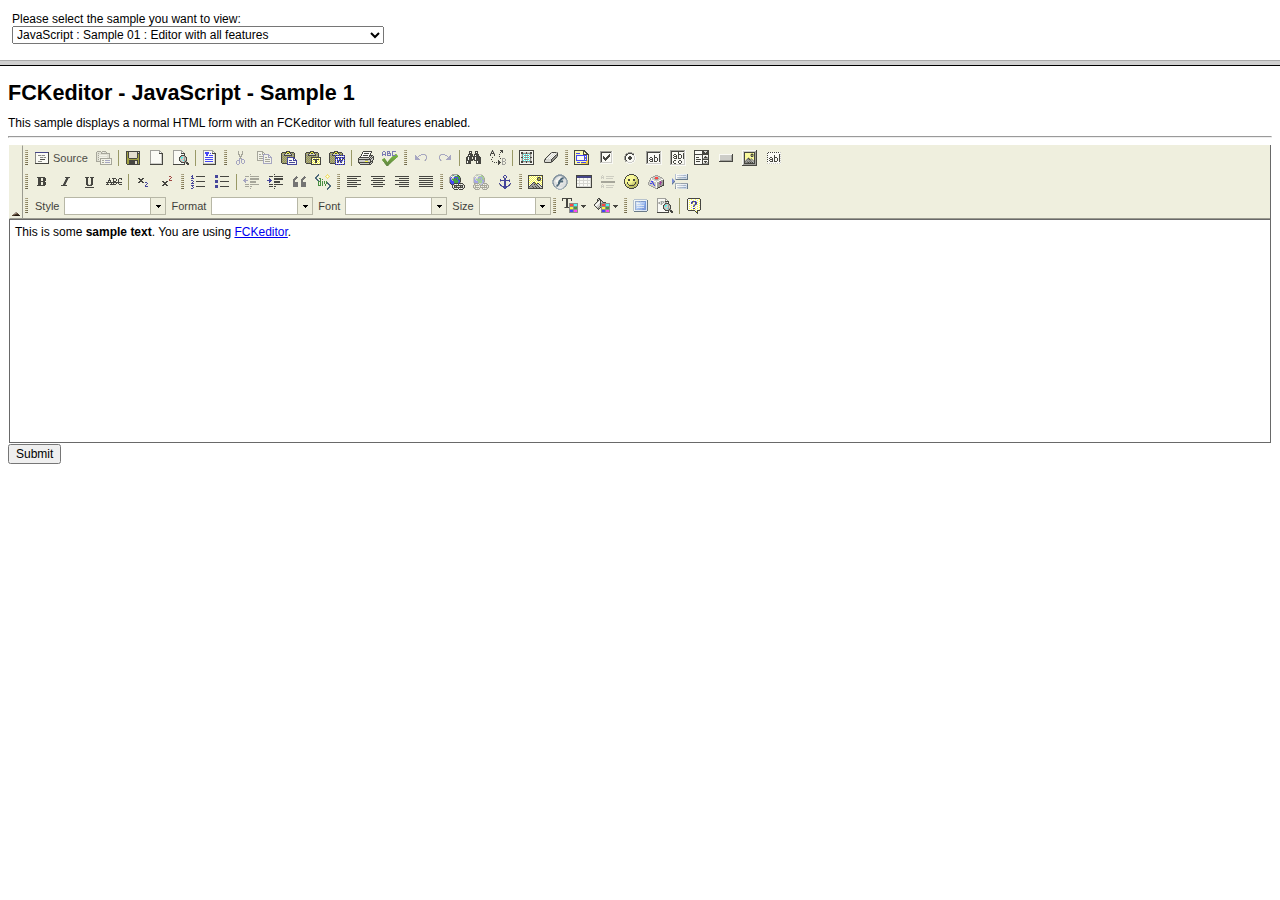
<file: web/fckeditor/_samples/default.html>
<!DOCTYPE HTML PUBLIC "-//W3C//DTD HTML 4.01 Frameset//EN"
   "http://www.w3.org/TR/html4/frameset.dtd">
<!--
 * FCKeditor - The text editor for Internet - http://www.fckeditor.net
 * Copyright (C) 2003-2009 Frederico Caldeira Knabben
 *
 * == BEGIN LICENSE ==
 *
 * Licensed under the terms of any of the following licenses at your
 * choice:
 *
 *  - GNU General Public License Version 2 or later (the "GPL")
 *    http://www.gnu.org/licenses/gpl.html
 *
 *  - GNU Lesser General Public License Version 2.1 or later (the "LGPL")
 *    http://www.gnu.org/licenses/lgpl.html
 *
 *  - Mozilla Public License Version 1.1 or later (the "MPL")
 *    http://www.mozilla.org/MPL/MPL-1.1.html
 *
 * == END LICENSE ==
 *
 * Samples Frameset page.
-->
<html>
	<head>
		<title>FCKeditor - Samples</title>
		<meta http-equiv="Content-Type" content="text/html; charset=utf-8">
		<meta name="robots" content="noindex, nofollow">
	</head>
	<frameset rows="60,*">
		<frame src="sampleslist.html" noresize scrolling="no">
		<frame name="Sample" src="html/sample01.html" noresize>
	</frameset>
</html>
</file>
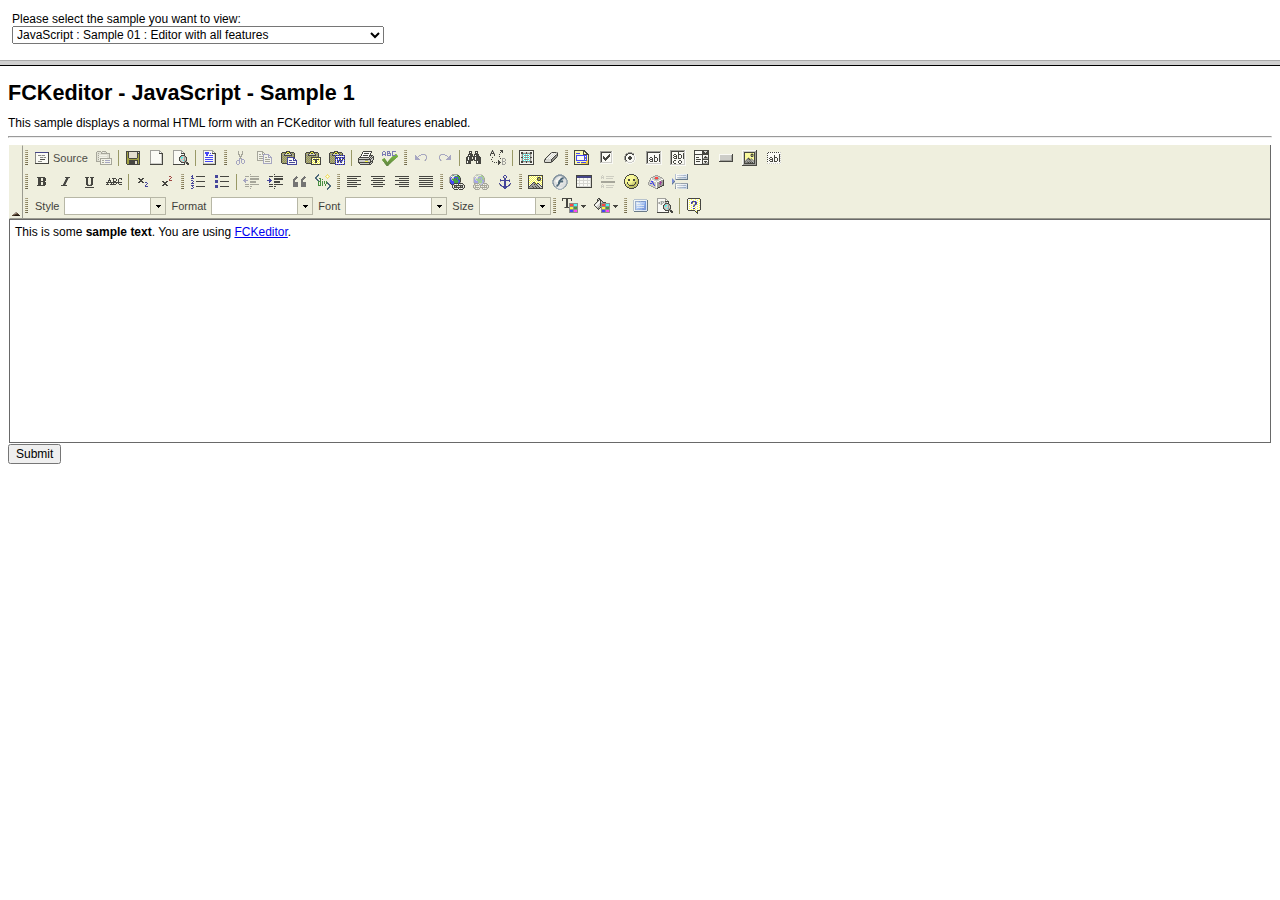
<file: web/fckeditor/_samples/sampleslist.html>
<!DOCTYPE HTML PUBLIC "-//W3C//DTD HTML 4.01//EN"
"http://www.w3.org/TR/html4/strict.dtd">
<!--
 * FCKeditor - The text editor for Internet - http://www.fckeditor.net
 * Copyright (C) 2003-2009 Frederico Caldeira Knabben
 *
 * == BEGIN LICENSE ==
 *
 * Licensed under the terms of any of the following licenses at your
 * choice:
 *
 *  - GNU General Public License Version 2 or later (the "GPL")
 *    http://www.gnu.org/licenses/gpl.html
 *
 *  - GNU Lesser General Public License Version 2.1 or later (the "LGPL")
 *    http://www.gnu.org/licenses/lgpl.html
 *
 *  - Mozilla Public License Version 1.1 or later (the "MPL")
 *    http://www.mozilla.org/MPL/MPL-1.1.html
 *
 * == END LICENSE ==
 *
 * Page used to select the sample to view.
-->
<html>
<head>
	<title>FCKeditor - Sample Selection</title>
	<meta http-equiv="Content-Type" content="text/html; charset=utf-8">
	<meta name="robots" content="noindex, nofollow">
	<link href="sample.css" rel="stylesheet" type="text/css">
	<script type="text/javascript">

if ( window.top == window )
	document.location = 'default.html' ;

function OpenSample( sample )
{
	if ( sample.length > 0 )
		window.open( sample, 'Sample' ) ;
}

	</script>
</head>
<body style="margin:1em;">
	<table border="0" cellpadding="0" cellspacing="0" style="height: 100%">
		<tr>
			<td>
				Please select the sample you want to view:
				<br />
				<select onchange="OpenSample(this.value);">
					<optgroup label="JavaScript">
						<option value="html/sample01.html" selected="selected">JavaScript : Sample 01 : Editor
							with all features</option>
						<option value="html/sample02.html">JavaScript : Sample 02 : Replacement of a TEXTAREA</option>
						<option value="html/sample03.html">JavaScript : Sample 03 : Multi-language support</option>
						<option value="html/sample04.html">JavaScript : Sample 04 : Toolbar selection</option>
						<option value="html/sample05.html">JavaScript : Sample 05 : Skins support</option>
						<option value="html/sample06.html">JavaScript : Sample 06 : Plugins support</option>
						<option value="html/sample07.html">JavaScript : Sample 07 : Full Page editing</option>
						<option value="html/sample08.html">JavaScript : Sample 08 : Editor API usage</option>
						<option value="html/sample09.html">JavaScript : Sample 09 : Complex form (multiple editors)</option>
						<option value="html/sample10.html">JavaScript : Sample 10 : Shared toolbar on same page</option>
						<option value="html/sample11.html">JavaScript : Sample 11 : Shared toolbar from IFRAME</option>
						<option value="html/sample12.html">JavaScript : Sample 12 : Enter key behavior</option>
						<option value="html/sample13.html">JavaScript : Sample 13 : Dinamically switching with a Textarea</option>
						<option value="html/sample14.html">JavaScript : Sample 14 : XHTML 1.1</option>
						<option value="html/sample15.html">JavaScript : Sample 15 : Legacy HTML 4 tags</option>
						<option value="html/sample16.html">JavaScript : Sample 16 : Flash content editor</option>
						<option value=""></option>
					</optgroup>
					<optgroup label="Active Fox Pro">
						<option value="afp/sample01.afp">AFP : Sample 01 : Editor with all features</option>
						<option value="afp/sample02.afp">AFP : Sample 02 : Multi-language support</option>
						<option value="afp/sample03.afp">AFP : Sample 03 : Toolbar selection</option>
						<option value="afp/sample04.afp">AFP : Sample 04 : Skins support</option>
						<option value=""></option>
					</optgroup>
					<optgroup label="ASP">
						<option value="asp/sample01.asp">ASP : Sample 01 : Editor with all features</option>
						<option value="asp/sample02.asp">ASP : Sample 02 : Multi-language support</option>
						<option value="asp/sample03.asp">ASP : Sample 03 : Toolbar selection</option>
						<option value="asp/sample04.asp">ASP : Sample 04 : Skins support</option>
						<option value=""></option>
					</optgroup>
					<optgroup label="ColdFusion">
						<option value="cfm/sample01.cfm">ColdFusion : Sample 01 : Editor with all features</option>
						<option value="cfm/sample02_mx.cfm">ColdFusion : Sample 02 : Advanced version for ColdFusion
							MX</option>
						<option value=""></option>
					</optgroup>
					<optgroup label="Lasso">
						<option value="lasso/sample01.lasso">Lasso : Sample 01 : Editor with all features</option>
						<option value="lasso/sample02.lasso">Lasso : Sample 02 : Multi-language support</option>
						<option value="lasso/sample03.lasso">Lasso : Sample 03 : Toolbar selection</option>
						<option value="lasso/sample04.lasso">Lasso : Sample 04 : Skins support</option>
						<option value=""></option>
					</optgroup>
					<optgroup label="Perl">
						<option value="perl/sample01.cgi">Perl : Sample 01 : Editor with all features</option>
						<option value="perl/sample02.cgi">Perl : Sample 02 : Multi-language support</option>
						<option value="perl/sample03.cgi">Perl : Sample 03 : Toolbar selection</option>
						<option value="perl/sample04.cgi">Perl : Sample 04 : Skins support</option>
						<option value=""></option>
					</optgroup>
					<optgroup label="PHP">
						<option value="php/sample01.php">PHP : Sample 01 : Editor with all features</option>
						<option value="php/sample02.php">PHP : Sample 02 : Multi-language support</option>
						<option value="php/sample03.php">PHP : Sample 03 : Toolbar selection</option>
						<option value="php/sample04.php">PHP : Sample 04 : Skins support</option>
						<option value=""></option>
					</optgroup>
					<optgroup label="Python">
						<option value="py/sample01.py">Python : Sample 01 : Editor with all features</option>
					</optgroup>
				</select>
			</td>
		</tr>
	</table>
</body>
</html>
</file>
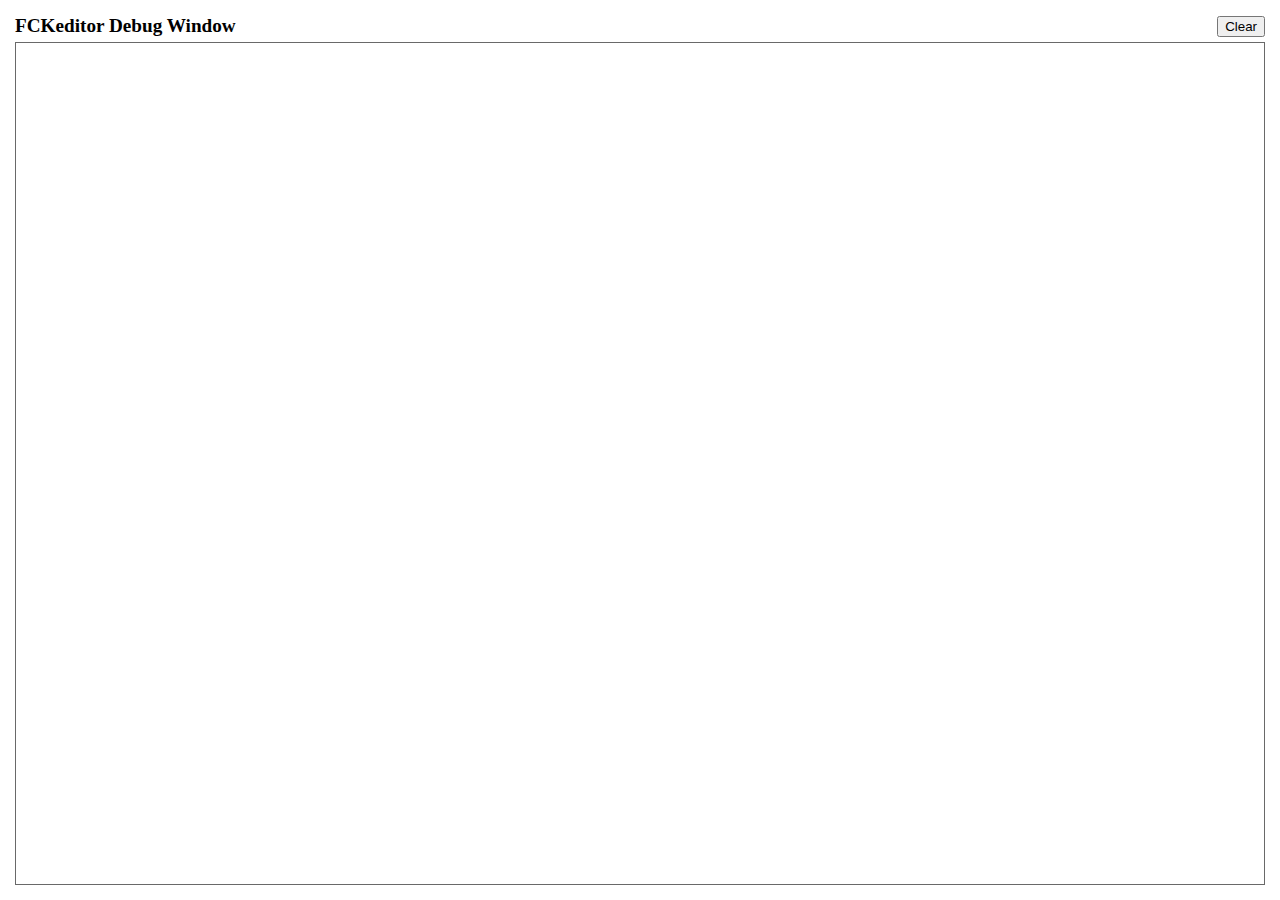
<file: web/fckeditor/editor/fckdebug.html>
<!DOCTYPE HTML PUBLIC "-//W3C//DTD HTML 4.0 Transitional//EN">
<!--
 * FCKeditor - The text editor for Internet - http://www.fckeditor.net
 * Copyright (C) 2003-2009 Frederico Caldeira Knabben
 *
 * == BEGIN LICENSE ==
 *
 * Licensed under the terms of any of the following licenses at your
 * choice:
 *
 *  - GNU General Public License Version 2 or later (the "GPL")
 *    http://www.gnu.org/licenses/gpl.html
 *
 *  - GNU Lesser General Public License Version 2.1 or later (the "LGPL")
 *    http://www.gnu.org/licenses/lgpl.html
 *
 *  - Mozilla Public License Version 1.1 or later (the "MPL")
 *    http://www.mozilla.org/MPL/MPL-1.1.html
 *
 * == END LICENSE ==
 *
 * This is the Debug window.
 * It automatically popups if the Debug = true in the configuration file.
-->
<html xmlns="http://www.w3.org/1999/xhtml">
<head>
	<title>FCKeditor Debug Window</title>
	<meta name="robots" content="noindex, nofollow" />
	<script type="text/javascript">

var oWindow ;
var oDiv ;

if ( !window.FCKMessages )
	window.FCKMessages = new Array() ;

window.onload = function()
{
	oWindow = document.getElementById('xOutput').contentWindow ;
	oWindow.document.open() ;
	oWindow.document.write( '<div id="divMsg"><\/div>' ) ;
	oWindow.document.close() ;
	oDiv	= oWindow.document.getElementById('divMsg') ;
}

function Output( message, color, noParse )
{
	if ( !noParse && message != null && isNaN( message ) )
		message = message.replace(/</g, "&lt;") ;

	if ( color )
		message = '<font color="' + color + '">' + message + '<\/font>' ;

	window.FCKMessages[ window.FCKMessages.length ] = message ;
	StartTimer() ;
}

function OutputObject( anyObject, color )
{
	var message ;

	if ( anyObject != null )
	{
		message = 'Properties of: ' + anyObject + '</b><blockquote>' ;

		for (var prop in anyObject)
		{
			try
			{
				var sVal = anyObject[ prop ] != null ? anyObject[ prop ] + '' : '[null]' ;
				message += '<b>' + prop + '</b> : ' + sVal.replace(/</g, '&lt;') + '<br>' ;
			}
			catch (e)
			{
				try
				{
					message += '<b>' + prop + '</b> : [' + typeof( anyObject[ prop ] ) + ']<br>' ;
				}
				catch (e)
				{
					message += '<b>' + prop + '</b> : [-error-]<br>' ;
				}
			}
		}

		message += '</blockquote><b>' ;
	} else
		message = 'OutputObject : Object is "null".' ;

	Output( message, color, true ) ;
}

function StartTimer()
{
	window.setTimeout( 'CheckMessages()', 100 ) ;
}

function CheckMessages()
{
	if ( window.FCKMessages.length > 0 )
	{
		// Get the first item in the queue
		var sMessage = window.FCKMessages[0] ;

		// Removes the first item from the queue
		var oTempArray = new Array() ;
		for ( i = 1 ; i < window.FCKMessages.length ; i++ )
			oTempArray[ i - 1 ] = window.FCKMessages[ i ] ;
		window.FCKMessages = oTempArray ;

		var d = new Date() ;
		var sTime =
			( d.getHours() + 100 + '' ).substr( 1,2 ) + ':' +
			( d.getMinutes() + 100 + '' ).substr( 1,2 ) + ':' +
			( d.getSeconds() + 100 + '' ).substr( 1,2 ) + ':' +
			( d.getMilliseconds() + 1000 + '' ).substr( 1,3 ) ;

		var oMsgDiv = oWindow.document.createElement( 'div' ) ;
		oMsgDiv.innerHTML = sTime + ': <b>' + sMessage + '<\/b>' ;
		oDiv.appendChild( oMsgDiv ) ;
		oMsgDiv.scrollIntoView() ;
	}
}

function Clear()
{
	oDiv.innerHTML = '' ;
}
	</script>
</head>
<body style="margin: 10px">
	<table style="height: 100%" cellspacing="5" cellpadding="0" width="100%" border="0">
		<tr>
			<td>
				<table cellspacing="0" cellpadding="0" width="100%" border="0">
					<tr>
						<td style="font-weight: bold; font-size: 1.2em;">
							FCKeditor Debug Window</td>
						<td align="right">
							<input type="button" value="Clear" onclick="Clear();" /></td>
					</tr>
				</table>
			</td>
		</tr>
		<tr style="height: 100%">
			<td style="border: #696969 1px solid">
				<iframe id="xOutput" width="100%" height="100%" scrolling="auto" src="javascript:void(0)"
					frameborder="0"></iframe>
			</td>
		</tr>
	</table>
</body>
</html>
</file>
<file: web/sys_js/ckeditor/samples/sample.css>
/*
Copyright (c) 2003-2013, CKSource - Frederico Knabben. All rights reserved.
For licensing, see LICENSE.html or http://ckeditor.com/license
*/

html, body, h1, h2, h3, h4, h5, h6, div, span, blockquote, p, address, form, fieldset, img, ul, ol, dl, dt, dd, li, hr, table, td, th, strong, em, sup, sub, dfn, ins, del, q, cite, var, samp, code, kbd, tt, pre
{
	line-height: 1.5em;
}

body
{
	padding: 10px 30px;
}

input, textarea, select, option, optgroup, button, td, th
{
	font-size: 100%;
}

pre, code, kbd, samp, tt
{
	font-family: monospace,monospace;
	font-size: 1em;
}

body {
    width: 960px;
    margin: 0 auto;
}

code
{
	background: #f3f3f3;
	border: 1px solid #ddd;
	padding: 1px 4px;

	-moz-border-radius: 3px;
	-webkit-border-radius: 3px;
	border-radius: 3px;
}

.new
{
	background: #FF7E00;
	border: 1px solid #DA8028;
	color: #fff;
	font-size: 10px;
	font-weight: bold;
	padding: 1px 4px;
	text-shadow: 0 1px 0 #C97626;
	text-transform: uppercase;
	margin: 0 0 0 3px;

	-moz-border-radius: 3px;
	-webkit-border-radius: 3px;
	border-radius: 3px;

	-moz-box-shadow: 0 2px 3px 0 #FFA54E inset;
	-webkit-box-shadow: 0 2px 3px 0 #FFA54E inset;
	box-shadow: 0 2px 3px 0 #FFA54E inset;
}

h1.samples
{
	color: #0782C1;
	font-size: 200%;
	font-weight: normal;
	margin: 0;
	padding: 0;
}

h1.samples a
{
	color: #0782C1;
	text-decoration: none;
	border-bottom: 1px dotted #0782C1;
}

.samples a:hover
{
	border-bottom: 1px dotted #0782C1;
}

h2.samples
{
	color: #000000;
	font-size: 130%;
	margin: 15px 0 0 0;
	padding: 0;
}

p, blockquote, address, form, pre, dl, h1.samples, h2.samples
{
	margin-bottom: 15px;
}

ul.samples
{
	margin-bottom: 15px;
}

.clear
{
	clear: both;
}

fieldset
{
	margin: 0;
	padding: 10px;
}

body, input, textarea
{
	color: #333333;
	font-family: Arial, Helvetica, sans-serif;
}

body
{
	font-size: 75%;
}

a.samples
{
	color: #189DE1;
	text-decoration: none;
}

form
{
	margin: 0;
	padding: 0;
}

pre.samples
{
	background-color: #F7F7F7;
	border: 1px solid #D7D7D7;
	overflow: auto;
	padding: 0.25em;
	white-space: pre-wrap; /* CSS 2.1 */
	word-wrap: break-word; /* IE7 */
	-moz-tab-size: 4;
	-o-tab-size: 4;
	-webkit-tab-size: 4;
	tab-size: 4;
}

#footer
{
	clear: both;
	padding-top: 10px;
}

#footer hr
{
	margin: 10px 0 15px 0;
	height: 1px;
	border: solid 1px gray;
	border-bottom: none;
}

#footer p
{
	margin: 0 10px 10px 10px;
	float: left;
}

#footer #copy
{
	float: right;
}

#outputSample
{
	width: 100%;
	table-layout: fixed;
}

#outputSample thead th
{
	color: #dddddd;
	background-color: #999999;
	padding: 4px;
	white-space: nowrap;
}

#outputSample tbody th
{
	vertical-align: top;
	text-align: left;
}

#outputSample pre
{
	margin: 0;
	padding: 0;
}

.description
{
	border: 1px dotted #B7B7B7;
	margin-bottom: 10px;
	padding: 10px 10px 0;
	overflow: hidden;
}

label
{
	display: block;
	margin-bottom: 6px;
}

/**
 *	CKEditor editables are automatically set with the "cke_editable" class
 *	plus cke_editable_(inline|themed) depending on the editor type.
 */

/* Style a bit the inline editables. */
.cke_editable.cke_editable_inline
{
	cursor: pointer;
}

/* Once an editable element gets focused, the "cke_focus" class is
   added to it, so we can style it differently. */
.cke_editable.cke_editable_inline.cke_focus
{
	box-shadow: inset 0px 0px 20px 3px #ddd, inset 0 0 1px #000;
	outline: none;
	background: #eee;
	cursor: text;
}

/* Avoid pre-formatted overflows inline editable. */
.cke_editable_inline pre
{
	white-space: pre-wrap;
	word-wrap: break-word;
}

/**
 *	Samples index styles.
 */

.twoColumns,
.twoColumnsLeft,
.twoColumnsRight
{
	overflow: hidden;
}

.twoColumnsLeft,
.twoColumnsRight
{
	width: 45%;
}

.twoColumnsLeft
{
	float: left;
}

.twoColumnsRight
{
	float: right;
}

dl.samples
{
	padding: 0 0 0 40px;
}
dl.samples > dt
{
	display: list-item;
	list-style-type: disc;
	list-style-position: outside;
	margin: 0 0 3px;
}
dl.samples > dd
{
	margin: 0 0 3px;
}
.warning
{
    color: #ff0000;
	background-color: #FFCCBA;
    border: 2px dotted #ff0000;
	padding: 15px 10px;
	margin: 10px 0;
}

/* Used on inline samples */

blockquote
{
	font-style: italic;
	font-family: Georgia, Times, "Times New Roman", serif;
	padding: 2px 0;
	border-style: solid;
	border-color: #ccc;
	border-width: 0;
}

.cke_contents_ltr blockquote
{
	padding-left: 20px;
	padding-right: 8px;
	border-left-width: 5px;
}

.cke_contents_rtl blockquote
{
	padding-left: 8px;
	padding-right: 20px;
	border-right-width: 5px;
}

img.right {
    border: 1px solid #ccc;
    float: right;
    margin-left: 15px;
    padding: 5px;
}

img.left {
    border: 1px solid #ccc;
    float: left;
    margin-right: 15px;
    padding: 5px;
}
</file>
<file: web/fckeditor/_samples/sample.css>
/*
 * FCKeditor - The text editor for Internet - http://www.fckeditor.net
 * Copyright (C) 2003-2009 Frederico Caldeira Knabben
 *
 * == BEGIN LICENSE ==
 *
 * Licensed under the terms of any of the following licenses at your
 * choice:
 *
 *  - GNU General Public License Version 2 or later (the "GPL")
 *    http://www.gnu.org/licenses/gpl.html
 *
 *  - GNU Lesser General Public License Version 2.1 or later (the "LGPL")
 *    http://www.gnu.org/licenses/lgpl.html
 *
 *  - Mozilla Public License Version 1.1 or later (the "MPL")
 *    http://www.mozilla.org/MPL/MPL-1.1.html
 *
 * == END LICENSE ==
 *
 * Styles used in the samples pages.
 */

body, td, th, input, select, textarea
{
	font-size: 12px;
	font-family: Arial, Verdana, Sans-Serif;
}

h1
{
	font-weight: bold;
	font-size: 180%;
	margin-bottom: 10px;
}

form
{
	margin: 0;
	padding: 0;
}

#outputSample
{
	table-layout: fixed;
	width: 100%;
}

pre
{
	margin: 0;
	padding: 0;

	white-space: pre; /* CSS2 */
	white-space: -moz-pre-wrap; /* Mozilla*/
	white-space: -o-pre-wrap; /* Opera 7 */
	white-space: pre-wrap; /* CSS 2.1 */
	white-space: pre-line; /* CSS 3 (and 2.1 as well, actually) */
	word-wrap: break-word; /* IE */
}

#outputSample thead th
{
	color: #dddddd;
	background-color: #999999;
	padding: 4px;
	white-space: nowrap;
}

#outputSample tbody th
{
	vertical-align: top;
	text-align: left;
}
</file>
